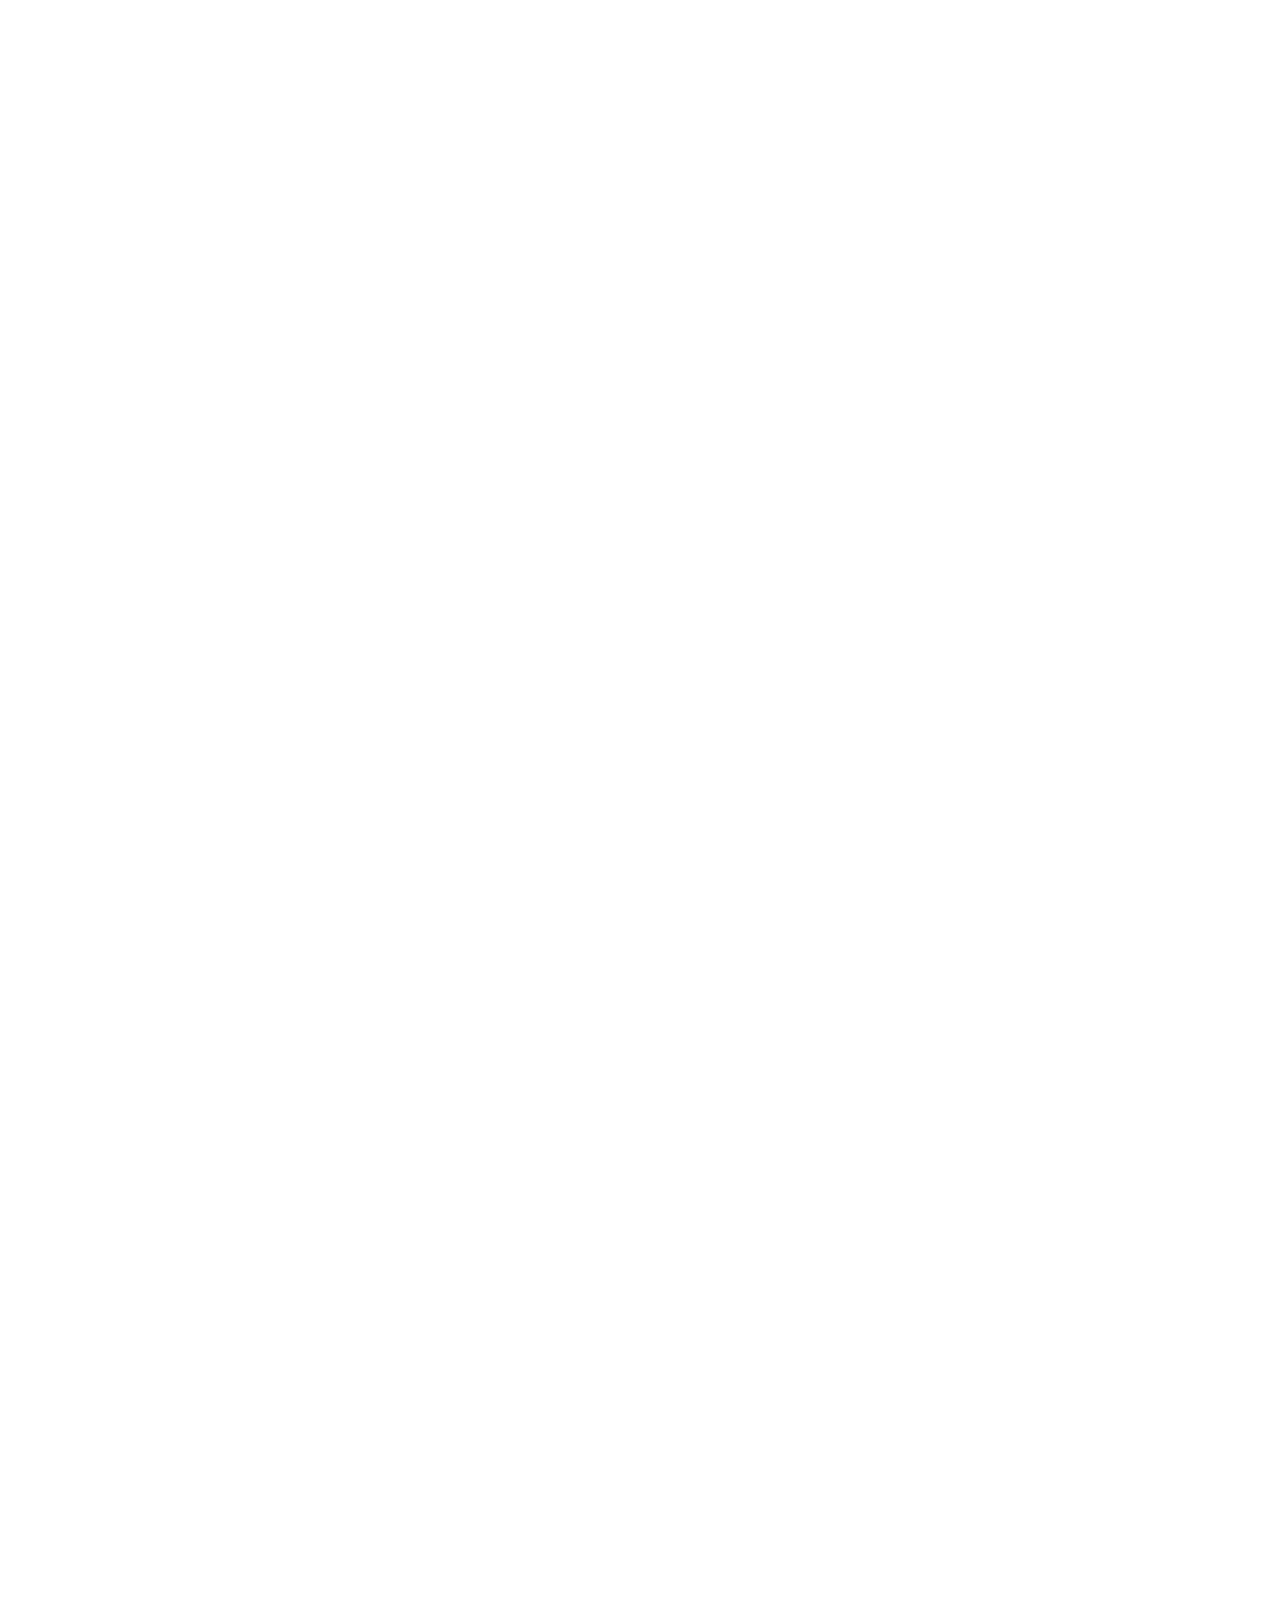
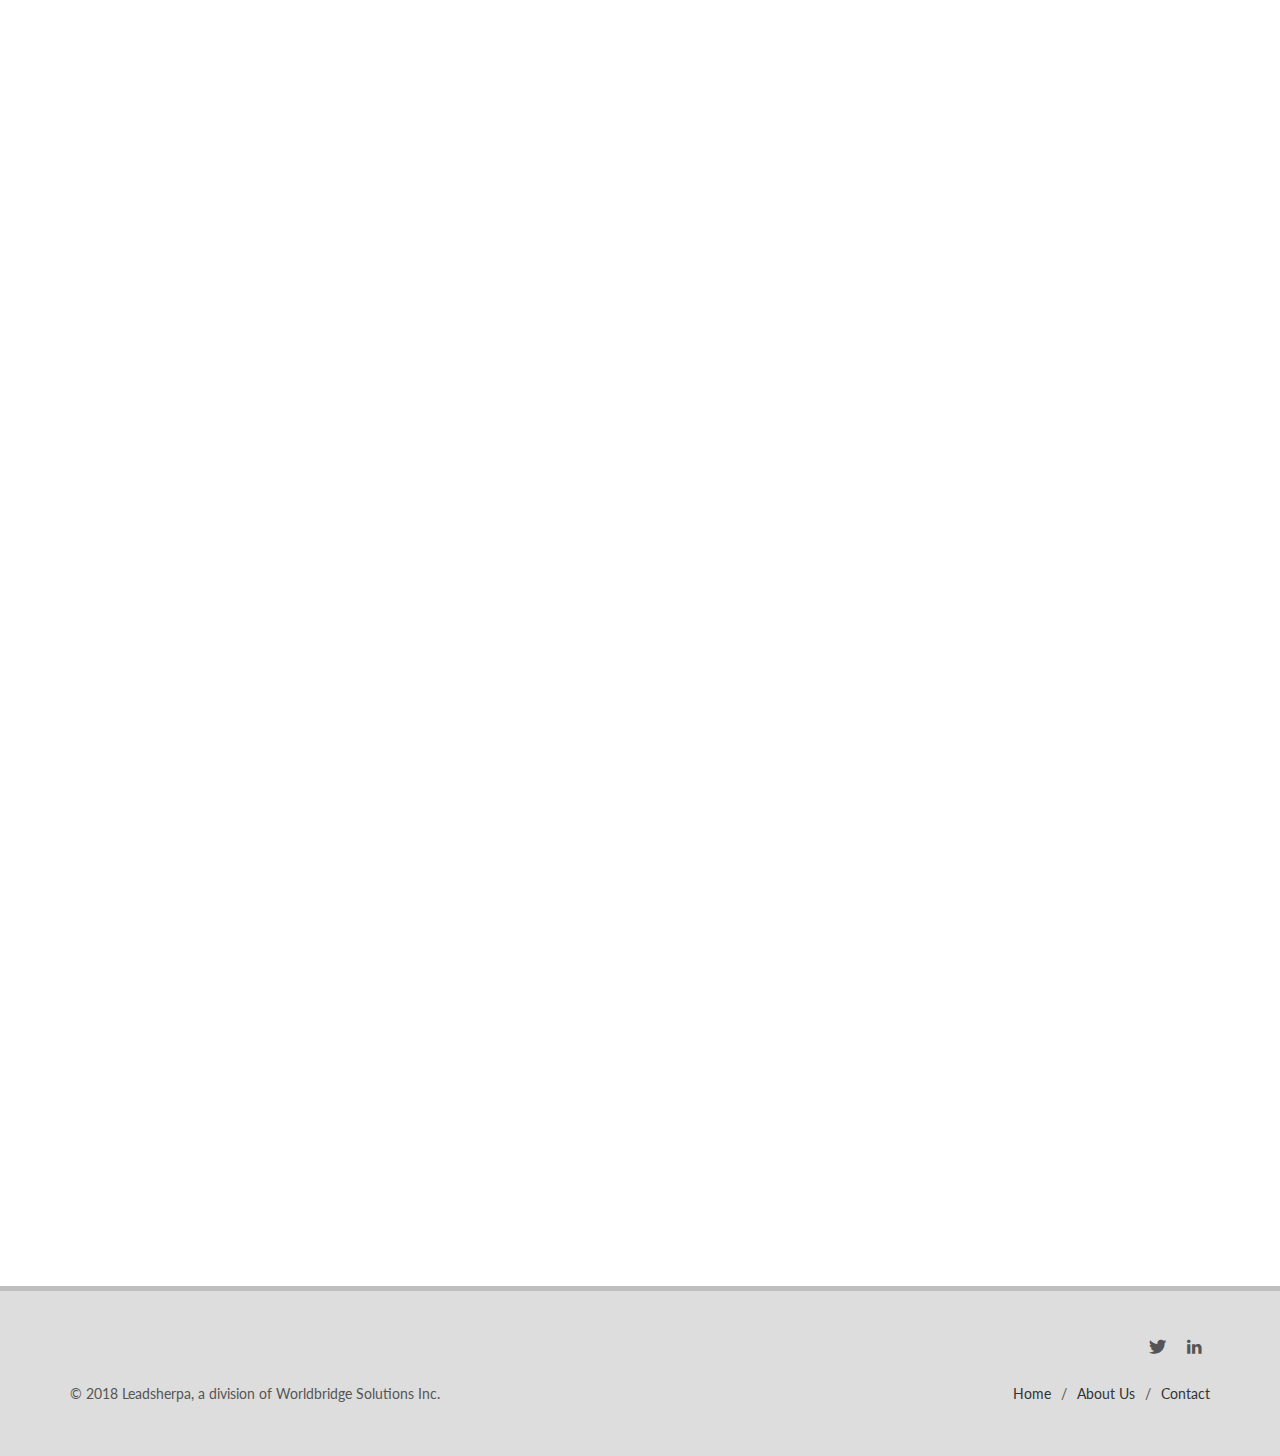
<file: index.html>
<!DOCTYPE html>
<html dir="ltr" lang="en-US">

<head>    
        <title>Accelerate Demand Generation | Leadsherpa</title>	
        
        <meta http-equiv="content-type" content="text/html; charset=utf-8" />
        <meta name="author" content="Leadsherpa" />
        <link rel='shortcut icon' href='favicon.ico' type='image/x-icon'/ >

        <!-- Stylesheets
        ============================================= -->
        <link href="https://fonts.googleapis.com/css?family=Lato:300,400,400italic,600,700|Raleway:300,400,500,600,700|Crete+Round:400italic" rel="stylesheet" type="text/css" />
        <link rel="stylesheet" href="css/bootstrap.css" type="text/css" />
        <link rel="stylesheet" href="style.css" type="text/css" />    
        <link rel="stylesheet" href="css/font-icons.css" type="text/css" />
        <link rel="stylesheet" href="css/animate.css" type="text/css" />
        <link rel="stylesheet" href="css/responsive.css" type="text/css" />
        <link rel="stylesheet" href="css/colors.css" type="text/css" />
        <meta name="viewport" content="width=device-width, initial-scale=1, maximum-scale=1" />

        <!-- External JavaScripts
        ============================================= -->
        <script type="text/javascript" src="js/jquery.js"></script>
        <script type="text/javascript" src="js/plugins.js"></script>
 

</head>


<body class="stretched">

	<!-- Document Wrapper
	============================================= -->
	<div id="wrapper" class="clearfix">

       		<!-- Header
		============================================= -->
        <header id="header" class="transparent-header full-header">

            <div id="header-wrap">

                <div class="container clearfix">

                    <div id="primary-menu-trigger"><i class="icon-reorder"></i></div>

                    <!-- Logo
                    ============================================= -->
                    <div id="logo">
                        <a href="index.html" class="standard-logo" data-dark-logo="images/logo-dark.png"><img src="images/logo.png" alt="Canvas Logo"></a>
                        <a href="index.html" class="retina-logo" data-dark-logo="images/logo-dark@2x.png"><img src="images/logo@2x.png" alt="Canvas Logo"></a>
                    </div><!-- #logo end -->

                    <!-- Primary Navigation
                    ============================================= -->
                    <nav id="primary-menu">

                        <ul>
                            
                            <li><a href="Targeted-B2B-Data.html"><div>Services</div></a>
                                <ul>
                                   
                                    <li><a href="Targeted-B2B-Data.html"><div><i class="icon-data"></i>
                                                Targeted B2B Data</div></a>
                                    </li>
                                     <li><a href="Content-Marketing-Solutions.html"><div><i class="icon-newspaper"></i>
                                                Content Marketing</div></a>
                                    </li>
                                     <li><a href="Lead-Qualification.html">
                                             <div><i class="icon-users2"></i>
                                                Lead Qualification</div>
                                         </a>
                                    </li>
                                </ul>
                            </li>
                            <li><a href="about.html"><div>About</div></a></li>
                              
                         
                        </ul>
                       
                        <div id="top-search">
                            <a href="contact.html"><i class="icon-email3"></i></a>                            
                        </div>
                    </nav><!-- #primary-menu end -->

                </div>

            </div>

        </header><!-- #header end -->
                
              

		<!-- Slider
		============================================= -->
		<section id="slider" class="slider-parallax full-screen">
                    <!-- section id="slider" class="slider-parallax full-screen dark slider-parallax-visible" style="background: url(&quot;http://canvashtml-cdn.semicolonweb.com/images/landing/static.jpg&quot;) center center / cover no-repeat; height: 330px;"-->

			<div class="slider-parallax-inner">

				<div class="full-screen section nobg nopadding nomargin noborder ohidden">
					<div class="container clearfix">
						<div class="vertical-middle ignore-header">
							<div class="row">

								<div class="col-md-7 center">
									<div id="lineChart" class="inline-block" style="opacity: 0;">
										<canvas id="lineChartCanvas" width="547" height="300" style="width:95%;margin-top: 10px;"></canvas>
									</div>
								</div>

								<div class="col-md-5">
									<div class="heading-block nobottomborder bottommargin-sm">
                                                                            <h1 class="capitalize"><i>Accelerate</i><br>Demand Generation</h1>
									</div>
									<p class="lead bottommargin-sm">Leadsherpa provides most relevant prospect data and outreach services to generate 40%+ increase in qualified leads.</p>
									<a href="contact.html" class="button tright noleftmargin">Lets Talk <i class="icon-angle-right"></i></a>
								</div>

							</div>
						</div>
					</div>
				</div>

				

			</div>

		</section><!-- #slider end -->

		<!-- Content
		============================================= -->
		<section id="content" style="margin-bottom: 0px;">
			<div class="content-wrap" style="background-color: #fff;">     
                            
                            <div id="section-home" class="section" style="background-color: #F5F5F5;margin-bottom: 0;">
					<div class="container clearfix">
                                            <div id="section-testimonials" class=" title-center page-section">
							<h2 class="divcenter font-body center">
                                                    Build A Strong Pipeline And Close More Deals
                                                    </h2>
						
						</div>						
                                            <div class="row">
                                            <div class="col-md-4 col-xs-12">
                                                <div class="intro-services center col-padding" style="background-color: #FFF;">
								<i class="i-plain color i-xlarge icon-data inline-block" style="margin-bottom: 15px;"></i>
								<div class="heading-block nobottomborder" style="margin-bottom: 15px;">
									<h4>Targeted B2B Data</h4>
									<p class="text-muted">Customized B2B lists with 95% accuracy and 100% relevance</p>
								</div>
								<div>
                                                                <a href="Targeted-B2B-Data.html" class="">learn more</a></div>
							</div>
                                            </div>
                                                 <div class="col-md-4 col-xs-12">
                                                <div class="intro-services center col-padding" style="background-color: #FFF;">
								<i class="i-plain color i-xlarge icon-newspaper inline-block" style="margin-bottom: 15px;"></i>
								<div class="heading-block nobottomborder" style="margin-bottom: 15px;">
									<h4>Content Marketing </h4>
									<p class="text-muted">Drive your content to your market and in turn your market to your content 
</p>
								</div>
								<div>
                                                                <a href="Content-Marketing-Solutions.html" class="">learn more</a></div>
							</div>
                                            </div>
                                                <div class="col-md-4 col-xs-12">
                                                <div class="intro-services center col-padding" style="background-color: #FFF;">
								<i class="i-plain color i-xlarge icon-users2 inline-block" style="margin-bottom: 15px;"></i>
								<div class="heading-block nobottomborder" style="margin-bottom: 15px;">
									<h4>Lead Qualification</h4>
									<p class="text-muted">Scalable and predictable Lead generation engine</p>
								</div>
								<div>
                                                                <a href="Lead-Qualification.html" class="">learn more</a></div>
							</div>
                                            </div>
                                               
                                            
                                            </div>

					</div>
                                
                                </div>
                            <div class="content-wrap" >    
                             <div class="container clearfix">

                                 <h3 class="center">Trusted By</h3>

					<ul class="clients-grid grid-5 nobottommargin clearfix">
						<li><a href=""><img src="images/clients/1a.png" alt="Clients"></a></li>
						<li><a href=""><img src="images/clients/2a.png" alt="Clients"></a></li>
						<li><a href=""><img src="images/clients/3.png" alt="Clients"></a></li>
						<li><a href=""><img src="images/clients/4.png" alt="Clients"></a></li>
						<li><a href=""><img src="images/clients/5a.png" alt="Clients"></a></li>						
                                        </ul>
                                 </div>
                                <br><br><br>
                             <div class="container clearfix">
                                  <h3 class="center">Testimonials</h3>
                                 <div class="pricing bottommargin clearfix">

						
						<div class="col-md-5 col-md-offset-1">

							<div class="entry-image">
								<blockquote>
									<p>"Leadsherpa takes the time to thoroughly understand our needs and make meaningful recommendations. They work quickly and pay close attention to the details; something that is critically important when you're dealing with strategic marketing and sales programs. Their commitment to excellence allows us to achieve great results, every time."</p>
									<footer>Head of Marketing, AI-driven Cybersecurity Company</footer>
								</blockquote>
							</div>

						</div>

						<div class="col-md-5 col-md-offset-1">

							<div class="entry-image">
								<blockquote>
									<p>"Leadsherpa’s process for custom B2B Contact & Account Data addresses the primary data challenges around prospect relevance to our messaging, prospect reachability over the phone/email and overall data hygiene and accuracy. They were able to uncover invaluable insights around our target accounts and prospects which resulted in much higher conversion in comparison to traditional B2B data sources we used before"</p>
									<footer>Ed Bilat, President-North America, Storytellingsales</footer>
								</blockquote>
							</div>

						</div>

					</div>

					

				</div>
                        </div>
                               <!--div class="section notoppadding" style="background-color: #fff;">
					<div class="container clearfix">
                                              <div id="section-testimonials" class=" title-center page-section">
							<h2 class="divcenter font-body center">
                                                    Trusted By The Best
                                                    </h2>
						
						</div>	
                    <ul class="clients-grid grid-5 nobottommargin clearfix">
                        <li><a><img src="images/clients/1.png" alt="Clients"></a></li>
                        <li><a  ><img src="images/clients/2.png" alt="Clients"></a></li>
                        <li><a  ><img src="images/clients/3.png" alt="Clients"></a></li>
                        <li><a  ><img src="images/clients/4.png" alt="Clients"></a></li>
                        <li><a  ><img src="images/clients/5.png" alt="Clients"></a></li>
                        <li><a  ><img src="images/clients/6.png" alt="Clients"></a></li>
                        <li><a  ><img src="images/clients/7.png" alt="Clients"></a></li>
                        <li><a  ><img src="images/clients/8.png" alt="Clients"></a></li>
                         <li><a  ><img src="images/clients/9.png" alt="Clients"></a></li>
                          <li><a  ><img src="images/clients/10.png" alt="Clients"></a></li>
                           <li><a  ><img src="images/clients/11.png" alt="Clients"></a></li>
                            <li><a  ><img src="images/clients/12.png" alt="Clients"></a></li>
                            <li><a  ><img src="images/clients/13.png" alt="Clients"></a></li>
                           <li><a  ><img src="images/clients/14.png" alt="Clients"></a></li>
                            <li><a  ><img src="images/clients/15.png" alt="Clients"></a></li>                        
                    </ul>


					</div>
				</div-->
                             <div class="promo promo-dark promo-full footer-stick">
					<div class="container clearfix">

						<div class="row">
                                                    <div class="col-md-3 col-sm-6">
								<div class="feature-box fbox-outline fbox-dark fbox-effect clearfix">
									<div class="fbox-icon">
										<a><i class="icon-rocket i-alt"></i></a>
									</div>
									<div class="counter counter-small" style="color:white;" ><span data-from="0" data-to="7000" data-refresh-interval="200" data-speed="2000">7000</span>+</div>
									<h5 class="nomargin" style="color:white;">B2B Campaigns Delivered</h5>
									<div class="visible-xs visible-sm bottommargin"></div>
								</div>
							</div>

							<div class="col-md-3 col-sm-6">
								<div class="feature-box fbox-outline fbox-dark fbox-effect clearfix">
									<div class="fbox-icon">
										<a><i class="icon-comment2 i-alt"></i></a>
									</div>
									<div class="counter counter-small" style="color:white;" ><span data-from="0" data-to="2" data-refresh-interval="250" data-speed="2000">2</span>M+</div>
									<h5 class="nomargin" style="color:white;">Prospect Conversations</h5>
									<div class="visible-xs visible-sm bottommargin"></div>
								</div>
							</div>

							<div class="col-md-3 col-sm-6">
								<div class="feature-box fbox-outline fbox-dark fbox-effect clearfix">
									<div class="fbox-icon">
										<a><i class="icon-users i-alt"></i></a>
									</div>
									<div class="counter counter-small" style="color:white;" ><span data-from="0" data-to="7" data-refresh-interval="50" data-speed="2000">7</span>M+</div>
									<h5 class="nomargin" style="color:white;">Fresh Leads Generated</h5>
									<div class="visible-xs bottommargin"></div>
								</div>
							</div>

							<div class="col-md-3 col-sm-6">
								<div class="feature-box fbox-outline fbox-dark fbox-effect clearfix">
									<div class="fbox-icon">
										<a><i class="icon-globe i-alt"></i></a>
									</div>
									<div class="counter counter-small" style="color:white;"><span data-from="0" data-to="50" data-refresh-interval="110" data-speed="2000">50</span>+</div>
									<h5 class="nomargin" style="color:white;">Global Clients</h5>
								</div>
							</div>
						</div>

					</div>
				</div>
                            
                            
			</div>
                    
                    <div class="container clearfix">

                    <div class="row clear-bottommargin">                       
                        

                        <div class="col-md-4 col-md-offset-4 col-sm-6 col-sm-offset-3 col-xs-12 bottommargin topmargin">
                            <div class="promo promo-border promo-mini promo-center">  
                               
                                <a href="contact.html" class="button button-primary button-xlarge nomargin">Lets Connect</a>
                            </div>
                        </div>

                    </div>

                </div>

		</section>
        
		

	</div><!-- #wrapper end -->
    <footer id="footer" class="dark">
			<!-- Copyrights
			============================================= -->
			<div id="copyrights">

				<div class="container clearfix">
                                        <div class="col_full col_last tright">
                                            <div class="fright clearfix">
                                                <a href="https://twitter.com/leadsherpa" class="social-icon si-small si-borderless nobottommargin si-twitter" target="_blank">
                                                    <i class="icon-twitter"></i>
                                                    <i class="icon-twitter"></i>
                                                </a>
                                                <a href="https://www.linkedin.com/company/13596000/" class="social-icon si-small si-borderless nobottommargin si-linkedin" target="_blank">
                                                    <i class="icon-linkedin"></i>
                                                    <i class="icon-linkedin"></i>
                                                </a>
                                            </div>
                                        </div> 
					<div class="col_half">
						&copy; 2018 Leadsherpa, a division of Worldbridge Solutions Inc.<br>
						
					</div>

					<div class="col_half col_last tright">
						<div class="copyrights-menu copyright-links clearfix">
							<a href="index.html">Home</a>/<a href="about.html">About Us</a>/<a href="contact.html">Contact</a>
						</div>
					</div>

				</div>

			</div><!-- #copyrights end -->

		</footer>
        
	<!-- Go To Top
	============================================= -->
	<div id="gotoTop" class="icon-angle-up"></div>

	
	<!-- Footer Scripts
	============================================= -->
	<script type="text/javascript" src="js/functions.js"></script>

	<script type="text/javascript">

		jQuery(window).load(function(){

			// Chart Scripts
			var lineChartData = {
				labels : ["","","","","","",""],
				datasets : [
					{
						fillColor : "rgba(14,111,185,0.4)",
						strokeColor : "hsl(206, 86%, 39%)",
						pointColor : "hsl(206, 86%, 39%)",
						pointStrokeColor : "hsl(206, 86%, 39%)",
						data : [10,20,30,45,60,80,100]
					},
					{
						
                                                fillColor : "rgba(51 ,51 ,51 ,0.4)",
						strokeColor : "hsl(0, 0%, 20%)",
						pointColor : "hsl(0, 0%, 20%)",
						pointStrokeColor : "hsl(0, 0%, 20%)",
						data : [10,15,20,22,25,30,36]
					}
				]
			};

			var globalGraphSettings = {
				scaleShowGridLines : false,
				animation : Modernizr.canvas,
                                tooltips : {
                                        enabled: false
                                    },
                                    hover: {
                                        
                                    },
                                    scales: {
                                            xAxes: [{
                                                display: false
                                            }]
                                        }
                                
			};

			function showLineChart(){
				var ctx = document.getElementById("lineChartCanvas").getContext("2d");
				new Chart(ctx).Line(lineChartData,globalGraphSettings);
			}

			$('#lineChart').appear( function(){ $(this).css({ opacity: 1 }); setTimeout(showLineChart,300); },{accX: 0, accY: -155},'easeInCubic');

		});

	</script>
       
            <script>
  (function (w,i,d,g,e,t,s) {w[d] = w[d]||[];t= i.createElement(g);
    t.async=1;t.src=e;s=i.getElementsByTagName(g)[0];s.parentNode.insertBefore(t, s);
  })(window, document, '_gscq','script','//widgets.getsitecontrol.com/59310/script.js');
</script>
<script>
  (function(i,s,o,g,r,a,m){i['GoogleAnalyticsObject']=r;i[r]=i[r]||function(){
  (i[r].q=i[r].q||[]).push(arguments)},i[r].l=1*new Date();a=s.createElement(o),
  m=s.getElementsByTagName(o)[0];a.async=1;a.src=g;m.parentNode.insertBefore(a,m)
  })(window,document,'script','https://www.google-analytics.com/analytics.js','ga');

  ga('create', 'UA-86723734-1', 'auto');
  ga('send', 'pageview');

</script>
</html>
</file>
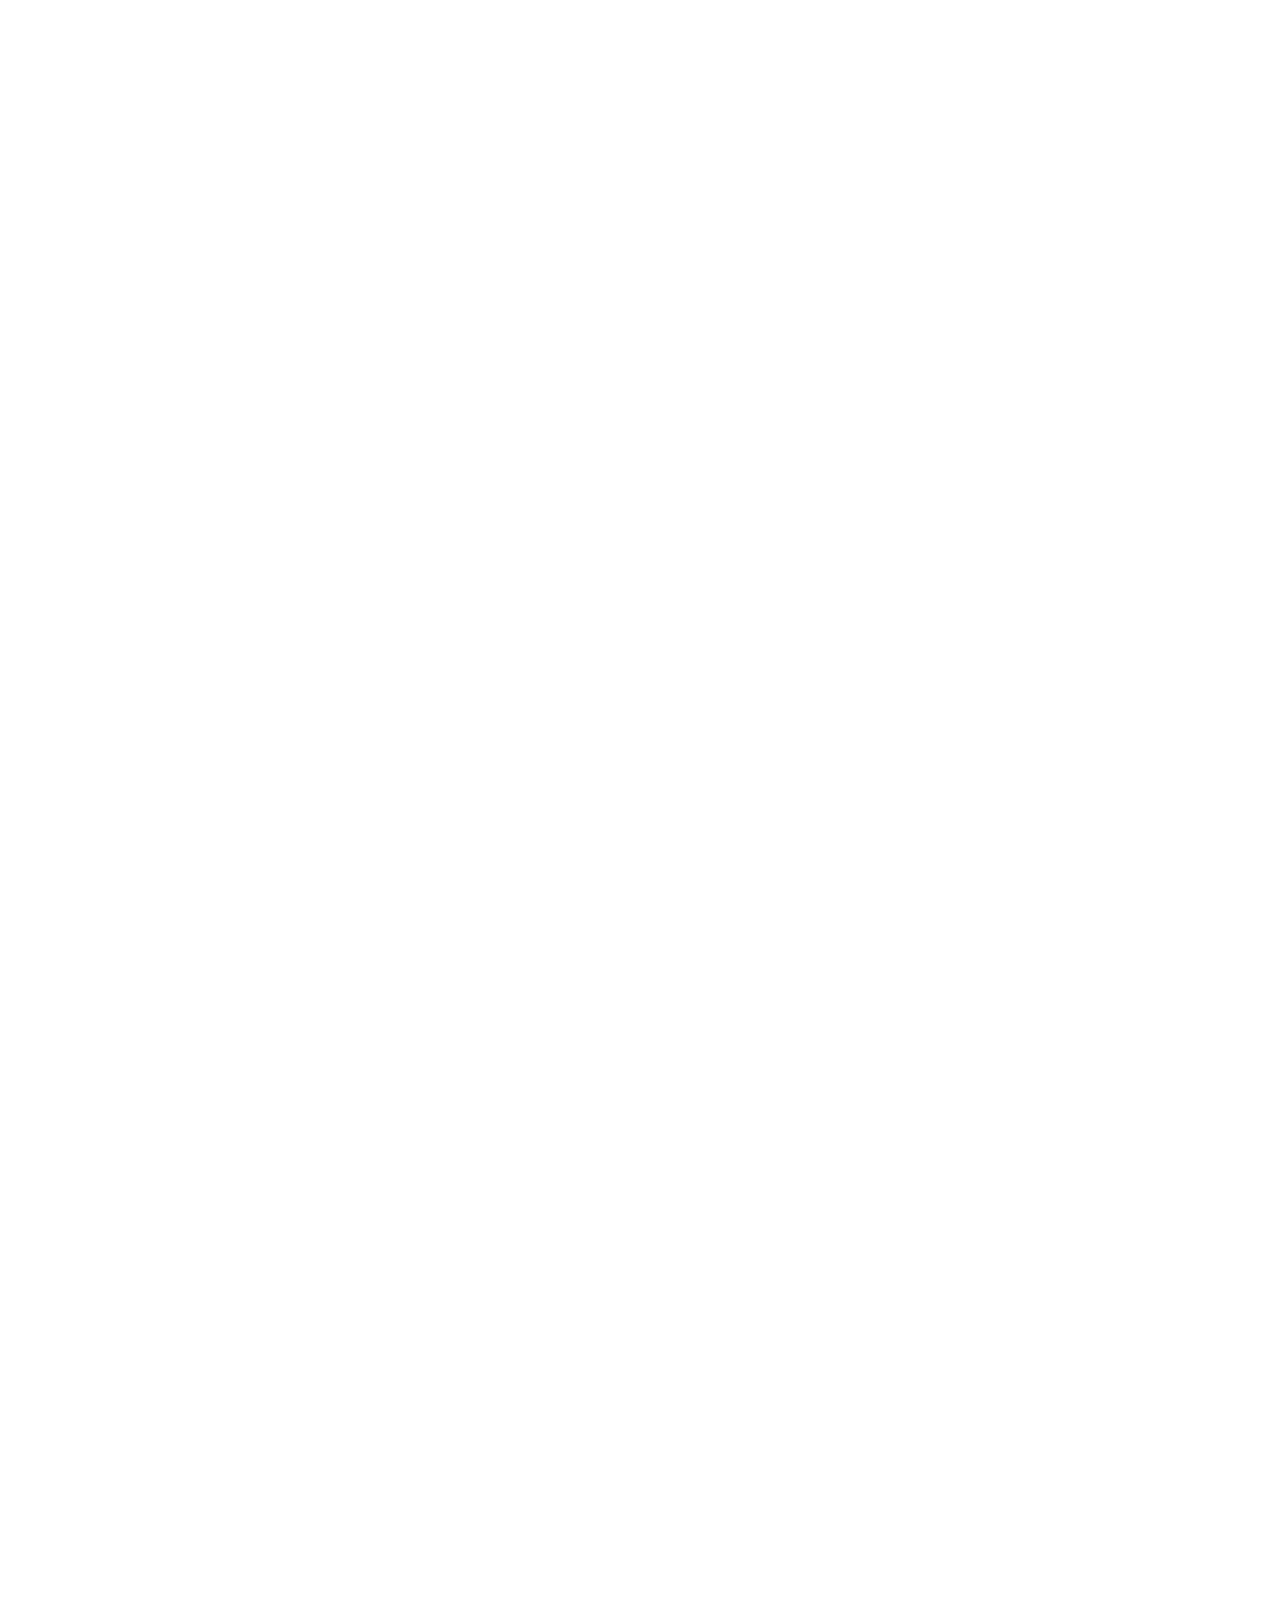
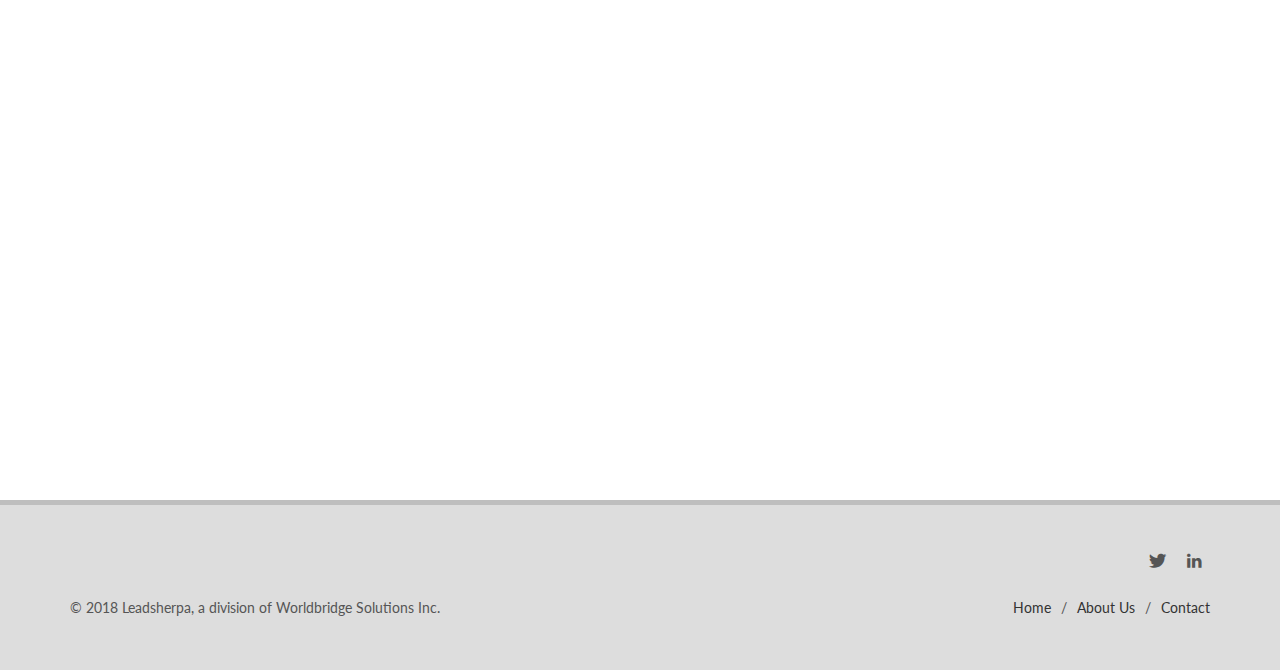
<file: about.html>
<!DOCTYPE html>
<html dir="ltr" lang="en-US">

<head>    
        <title>About Us | Leadsherpa</title>	
        
        <meta http-equiv="content-type" content="text/html; charset=utf-8" />
        <meta name="author" content="Leadsherpa" />
        <link rel='shortcut icon' href='favicon.ico' type='image/x-icon'/ >

        <!-- Stylesheets
        ============================================= -->
        <link href="https://fonts.googleapis.com/css?family=Lato:300,400,400italic,600,700|Raleway:300,400,500,600,700|Crete+Round:400italic" rel="stylesheet" type="text/css" />
        <link rel="stylesheet" href="css/bootstrap.css" type="text/css" />
        <link rel="stylesheet" href="style.css" type="text/css" />    
        <link rel="stylesheet" href="css/font-icons.css" type="text/css" />
        <link rel="stylesheet" href="css/animate.css" type="text/css" />
        <link rel="stylesheet" href="css/responsive.css" type="text/css" />
        <link rel="stylesheet" href="css/colors.css" type="text/css" />
        <meta name="viewport" content="width=device-width, initial-scale=1, maximum-scale=1" />

        <!-- External JavaScripts
        ============================================= -->
        <script type="text/javascript" src="js/jquery.js"></script>
        <script type="text/javascript" src="js/plugins.js"></script>
 

</head>


<body class="stretched">

	<!-- Document Wrapper
	============================================= -->
	<div id="wrapper" class="clearfix">

       		<!-- Header
		============================================= -->
        <header id="header" class="transparent-header full-header">

            <div id="header-wrap">

                <div class="container clearfix">

                    <div id="primary-menu-trigger"><i class="icon-reorder"></i></div>

                    <!-- Logo
                    ============================================= -->
                    <div id="logo">
                        <a href="index.html" class="standard-logo" data-dark-logo="images/logo-dark.png"><img src="images/logo.png" alt="Canvas Logo"></a>
                        <a href="index.html" class="retina-logo" data-dark-logo="images/logo-dark@2x.png"><img src="images/logo@2x.png" alt="Canvas Logo"></a>
                    </div><!-- #logo end -->

                    <!-- Primary Navigation
                    ============================================= -->
                    <nav id="primary-menu">

                        <ul>
                            
                            <li><a href="Targeted-B2B-Data.html"><div>Services</div></a>
                                <ul>
                                   
                                    <li><a href="Targeted-B2B-Data.html"><div><i class="icon-data"></i>
                                                Targeted B2B Data</div></a>
                                    </li>
                                     <li><a href="Content-Marketing-Solutions.html"><div><i class="icon-newspaper"></i>
                                                Content Marketing</div></a>
                                    </li>
                                     <li><a href="Lead-Qualification.html">
                                             <div><i class="icon-users2"></i>
                                                Lead Qualification</div>
                                         </a>
                                    </li>
                                </ul>
                            </li>
                            <li><a href="about.html"><div>About</div></a></li>
                              
                         
                        </ul>
                       
                        <div id="top-search">
                            <a href="contact.html"><i class="icon-email3"></i></a>                            
                        </div>
                    </nav><!-- #primary-menu end -->

                </div>

            </div>

        </header><!-- #header end -->
                
              

		<!-- Slider
		============================================= -->
		
                 <section id="page-title" class="page-title-parallax page-title-dark" style="padding: 250px 0; background-image: url('images/about1.jpg'); background-size: cover; background-position: center center;" data-stellar-background-ratio="0.4">

            <div class="container clearfix">
                <div class="slider-caption" style="background-color: rgba(0,0,0,0.5); padding:30px 50px;">
                <h1>About Us</h1>
                <span>See what we are all about</span>      
                </div>
            </div>

        </section><!-- #page-title end -->
                
                <!-- #slider end -->

		<!-- Content
		============================================= -->
		<section id="content" style="margin-bottom: 0px;">
			<div class="content-wrap notoppadding " style="background-color: #fff;">     
                            
                            <div id="section-home" class="section notopmargin" style="background-color: #F5F5F5;">
					<div class="container clearfix">
                                            <div id="section-testimonials" class=" title-center page-section">
							<h2 class="divcenter font-body center">
                                                            We Don't Just Get B2B Demand Acceleration<br>
                                                            - It's How We Built Our Company
                                                    </h2>
						
						</div>						
                                            <div class="row">
                                            <div class="col-md-4 col-xs-12">
                                                <div class="intro-services center col-padding" style="background-color: #FFF;">
								<i class="i-plain color i-xlarge icon-anchor inline-block" style="margin-bottom: 15px;"></i>
								<div class="heading-block nobottomborder" style="margin-bottom: 15px;">
                                                                    <h4 class="bottommargin-sm">WHY CHOOSE US</h4>
                                                                        
                                                                        <span class="before-heading color">Because we are reliable.</span>
									<p class="text-muted">As your trusted partner, we help you see the highest ROI on your demand generation campaigns and drive revenue by providing the most relevant prospect data and outreach execution services needed to fully optimize your current sales and marketing processes.</p>
								</div>
								
							</div>
                                            </div>
                                                 <div class="col-md-4 col-xs-12">
                                                <div class="intro-services center col-padding" style="background-color: #FFF;">
								<i class="i-plain color i-xlarge icon-flag2 inline-block" style="margin-bottom: 15px;"></i>
								<div class="heading-block nobottomborder" style="margin-bottom: 15px;">
									<h4 class="bottommargin-sm">OUR MISSION</h4>
                                                                        <span class="before-heading color">Be your trusted partner.</span>
									<p class="text-muted">We strive to be the preferred partner to our clients with high quality demand generation solutions that enable businesses to drive exponential growth.</p>
								</div>
								
							</div>
                                            </div>
                                                <div class="col-md-4 col-xs-12">
                                                <div class="intro-services center col-padding" style="background-color: #FFF;">
								<i class="i-plain color i-xlarge icon-group inline-block" style="margin-bottom: 15px;"></i>
								<div class="heading-block nobottomborder" style="margin-bottom: 15px;">
									<h4 class="bottommargin-sm">WHAT WE DO</h4>
									<span class="before-heading color">We deliver quality leads.</span>
                                                                        <p class="text-muted">As the leading account-based marketing services organization, LeadSherpa enables B2B organizations to target accounts, engage with decision-makers, and develop predictable, sustainable and scalable sales pipeline. </p>
								</div>
								
							</div>
                                            </div>
                                               
                                            
                                            </div>

					</div>
                                </div>
                             
                            
                              <div class="section parallax" data-stellar-background-ratio="0.3">
						<div class="heading-block center nobottomborder nobottommargin col-md-8 col-md-offset-2">
							<h2>"The cost of being wrong is less than the cost of doing nothing."</h2>
                                                        <span class="text-center">Seth Godin</span>
						</div>
					</div>
                            
                             <div class="promo promo-dark promo-full footer-stick">
					<div class="container clearfix">

						<div class="row">
                                                    <div class="col-md-3 col-sm-6">
								<div class="feature-box fbox-outline fbox-dark fbox-effect clearfix">
									<div class="fbox-icon">
										<a href="#"><i class="icon-rocket i-alt"></i></a>
									</div>
									<div class="counter counter-small" style="color:white;" ><span data-from="0" data-to="7000" data-refresh-interval="200" data-speed="2000">7000</span>+</div>
									<h5 class="nomargin" style="color:white;">B2B Campaigns Delivered</h5>
									<div class="visible-xs visible-sm bottommargin"></div>
								</div>
							</div>

							<div class="col-md-3 col-sm-6">
								<div class="feature-box fbox-outline fbox-dark fbox-effect clearfix">
									<div class="fbox-icon">
										<a href="#"><i class="icon-comment2 i-alt"></i></a>
									</div>
									<div class="counter counter-small" style="color:white;" ><span data-from="0" data-to="2" data-refresh-interval="250" data-speed="2000">2</span>M+</div>
									<h5 class="nomargin" style="color:white;">Prospect Conversations</h5>
									<div class="visible-xs visible-sm bottommargin"></div>
								</div>
							</div>

							<div class="col-md-3 col-sm-6">
								<div class="feature-box fbox-outline fbox-dark fbox-effect clearfix">
									<div class="fbox-icon">
										<a href="#"><i class="icon-users i-alt"></i></a>
									</div>
									<div class="counter counter-small" style="color:white;" ><span data-from="0" data-to="7" data-refresh-interval="50" data-speed="2000">7</span>M+</div>
									<h5 class="nomargin" style="color:white;">Fresh Leads Generated</h5>
									<div class="visible-xs bottommargin"></div>
								</div>
							</div>

							<div class="col-md-3 col-sm-6">
								<div class="feature-box fbox-outline fbox-dark fbox-effect clearfix">
									<div class="fbox-icon">
										<a href="#"><i class="icon-globe i-alt"></i></a>
									</div>
									<div class="counter counter-small" style="color:white;"><span data-from="0" data-to="50" data-refresh-interval="110" data-speed="2000">50</span>+</div>
									<h5 class="nomargin" style="color:white;">Global Clients</h5>
								</div>
							</div>
						</div>

					</div>
				</div>
                            
                            
			</div>
                    <div class="container clearfix">

                    <div class="row clear-bottommargin">                       
                        

                        <div class="col-md-4 col-md-offset-4 col-sm-6 col-sm-offset-3 col-xs-12 bottommargin topmargin">
                            <div class="promo promo-border promo-mini promo-center">  
                               
                                <a href="contact.html" class="button button-primary button-xlarge nomargin">Lets Connect</a>
                            </div>
                        </div>

                    </div>

                </div>

		</section>
        
		

	</div><!-- #wrapper end -->
        <footer id="footer" class="dark">
			<!-- Copyrights
			============================================= -->
			<div id="copyrights">

				<div class="container clearfix">
                                        <div class="col_full col_last tright">
                                            <div class="fright clearfix">
                                                <a href="https://twitter.com/leadsherpa" class="social-icon si-small si-borderless nobottommargin si-twitter" target="_blank">
                                                    <i class="icon-twitter"></i>
                                                    <i class="icon-twitter"></i>
                                                </a>
                                                <a href="https://www.linkedin.com/company/13596000/" class="social-icon si-small si-borderless nobottommargin si-linkedin" target="_blank">
                                                    <i class="icon-linkedin"></i>
                                                    <i class="icon-linkedin"></i>
                                                </a>
                                            </div>
                                        </div> 
					<div class="col_half">
						&copy; 2018 Leadsherpa, a division of Worldbridge Solutions Inc.<br>
						
					</div>

					<div class="col_half col_last tright">
						<div class="copyrights-menu copyright-links clearfix">
							<a href="index.html">Home</a>/<a href="about.html">About Us</a>/<a href="contact.html">Contact</a>
						</div>
					</div>

				</div>

			</div><!-- #copyrights end -->

		</footer>
        
	<!-- Go To Top
	============================================= -->
	<div id="gotoTop" class="icon-angle-up"></div>

	
	<!-- Footer Scripts
	============================================= -->
	<script type="text/javascript" src="js/functions.js"></script>


       
            <script>
  (function (w,i,d,g,e,t,s) {w[d] = w[d]||[];t= i.createElement(g);
    t.async=1;t.src=e;s=i.getElementsByTagName(g)[0];s.parentNode.insertBefore(t, s);
  })(window, document, '_gscq','script','//widgets.getsitecontrol.com/59310/script.js');
</script>
<script>
  (function(i,s,o,g,r,a,m){i['GoogleAnalyticsObject']=r;i[r]=i[r]||function(){
  (i[r].q=i[r].q||[]).push(arguments)},i[r].l=1*new Date();a=s.createElement(o),
  m=s.getElementsByTagName(o)[0];a.async=1;a.src=g;m.parentNode.insertBefore(a,m)
  })(window,document,'script','https://www.google-analytics.com/analytics.js','ga');

  ga('create', 'UA-86723734-1', 'auto');
  ga('send', 'pageview');

</script>
</html>
</file>
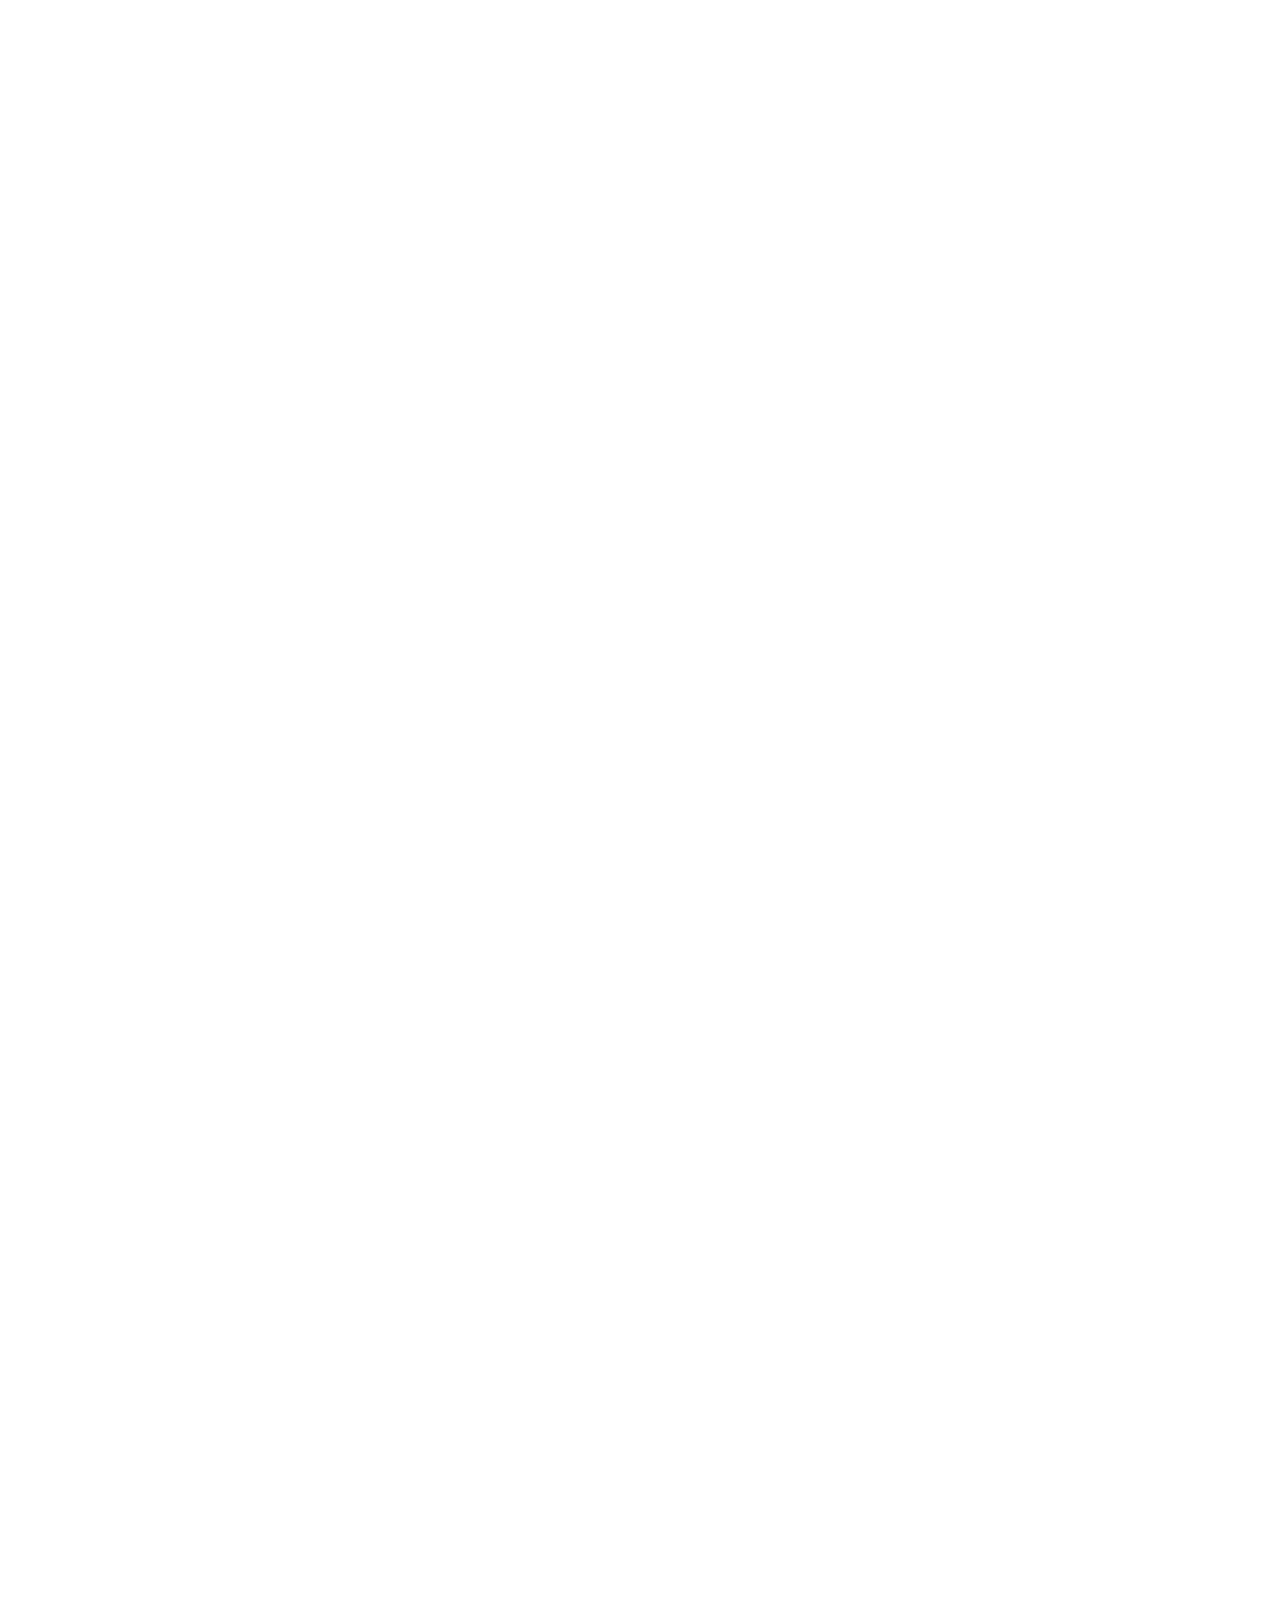
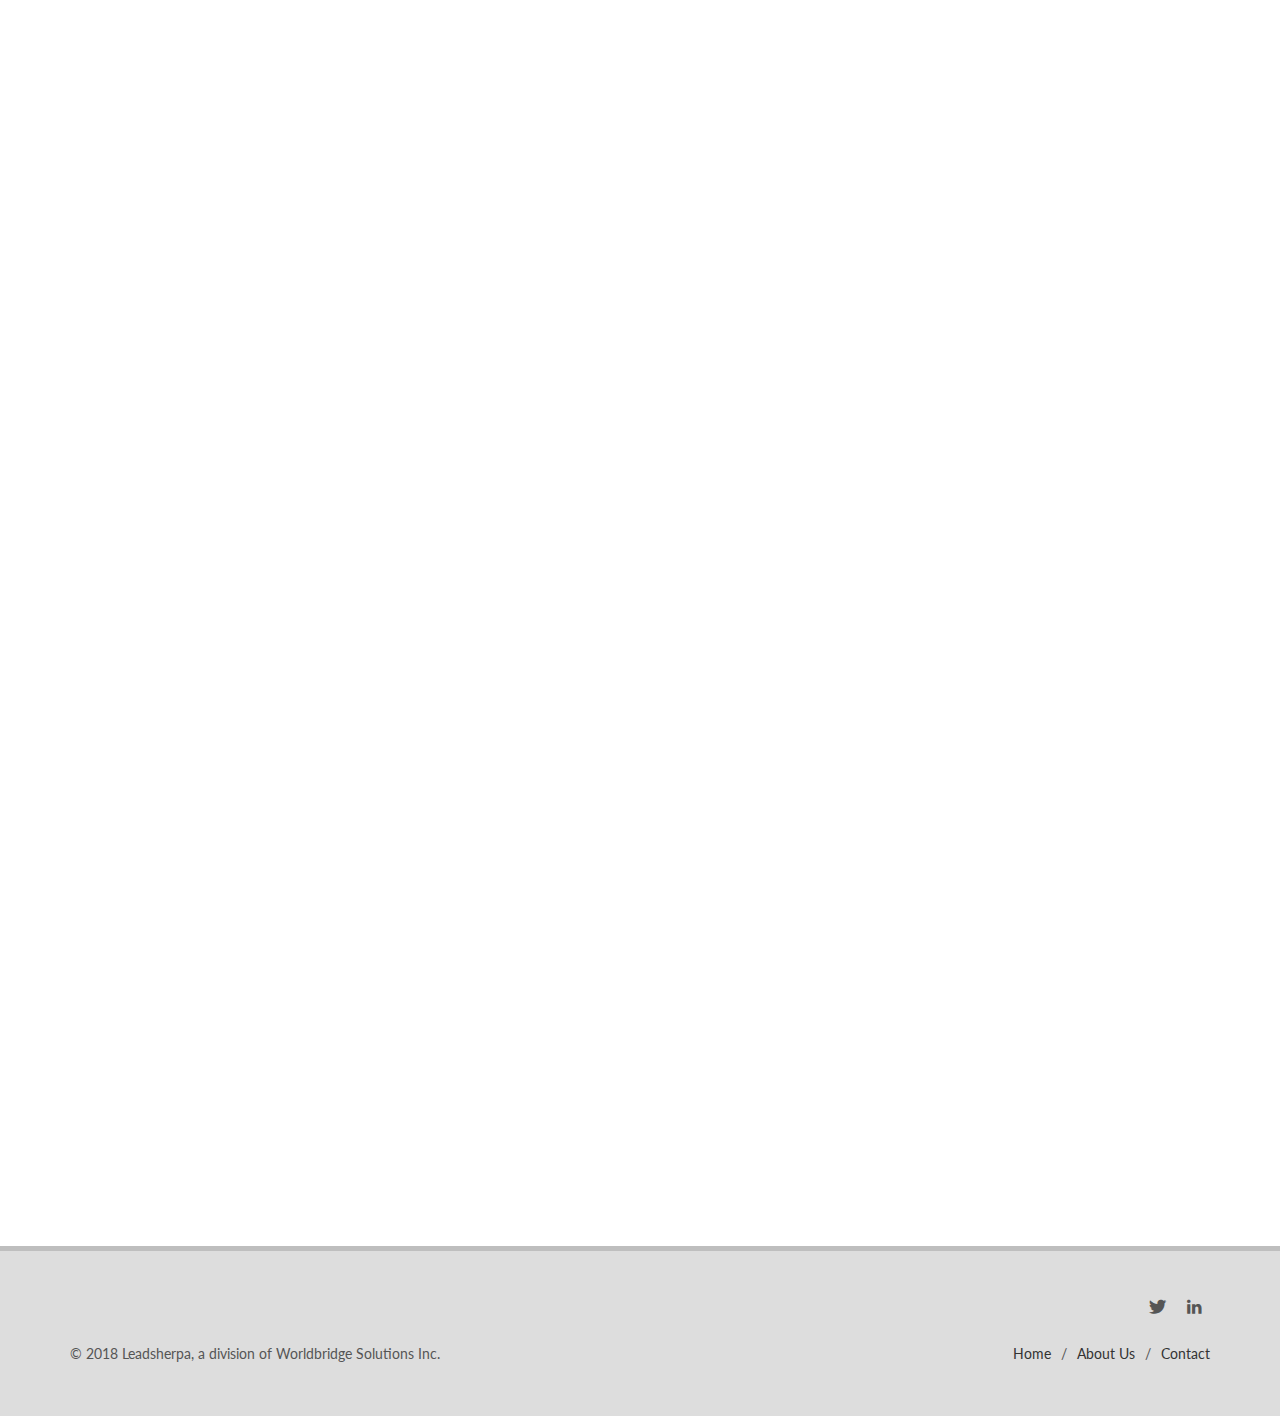
<file: Content-Marketing-Solutions.html>
<!DOCTYPE html>
<html dir="ltr" lang="en-US">

<head>    
        <title>Content Marketing Solutions | Leadsherpa</title>	
        
        <meta http-equiv="content-type" content="text/html; charset=utf-8" />
        <meta name="author" content="Leadsherpa" />
        <link rel='shortcut icon' href='favicon.ico' type='image/x-icon'/ >

        <!-- Stylesheets
        ============================================= -->
        <link href="https://fonts.googleapis.com/css?family=Lato:300,400,400italic,600,700|Raleway:300,400,500,600,700|Crete+Round:400italic" rel="stylesheet" type="text/css" />
        <link rel="stylesheet" href="css/bootstrap.css" type="text/css" />
        <link rel="stylesheet" href="style.css" type="text/css" />    
        <link rel="stylesheet" href="css/font-icons.css" type="text/css" />
        <link rel="stylesheet" href="css/animate.css" type="text/css" />
        <link rel="stylesheet" href="css/responsive.css" type="text/css" />
        <link rel="stylesheet" href="css/colors.css" type="text/css" />
        <meta name="viewport" content="width=device-width, initial-scale=1, maximum-scale=1" />

        <!-- External JavaScripts
        ============================================= -->
        <script type="text/javascript" src="js/jquery.js"></script>
        <script type="text/javascript" src="js/plugins.js"></script>
 

</head>


<body class="stretched">

	<!-- Document Wrapper
	============================================= -->
	<div id="wrapper" class="clearfix">

       		<!-- Header
		============================================= -->
        <header id="header" class="transparent-header full-header">

            <div id="header-wrap">

                <div class="container clearfix">

                    <div id="primary-menu-trigger"><i class="icon-reorder"></i></div>

                    <!-- Logo
                    ============================================= -->
                    <div id="logo">
                        <a href="index.html" class="standard-logo" data-dark-logo="images/logo-dark.png"><img src="images/logo.png" alt="Canvas Logo"></a>
                        <a href="index.html" class="retina-logo" data-dark-logo="images/logo-dark@2x.png"><img src="images/logo@2x.png" alt="Canvas Logo"></a>
                    </div><!-- #logo end -->

                    <!-- Primary Navigation
                    ============================================= -->
                    <nav id="primary-menu">

                        <ul>
                            
                            <li><a href="Targeted-B2B-Data.html"><div>Services</div></a>
                                <ul>
                                   
                                    <li><a href="Targeted-B2B-Data.html"><div><i class="icon-data"></i>
                                                Targeted B2B Data</div></a>
                                    </li>
                                     <li><a href="Content-Marketing-Solutions.html"><div><i class="icon-newspaper"></i>
                                                Content Marketing</div></a>
                                    </li>
                                     <li><a href="Lead-Qualification.html">
                                             <div><i class="icon-users2"></i>
                                                Lead Qualification</div>
                                         </a>
                                    </li>
                                </ul>
                            </li>
                            <li><a href="about.html"><div>About</div></a></li>
                              
                         
                        </ul>
                       
                        <div id="top-search">
                            <a href="contact.html"><i class="icon-email3"></i></a>                            
                        </div>
                    </nav><!-- #primary-menu end -->

                </div>

            </div>

        </header><!-- #header end -->
                
              

		<!-- Slider
		============================================= -->
		<section id="slider" class="slider-parallax full-screen">

			<div class="slider-parallax-inner">

				<div class="full-screen section nobg nopadding nomargin noborder ohidden">
					<div class="container clearfix">
						<div class="vertical-middle ignore-header">
							<div class="row">

								<div class="col-md-6 center">
                                                                    <div class="img-responsive">
                                                                        <img src="images/content.png" style="max-width: 350px; width: 90%;">
                                                                    </div>
								</div>

								<div class="col-md-6">
                                                                    <br><br>
									<div class="heading-block nobottomborder bottommargin-sm">
                                                                            <h1 class="capitalize">Content Marketing Solutions</h1>
									</div>
									<p class="lead bottommargin-sm">We help you drive your content to your prospects and fill your pipeline with leads that convert into buyers.</p>
									<a href="contact.html" class="button tright noleftmargin">Contact Us<i class="icon-angle-right"></i></a>
								</div>

							</div>
						</div>
					</div>
				</div>

				

			</div>
                    
				<a   data-scrollto="#section-home" data-easing="easeInOutExpo" data-speed="1250" data-offset="65" class="one-page-arrow dark"><i class="icon-angle-down infinite animated fadeInDown"></i></a>

		</section><!-- #slider end -->

		<!-- Content
		============================================= -->
		<section id="content" style="margin-bottom: 0px;">
			<div class="content-wrap" style="background-color: #fff;">     
                            
                            <div id="section-home" class="section" >
					<div class="container clearfix">
                                            <div id="section-testimonials" class=" title-center page-section col-md-10 col-md-offset-1">
							<h2 class="divcenter font-body center">
                                                            Convert your digital content into highly qualified prospects and drive revenue growth
                                                    </h2>
						
						</div>	
                                              <div class="row">
                                            <div class="col-md-6 col-xs-12">
                                                <div class="intro-services center col-padding" style="background-color: #FFF;">
								<i class="i-plain color i-xlarge icon-fire inline-block" style="margin-bottom: 15px;"></i>
								<div class="heading-block nobottomborder" style="margin-bottom: 15px;">
									<h4>Marketers</h4>
									<p class="text-muted">
                                                                            Push targeted content to your best-fit prospects<br>
                                                                            Database & technology tools to accelerate prospect leads<br>
                                                                            High interest Leads only are delivered to you<br>
                                                                            Rapid ramp-up to achieve high volume lead goals<br>
                                                                            Access to global markets
                                                                        </p>
								</div>
								<div>
                                                             
                                                                </div>
							</div>
                                            </div>
                                                 <div class="col-md-6 col-xs-12">
                                                <div class="intro-services center col-padding" style="background-color: #FFF;">
								<i class="i-plain color i-xlarge icon-magic inline-block" style="margin-bottom: 15px;"></i>
								<div class="heading-block nobottomborder" style="margin-bottom: 15px;">
									<h4>Digital Agencies</h4>
									<p class="text-muted">
                                                                             Deliver consistent Lead Volumes and Lead Quality<br>
                                                                             B2B data repository of 80M+ records<br>
                                                                             Acceleration tools delivering phone based MQL, SQL and HQL leads<br>
                                                                             Real time monitoring to track production progress and Lead Quality
                                                                             100+ Global geographies covered 
                                                                        </p>
								</div>
								<div>
                                                                
                                                                </div>
							</div>
                                            </div>
                                               
                                               
                                            
                                            </div>                                           
                                         
					</div>
                                </div>
                             
                            
                               <div class="section notoppadding nobottompadding" style="background-color: #fff;">
					<div class="container clearfix">
                                              <div id="section-testimonials" class=" title-center page-section">
							<h2 class="divcenter font-body center">
                                                    Scalable process that delivers quality leads consistently
                                                    </h2>
                                                  <br> <br>
						</div>	
                    <div id="processTabs">
                         <ul class="process-steps bottommargin clearfix">
                            <li>
                                <a   class="i-circled i-bordered i-alt divcenter">1</a>
                                <h5 style="padding: 0 10px;">Leverage proprietary database of 80M+ records as starting point</h5>
                            </li>
                            <li>
                                <a   class="i-circled i-bordered i-alt divcenter">2</a>
                                <h5 style="padding: 0 10px;">Productivity enhancement tools: Agent assisted dialers, Click-to-dial software</h5>
                            </li>
                            <li>
                                <a   class="i-circled i-bordered i-alt divcenter">3</a>
                                <h5 style="padding: 0 10px;">Qualify & Convert conversations into registrations, track and report progress</h5>
                            </li>
                            <li>
                                <a   class="i-circled i-bordered i-alt divcenter">4</a>
                                <h5 style="padding: 0 10px;">Real time Quality Monitoring process: Only Interested Leads get delivered</h5>
                            </li>
                        </ul>                                
                    </div>


					</div>
				</div>
                            
                            <div class="section dark notopmargin nobottommargin" style="padding-top: 60px;">
					<div class="container clearfix">

						<div class="col_one_third">
							<div class="feature-box fbox-plain">
								<div class="fbox-icon">
									<a  ><i class="icon-line2-plus"></i></a>
								</div>								
								<h4>
                                                                    Best-in-class conversion rates  with only valid and interested prospect leads delivered.
                                                                </h4>
							</div>
						</div>

						<div class="col_one_third">
							<div class="feature-box fbox-plain">
								<div class="fbox-icon">
									<a  ><i class="icon-line2-hourglass"></i></a>
								</div>
								<h4>
                                                                    Pure Pay for performance model, you only pay for Leads accepted at your end.
                                                                </h4>
                                                        </div>
						</div>

						<div class="col_one_third col_last">
							<div class="feature-box fbox-plain">
								<div class="fbox-icon">
									<a  ><i class="icon-line2-anchor"></i></a>
								</div>
								<h4>
                                                                    Trusted partner passionate to see you successful with your demand generation efforts.
                                                                </h4>
                                                        </div>
						</div>

						<div class="clear"></div>

						<div class="col_one_third nobottommargin">
							<div class="feature-box fbox-plain">
								<div class="fbox-icon">
									<a  ><i class="icon-line2-rocket"></i></a>
								</div>
								<h4>
                                                                    Accelerate Leads into your pipeline, you don’t have to wait for weeks now.
                                                                </h4>
                                                        </div>
						</div>

						<div class="col_one_third nobottommargin">
							<div class="feature-box fbox-plain">
								<div class="fbox-icon">
									<a  ><i class="icon-line2-graph"></i></a>
								</div>
								<h4>
                                                                    Calculate Marketing ROI faster, prioritize content distribution based on early trends.
                                                                </h4>
                                                        </div>
						</div>

						<div class="col_one_third nobottommargin col_last">
							<div class="feature-box fbox-plain">
								<div class="fbox-icon">
									<a  ><i class="icon-line2-bar-chart"></i></a>
								</div>
								<h4>
                                                                    Real time Alerts and Reports on Leads generated, track them as they come in.
                                                                </h4>
                                                        </div>
						</div>

						

					</div>
				</div>
                            
                            
                         <div class="promo promo-dark promo-full footer-stick">
					<div class="container clearfix">

						<div class="row">
                                                    <div class="col-md-3 col-sm-6">
								<div class="feature-box fbox-outline fbox-dark fbox-effect clearfix">
									<div class="fbox-icon">
										<a><i class="icon-rocket i-alt"></i></a>
									</div>
									<div class="counter counter-small" style="color:white;" ><span data-from="0" data-to="7000" data-refresh-interval="200" data-speed="2000">7000</span>+</div>
									<h5 class="nomargin" style="color:white;">B2B Campaigns Delivered</h5>
									<div class="visible-xs visible-sm bottommargin"></div>
								</div>
							</div>

							<div class="col-md-3 col-sm-6">
								<div class="feature-box fbox-outline fbox-dark fbox-effect clearfix">
									<div class="fbox-icon">
										<a><i class="icon-comment2 i-alt"></i></a>
									</div>
									<div class="counter counter-small" style="color:white;" ><span data-from="0" data-to="2" data-refresh-interval="250" data-speed="2000">2</span>M+</div>
									<h5 class="nomargin" style="color:white;">Prospect Conversations</h5>
									<div class="visible-xs visible-sm bottommargin"></div>
								</div>
							</div>

							<div class="col-md-3 col-sm-6">
								<div class="feature-box fbox-outline fbox-dark fbox-effect clearfix">
									<div class="fbox-icon">
										<a><i class="icon-users i-alt"></i></a>
									</div>
									<div class="counter counter-small" style="color:white;" ><span data-from="0" data-to="7" data-refresh-interval="50" data-speed="2000">7</span>M+</div>
									<h5 class="nomargin" style="color:white;">Fresh Leads Generated</h5>
									<div class="visible-xs bottommargin"></div>
								</div>
							</div>

							<div class="col-md-3 col-sm-6">
								<div class="feature-box fbox-outline fbox-dark fbox-effect clearfix">
									<div class="fbox-icon">
										<a><i class="icon-globe i-alt"></i></a>
									</div>
									<div class="counter counter-small" style="color:white;"><span data-from="0" data-to="50" data-refresh-interval="110" data-speed="2000">50</span>+</div>
									<h5 class="nomargin" style="color:white;">Global Clients</h5>
								</div>
							</div>
						</div>

					</div>
				</div>
                            
                            
			</div>
                    <div class="container clearfix">

                    <div class="row clear-bottommargin">                       
                        

                        <div class="col-md-4 col-md-offset-4 col-sm-6 col-sm-offset-3 col-xs-12 bottommargin topmargin">
                            <div class="promo promo-border promo-mini promo-center">  
                               
                                <a href="contact.html" class="button button-primary button-xlarge nomargin">Lets Connect</a>
                            </div>
                        </div>

                    </div>

                </div>

		</section>
        
		

	</div><!-- #wrapper end -->
        <footer id="footer" class="dark">
			<!-- Copyrights
			============================================= -->
			<div id="copyrights">

				<div class="container clearfix">
                                        <div class="col_full col_last tright">
                                            <div class="fright clearfix">
                                                <a href="https://twitter.com/leadsherpa" class="social-icon si-small si-borderless nobottommargin si-twitter" target="_blank">
                                                    <i class="icon-twitter"></i>
                                                    <i class="icon-twitter"></i>
                                                </a>
                                                <a href="https://www.linkedin.com/company/13596000/" class="social-icon si-small si-borderless nobottommargin si-linkedin" target="_blank">
                                                    <i class="icon-linkedin"></i>
                                                    <i class="icon-linkedin"></i>
                                                </a>
                                            </div>
                                        </div> 
					<div class="col_half">
						&copy; 2018 Leadsherpa, a division of Worldbridge Solutions Inc.<br>
						
					</div>

					<div class="col_half col_last tright">
						<div class="copyrights-menu copyright-links clearfix">
							<a href="index.html">Home</a>/<a href="about.html">About Us</a>/<a href="contact.html">Contact</a>
						</div>
					</div>

				</div>

			</div><!-- #copyrights end -->

		</footer>
        
	<!-- Go To Top
	============================================= -->
	<div id="gotoTop" class="icon-angle-up"></div>

	
	<!-- Footer Scripts
	============================================= -->
	<script type="text/javascript" src="js/functions.js"></script>

	
       
            <script>
  (function (w,i,d,g,e,t,s) {w[d] = w[d]||[];t= i.createElement(g);
    t.async=1;t.src=e;s=i.getElementsByTagName(g)[0];s.parentNode.insertBefore(t, s);
  })(window, document, '_gscq','script','//widgets.getsitecontrol.com/59310/script.js');
</script>
<script>
  (function(i,s,o,g,r,a,m){i['GoogleAnalyticsObject']=r;i[r]=i[r]||function(){
  (i[r].q=i[r].q||[]).push(arguments)},i[r].l=1*new Date();a=s.createElement(o),
  m=s.getElementsByTagName(o)[0];a.async=1;a.src=g;m.parentNode.insertBefore(a,m)
  })(window,document,'script','https://www.google-analytics.com/analytics.js','ga');

  ga('create', 'UA-86723734-1', 'auto');
  ga('send', 'pageview');

</script>
</html>
</file>
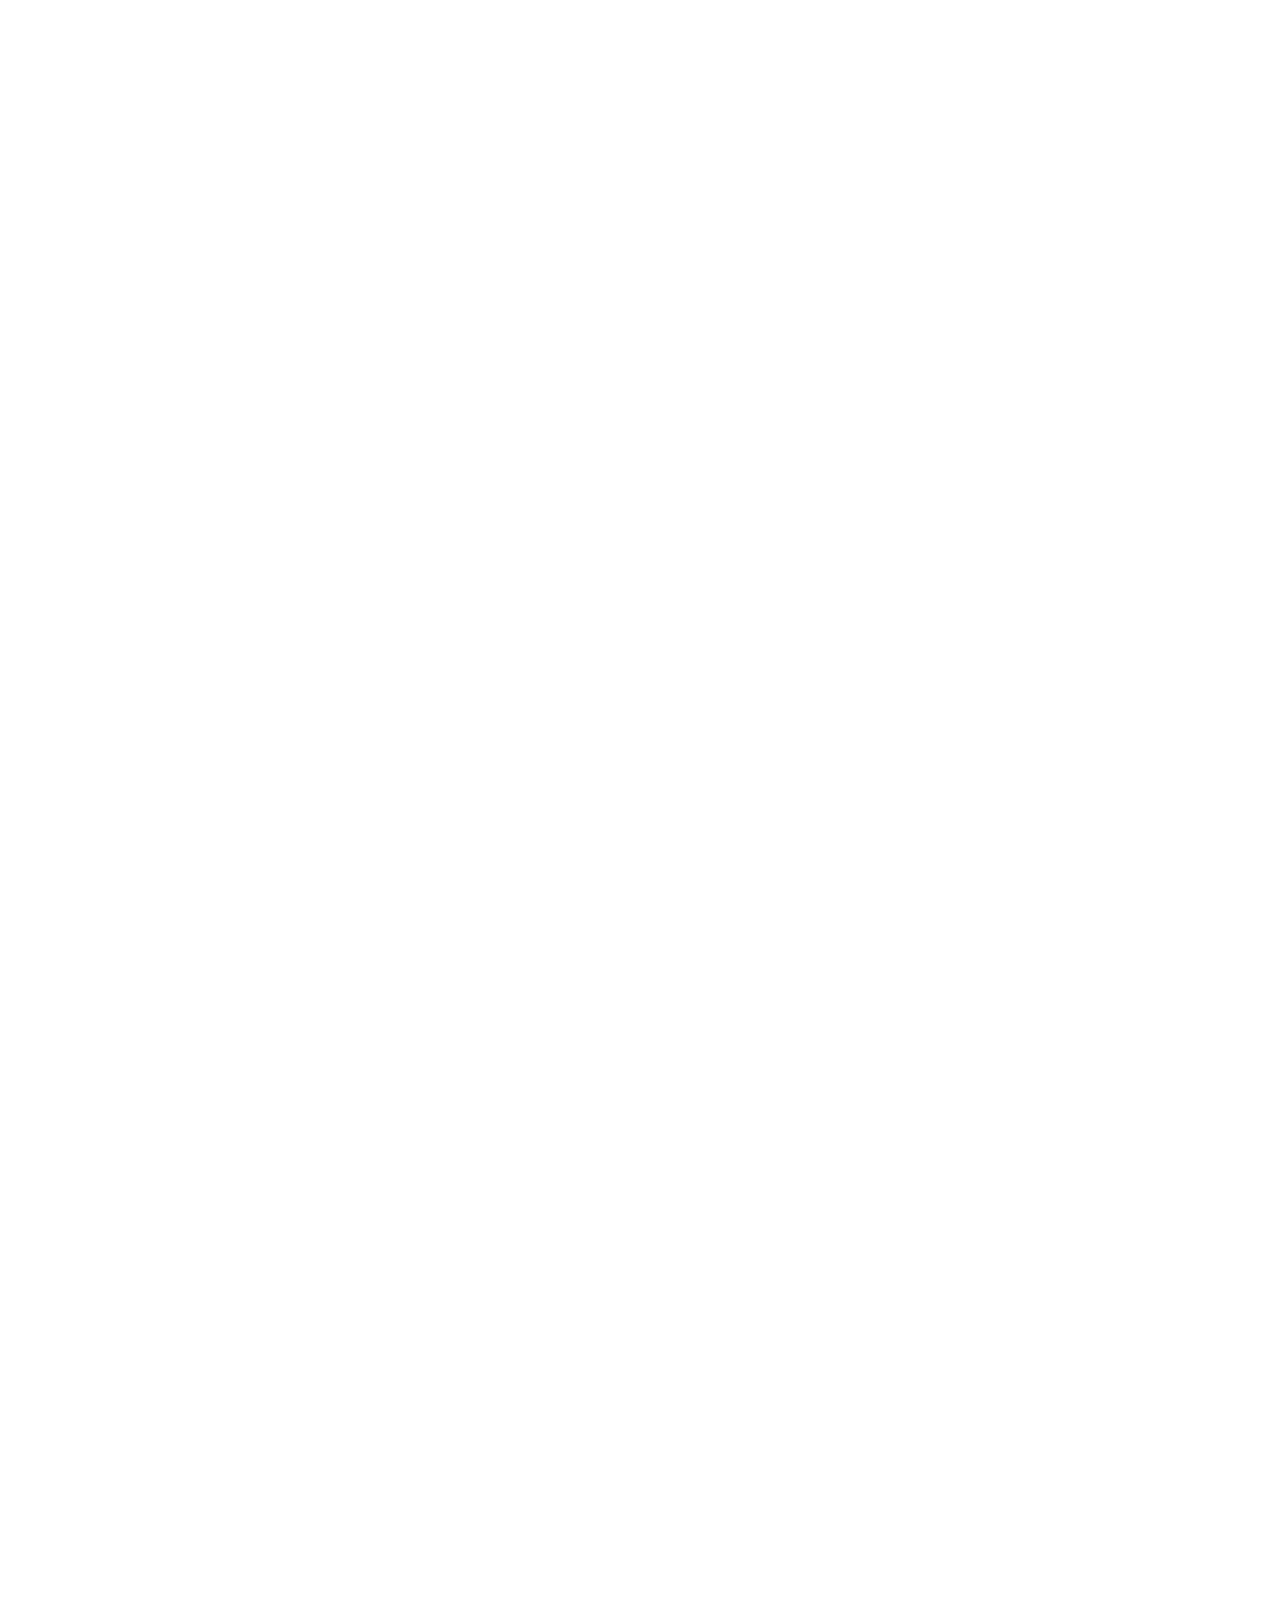
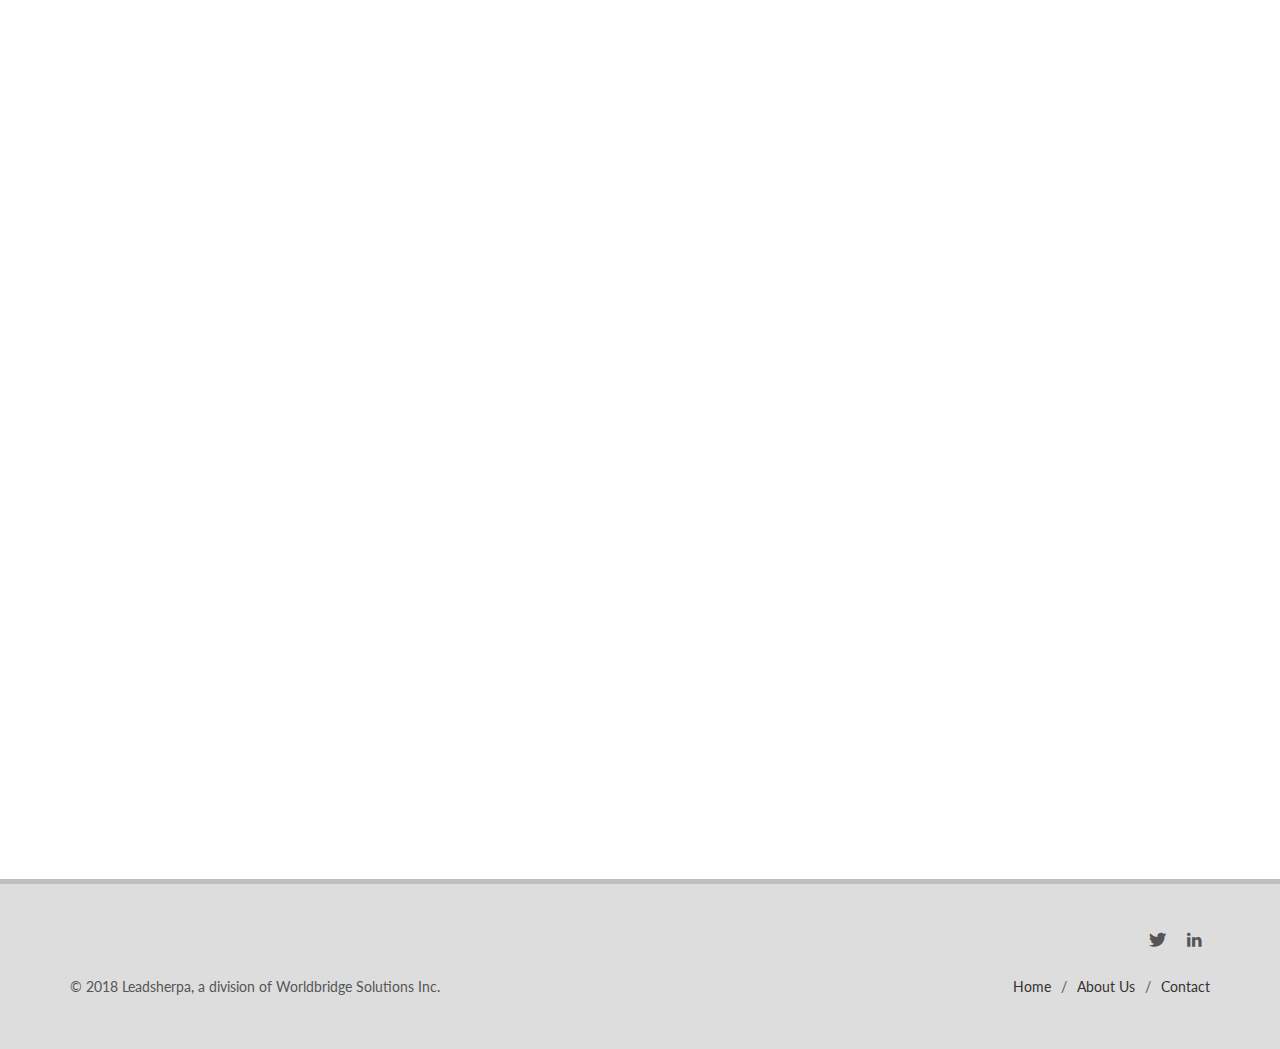
<file: Lead-Qualification.html>
<!DOCTYPE html>
<html dir="ltr" lang="en-US">

<head>    
        <title>Lead Qualification | Leadsherpa</title>	
        
        <meta http-equiv="content-type" content="text/html; charset=utf-8" />
        <meta name="author" content="Leadsherpa" />
        <link rel='shortcut icon' href='favicon.ico' type='image/x-icon'/ >

        <!-- Stylesheets
        ============================================= -->
        <link href="https://fonts.googleapis.com/css?family=Lato:300,400,400italic,600,700|Raleway:300,400,500,600,700|Crete+Round:400italic" rel="stylesheet" type="text/css" />
        <link rel="stylesheet" href="css/bootstrap.css" type="text/css" />
        <link rel="stylesheet" href="style.css" type="text/css" />    
        <link rel="stylesheet" href="css/font-icons.css" type="text/css" />
        <link rel="stylesheet" href="css/animate.css" type="text/css" />
        <link rel="stylesheet" href="css/responsive.css" type="text/css" />
        <link rel="stylesheet" href="css/colors.css" type="text/css" />
        <meta name="viewport" content="width=device-width, initial-scale=1, maximum-scale=1" />

        <!-- External JavaScripts
        ============================================= -->
        <script type="text/javascript" src="js/jquery.js"></script>
        <script type="text/javascript" src="js/plugins.js"></script>
 

</head>


<body class="stretched">

	<!-- Document Wrapper
	============================================= -->
	<div id="wrapper" class="clearfix">

       		<!-- Header
		============================================= -->
        <header id="header" class="transparent-header full-header">

            <div id="header-wrap">

                <div class="container clearfix">

                    <div id="primary-menu-trigger"><i class="icon-reorder"></i></div>

                    <!-- Logo
                    ============================================= -->
                    <div id="logo">
                        <a href="index.html" class="standard-logo" data-dark-logo="images/logo-dark.png"><img src="images/logo.png" alt="Canvas Logo"></a>
                        <a href="index.html" class="retina-logo" data-dark-logo="images/logo-dark@2x.png"><img src="images/logo@2x.png" alt="Canvas Logo"></a>
                    </div><!-- #logo end -->

                    <!-- Primary Navigation
                    ============================================= -->
                    <nav id="primary-menu">

                        <ul>
                            
                            <li><a href="Targeted-B2B-Data.html"><div>Services</div></a>
                                <ul>
                                   
                                    <li><a href="Targeted-B2B-Data.html"><div><i class="icon-data"></i>
                                                Targeted B2B Data</div></a>
                                    </li>
                                     <li><a href="Content-Marketing-Solutions.html"><div><i class="icon-newspaper"></i>
                                                Content Marketing</div></a>
                                    </li>
                                     <li><a href="Lead-Qualification.html">
                                             <div><i class="icon-users2"></i>
                                                Lead Qualification</div>
                                         </a>
                                    </li>
                                </ul>
                            </li>
                            <li><a href="about.html"><div>About</div></a></li>
                              
                         
                        </ul>
                       
                        <div id="top-search">
                            <a href="contact.html"><i class="icon-email3"></i></a>                            
                        </div>
                    </nav><!-- #primary-menu end -->

                </div>

            </div>

        </header><!-- #header end -->
                
              

		<!-- Slider
		============================================= -->
		<section id="slider" class="slider-parallax full-screen">

			<div class="slider-parallax-inner">

				<div class="full-screen section nobg nopadding nomargin noborder ohidden">
					<div class="container clearfix">
						<div class="vertical-middle ignore-header">
							<div class="row">

								<div class="col-md-6 center">
                                                                    <div class="img-responsive">
                                                                        <img src="images/leads.png" style="max-width: 350px; width: 90%;">
                                                                    </div>
								</div>

								<div class="col-md-6">
                                                                    <br><br>
									<div class="heading-block nobottomborder bottommargin-sm">
                                                                            <h1 class="capitalize">Lead Qualification</h1>
									</div>
									<p class="lead bottommargin-sm">Qualified Conversations is the Lifeline for your business, we make Qualified Conversations happen.</p>
									<a href="contact.html" class="button tright noleftmargin">Contact Us<i class="icon-angle-right"></i></a>
								</div>

							</div>
						</div>
					</div>
				</div>

				

			</div>
                    
				<a   data-scrollto="#section-home" data-easing="easeInOutExpo" data-speed="1250" data-offset="65" class="one-page-arrow dark"><i class="icon-angle-down infinite animated fadeInDown"></i></a>

		</section><!-- #slider end -->

		<!-- Content
		============================================= -->
		<section id="content" style="margin-bottom: 0px;">
			<div class="content-wrap" style="background-color: #fff;">     
                            
                            <div id="section-home" class="section" >
					<div class="container clearfix">
                                            <div id="section-testimonials" class=" title-center page-section col-md-10 col-md-offset-1">
							<h2 class="divcenter font-body center">
                                                            Scalable and Predictable Lead Generation Solutions: Open doors to new opportunities for your business growth
                                                    </h2>
						
						</div>	
                                              <div class="row">
                                            <div class="col-md-6 col-xs-12">
                                                <div class="intro-services center col-padding" style="background-color: #FFF;">
								<i class="i-plain color i-xlarge icon-calendar2 inline-block" style="margin-bottom: 15px;"></i>
								<div class="heading-block nobottomborder" style="margin-bottom: 15px;">
									<h4>B2B Appointment Setting</h4>
									<p class="text-muted">
                                                                            Multi-channel touch point campaigns<br>
                                                                            US based inside sales team<br>
                                                                            Accelerated phone outreach delivering 5X conversations<br>
                                                                            Closed loop sales process integrated with your CRM<br>
                                                                            Global coverage for your Lead generation programs<br>
                                                                            Dedicated Account Manager to ensure campaign is on course

                                                                        </p>
								</div>
								<div>
                                                             
                                                                </div>
							</div>
                                            </div>
                                                 <div class="col-md-6 col-xs-12">
                                                <div class="intro-services center col-padding" style="background-color: #FFF;">
								<i class="i-plain color i-xlarge icon-clipboard inline-block" style="margin-bottom: 15px;"></i>
								<div class="heading-block nobottomborder" style="margin-bottom: 15px;">
									<h4>Event registrations</h4>
									<p class="text-muted">
                                                                               
                                                                                Decrease cost-to-qualified attendee<br>
                                                                                Targeted attendance to improve ROI<br>
                                                                                Pure Pay-per-lead/registrant model<br>
                                                                                Rapid ramp-up to achieve high volume registration goals<br>
                                                                                B2B data repository of 80M+ records to jumpstart engagements<br>
                                                                                Dedicated Program Management

                                                                        </p>
								</div>
								<div>
                                                                
                                                                </div>
							</div>
                                            </div>
                                               
                                               
                                            
                                            </div>                                           
                                         
					</div>
                                </div>
                             
                            
                               <div class="section notoppadding nobottompadding" style="background-color: #fff;">
					<div class="container clearfix">
                                              <div id="section-testimonials" class=" title-center page-section">
							<h2 class="divcenter font-body center">
                                                    Scalable process that delivers quality leads consistently
                                                    </h2>
                                                  <br> <br>
						</div>	
                    <div id="processTabs">
                         <ul class="process-steps bottommargin clearfix">
                            <li>
                                <a class="i-circled i-bordered i-alt divcenter">1</a>
                                <h5 style="padding: 0 10px;">Leverage proprietary database of 80M+ records to identify your Ideal prospects</h5>
                            </li>
                            <li>
                                <a class="i-circled i-bordered i-alt divcenter">2</a>
                                <h5 style="padding: 0 10px;">Deploy productivity tools: Agent assisted dialing system to deliver 5X more conversations</h5>
                            </li>
                            <li>
                                <a class="i-circled i-bordered i-alt divcenter">3</a>
                                <h5 style="padding: 0 10px;">20+ dedicated Inside sales pros to engage your prospects with first touch conversations</h5>
                            </li>
                            <li>
                                <a class="i-circled i-bordered i-alt divcenter">4</a>
                                <h5 style="padding: 0 10px;">Qualify & Convert conversations into registrations, track and report progress</h5>
                            </li>
                        </ul>                                
                    </div>


					</div>
				</div>
                            
                            
                             <div class="promo promo-dark promo-full footer-stick">
					<div class="container clearfix">

						<div class="row">
                                                    <div class="col-md-3 col-sm-6">
								<div class="feature-box fbox-outline fbox-dark fbox-effect clearfix">
									<div class="fbox-icon">
										<a  ><i class="icon-rocket i-alt"></i></a>
									</div>
									<div class="counter counter-small" style="color:white;" ><span data-from="0" data-to="7000" data-refresh-interval="200" data-speed="2000">7000</span>+</div>
									<h5 class="nomargin" style="color:white;">B2B Campaigns Delivered</h5>
									<div class="visible-xs visible-sm bottommargin"></div>
								</div>
							</div>

							<div class="col-md-3 col-sm-6">
								<div class="feature-box fbox-outline fbox-dark fbox-effect clearfix">
									<div class="fbox-icon">
										<a  ><i class="icon-comment2 i-alt"></i></a>
									</div>
									<div class="counter counter-small" style="color:white;" ><span data-from="0" data-to="2" data-refresh-interval="250" data-speed="2000">2</span>M+</div>
									<h5 class="nomargin" style="color:white;">Prospect Conversations</h5>
									<div class="visible-xs visible-sm bottommargin"></div>
								</div>
							</div>

							<div class="col-md-3 col-sm-6">
								<div class="feature-box fbox-outline fbox-dark fbox-effect clearfix">
									<div class="fbox-icon">
										<a  ><i class="icon-users i-alt"></i></a>
									</div>
									<div class="counter counter-small" style="color:white;" ><span data-from="0" data-to="7" data-refresh-interval="50" data-speed="2000">7</span>M+</div>
									<h5 class="nomargin" style="color:white;">Fresh Leads Generated</h5>
									<div class="visible-xs bottommargin"></div>
								</div>
							</div>

							<div class="col-md-3 col-sm-6">
								<div class="feature-box fbox-outline fbox-dark fbox-effect clearfix">
									<div class="fbox-icon">
										<a  ><i class="icon-globe i-alt"></i></a>
									</div>
									<div class="counter counter-small" style="color:white;"><span data-from="0" data-to="50" data-refresh-interval="110" data-speed="2000">50</span>+</div>
									<h5 class="nomargin" style="color:white;">Global Clients</h5>
								</div>
							</div>
						</div>

					</div>
				</div>
                            
                            
			</div>
                    <div class="container clearfix">

                    <div class="row clear-bottommargin">                       
                        

                        <div class="col-md-4 col-md-offset-4 col-sm-6 col-sm-offset-3 col-xs-12 bottommargin topmargin">
                            <div class="promo promo-border promo-mini promo-center">  
                               
                                <a href="contact.html" class="button button-primary button-xlarge nomargin">Lets Connect</a>
                            </div>
                        </div>

                    </div>

                </div>

		</section>
        
		

	</div><!-- #wrapper end -->
        <footer id="footer" class="dark">
			<!-- Copyrights
			============================================= -->
			<div id="copyrights">

				<div class="container clearfix">
                                        <div class="col_full col_last tright">
                                            <div class="fright clearfix">
                                                <a href="https://twitter.com/leadsherpa" class="social-icon si-small si-borderless nobottommargin si-twitter" target="_blank">
                                                    <i class="icon-twitter"></i>
                                                    <i class="icon-twitter"></i>
                                                </a>
                                                <a href="https://www.linkedin.com/company/13596000/" class="social-icon si-small si-borderless nobottommargin si-linkedin" target="_blank">
                                                    <i class="icon-linkedin"></i>
                                                    <i class="icon-linkedin"></i>
                                                </a>
                                            </div>
                                        </div> 
					<div class="col_half">
						&copy; 2018 Leadsherpa, a division of Worldbridge Solutions Inc.<br>
						
					</div>

					<div class="col_half col_last tright">
						<div class="copyrights-menu copyright-links clearfix">
							<a href="index.html">Home</a>/<a href="about.html">About Us</a>/<a href="contact.html">Contact</a>
						</div>
					</div>

				</div>

			</div><!-- #copyrights end -->

		</footer>
        
	<!-- Go To Top
	============================================= -->
	<div id="gotoTop" class="icon-angle-up"></div>

	
	<!-- Footer Scripts
	============================================= -->
	<script type="text/javascript" src="js/functions.js"></script>

	
       
            <script>
  (function (w,i,d,g,e,t,s) {w[d] = w[d]||[];t= i.createElement(g);
    t.async=1;t.src=e;s=i.getElementsByTagName(g)[0];s.parentNode.insertBefore(t, s);
  })(window, document, '_gscq','script','//widgets.getsitecontrol.com/59310/script.js');
</script>
<script>
  (function(i,s,o,g,r,a,m){i['GoogleAnalyticsObject']=r;i[r]=i[r]||function(){
  (i[r].q=i[r].q||[]).push(arguments)},i[r].l=1*new Date();a=s.createElement(o),
  m=s.getElementsByTagName(o)[0];a.async=1;a.src=g;m.parentNode.insertBefore(a,m)
  })(window,document,'script','https://www.google-analytics.com/analytics.js','ga');

  ga('create', 'UA-86723734-1', 'auto');
  ga('send', 'pageview');

</script>
</html>
</file>
<file: style.css>
dl, dt, dd, ol, ul, li {
	margin: 0;
	padding: 0;
}

.clear {
	clear: both;
	display: block;
	font-size: 0px;
	height: 0px;
	line-height: 0;
	width: 100%;
	overflow:hidden;
}

::selection {
	background: #1ABC9C;
	color: #FFF;
	text-shadow: none;
}

::-moz-selection {
	background: #1ABC9C; /* Firefox */
	color: #FFF;
	text-shadow: none;
}

::-webkit-selection {
	background: #1ABC9C; /* Safari */
	color: #FFF;
	text-shadow: none;
}

:active,
:focus { outline: none !important; }


/* ----------------------------------------------------------------
	Typography
-----------------------------------------------------------------*/


body {
	line-height: 1.5;
	color: #555;
	font-family: 'Lato', sans-serif;
}

a {
	text-decoration: none !important;
	color: #1ABC9C;
}

a:hover { color: #222; }

a img { border: none; }

img { max-width: 100%; }

iframe { border: none !important; }


/* ----------------------------------------------------------------
	Basic Layout Styles
-----------------------------------------------------------------*/


h1,
h2,
h3,
h4,
h5,
h6 {
	color: #444;
	font-weight: 600;
	line-height: 1.5;
	margin: 0 0 30px 0;
	font-family: 'Raleway', sans-serif;
}

h5,
h6 { margin-bottom: 20px; }

h1 { font-size: 36px; }

h2 { font-size: 30px; }

h3 { font-size: 24px; }

h4 { font-size: 18px; }

h5 { font-size: 14px; }

h6 { font-size: 12px; }

h4 { font-weight: 600; }

h5,
h6 { font-weight: bold; }

h1 > span:not(.nocolor),
h2 > span:not(.nocolor),
h3 > span:not(.nocolor),
h4 > span:not(.nocolor),
h5 > span:not(.nocolor),
h6 > span:not(.nocolor) { color: #1ABC9C; }

p,
pre,
ul,
ol,
dl,
dd,
blockquote,
address,
table,
fieldset,
form { margin-bottom: 30px; }

small { font-family: 'Lato', sans-serif; }

.uppercase { text-transform: uppercase !important; }

.tright { text-align: right !important; }

.tleft { text-align: left !important; }

.fright { float: right !important; }

.fleft { float: left !important; }

.fnone { float: none !important; }

.ohidden {
	position: relative;
	overflow: hidden !important;
}

#wrapper {
	position: relative;
	float: none;
	width: 1220px;
	margin: 0 auto;
	background-color: #FFF;
	box-shadow: 0 0 10px rgba(0,0,0,0.1);
	-moz-box-shadow: 0 0 10px rgba(0,0,0,0.1);
	-webkit-box-shadow: 0 0 10px rgba(0,0,0,0.1);
}

.line,
.double-line {
	clear: both;
	position: relative;
	width: 100%;
	margin: 60px 0;
	border-top: 1px solid #EEE;
}

.line.line-sm { margin: 30px 0; }

span.middot {
	display: inline-block;
	margin: 0 5px;
}

.double-line { border-top: 3px double #E5E5E5; }

.emptydiv {
	display: block !important;
	position: relative !important;
}

.allmargin { margin: 50px !important; }

.leftmargin { margin-left: 50px !important; }

.rightmargin { margin-right: 50px !important; }

.topmargin { margin-top: 50px !important; }

.bottommargin { margin-bottom: 50px !important; }

.clear-bottommargin { margin-bottom: -50px !important; }

.allmargin-sm { margin: 30px !important; }

.leftmargin-sm { margin-left: 30px !important; }

.rightmargin-sm { margin-right: 30px !important; }

.topmargin-sm { margin-top: 30px !important; }

.bottommargin-sm { margin-bottom: 30px !important; }

.clear-bottommargin-sm { margin-bottom: -30px !important; }

.allmargin-lg { margin: 80px !important; }

.leftmargin-lg { margin-left: 80px !important; }

.rightmargin-lg { margin-right: 80px !important; }

.topmargin-lg { margin-top: 80px !important; }

.bottommargin-lg { margin-bottom: 80px !important; }

.clear-bottommargin-lg { margin-bottom: -80px !important; }

.nomargin {margin: 0 !important; }

.noleftmargin { margin-left: 0 !important; }

.norightmargin { margin-right: 0 !important; }

.notopmargin { margin-top: 0 !important; }

.nobottommargin { margin-bottom: 0 !important; }

.header-stick { margin-top: -50px !important; }

.content-wrap .header-stick { margin-top: -80px !important; }

.footer-stick { margin-bottom: -50px !important; }

.content-wrap .footer-stick { margin-bottom: -80px !important; }

.noborder { border: none !important; }

.noleftborder { border-left: none !important; }

.norightborder { border-right: none !important; }

.notopborder { border-top: none !important; }

.nobottomborder { border-bottom: none !important; }

.noradius { -webkit-border-radius: 0 !important; -moz-border-radius: 0 !important; -ms-border-radius: 0 !important; -o-border-radius: 0 !important; border-radius: 0 !important; }

.col-padding { padding: 60px; }

.nopadding { padding: 0 !important; }

.noleftpadding { padding-left: 0 !important; }

.norightpadding { padding-right: 0 !important; }

.notoppadding { padding-top: 0 !important; }

.nobottompadding { padding-bottom: 0 !important; }

.noabsolute { position: relative !important; }

.noshadow { box-shadow: none !important; }

.hidden { display: none !important; }

.nothidden { display: block !important; }

.inline-block {
	float: none !important;
	display: inline-block !important;
}

.center { text-align: center !important; }

.divcenter {
	position: relative !important;
	float: none !important;
	margin-left: auto !important;
	margin-right: auto !important;
}

.bgcolor,
.bgcolor #header-wrap { background-color: #1ABC9C !important; }

.color { color: #1ABC9C !important; }

.border-color { border-color: #1ABC9C !important; }

.nobg { background: none !important; }

.nobgcolor { background-color: transparent !important; }

.bgicon {
	display: block;
	position: absolute;
	bottom: -60px;
	right: -50px;
	font-size: 210px;
	color: rgba(0,0,0,0.1);
}

/* MOVING BG -  TESTIMONIALS */
.bganimate {
  -webkit-animation:BgAnimated 30s infinite linear;
	 -moz-animation:BgAnimated 30s infinite linear;
	  -ms-animation:BgAnimated 30s infinite linear;
	   -o-animation:BgAnimated 30s infinite linear;
		  animation:BgAnimated 30s infinite linear;
}
 @-webkit-keyframes BgAnimated {
  from  {background-position:0 0;}
  to    {background-position:0 400px;}
  }
 @-moz-keyframes BgAnimated {
  from  {background-position:0 0;}
  to    {background-position:0 400px;}
  }
 @-ms-keyframes BgAnimated {
  from  {background-position:0 0;}
  to    {background-position:0 400px;}
  }
 @-o-keyframes BgAnimated {
  from  {background-position:0 0;}
  to    {background-position:0 400px;}
  }
 @keyframes BgAnimated {
  from  {background-position:0 0;}
  to    {background-position:0 400px;}
  }


.input-block-level {
	display: block;
	width: 100% !important;
	min-height: 30px;
	-webkit-box-sizing: border-box;
	-moz-box-sizing: border-box;
	box-sizing: border-box;
}

.vertical-middle {
	height: auto !important;
	left: 0;
}

.magnific-max-width .mfp-content { max-width: 800px; }


/* ----------------------------------------------------------------
	Sections
-----------------------------------------------------------------*/


.section {
	position: relative;
	margin: 60px 0;
	padding: 60px 0;
	background-color: #F9F9F9;
	overflow: hidden;
}

.parallax {
	background-color: transparent;
	background-attachment: fixed;
	background-position: 50% 0;
	background-repeat: no-repeat;
	overflow: hidden;
}

.mobile-parallax,
.video-placeholder {
	background-size: cover !important;
	background-attachment: scroll !important;
	background-position: center center;
}

.section .container { z-index: 2; }

.section .container + .video-wrap { z-index: 1; }

.revealer-image {
	position: relative;
	bottom: -100px;
	transition: bottom .3s ease-in-out;
	-webkit-transition: bottom .3s ease-in-out;
	-o-transition: bottom .3s ease-in-out;
}

.section:hover .revealer-image { bottom: -50px; }


/* ----------------------------------------------------------------
	Columns & Grids
-----------------------------------------------------------------*/


.postcontent { width: 860px; }
.postcontent.bothsidebar { width: 580px; }
.sidebar { width: 240px; }
.col_full { width: 100%; }
.col_half { width: 48%; }
.col_one_third { width: 30.63%; }
.col_two_third { width: 65.33%; }
.col_one_fourth { width: 22%; }
.col_three_fourth { width: 74%; }
.col_one_fifth { width: 16.8%; }
.col_two_fifth { width: 37.6%; }
.col_three_fifth { width: 58.4%; }
.col_four_fifth { width: 79.2%; }
.col_one_sixth { width: 13.33%; }
.col_five_sixth { width: 82.67%; }
body.stretched .container-fullwidth {
	position: relative;
	padding: 0 60px;
	width: 100%;
}

.postcontent,
.sidebar,
.col_full,
.col_half,
.col_one_third,
.col_two_third,
.col_three_fourth,
.col_one_fourth,
.col_one_fifth,
.col_two_fifth,
.col_three_fifth,
.col_four_fifth,
.col_one_sixth,
.col_five_sixth {
	display: block;
	position: relative;
	margin-right: 4%;
	margin-bottom: 50px;
	float: left;
}

.postcontent,
.sidebar { margin-right: 40px; }

.col_full {
	clear: both;
	float: none;
	margin-right: 0;
}

.postcontent.col_last,
.sidebar.col_last { float: right; }

.col_last {
	margin-right: 0 !important;
	clear: right;
}


/* ----------------------------------------------------------------
	Flex Slider
-----------------------------------------------------------------*/


.fslider,
.fslider .flexslider,
.fslider .slider-wrap,
.fslider .slide,
.fslider .slide > a,
.fslider .slide > img,
.fslider .slide > a > img {
	position: relative;
	display: block;
	width: 100%;
	height: auto;
	overflow: hidden;
	-webkit-backface-visibility: hidden;
}

.fslider { min-height: 32px; }


.flex-container a:active,
.flexslider a:active,
.flex-container a:focus,
.flexslider a:focus  { outline: none; border: none; }
.slider-wrap,
.flex-control-nav,
.flex-direction-nav {margin: 0; padding: 0; list-style: none; border: none;}

.flexslider {position: relative;margin: 0; padding: 0;}
.flexslider .slider-wrap > .slide {display: none; -webkit-backface-visibility: hidden;}
.flexslider .slider-wrap img {width: 100%; display: block;}
.flex-pauseplay span {text-transform: capitalize;}

.slider-wrap:after {content: "."; display: block; clear: both; visibility: hidden; line-height: 0; height: 0;}
html[xmlns] .slider-wrap {display: block;}
* html .slider-wrap {height: 1%;}

.no-js .slider-wrap > .slide:first-child {display: block;}

.flex-viewport {
	max-height: 2000px;
	-webkit-transition: all 1s ease;
	-o-transition: all 1s ease;
	transition: all 1s ease;
}

.flex-control-nav {
	position: absolute;
	z-index: 10;
	text-align: center;
	top: 14px;
	right: 10px;
	margin: 0;
}

.flex-control-nav li {
	float: left;
	display: block;
	margin: 0 3px;
	width: 10px;
	height: 10px;
}

.flex-control-nav li a {
	display: block;
	cursor: pointer;
	text-indent: -9999px;
	width: 10px !important;
	height: 10px !important;
	border: 1px solid #FFF;
	border-radius: 50%;
	transition: all .3s ease-in-out;
	-webkit-transition: all .3s ease-in-out;
	-o-transition: all .3s ease-in-out;
}

.flex-control-nav li:hover a,
.flex-control-nav li a.flex-active { background-color: #FFF; }


/* ----------------------------------------------------------------
	Swiper Slider
-----------------------------------------------------------------*/


.swiper-container {
	margin:0 auto;
	position:relative;
	overflow:hidden;
	-webkit-backface-visibility:hidden;
	-moz-backface-visibility:hidden;
	-ms-backface-visibility:hidden;
	-o-backface-visibility:hidden;
	backface-visibility:hidden;
	/* Fix of Webkit flickering */
	z-index:1;
}

.swiper-wrapper {
	position:relative;
	width:100%;
	-webkit-transition-property:-webkit-transform, left, top;
	-webkit-transition-duration:0s;
	-webkit-transform:translate3d(0px,0,0);
	-webkit-transition-timing-function:ease;

	-o-transition-property:-o-transform, left, top;
	-o-transition-duration:0s;
	-o-transform:translate3d(0px,0,0);
	-o-transition-timing-function:ease;
	-o-transform:translate(0px,0px);

	transition-property:transform, left, top;
	transition-duration:0s;
	transform:translate3d(0px,0,0);
	transition-timing-function:ease;

	-webkit-box-sizing: content-box;
	-moz-box-sizing: content-box;
	box-sizing: content-box;
}

.swiper-free-mode > .swiper-wrapper {
	-webkit-transition-timing-function: ease-out;
	-o-transition-timing-function: ease-out;
	transition-timing-function: ease-out;
	margin: 0 auto;
}

.swiper-slide { float: left; }

/* IE10 Windows Phone 8 Fixes */
.swiper-wp8-horizontal { -ms-touch-action: pan-y; }
.swiper-wp8-vertical { -ms-touch-action: pan-x; }


/* ----------------------------------------------------------------
	Top Bar
-----------------------------------------------------------------*/


#top-bar {
	position: relative;
	border-bottom: 1px solid #EEE;
	height: 45px;
	line-height: 44px;
	font-size: 13px;
}


#top-bar .col_half { width: auto; }


/* ----------------------------------------------------------------
	Top Links
-----------------------------------------------------------------*/


.top-links {
	position: relative;
	float: left;
}

.top-links ul {
	margin: 0;
	list-style: none;
}

.top-links ul li {
	float: left;
	position: relative;
	height: 44px;
	border-left: 1px solid #EEE;
}

.top-links ul li:first-child,
.top-links ul ul li { border-left: 0 !important; }

.top-links li > a {
	display: block;
	padding: 0 12px;
	font-size: 12px;
	font-weight: 600;
	text-transform: uppercase;
	height: 44px;
	color: #666;
}

.top-links li i {
	position: relative;
	top: 1px;
}

.top-links li i.icon-angle-down { margin: 0 0 0 2px !important; }

.top-links li i:first-child { margin-right: 2px; }

.top-links li.full-icon i {
	top: 2px;
	font-size: 14px;
	margin: 0;
}

.top-links li:hover { background-color: #EEE; }

.top-links ul ul,
.top-links ul div.top-link-section {
	display: none;
	pointer-events: none;
	position: absolute;
	z-index: 210;
	line-height: 1.5;
	background: #FFF;
	border: 0;
	top: 44px;
	left: 0;
	width: 140px;
	margin: 0;
	border-top: 1px solid #1ABC9C;
	border-bottom: 1px solid #EEE;
	box-shadow: 0 0 5px -1px rgba(0,0,0,0.2);
	-moz-box-shadow: 0 0 5px -1px rgba(0,0,0,0.2);
	-webkit-box-shadow: 0 0 5px -1px rgba(0,0,0,0.2);
}

.top-links li:hover ul,
.top-links li:hover div.top-link-section { pointer-events: auto; }

.top-links ul ul li {
	float: none;
	height: 36px;
	border-top: 1px solid #F5F5F5;
	border-left: 1px solid #EEE;
}

.top-links ul ul li:hover { background-color: #F9F9F9; }

.top-links ul ul li:first-child {
	border-top: none !important;
	border-left: 1px solid #EEE;
}

.top-links ul ul a {
	height: 36px;
	line-height: 36px;
	font-size: 12px;
}

.top-links ul ul img {
	display: inline-block;
	position: relative;
	top: -1px;
	width: 16px;
	height: 16px;
	margin-right: 4px;
}

.top-links ul ul.top-demo-lang img {
	top: 4px;
	width: 16px;
	height: 16px;
}

.top-links ul div.top-link-section {
	padding: 25px;
	left: 0;
	width: 280px;
}

.fright .top-links ul div.top-link-section,
.top-links.fright ul div.top-link-section {
	left: auto;
	right: 0;
}


/* ----------------------------------------------------------------
	Top Social
-----------------------------------------------------------------*/

#top-social,
#top-social ul { margin: 0; }

#top-social li,
#top-social li a,
#top-social li .ts-icon,
#top-social li .ts-text {
	display: block;
	position: relative;
	float: left;
	width: auto;
	overflow: hidden;
	height: 44px;
	line-height: 44px;
}

#top-social li { border-left: 1px solid #EEE; }

#top-social li:first-child { border-left: 0 !important; }

#top-social li a {
	float: none;
	width: 40px;
	font-weight: bold;
	color: #666;
	-webkit-transition: color .3s ease-in-out, background-color .3s ease-in-out, width .3s ease-in-out;
	-o-transition: color .3s ease-in-out, background-color .3s ease-in-out, width .3s ease-in-out;
	transition: color .3s ease-in-out, background-color .3s ease-in-out, width .3s ease-in-out;
}

#top-social li a:hover {
	color: #FFF !important;
	text-shadow: 1px 1px 1px rgba(0,0,0,0.2);
}

#top-social li .ts-icon {
	width: 40px;
	text-align: center;
	font-size: 14px;
}


/* ----------------------------------------------------------------
	Top Login
-----------------------------------------------------------------*/

#top-login { margin-bottom: 0; }

#top-login .checkbox { margin-bottom: 10px; }

#top-login .form-control { position: relative; }

#top-login .form-control:focus { border-color: #CCC; }

#top-login .input-group#top-login-username { margin-bottom: -1px; }

#top-login #top-login-username input,
#top-login #top-login-username .input-group-addon {
	border-bottom-right-radius: 0;
	border-bottom-left-radius: 0;
}

#top-login .input-group#top-login-password { margin-bottom: 10px; }

#top-login #top-login-password input,
#top-login #top-login-password .input-group-addon {
	border-top-left-radius: 0;
	border-top-right-radius: 0;
}


/* ----------------------------------------------------------------
	Header
-----------------------------------------------------------------*/


#header {
	position: relative;
	background-color: #FFF;
	border-bottom: 1px solid #F5F5F5;
}

#header .container { position: relative; }

#header.transparent-header {
	background: transparent;
	border-bottom: none;
	z-index: 199;
}

#header.semi-transparent { background-color: rgba(255,255,255,0.8); }

#header.transparent-header.floating-header { margin-top: 60px; }

#header.transparent-header.floating-header .container {
	width: 1220px;
	background-color: #FFF;
	padding: 0 40px;
	border-radius: 2px;
}

#header.transparent-header.floating-header.sticky-header .container {
	width: 1170px;
	padding: 0 15px;
}

#header.transparent-header + #slider,
#header.transparent-header + #page-title.page-title-parallax,
#header.transparent-header + #google-map,
#slider + #header.transparent-header {
	top: -100px;
	margin-bottom: -100px;
}

#header.transparent-header.floating-header + #slider,
#header.transparent-header.floating-header + #google-map {
	top: -160px;
	margin-bottom: -160px;
}

#header.transparent-header + #page-title.page-title-parallax .container {
	z-index: 5;
	padding-top: 100px;
}

#header.full-header { border-bottom-color: #EEE; }

body.stretched #header.full-header .container {
	width: 100%;
	padding: 0 30px;
}

#header.transparent-header.full-header #header-wrap { border-bottom: 1px solid rgba(0,0,0,0.1); }

#slider + #header.transparent-header.full-header #header-wrap {
	border-top: 1px solid rgba(0,0,0,0.1);
	border-bottom: none;
}


/* ----------------------------------------------------------------
	Logo
-----------------------------------------------------------------*/


#logo {
	position: relative;
	float: left;
	font-family: 'Raleway', sans-serif;
	font-size: 36px;
	line-height: 100%;
	margin-right: 40px;
}

#header.full-header #logo {
	padding-right: 30px;
	margin-right: 30px;
	border-right: 1px solid #EEE;
}

#header.transparent-header.full-header #logo { border-right-color: rgba(0,0,0,0.1); }

#logo a {
	display: block;
	color: #000;
}

#logo img {
	display: block;
	max-width: 100%;
}

#logo a.standard-logo { display: block; }

#logo a.retina-logo { display: none; }


/* ----------------------------------------------------------------
	Header Right Area
-----------------------------------------------------------------*/


.header-extras {
	float: right;
	margin: 30px 0 0;
}

.header-extras li {
	float: left;
	margin-left: 20px;
	height: 40px;
	overflow: hidden;
	list-style: none;
}

.header-extras li i { margin-top: 3px !important; }

.header-extras li:first-child { margin-left: 0; }

.header-extras li .he-text {
	float: left;
	padding-left: 10px;
	font-weight: bold;
	font-size: 14px;
	line-height: 1.43;
}

.header-extras li .he-text span {
	display: block;
	font-weight: 400;
	color: #1ABC9C;
}


/* ----------------------------------------------------------------
	Primary Menu
-----------------------------------------------------------------*/


#primary-menu {
	float: right;
	height: 100px;
}

#header.full-header #primary-menu > ul {
	float: left;
	padding-right: 15px;
	margin-right: 15px;
	border-right: 1px solid #EEE;
}

#header.transparent-header.full-header #primary-menu > ul { border-right-color: rgba(0,0,0,0.1); }

#primary-menu-trigger,
#page-submenu-trigger {
	opacity: 0;
	pointer-events: none;
	cursor: pointer;
	font-size: 14px;
	position: absolute;
	top: 50%;
	margin-top: -25px;
	width: 50px;
	height: 50px;
	line-height: 50px;
	text-align: center;
	-webkit-transition: opacity .3s ease;
	-o-transition: opacity .3s ease;
	transition: opacity .3s ease;
}

#primary-menu ul {
	list-style: none;
	height: 100px;
	margin: 0;
}

#primary-menu > ul { float: left; }

#primary-menu ul li {
	position: relative;
	float: left;
	margin-left: 2px;
}

#primary-menu ul li.mega-menu { position: inherit; }

#primary-menu ul li:first-child { margin-left: 0; }

#primary-menu ul li a {
	display: block;
	height: 100px;
	line-height: 100px;
	padding: 0 15px;
	color: #444;
	font-weight: bold;
	font-size: 13px;
	letter-spacing: 1px;
	text-transform: uppercase;
	font-family: 'Raleway', sans-serif;
	-webkit-transition: height .4s ease, line-height .4s ease, margin .4s ease, padding .4s ease;
	-o-transition: height .4s ease, line-height .4s ease, margin .4s ease, padding .4s ease;
	transition: height .4s ease, line-height .4s ease, margin .4s ease, padding .4s ease;
}

#primary-menu ul li span { display: none; }

#primary-menu ul li i {
	position: relative;
	font-size: 14px !important;
	top: 1px;
	line-height: 99px;
	width: 14px;
	text-align: center;
	margin-right: 6px;
	-webkit-transition: line-height .4s ease;
	-o-transition: line-height .4s ease;
	transition: line-height .4s ease;
}

#primary-menu > ul > li:hover a,
#primary-menu > ul > li.current a { color: #1ABC9C; }

#primary-menu > ul > li.sub-menu > a > div { }

#primary-menu ul ul,
#primary-menu ul li .mega-menu-content {
	display: none;
	position: absolute;
	width: 220px;
	background-color: #FFF;
	box-shadow: 0px 13px 42px 11px rgba(0, 0, 0, 0.05);
	border: 1px solid #EEE;
	border-top: 2px solid #1ABC9C;
	height: auto;
	z-index: 199;
	top: 100px;
	left: 0;
	margin: 0;
}

#primary-menu ul ul ul {
	top: -2px !important;
	left: 218px;
}

#primary-menu ul ul.menu-pos-invert,
#primary-menu ul li .mega-menu-content.menu-pos-invert {
	left: auto;
	right: 0;
}

#primary-menu ul ul ul.menu-pos-invert { right: 218px; }

#primary-menu ul ul li {
	float: none;
	margin: 0;
}

#primary-menu ul ul li:first-child { border-top: 0; }

#primary-menu ul ul a {
	font-size: 12px;
	font-weight: 600;
	height: 42px !important;
	line-height: 42px !important;
	color: #666 !important;
	padding-top: 0 !important;
	padding-bottom: 0 !important;
	border: 0 !important;
	letter-spacing: 0;
	font-family: 'Lato', sans-serif;
	-webkit-transition: all .2s ease-in-out;
	-o-transition: all .2s ease-in-out;
	transition: all .2s ease-in-out;
}

#primary-menu ul ul li:hover > a {
	background-color: #F9F9F9;
	padding-left: 18px;
	color: #1ABC9C !important;
}

#primary-menu ul ul i { line-height: inherit; }

#primary-menu ul ul > li.sub-menu > a,
#primary-menu ul ul > li.sub-menu:hover > a {
	background-image: url("images/icons/submenu.png");
	background-position: right center;
	background-repeat: no-repeat;
}


/* ----------------------------------------------------------------
	Mega Menu
-----------------------------------------------------------------*/


#primary-menu ul li .mega-menu-content,
#primary-menu ul li.mega-menu-small .mega-menu-content { width: 400px; }

#primary-menu ul li.mega-menu .mega-menu-content,
.floating-header.sticky-header #primary-menu ul li.mega-menu .mega-menu-content {
	margin: 0 15px;
	width: 1140px;
	top: 100px;
}

.floating-header #primary-menu ul li.mega-menu .mega-menu-content {
	margin: 0;
	width: 1220px;
}

body.stretched .container-fullwidth #primary-menu ul li.mega-menu .mega-menu-content { margin: 0 60px; }

body.stretched #header.full-header #primary-menu ul li.mega-menu .mega-menu-content { margin: 0 30px; }

#primary-menu ul li.mega-menu .mega-menu-content.style-2 { padding: 0 10px; }

#primary-menu ul li .mega-menu-content ul {
	display: block;
	position: relative;
	top: 0;
	min-width: inherit;
}

#primary-menu ul li .mega-menu-content > ul { float: left; }

#primary-menu ul li .mega-menu-content ul:not(.megamenu-dropdown) {
	display: block !important;
	opacity: 1 !important;
	top: 0;
	left: 0;
}

#primary-menu ul li .mega-menu-content.col-2 > ul,
#primary-menu ul li .mega-menu-content.col-3 > ul,
#primary-menu ul li .mega-menu-content.col-4 > ul,
#primary-menu ul li .mega-menu-content.col-5 > ul {
	width: 50%;
	margin: 0;
	border-left: 1px solid #F2F2F2;
}

#primary-menu ul li .mega-menu-content.col-3 > ul { width: 33.33%; }

#primary-menu ul li .mega-menu-content.col-4 > ul { width: 25%; }

#primary-menu ul li .mega-menu-content.col-5 > ul { width: 20%; }

#primary-menu ul li .mega-menu-content > ul:first-child { border-left: 0; }

#primary-menu ul li .mega-menu-content ul a {
	height: 42px;
	line-height: 42px;
}

#primary-menu ul li .mega-menu-content ul {
	width: 100%;
	border: 0;
	box-shadow: none;
	background-color: transparent;
}

#primary-menu ul li .mega-menu-content.style-2 > ul { padding: 30px 20px; }

#primary-menu ul li .mega-menu-content.style-2 > ul > li.mega-menu-title { margin-top: 20px; }

#primary-menu ul li .mega-menu-content.style-2 > ul > li.mega-menu-title:first-child { margin-top: 0; }

#primary-menu ul li .mega-menu-content.style-2 > ul > li.mega-menu-title > a {
	font-size: 13px;
	font-weight: bold;
	font-family: 'Raleway', sans-serif;
	letter-spacing: 1px;
	text-transform: uppercase !important;
	margin-bottom: 15px;
	color: #444 !important;
	padding: 0;
	height: auto !important;
	line-height: 1.3 !important;
}

#primary-menu ul li .mega-menu-content.style-2 > ul > li.mega-menu-title:hover > a {
	background-color: transparent;
	font-weight: bold;
	padding: 0;
	color: #444 !important;
}

#primary-menu ul li .mega-menu-content.style-2 > ul > li.mega-menu-title > a:hover { color: #1ABC9C !important; }

#primary-menu ul ul i { line-height: inherit; }

#primary-menu ul li .mega-menu-content.style-2 > ul > li.mega-menu-title.sub-menu > a,
#primary-menu ul li .mega-menu-content.style-2 > ul > li.mega-menu-title.sub-menu:hover > a { background: none; }

#primary-menu ul li .mega-menu-content.style-2 li { border: 0; }

#primary-menu ul li .mega-menu-content.style-2 ul a {
	padding-left: 5px;
	height: 36px !important;
	line-height: 36px !important;
}

#primary-menu ul li .mega-menu-content.style-2 ul a:hover { padding-left: 12px; }


/* Primary Menu - Style 2
-----------------------------------------------------------------*/

#primary-menu.style-2 {
	float: none;
	max-width: none;
	border-top: 1px solid #F5F5F5;
}

#primary-menu.style-2 > div > ul { float: left; }

#primary-menu.style-2,
#primary-menu.style-2 > div > ul,
#primary-menu.style-2 > div > ul > li > a { height: 60px; }

#logo + #primary-menu.style-2 {
	height: 100px;
	border-top: 0;
}

#primary-menu.style-2 > div > ul > li > a { line-height: 60px; }

#primary-menu.style-2 > div > ul > li > a i { line-height: 59px; }

#primary-menu.style-2 ul ul,
#primary-menu.style-2 ul li .mega-menu-content { top: 60px; }

#logo + #primary-menu.style-2 > ul > li > ul,
#logo + #primary-menu.style-2 ul li .mega-menu-content { top: 100px; }

#primary-menu.style-2 > div #top-search,
#primary-menu.style-2 > div #top-cart,
#primary-menu.style-2 > div #side-panel-trigger {
	margin-top: 20px;
	margin-bottom: 20px;
}

#primary-menu > div > ul > li:hover a,
#primary-menu > div > ul > li.current a { color: #1ABC9C; }

body:not(.device-sm):not(.device-xs):not(.device-xxs) #primary-menu.style-2.center > ul,
body:not(.device-sm):not(.device-xs):not(.device-xxs) #primary-menu.style-2.center > div {
	float: none;
	display: inline-block;
	width: auto;
	text-align: left;
}


/* Primary Menu - Style 3
-----------------------------------------------------------------*/

#primary-menu.style-3 > ul > li > a {
	height: 44px;
	line-height: 44px;
	margin: 28px 0;
	border-radius: 2px;
}

#primary-menu.style-3 > ul > li > a i { line-height: 43px; }

#primary-menu.style-3 > ul > li:hover > a {
	color: #444;
	background-color: #F5F5F5;
}

#primary-menu.style-3 > ul > li.current > a {
	color: #FFF;
	text-shadow: 1px 1px 1px rgba(0,0,0,0.2);
	background-color: #1ABC9C;
}


/* Primary Menu - Style 4
-----------------------------------------------------------------*/

#primary-menu.style-4 > ul > li > a {
	height: 44px;
	line-height: 42px;
	margin: 28px 0;
	border-radius: 2px;
	border: 1px solid transparent;
}

#primary-menu.style-4 > ul > li > a i { line-height: 41px; }

#primary-menu.style-4 > ul > li:hover > a,
#primary-menu.style-4 > ul > li.current > a { border-color: #1ABC9C; }


/* Primary Menu - Style 5
-----------------------------------------------------------------*/

#primary-menu.style-5 > ul {
	padding-right: 10px;
	margin-right: 5px;
	border-right: 1px solid #EEE;
}

#primary-menu.style-5 > ul > li { margin-left: 15px; }

#primary-menu.style-5 > ul > li:first-child { margin-left: 0; }

#primary-menu.style-5 > ul > li > a { line-height: 1; }

#primary-menu.style-5 > ul > li > a > div {
	padding: 25px 0;
	line-height: 1;
}

#primary-menu.style-5 > ul > li > a i {
	display: block;
	width: auto;
	top: 0;
	margin: 0 0 8px;
	font-size: 28px !important;
	line-height: 1;
	text-align: center;
}


/* Primary Menu - Style 6
-----------------------------------------------------------------*/

#primary-menu.style-6 > ul > li > a { position: relative; }

#primary-menu.style-6 > ul > li > a:after,
#primary-menu.style-6 > ul > li.current > a:after {
	content: '';
	position: absolute;
	top: 0;
	left: 0;
	height: 2px;
	width: 0;
	border-top: 2px solid #1ABC9C;
	-webkit-transition: width .3s ease;
	-o-transition: width .3s ease;
	transition: width .3s ease;
}

#primary-menu.style-6 > ul > li.current > a:after,
#primary-menu.style-6 > ul > li:hover > a:after { width: 100%; }


/* Primary Menu - Sub Title
-----------------------------------------------------------------*/

#primary-menu.sub-title > ul > li,
#primary-menu.sub-title.style-2 > div > ul > li {
	background: url("images/icons/menu-divider.png") no-repeat right center;
	margin-left: 1px;
}

#primary-menu.sub-title ul li:first-child {
	padding-left: 0;
	margin-left: 0;
}

#primary-menu.sub-title ul li a {
	height: auto;
	line-height: 14px;
	padding: 27px 20px 32px;
	text-transform: uppercase;
	border-top: 5px solid transparent;
}

#primary-menu.sub-title ul li span {
	display: block;
	margin-top: 10px;
	line-height: 12px;
	font-size: 11px;
	font-weight: 400;
	color: #888;
	text-transform: capitalize;
}

#primary-menu.sub-title ul li i { line-height: 13px; }

#primary-menu.sub-title > ul > li:hover > a,
#primary-menu.sub-title > ul > li.current > a,
#primary-menu.sub-title > div > ul > li:hover > a,
#primary-menu.sub-title > div > ul > li.current > a {
	background-color: #1ABC9C;
	color: #FFF;
	text-shadow: 1px 1px 1px rgba(0,0,0,0.2);
	border-top-color: rgba(0,0,0,0.1);
}

#primary-menu.sub-title > ul > li:hover span,
#primary-menu.sub-title > ul > li.current span,
#primary-menu.sub-title.style-2 > div > ul > li:hover span,
#primary-menu.sub-title.style-2 > div > ul > li.current span { color: #EEE; }

#primary-menu.sub-title.style-2 ul ul span { display: none; }


/* Primary Menu - Style 2 with Sub Title
-----------------------------------------------------------------*/

#primary-menu.sub-title.style-2 > div > ul > li { background-position: left center; }

#primary-menu.sub-title.style-2,
#primary-menu.sub-title.style-2 > div > ul,
#primary-menu.sub-title.style-2 > div > ul > li > a { height: 80px; }

#primary-menu.sub-title.style-2 div ul ul,
#primary-menu.sub-title.style-2 ul li .mega-menu-content { top: 80px; }

#primary-menu.sub-title.style-2 ul li .mega-menu-content ul { top: 0; }

#primary-menu.sub-title.style-2 > div #top-search,
#primary-menu.sub-title.style-2 > div #top-cart,
#primary-menu.sub-title.style-2 > div #side-panel-trigger {
	float: right;
	margin-top: 30px;
	margin-bottom: 30px;
}

#primary-menu.sub-title.style-2 div ul li:first-child,
#primary-menu.sub-title.style-2 > div > ul > li:hover + li,
#primary-menu.sub-title.style-2 > div > ul > li.current + li { background-image: none; }

#primary-menu.sub-title.style-2 > div > ul > li > a {
	height: auto;
	line-height: 14px;
	padding: 17px 20px 22px;
}


/* Primary Menu - Overlay Menu
-----------------------------------------------------------------*/


@media (min-width: 992px) {

.overlay-menu:not(.top-search-open) #primary-menu-trigger {
	opacity: 1;
	pointer-events: auto;
	left: auto;
	right: 75px;
	width: 20px;
	height: 20px;
	line-height: 20px;
	margin-top: -10px;
}

.overlay-menu:not(.top-search-open) .full-header #primary-menu-trigger { right: 90px; }

.overlay-menu #primary-menu > #overlay-menu-close {
	opacity: 0;
	pointer-events: none;
	position: fixed;
	top: 25px;
	left: auto;
	right: 25px;
	width: 48px;
	height: 48px;
	line-height: 48px;
	font-size: 24px;
	text-align: center;
	color: #444;
	z-index: 300;
	-webkit-transform: translateY(-80px);
	-ms-transform: translateY(-80px);
	-o-transform: translateY(-80px);
	transform: translateY(-80px);
	-webkit-transition: opacity .4s ease, transform .45s .15s ease;
	-o-transition: opacity .4s ease, transform .45s .15s ease;
	transition: opacity .4s ease, transform .45s .15s ease;
}

.overlay-menu #primary-menu > ul {
	opacity: 0 !important;
	pointer-events: none;
	position: fixed;
	left: 0;
	top: 0;
	width: 100%;
	height: 100% !important;
	z-index: 299;
	background: rgba(255,255,255,0.95);
	-webkit-transition: opacity .7s ease;
	-o-transition: opacity .7s ease;
	transition: opacity .7s ease;
}

.overlay-menu #primary-menu > ul.show {
	opacity: 1 !important;
	display: inherit !important;
	pointer-events: auto;
}

.overlay-menu #primary-menu > ul.show ~ #overlay-menu-close {
	opacity: 1;
	-webkit-transition: opacity .7s .4s ease, transform .45s .15s ease;
	-o-transition: opacity .7s .4s ease, transform .45s .15s ease;
	transition: opacity .7s .4s ease, transform .45s .15s ease;
	-webkit-transform: translateY(0);
	-ms-transform: translateY(0);
	-o-transform: translateY(0);
	transform: translateY(0);
	pointer-events: auto;
}

.overlay-menu #primary-menu > ul > li {
	float: none;
	text-align: center;
	max-width: 400px;
	margin: 0 auto;
}

.overlay-menu #primary-menu > ul > li > a {
	height: 60px !important;
	line-height: 60px !important;
	font-size: 24px;
	letter-spacing: 2px;
	text-transform: none;
	opacity: 0;
	-webkit-transform: translateY(-80px);
	-ms-transform: translateY(-80px);
	-o-transform: translateY(-80px);
	transform: translateY(-80px);
	-webkit-transition: opacity .7s .15s ease, transform .45s .15s ease, color .2s linear;
	-o-transition: opacity .7s .15s ease, transform .45s .15s ease, color .2s linear;
	transition: opacity .7s .15s ease, transform .45s .15s ease, color .2s linear;
}

.overlay-menu #primary-menu > ul.show > li > a {
	opacity: 1;
	-webkit-transform: translateY(0);
	-ms-transform: translateY(0);
	-o-transform: translateY(0);
	transform: translateY(0);
}

}


/* ----------------------------------------------------------------
	Top Search
-----------------------------------------------------------------*/


#top-search,
#top-cart,
#side-panel-trigger {
	float: right;
	margin: 40px 0 40px 15px;
}

#top-cart { position: relative; }

#top-search a,
#top-cart a,
#side-panel-trigger a {
	display: block;
	position: relative;
	width: 14px;
	height: 14px;
	font-size: 14px;
	line-height: 20px;
	text-align: center;
	color: #333;
	-webkit-transition: color .3s ease-in-out;
	-o-transition: color .3s ease-in-out;
	transition: color .3s ease-in-out;
}

#top-search a { z-index: 11; }

#top-search a i {
	position: absolute;
	top: 0;
	left: 0;
	-webkit-transition: opacity .3s ease;
	-o-transition: opacity .3s ease;
	transition: opacity .3s ease;
}

body.top-search-open #top-search a i.icon-search3,
#top-search a i.icon-line-cross { opacity: 0; }

body.top-search-open #top-search a i.icon-line-cross {
	opacity: 1;
	z-index: 11;
	font-size: 16px;
}

#top-cart a:hover { color: #1ABC9C; }

#top-search form {
	opacity: 0;
	z-index: -2;
	position: absolute;
	width: 100% !important;
	height: 100% !important;
	padding: 0 15px;
	margin: 0;
	top: 0;
	left: 0;
	-webkit-transition: opacity .3s ease-in-out;
	-o-transition: opacity .3s ease-in-out;
	transition: opacity .3s ease-in-out;
}

body.top-search-open #top-search form {
	opacity: 1;
	z-index: 10;
}

#top-search form input {
	box-shadow: none !important;
	pointer-events: none;
	border-radius: 0;
	border: 0;
	outline: 0 !important;
	font-size: 32px;
	padding: 10px 80px 10px 0;
	height: 100%;
	background-color: transparent;
	color: #333;
	font-weight: 700;
	margin-top: 0 !important;
	font-family: 'Raleway', sans-serif;
	letter-spacing: 2px;
}

body:not(.device-sm):not(.device-xs):not(.device-xxs) #header.full-header #top-search form input { padding-left: 40px; }

body:not(.device-sm):not(.device-xs):not(.device-xxs) .container-fullwidth #top-search form input { padding-left: 60px; }

body.top-search-open #top-search form input { pointer-events: auto; }

body:not(.device-sm):not(.device-xs):not(.device-xxs) #header.transparent-header:not(.sticky-header):not(.full-header):not(.floating-header) #top-search form input { border-bottom: 2px solid rgba(0,0,0,0.1); }

#top-search form input::-moz-placeholder {
	color: #555;
	opacity: 1;
	text-transform: uppercase;
}
#top-search form input:-ms-input-placeholder {
	color: #555;
	text-transform: uppercase;
}
#top-search form input::-webkit-input-placeholder {
	color: #555;
	text-transform: uppercase;
}

#primary-menu .container #top-search form input,
.sticky-header #top-search form input { border: none !important; }


/* ----------------------------------------------------------------
	Top Cart
-----------------------------------------------------------------*/


#top-cart { margin-right: 0; }

#top-cart > a > span {
	display: block;
	position: absolute;
	top: -7px;
	left: auto;
	right: -14px;
	font-size: 10px;
	color: #FFF;
	text-shadow: 1px 1px 1px rgba(0,0,0,0.2);
	width: 16px;
	height: 16px;
	line-height: 16px;
	text-align: center;
	background-color: #1ABC9C;
	border-radius: 50%;
}

#top-cart .top-cart-content {
	opacity: 0;
	z-index: -2;
	position: absolute;
	width: 280px;
	background-color: #FFF;
	box-shadow: 0px 20px 50px 10px rgba(0, 0, 0, 0.05);
	border: 1px solid #EEE;
	border-top: 2px solid #1ABC9C;
	top: 60px;
	right: -15px;
	left: auto;
	margin: -10000px 0 0;
	-webkit-transition: opacity .5s ease, top .4s ease;
	-o-transition: opacity .5s ease, top .4s ease;
	transition: opacity .5s ease, top .4s ease;
}

.style-2 .container #top-cart .top-cart-content { top: 40px; }

.style-2.sub-title .container #top-cart .top-cart-content { top: 50px; }

#top-cart.top-cart-open .top-cart-content {
	opacity: 1;
	z-index: 11;
	margin-top: 0;
}

.top-cart-title {
	padding: 12px 15px;
	border-bottom: 1px solid #EEE;
}

.top-cart-title h4 {
	margin-bottom: 0;
	font-size: 15px;
	font-weight: bold;
	text-transform: uppercase;
	letter-spacing: 1px;
}

.top-cart-items { padding: 15px; }

.top-cart-item {
	padding-top: 15px;
	margin-top: 15px;
	border-top: 1px solid #F5F5F5;
}

.top-cart-item:first-child {
	padding-top: 0;
	margin-top: 0;
	border-top: 0;
}

.top-cart-item-image {
	float: left;
	margin-right: 15px;
	width: 48px !important;
	height: 48px !important;
	border: 2px solid #EEE;
	-webkit-transition: border-color .2s linear;
	-o-transition: border-color .2s linear;
	transition: border-color .2s linear;
}

.top-cart-item-image a,
.top-cart-item-image img {
	display: block;
	width: 44px !important;
	height: 44px !important;
}

.top-cart-item-image:hover { border-color: #1ABC9C; }

.top-cart-item-desc {
	position: relative;
	overflow: hidden;
}

.top-cart-item-desc a {
	text-align: left !important;
	font-size: 13px !important;
	width: auto !important;
	height: auto !important;
	font-weight: 600;
}

.top-cart-item-desc a:hover { color: #1ABC9C !important; }

.top-cart-item-desc span.top-cart-item-price {
	display: block;
	line-height: 20px;
	font-size: 12px !important;
	color: #999;
}

.top-cart-item-desc span.top-cart-item-quantity {
	display: block;
	position: absolute;
	font-size: 12px !important;
	right: 0;
	top: 2px;
	color: #444;
}

.top-cart-action {
	padding: 15px;
	border-top: 1px solid #EEE;
}

.top-cart-action span.top-checkout-price {
	font-size: 20px;
	color: #1ABC9C;
}


/* ----------------------------------------------------------------
	Sticky Header
-----------------------------------------------------------------*/

#header,
#header-wrap,
#logo img,
#primary-menu:not(.style-2),
#primary-menu:not(.style-2) > ul {
	height: 100px;
	-webkit-transition: height .4s ease, opacity .3s ease;
	-o-transition: height .4s ease, opacity .3s ease;
	transition: height .4s ease, opacity .3s ease;
}

#header.sticky-style-2 { height: 161px; }

#header.sticky-style-3 { height: 181px; }

#header.sticky-style-2 #header-wrap,
#header.sticky-style-3 #header-wrap { height: 60px; }

#primary-menu > ul > li > ul,
#primary-menu > ul > li > .mega-menu-content,
#primary-menu > ul > li.mega-menu > .mega-menu-content {
	-webkit-transition: top .4s ease;
	-o-transition: top .4s ease;
	transition: top .4s ease;
}

#top-search,
#top-cart {
	-webkit-transition: margin .4s ease, opacity .3s ease;
	-o-transition: margin .4s ease, opacity .3s ease;
	transition: margin .4s ease, opacity .3s ease;
}

body:not(.top-search-open) #header-wrap #logo,
body:not(.top-search-open) #primary-menu > ul,
body:not(.top-search-open) #primary-menu > .container > ul,
body:not(.top-search-open) #top-cart,
body:not(.top-search-open) #side-panel-trigger {
	opacity: 1;
	-webkit-transition: height .4s ease, margin .4s ease, opacity .2s .2s ease;
	-o-transition: height .4s ease, margin .4s ease, opacity .2s .2s ease;
	transition: height .4s ease, margin .4s ease, opacity .2s .2s ease;
}

body.top-search-open #header-wrap #logo,
body.top-search-open #primary-menu > ul,
body.top-search-open #primary-menu > .container > ul,
body.top-search-open #top-cart,
body.top-search-open #side-panel-trigger { opacity: 0; }

#header.sticky-header.semi-transparent { background-color: transparent; }

#header-wrap { position: relative; }

#header.sticky-header #header-wrap {
	z-index: 199;
	position: fixed;
	top: 0;
	left: 0;
	width: 100%;
	background-color: #FFF;
	box-shadow: 0 0 10px rgba(0,0,0,0.1);
	-webkit-backface-visibility: hidden;
}

#header.semi-transparent.sticky-header #header-wrap { background-color: rgba(255,255,255,0.8) }

#header.sticky-header:not(.static-sticky),
#header.sticky-header:not(.static-sticky) #header-wrap,
#header.sticky-header:not(.static-sticky):not(.sticky-style-2) #logo img,
#header.sticky-header:not(.static-sticky) #primary-menu,
#header.sticky-header:not(.static-sticky) #primary-menu > ul,
#header.sticky-header:not(.static-sticky) #primary-menu > ul > li > a { height: 60px; }

#header.sticky-header:not(.static-sticky).sticky-style-2 { height: 161px; }

#header.sticky-header:not(.static-sticky) #primary-menu > ul > li > a { line-height: 60px; }

#header.sticky-header:not(.static-sticky) #primary-menu > ul > li > a i { line-height: 59px; }

#header.sticky-header:not(.static-sticky) #primary-menu > ul > li > ul,
#header.sticky-header:not(.static-sticky) #primary-menu > ul > li > .mega-menu-content,
#header.sticky-header:not(.static-sticky) #primary-menu > ul > li.mega-menu > .mega-menu-content { top: 60px; }

#header.sticky-header:not(.static-sticky) #top-search,
#header.sticky-header:not(.static-sticky) #top-cart,
#header.sticky-header:not(.static-sticky) #side-panel-trigger {
	margin-top: 20px !important;
	margin-bottom: 20px !important;
}

#header.sticky-header:not(.static-sticky) #top-cart .top-cart-content { top: 40px; }

#header.sticky-header.sticky-style-2 #primary-menu { border-top: 0; }

/* Primary Menu - Style 3
-----------------------------------------------------------------*/

#header.sticky-header:not(.static-sticky) #primary-menu.style-3 > ul > li > a {
	margin: 0;
	border-radius: 0;
}

/* Primary Menu - Style 4
-----------------------------------------------------------------*/

#header.sticky-header:not(.static-sticky) #primary-menu.style-4 > ul > li > a {
	height: 36px;
	line-height: 34px;
	margin: 12px 0;
}

#header.sticky-header:not(.static-sticky) #primary-menu.style-4 > ul > li > a i { line-height: 33px; }

/* Primary Menu - Style 5
-----------------------------------------------------------------*/

#header.sticky-header:not(.static-sticky) #primary-menu.style-5 > ul > li { margin-left: 2px; }

#header.sticky-header:not(.static-sticky) #primary-menu.style-5 > ul > li:first-child { margin-left: 0; }

#header.sticky-header:not(.static-sticky) #primary-menu.style-5 > ul > li > a { line-height: 60px; }

#header.sticky-header:not(.static-sticky) #primary-menu.style-5 > ul > li > a > div {
	padding: 0;
	line-height: 60px;
}

#header.sticky-header:not(.static-sticky) #primary-menu.style-5 > ul > li > a i {
	display: inline-block;
	width: 14px;
	top: 1px;
	margin: 0 5px 0 0;
	font-size: 14px !important;
	line-height: 59px;
}

/* Primary Menu - Sub Title
-----------------------------------------------------------------*/

#header.sticky-header:not(.static-sticky) #primary-menu.sub-title > ul > li,
#header.sticky-header:not(.static-sticky) #primary-menu.sub-title.style-2 > div > ul > li {
	background: none !important;
	margin-left: 2px;
}

#header.sticky-header:not(.static-sticky) #primary-menu.sub-title > ul > li:first-child,
#header.sticky-header:not(.static-sticky) #primary-menu.sub-title.style-2 > div > ul > li:first-child { margin-left: 0; }

#header.sticky-header:not(.static-sticky) #primary-menu.sub-title > ul > li > a {
	height: 60px;
	line-height: 60px;
	padding: 0 15px;
	text-transform: none;
	font-size: 14px;
	border-top: 0;
}

#header.sticky-header:not(.static-sticky) #primary-menu.sub-title ul li span { display: none; }

#header.sticky-header:not(.static-sticky) #primary-menu.sub-title > ul > li > a i { line-height: 59px; }

#header.sticky-header:not(.static-sticky) #primary-menu.sub-title > div > ul > li > ul,
#header.sticky-header:not(.static-sticky) #primary-menu.sub-title > div > ul > li > .mega-menu-content,
#header.sticky-header:not(.static-sticky) #primary-menu.sub-title > div > ul > li.mega-menu > .mega-menu-content { top: 58px; }


/* ----------------------------------------------------------------
	Page Menu
-----------------------------------------------------------------*/

#page-menu,
#page-menu-wrap {
	position: relative;
	height: 44px;
	line-height: 44px;
	text-shadow: 1px 1px 1px rgba(0,0,0,0.1);
}

#page-menu-wrap { background-color: #1ABC9C; }

#page-menu.sticky-page-menu #page-menu-wrap {
	position: fixed;
	z-index: 99;
	top: 60px;
	left: 0;
	width: 100%;
	box-shadow: 0 0 15px rgba(0,0,0,0.3);
	-webkit-backface-visibility: hidden;
}

#page-submenu-trigger {
	top: 0;
	margin-top: 0;
	left: auto;
	right: 15px;
	width: 40px;
	height: 44px;
	line-height: 44px;
}

#page-menu .menu-title {
	float: left;
	color: #FFF;
	font-size: 20px;
	font-weight: 300;
}

#page-menu .menu-title span { font-weight: 600; }

#page-menu nav {
	position: relative;
	float: right;
}

#page-menu nav ul {
	margin-bottom: 0;
	height: 44px;
}

#page-menu nav li {
	position: relative;
	float: left;
	list-style: none;
}

#page-menu nav li a {
	display: block;
	height: 44px;
	line-height: 44px;
	padding: 0 17px;
	color: #FFF;
	font-size: 14px;
}

body:not(.device-touch) #page-menu nav li a {
	-webkit-transition: all .2s ease-in-out;
	-o-transition: all .2s ease-in-out;
	transition: all .2s ease-in-out;
}

#page-menu nav li a:hover,
#page-menu nav li.current a { background-color: rgba(0,0,0,0.15); }


/* Page Menu - Dots Style
-----------------------------------------------------------------*/

#page-menu.dots-menu,
#page-menu.dots-menu #page-menu-wrap {
	position: fixed;
	z-index: 99;
	top: 50%;
	left: auto;
	right: 20px;
	width: 24px;
	height: auto;
	line-height: 1.5;
	background-color: transparent;
	text-shadow: none;
}

#page-menu.dots-menu #page-menu-wrap {
	position: relative;
	box-shadow: none;
}

#page-menu.dots-menu .menu-title { display: none; }

#page-menu.dots-menu nav {
	float: none;
	width: 24px;
}

#page-menu.dots-menu nav ul { height: auto; }

#page-menu.dots-menu nav ul li {
	float: none;
	width: 14px;
	height: 14px;
	margin: 10px 6px;
}

#page-menu.dots-menu nav li a {
	position: relative;
	width: 10px;
	height: 10px;
	line-height: 1.5;
	padding: 0;
	margin: 0 2px;
	background-color: rgba(0,0,0,0.4);
	border-radius: 50%;
	color: #777;
}

#page-menu.dots-menu nav li a:hover { background-color: rgba(0,0,0,0.7) }

#page-menu.dots-menu nav li.current a { background-color: #1ABC9C; }

#page-menu.dots-menu nav li .dots-menu-caption {
	position: absolute;
	width: auto;
	top: -11px;
	right: 25px;
	background-color: #1ABC9C;
	color: #FFF;
	padding: 5px 14px;
	white-space: nowrap;
	pointer-events: none;
	text-shadow: 1px 1px 1px rgba(0,0,0,0.15);
	border-radius: 2px;
	opacity: 0;
}

body:not(.device-touch) #page-menu.dots-menu nav li .dots-menu-caption {
	-webkit-transition: all .2s ease-in-out;
	-o-transition: all .2s ease-in-out;
	transition: all .2s ease-in-out;
}

#page-menu.dots-menu nav li .dots-menu-caption:after {
	position: absolute;
	content: '';
	top: 50%;
	margin-top: -6px;
	left: auto;
	right: -5px;
	width: 0;
	height: 0;
	border-top: 7px solid transparent;
	border-bottom: 7px solid transparent;
	border-left: 6px solid #1ABC9C;
}

#page-menu.dots-menu nav li a:hover + .dots-menu-caption {
	opacity: 1;
	right: 30px;
}


/* ----------------------------------------------------------------
	One Page
-----------------------------------------------------------------*/

.one-page-arrow {
	position: absolute;
	z-index: 3;
	bottom: 20px;
	left: 50%;
	margin-left: -16px;
	width: 32px;
	height: 32px;
	font-size: 32px;
	text-align: center;
	color: #222;
}


/* ----------------------------------------------------------------
	Side Header
-----------------------------------------------------------------*/

@media (min-width: 992px) {


.side-header #header {
	position: fixed;
	top: 0;
	left: 0;
	z-index: 10;
	width: 260px;
	height: 100%;
	background-color: #FFF;
	border: none;
	border-right: 1px solid #EEE;
	overflow: hidden;
	box-shadow: 0 0 15px rgba(0, 0, 0, 0.065);
}

.side-header #header-wrap {
	width: 300px;
	height: 100%;
	overflow: auto;
	padding-right: 40px;
}

.side-header #header .container {
	width: 260px !important;
	padding: 0 30px !important;
	margin: 0 !important;
}

.side-header #logo {
	float: none;
	margin: 60px 0 40px;
}

.side-header #logo img { height: auto !important; }

.side-header #logo:not(.nobottomborder):after,
.side-header #primary-menu:not(.nobottomborder):after {
	display: block;
	content: '';
	width: 20%;
	border-bottom: 1px solid #E5E5E5;
}

.side-header .center #logo:after { margin: 0 auto; }

.side-header #primary-menu { margin-bottom: 30px; }

.side-header #primary-menu:not(.nobottomborder):after { margin-top: 40px; }

.side-header #primary-menu,
.side-header #primary-menu ul {
	float: none;
	height: auto;
}

.side-header #primary-menu ul li {
	float: none;
	margin: 15px 0 0;
}

.side-header #primary-menu ul li:first-child { margin-top: 0; }

.side-header #primary-menu ul li a {
	height: 25px;
	line-height: 25px;
	padding: 0;
	text-transform: uppercase;
}

.side-header #primary-menu ul li i { line-height: 24px; }

.side-header #primary-menu ul ul {
	position: relative;
	width: 100%;
	background-color: transparent;
	box-shadow: none;
	border: none;
	height: auto;
	z-index: 1;
	top: 0;
	left: 0;
	margin: 5px 0;
	padding-left: 12px;
}

.side-header #primary-menu ul ul ul {
	top: 0 !important;
	left: 0;
}

.side-header #primary-menu ul ul.menu-pos-invert {
	left: 0;
	right: auto;
}

.side-header #primary-menu ul ul ul.menu-pos-invert { right: auto; }

.side-header #primary-menu ul ul li {
	margin: 0;
	border: 0;
}

.side-header #primary-menu ul ul li:first-child { border-top: 0; }

.side-header #primary-menu ul ul a {
	font-size: 12px;
	height: auto !important;
	line-height: 24px !important;
	padding: 2px 0 !important;
}

.side-header #primary-menu ul ul li:hover > a {
	background-color: transparent !important;
	color: #444 !important;
}

.side-header #primary-menu ul > li.sub-menu > a,
.side-header #primary-menu ul > li.sub-menu:hover > a { background-image: none !important; }

.side-header #primary-menu ul > li.sub-menu > a:after {
	position: absolute;
	content: '\e7a5';
	top: 1px;
	right: 0;
	-webkit-transition: transform .2s linear;
	-o-transition: transform .2s linear;
	transition: transform .2s linear;
}

.side-header #primary-menu ul > li.sub-menu:hover > a:after {
	filter: progid:DXImageTransform.Microsoft.BasicImage(rotation=1);
	-webkit-transform: rotate(90deg);
	-moz-transform: rotate(90deg);
	-ms-transform: rotate(90deg);
	-o-transform: rotate(90deg);
	transform: rotate(90deg);
}

.side-header:not(.open-header) #wrapper {
	margin: 0 0 0 260px !important;
	width: auto !important;
}

.side-header:not(.open-header) #wrapper .container {
	width: auto;
	margin: 0 40px;
}


/* Side Header - Push Header
-----------------------------------------------------------------*/

.side-header.open-header.push-wrapper { overflow-x: hidden; }

.side-header.open-header #header { left: -260px; }

.side-header.open-header.side-header-open #header { left: 0; }

.side-header.open-header #wrapper { left: 0; }

.side-header.open-header.push-wrapper.side-header-open #wrapper { left: 260px; }

#header-trigger { display: none; }

.side-header.open-header #header-trigger {
	display: block;
	position: fixed;
	cursor: pointer;
	top: 20px;
	left: 20px;
	z-index: 11;
	font-size: 16px;
	width: 32px;
	height: 32px;
	line-height: 32px;
	background-color: #FFF;
	text-align: center;
	border-radius: 2px;
}

.side-header.open-header.side-header-open #header-trigger { left: 280px; }

.side-header.open-header #header-trigger i:nth-child(1),
.side-header.open-header.side-header-open #header-trigger i:nth-child(2) { display: block; }

.side-header.open-header.side-header-open #header-trigger i:nth-child(1),
.side-header.open-header #header-trigger i:nth-child(2) { display: none; }


.side-header.open-header #header,
.side-header.open-header #header-trigger,
.side-header.open-header.push-wrapper #wrapper {
	-webkit-transition: left .4s ease;
	-o-transition: left .4s ease;
	transition: left .4s ease;
}


/* Side Header - Right Aligned
-----------------------------------------------------------------*/

.side-header.side-header-right #header {
	left: auto;
	right: 0;
	border: none;
	border-left: 1px solid #EEE;
}

.side-header.side-header-right:not(.open-header) #wrapper { margin: 0 260px 0 0 !important; }

.side-header.side-header-right.open-header #header {
	left: auto;
	right: -260px;
}

.side-header.side-header-right.open-header.side-header-open #header {
	left: auto;
	right: 0;
}

.side-header.side-header-right.open-header.push-wrapper.side-header-open #wrapper { left: -260px; }

.side-header.side-header-right.open-header #header-trigger {
	left: auto;
	right: 20px;
}

.side-header.side-header-right.open-header.side-header-open #header-trigger {
	left: auto;
	right: 280px;
}

.side-header.side-header-right.open-header #header,
.side-header.side-header-right.open-header #header-trigger {
	-webkit-transition: right .4s ease;
	-o-transition: right .4s ease;
	transition: right .4s ease;
}


}


/* ----------------------------------------------------------------
	Side Push Panel
-----------------------------------------------------------------*/

body.side-push-panel { overflow-x: hidden; }

body.side-push-panel #side-panel {
	position: fixed;
	top: 0;
	right: -300px;
	z-index: 399;
	width: 300px;
	height: 100%;
	background-color: #F5F5F5;
	overflow: hidden;
	-webkit-backface-visibility: hidden;
}

body.side-push-panel.stretched #wrapper,
body.side-push-panel.stretched #header.sticky-header .container { right: 0; }

body.side-push-panel #side-panel .side-panel-wrap {
	position: absolute;
	top: 0;
	left: 0;
	bottom: 0;
	width: 330px;
	height: 100%;
	overflow: auto;
	padding: 50px 70px 50px 40px;
}

body.side-push-panel.device-touch #side-panel .side-panel-wrap { overflow-y: scroll; }

body.side-push-panel #side-panel .widget {
	margin-top: 40px;
	padding-top: 40px;
	width: 220px;
	border-top: 1px solid #E5E5E5;
}

body.side-push-panel #side-panel .widget:first-child {
	padding-top: 0;
	border-top: 0;
	margin: 0;
}

body.side-push-panel.side-panel-open #side-panel { right: 0; }

body.side-push-panel.side-panel-open.stretched #wrapper,
body.side-push-panel.side-panel-open.stretched #header.sticky-header .container { right: 300px; }

body.side-push-panel #side-panel-trigger {
	display: block;
	cursor: pointer;
	z-index: 11;
	margin-right: 5px;
}

#side-panel-trigger-close a { display: none; }

body.side-push-panel #side-panel,
body.side-push-panel.stretched #wrapper,
body.side-push-panel.stretched #header .container {
	-webkit-transition: right .4s ease;
	-o-transition: right .4s ease;
	transition: right .4s ease;
}

body.side-push-panel .body-overlay {
	opacity: 0;
	position: fixed;
	top: 0;
	left: 0;
	width: 100%;
	height: 100%;
	background-color: rgba(0,0,0,0.6);
	z-index: -1;
	pointer-events: none;
	-webkit-backface-visibility: hidden;
	-webkit-transition: opacity .3s ease;
	-o-transition: opacity .3s ease;
	transition: opacity .3s ease;
}

body.side-push-panel.side-panel-open .body-overlay {
	opacity: 1;
	z-index: 298;
	pointer-events: auto;
}

body.side-push-panel.side-panel-open:not(.device-xxs):not(.device-xs):not(.device-sm) .body-overlay:hover { cursor: url('images/icons/close.png') 15 15, default; }


/* ----------------------------------------------------------------
	Slider
-----------------------------------------------------------------*/


#slider {
	position: relative;
	width: 100%;
	overflow: hidden;
}

.slider-parallax {
	visibility: visible;
	-webkit-transform: translate(0,0);
	-ms-transform: translate(0,0);
	-o-transform: translate(0,0);
	transform: translate(0,0);
	-webkit-backface-visibility: hidden;
}


/* Boxed Slider
-----------------------------------------------------------------*/

.boxed-slider { padding-top: 40px; }


/* Flex Slider - Thumbs
-----------------------------------------------------------------*/

.fslider[data-animation="fade"] .flexslider { height: auto !important; }

.flex-control-nav.flex-control-thumbs {
	position: relative;
	top: 0;
	left: 0;
	right: 0;
	margin: 2px -2px -2px 0;
	height: 75px;
}

.flex-control-nav.flex-control-thumbs li { margin: 0 2px 2px 0; }

.flex-control-nav.flex-control-thumbs li img {
	cursor: pointer;
	text-indent: -9999px;
	border: 0;
	border-radius: 0;
	margin: 0;
	opacity: 0.5;
	-webkit-transition: all .3s ease-in-out;
	-o-transition: all .3s ease-in-out;
	transition: all .3s ease-in-out;
}

.flex-control-nav.flex-control-thumbs li,
.flex-control-nav.flex-control-thumbs li img {
	display: block;
	width: 100px !important;
	height: 75px !important;
}

.flex-control-nav.flex-control-thumbs li:hover img,
.flex-control-nav.flex-control-thumbs li img.flex-active {
	border-width: 0;
	opacity: 1;
}


/* Flex Thumbs - Flexible
-----------------------------------------------------------------*/

.fslider.flex-thumb-grid .flex-control-nav.flex-control-thumbs {
	margin: 2px -2px -2px 0;
	height: auto;
}

.fslider.flex-thumb-grid .flex-control-nav.flex-control-thumbs li {
	width: 25% !important;
	height: auto !important;
	margin: 0;
	padding: 0 2px 2px 0;
}

.fslider.flex-thumb-grid.grid-3 .flex-control-nav.flex-control-thumbs li { width: 33.30% !important; }
.fslider.flex-thumb-grid.grid-5 .flex-control-nav.flex-control-thumbs li { width: 20% !important; }
.fslider.flex-thumb-grid.grid-6 .flex-control-nav.flex-control-thumbs li { width: 16.66% !important; }
.fslider.flex-thumb-grid.grid-8 .flex-control-nav.flex-control-thumbs li { width: 12.5% !important; }
.fslider.flex-thumb-grid.grid-10 .flex-control-nav.flex-control-thumbs li { width: 10% !important; }
.fslider.flex-thumb-grid.grid-12 .flex-control-nav.flex-control-thumbs li { width: 8.33% !important; }

.fslider.flex-thumb-grid .flex-control-nav.flex-control-thumbs li img {
	width: 100% !important;
	height: auto !important;
}


/* Swiper Slider
-----------------------------------------------------------------*/

.swiper_wrapper {
	width: 100%;
	height: 500px;
	overflow: hidden;
}

.full-screen .swiper_wrapper { height: auto; }

.swiper_wrapper .swiper-container {
	position: relative;
	width:100%;
	height:100%;
	margin: 0;
	background: url('images/pattern2.png') repeat;
}

.swiper_wrapper .swiper-slide {
	position: relative;
	margin: 0;
	background-position: center center;
	background-repeat: no-repeat;
	background-size: cover;
	overflow: hidden;
}

.swiper-slide [data-caption-animate] { -webkit-backface-visibility: hidden; }

.swiper-slide .video-wrap,
.section .video-wrap,
.swiper-slide .yt-bg-player,
.section .yt-bg-player {
	position: absolute;
	width: 100%;
	height: 100%;
	z-index: -1;
	top: 0;
	left: 0;
}

#slider .container {
	position: relative;
	height: 100%;
}

#slider.canvas-slider .swiper-slide img { width: 100%; }

#slider.canvas-slider a {
	display: block;
	height: 100%;
}


/* Revolution Slider
-----------------------------------------------------------------*/

.boxedcontainer {
	max-width: 1140px;
	margin:auto;
}

.tp-banner-container{
	width:100%;
	position:relative;
	padding:0;
}

.tp-banner{
	width:100%;
	position:relative;
}

.tp-banner-fullscreen-container {
	width:100%;
	position:relative;
	padding:0;
}

.tp-banner .button { height: auto !important; }

.tparrows.preview2:after { line-height: 1 !important; }


/* Video Overlay
-----------------------------------------------------------------*/

.video-wrap {
	overflow: hidden;
	width: 100%;
	position: relative;
}

.video-wrap video {
	position: relative;
	z-index: 1;
	width: 100%;
}

.video-overlay,
.video-placeholder {
	position: absolute;
	width: 100%;
	height: 100%;
	top: 0;
	left: 0;
	z-index: 5;
	background: transparent url('images/grid.png') repeat;
	-webkit-backface-visibility: hidden;
}

.video-placeholder {
	z-index: 4;
	background-repeat: no-repeat !important;
}


/* Slider Caption
-----------------------------------------------------------------*/

.slider-caption,
.nivo-caption,
.flex-caption {
	position: absolute;
	top: 0;
	left: 15px;
	z-index: 20;
	max-width: 550px;
	color: #EEE;
	font-size: 22px;
	font-weight: 300;
	text-shadow: 1px 1px 1px rgba(0,0,0,0.15);
	-webkit-transition: top .3s ease;
	-o-transition: top .3s ease;
	transition: top .3s ease;
}

.slider-caption:not(.dark),
.slider-caption:not(.dark) h2 {
	color: #222;
	text-shadow: none;
}

.slider-caption h2 {
	font-size: 64px;
	letter-spacing: 2px;
	text-transform: uppercase;
	font-weight: 700;
	line-height: 1;
	margin-bottom: 30px;
}

.slider-caption p {
	margin-bottom: 10px;
	font-size: 24px;
}

.slider-caption.slider-caption-right {
	left: auto;
	right: 15px;
}

.slider-caption.slider-caption-center {
	position: relative;
	max-width: 800px;
	text-align: center;
	margin: 0 auto;
	left: 0;
	right: 0;
}

.slider-caption-bg {
	padding: 5px 12px;
	border-radius: 2px;
	background-color: rgba(0,0,0,0.6);
	top: auto;
	bottom: 50px;
	left: 50px;
}

.slider-caption-bg.slider-caption-bg-light {
	background-color: rgba(255,255,255,0.8);
	color: #333;
	font-weight: 400;
	text-shadow: none;
}

.slider-caption-top-left {
	top: 50px;
	bottom: auto;
}

.slider-caption-top-right {
	top: 50px;
	bottom: auto;
	left: auto;
	right: 50px;
}

.slider-caption-bottom-right {
	left: auto;
	right: 50px;
}


/* Slider Arrows
-----------------------------------------------------------------*/

#slider .owl-theme .owl-controls { margin: 0; }

#slider-arrow-left,
#slider-arrow-right,
.camera_prev,
.camera_next,
#slider .owl-prev,
#slider .owl-next,
.flex-prev,
.flex-next,
.nivo-prevNav,
.nivo-nextNav,
.slider-arrow-top-sm,
.slider-arrow-bottom-sm {
	position: absolute;
	cursor: pointer;
	z-index: 10;
	top: 50%;
	left: 0;
	margin-top: -26px;
	background-color: rgba(0,0,0,0.3);
	width: 52px;
	height: 52px;
	border: 0;
	border-radius: 0 3px 3px 0;
	-webkit-transition: background-color .3s ease-in-out;
	-o-transition: background-color .3s ease-in-out;
	transition: background-color .3s ease-in-out;
}

.slider-arrow-top-sm,
.slider-arrow-bottom-sm {
	top: auto;
	bottom: 57px;
	left: auto;
	right: 20px;
	margin: 0;
	width: 32px;
	height: 32px;
	border-radius: 3px 3px 0 0;
}

.slider-arrow-bottom-sm {
	bottom: 20px;
	border-radius: 0 0 3px 3px;
}

.fslider[data-thumbs="true"] .flex-prev,
.fslider[data-thumbs="true"] .flex-next { margin-top: -64px; }

#slider .owl-prev,
#slider .owl-next {
	-webkit-transition: background-color .3s ease-in-out;
	-o-transition: background-color .3s ease-in-out;
	transition: background-color .3s ease-in-out;
}

#slider-arrow-right,
.camera_next,
#slider .owl-next,
.flex-next,
.nivo-nextNav {
	left: auto;
	right: 0;
	border-radius: 3px 0 0 3px;
}

#slider-arrow-left i,
#slider-arrow-right i,
.camera_prev i,
.camera_next i,
#slider .owl-prev i,
#slider .owl-next i,
.flex-prev i,
.flex-next i,
.nivo-prevNav i,
.nivo-nextNav i,
.slider-arrow-top-sm i,
.slider-arrow-bottom-sm i {
	line-height: 50px;
	width: 34px;
	height: 52px;
	color: #DDD;
	color: rgba(255,255,255,0.8);
	text-shadow: 1px 1px 1px rgba(0,0,0,0.1);
	font-size: 34px;
	text-align: center;
	margin-left: 7px;
}


.slider-arrow-top-sm i,
.slider-arrow-bottom-sm i {
	width: 32px;
	height: 32px;
	margin: 0;
	line-height: 30px;
	font-size: 18px;
	color: #FFF;
	color: rgba(255,255,255,1);
}

.flex-prev i { margin-left: 9px; }

#slider .owl-prev i { margin-left: 0; }

#slider-arrow-right i,
.camera_next i,
.nivo-nextNav i { margin-left: 10px; }

.flex-next i { margin-left: 11px; }

#slider .owl-next i { margin-right: 4px; }

#slider .owl-controls .owl-nav {
	opacity: 0;
	-webkit-transition: opacity 0.3s ease-in-out;
	-o-transition: opacity 0.3s ease-in-out;
	transition: opacity 0.3s ease-in-out;
}

#slider .owl-controls .owl-nav div,
#slider:hover .owl-controls .owl-nav { opacity: 1; }

#slider-arrow-left:hover,
#slider-arrow-right:hover,
.camera_prev:hover,
.camera_next:hover,
#slider .owl-prev:hover,
#slider .owl-next:hover,
.flex-prev:hover,
.flex-next:hover,
.nivo-prevNav:hover,
.nivo-nextNav:hover,
.slider-arrow-top-sm:hover,
.slider-arrow-bottom-sm:hover { background-color: rgba(0,0,0,0.6) !important; }


/* Slide Number
-----------------------------------------------------------------*/

#slide-number {
	position: absolute;
	opacity: 0;
	top: auto;
	right: 20px;
	bottom: 20px;
	z-index: 20;
	width: 36px;
	height: 40px;
	text-align: center;
	color: rgba(255,255,255,0.8);
	text-shadow: 1px 1px 1px rgba(0,0,0,0.15);
	font-size: 18px;
	font-weight: 300;
	-webkit-transition: all .3s linear;
	-o-transition: all .3s linear;
	transition: all .3s linear;
}

#slider:hover #slide-number { opacity: 1; }

#slide-number-current,
#slide-number-total {
	position: absolute;
	line-height: 1;
	top: 5px;
	left: 0;
}

#slide-number-total {
	top: auto;
	bottom: 5px;
	left: auto;
	right: 0;
}

#slide-number span {
	display: block;
	font-size: 32px;
	line-height: 40px;
}


/* Pagination
-----------------------------------------------------------------*/

#slider .owl-dots {
	position: absolute;
	width: 100%;
	z-index: 20;
	margin: 0;
	top: auto;
	bottom: 15px;
}

#slider .owl-controls .owl-dots span {
	width: 10px;
	height: 10px;
	margin: 0 3px;
	opacity: 1;
	background-color: transparent;
	border: 1px solid #FFF;
}

#slider .owl-dots .owl-dot.active span,
#slider .owl-dots .owl-dot:hover span { background-color: #FFF !important; }


/* ----------------------------------------------------------------
	Page Title
-----------------------------------------------------------------*/


#page-title {
	position: relative;
	padding: 50px 0;
	background-color: #F5F5F5;
	border-bottom: 1px solid #EEE;
}

#page-title .container { position: relative; }

#page-title h1 {
	padding: 0;
	margin: 0;
	line-height: 1;
	font-weight: 600;
	letter-spacing: 1px;
	color: #333;
	font-size: 28px;
	text-transform: uppercase;
}

#page-title span {
	display: block;
	margin-top: 10px;
	font-weight: 300;
	color: #777;
	font-size: 18px;
}

.breadcrumb {
	position: absolute !important;
	width: auto !important;
	top: 50% !important;
	left: auto !important;
	right: 15px !important;
	margin: -10px 0 0 0 !important;
	background-color: transparent !important;
	padding: 0 !important;
	font-size: 12px;
}

body.stretched .container-fullwidth .breadcrumb { right: 60px !important; }

#header.transparent-header + #page-title.page-title-parallax .breadcrumb { margin-top: 35px !important; }

.breadcrumb a { color: #555; }

.breadcrumb a:hover { color: #1ABC9C; }

.breadcrumb i { width: auto !important; }

/* Page Title - Dark
-----------------------------------------------------------------*/

#page-title.page-title-dark {
	background-color: #333;
	text-shadow: 1px 1px 1px rgba(0,0,0,0.15) !important;
	border-bottom: none;
}

#page-title.page-title-dark h1 { color: rgba(255,255,255,0.9) !important; }

#page-title.page-title-dark span { color: rgba(255,255,255,0.7); }

#page-title.page-title-dark .breadcrumb > .active { color: rgba(255,255,255,0.6); }

#page-title.page-title-dark .breadcrumb a { color: rgba(255,255,255,0.8); }

#page-title.page-title-dark .breadcrumb a:hover { color: rgba(255,255,255,0.95); }

/* Page Title - Right Aligned
-----------------------------------------------------------------*/

#page-title.page-title-right { text-align: right; }

#page-title.page-title-right .breadcrumb {
	left: 15px !important;
	right: auto !important;
}

/* Page Title - Center Aligned
-----------------------------------------------------------------*/

#page-title.page-title-center { text-align: center; }

#page-title.page-title-center span {
	max-width: 700px;
	margin-left: auto;
	margin-right: auto;
}

#page-title.page-title-center .breadcrumb {
	position: relative !important;
	top: 0 !important;
	left: 0 !important;
	right: 0 !important;
	margin: 20px 0 0 !important;
}

/* Page Title - Background Pattern
-----------------------------------------------------------------*/

#page-title.page-title-pattern {
	background-image: url('images/pattern.png');
	background-repeat: repeat;
	background-attachment: fixed;
}

/* Page Title - Parallax Background
-----------------------------------------------------------------*/

#page-title.page-title-parallax {
	padding: 100px 0;
	text-shadow: none;
	border-bottom: none;
}

#page-title.page-title-parallax h1 {
	font-size: 40px;
	font-weight: 600;
	letter-spacing: 2px;
}

#page-title.page-title-parallax span { font-size: 22px; }

#page-title.page-title-parallax .breadcrumb { font-size: 13px; }

#page-title.page-title-parallax {
	background-color: transparent;
	background-image: url('images/parallax/parallax-bg.jpg');
	background-attachment: fixed;
	background-position: 50% 0;
	background-repeat: no-repeat;
}


/* Page Title - Mini
-----------------------------------------------------------------*/

#page-title.page-title-mini { padding: 20px 0; }

#page-title.page-title-mini h1 {
	font-weight: 600;
	font-size: 18px;
	color: #444;
}

#page-title.page-title-mini span { display: none; }


/* Page Title - No Background
-----------------------------------------------------------------*/

#page-title.page-title-nobg {
	background: transparent !important;
	border-bottom: 1px solid #F5F5F5;
}


/* Page Title - Video
-----------------------------------------------------------------*/

#page-title.page-title-video {
	background: none;
	position: relative;
	overflow: hidden;
}

#page-title.page-title-video .container { z-index: 3; }

#page-title.page-title-video .video-wrap {
	position: absolute;
	width: 100%;
	top: 0;
	left: 0;
}

#page-title.page-title-video .video-wrap video { width: 100%; }


/* ----------------------------------------------------------------
	Content
-----------------------------------------------------------------*/


#content {
	position: relative;
	overflow: hidden;
	background-color: #FFF;
}

#content p { line-height: 1.8; }

.content-wrap {
	position: relative;
	padding: 80px 0;
}

#content .container { position: relative; }


/* ----------------------------------------------------------------
	Portfolio
-----------------------------------------------------------------*/


/* Portfolio - Filter
-----------------------------------------------------------------*/

#portfolio-filter {
	position: relative;
	margin: 0 0 40px 0;
	list-style: none;
	border: 1px solid rgba(0,0,0,0.07);
	float: left;
	border-radius: 4px;
}

#portfolio-filter li {
	float: left;
	position: relative;
}

#portfolio-filter li a {
	display: block;
	position: relative;
	padding: 12px 18px;
	font-size: 13px;
	line-height: 15px;
	color: #666;
	border-left: 1px solid rgba(0,0,0,0.07);
}

#portfolio-filter li:first-child a {
	border-left: none;
	border-radius: 4px 0 0 4px;
}

#portfolio-filter li:last-child a { border-radius: 0 4px 4px 0; }

#portfolio-filter li a:hover { color: #1ABC9C; }

#portfolio-filter li.activeFilter a {
	color: #FFF !important;
	background-color: #1ABC9C;
	margin: -1px 0;
	padding: 13px 18px;
}

#portfolio-filter li.activeFilter a { font-weight: bold; }


.bothsidebar #portfolio-filter li a { padding: 12px 14px; }

.bothsidebar #portfolio-filter li.activeFilter a { padding: 13px 18px; }


/* Portfolio - Shuffle Icon
-----------------------------------------------------------------*/

#portfolio-shuffle {
	float: right;
	width: 41px;
	height: 41px;
	border: 1px solid rgba(0,0,0,0.07);
	font-size: 14px;
	text-align: center;
	line-height: 41px;
	color: #333;
	border-radius: 4px;
	cursor: pointer;
	-webkit-transition: all .2s linear;
	-o-transition: all .2s linear;
	transition: all .2s linear;
}

#portfolio-shuffle:hover {
	background-color: #1ABC9C;
	color: #FFF;
	text-shadow: 1px 1px 1px rgba(0,0,0,0.2);
}


/* Portfolio - Items
-----------------------------------------------------------------*/

#portfolio {
	position: relative;
	margin: 0 -12px -12px 0;
}

body:not(.device-touch) #portfolio {
	-webkit-transition: height .4s linear;
	-o-transition: height .4s linear;
	transition: height .4s linear;
}

.portfolio-item {
	position: relative;
	float: left;
	width: 276px;
	margin: 0 12px 12px 0;
}

.portfolio-notitle .portfolio-item,
.portfolio-notitle .iportfolio { overflow: hidden; }

.portfolio-item .portfolio-image {
	position: relative;
	overflow: hidden;
}

.portfolio-item .portfolio-image,
.portfolio-item .portfolio-image a,
.portfolio-item .portfolio-image img {
	display: block;
	width: 276px;
	height: 207px;
}

body:not(.device-touch):not(.device-xs):not(.device-xxs) .portfolio-notitle .portfolio-image img {
	-webkit-transition: all .2s ease-in-out;
	-o-transition: all .2s ease-in-out;
	transition: all .2s ease-in-out;
}


/* Portfolio - Item Title
-----------------------------------------------------------------*/

.portfolio-desc {
	z-index: 3;
	padding: 15px 5px 10px;
}

.portfolio-desc h3 {
	margin: 0;
	padding: 0;
	font-size: 19px;
}

.portfolio-desc h3 a { color: #222; }

.portfolio-desc h3 a:hover { color: #1ABC9C; }

.portfolio-desc span {
	display: block;
	margin-top: 3px;
	color: #888;
}

.portfolio-desc span a { color: #888; }

.portfolio-desc span a:hover { color: #000; }

.portfolio-notitle .portfolio-desc {
	position: absolute;
	display: block !important;
	width: 100%;
	height: 78px;
	padding: 15px 5px;
	top: auto;
	bottom: -79px;
	left: 0;
	background-color: #FFF;
	border-bottom: 1px solid #EEE;
}

body:not(.device-touch):not(.device-xs):not(.device-xxs) .portfolio-notitle .portfolio-desc {
	-webkit-transition: bottom .2s ease-in-out;
	-o-transition: bottom .2s ease-in-out;
	transition: bottom .2s ease-in-out;
}

.portfolio-full.portfolio-notitle .portfolio-desc,
.portfolio-nomargin.portfolio-notitle .portfolio-desc {
	bottom: -78px;
	border-bottom: 0;
}

.portfolio-notitle .portfolio-item:hover .portfolio-desc,
.portfolio-notitle .iportfolio:hover .portfolio-desc { bottom: 0 !important; }

.bothsidebar .portfolio-notitle .portfolio-item:hover .portfolio-image img {
	-webkit-transform: translateY(0);
	-moz-transform: translateY(0);
	-ms-transform: translateY(0);
	-o-transform: translateY(0);
	transform: translateY(0);
}

body:not(.device-touch):not(.device-xs):not(.device-xxs) .portfolio-notitle .portfolio-item:hover .portfolio-image img,
body:not(.device-touch):not(.device-xs):not(.device-xxs) .bothsidebar .portfolio-3.portfolio-notitle .portfolio-item:hover .portfolio-image img,
body:not(.device-touch):not(.device-xs):not(.device-xxs) .bothsidebar .portfolio-2.portfolio-notitle .portfolio-item:hover .portfolio-image img,
body:not(.device-touch):not(.device-xs):not(.device-xxs) .portfolio-notitle .iportfolio:hover .portfolio-image img {
	-webkit-transform: translateY(-20px);
	-moz-transform: translateY(-20px);
	-ms-transform: translateY(-20px);
	-o-transform: translateY(-20px);
	transform: translateY(-20px);
}

body.device-touch.device-xs .portfolio-notitle .portfolio-desc,
body.device-touch.device-xxs .portfolio-notitle .portfolio-desc { display: none !important; }


/* Portfolio - No Margin
-----------------------------------------------------------------*/

#portfolio.portfolio-nomargin,
#portfolio.portfolio-full { margin: 0 !important; }

.portfolio-nomargin .portfolio-item {
	width: 284px;
	margin: 0 !important;
}

.portfolio-nomargin .portfolio-item .portfolio-image,
.portfolio-nomargin .portfolio-item .portfolio-image a,
.portfolio-nomargin .portfolio-item .portfolio-image img {
	width: 284px;
	height: 213px;
}

.portfolio-nomargin .portfolio-desc { padding: 15px 10px 15px; }


/* Portfolio - 100% Full Width
-----------------------------------------------------------------*/

#portfolio.portfolio-full {
	margin: 0 !important;
	width: 100.4%;
}

.portfolio-full .portfolio-item {
	width: 25%;
	margin: 0 !important;
	overflow: hidden !important;
}

.portfolio-full .portfolio-item-sizer { width: 25%; }

.portfolio-full .portfolio-item .portfolio-image,
.portfolio-full .portfolio-item .portfolio-image > a,
.portfolio-full .portfolio-item .portfolio-image .slide a,
.portfolio-full .portfolio-item .portfolio-image img {
	width: 100% !important;
	height: auto !important;
}

.portfolio-full .portfolio-desc { padding: 15px; }


/* Portfolio - Sidebar
-----------------------------------------------------------------*/

.postcontent #portfolio { margin: 0 -12px -12px 0; }

.postcontent .portfolio-item {
	width: 206px;
	margin: 0 12px 12px 0;
}

.postcontent .portfolio-item .portfolio-image,
.postcontent .portfolio-item .portfolio-image a,
.postcontent .portfolio-item .portfolio-image img {
	width: 206px;
	height: 155px;
}

.postcontent .portfolio-desc h3 { font-size: 17px; }

.postcontent .portfolio-desc span { font-size: 12px; }


/* Portfolio - Sidebar - No Margin
-----------------------------------------------------------------*/

.postcontent .portfolio-nomargin .portfolio-item { width: 214px; }

.postcontent .portfolio-nomargin .portfolio-item .portfolio-image,
.postcontent .portfolio-nomargin .portfolio-item .portfolio-image a,
.postcontent .portfolio-nomargin .portfolio-item .portfolio-image img {
	width: 214px;
	height: 161px;
}


/* Portfolio - Sidebar - No Title
-----------------------------------------------------------------*/

.postcontent .portfolio-notitle .portfolio-desc {
	height: 70px;
	bottom: -71px;
}

.postcontent .portfolio-full.portfolio-notitle .portfolio-desc,
.postcontent .portfolio-nomargin.portfolio-notitle .portfolio-desc { bottom: -70px; }

.postcontent .portfolio-notitle .portfolio-item:hover .portfolio-overlay a { margin-top: -50px !important; }


/* Portfolio - Both Sidebars
-----------------------------------------------------------------*/

.bothsidebar #portfolio { margin: 0; }

.bothsidebar .portfolio-item {
	width: 145px;
	margin: 0;
}

.bothsidebar .portfolio-item .portfolio-image,
.bothsidebar .portfolio-item .portfolio-image a,
.bothsidebar .portfolio-item .portfolio-image img {
	width: 145px;
	height: 108px;
}

.bothsidebar .portfolio-desc { display: none !important; }


/* Portfolio - Masonry
-----------------------------------------------------------------*/

.portfolio-masonry .portfolio-item .portfolio-image,
.portfolio-masonry .portfolio-item .portfolio-image > a,
.portfolio-masonry .portfolio-item .portfolio-image .slide a,
.portfolio-masonry .portfolio-item .portfolio-image img { height: auto !important; }

.portfolio-masonry.mixed-masonry {  }

.portfolio-masonry.mixed-masonry .portfolio-item,
.portfolio-masonry.mixed-masonry .portfolio-item .portfolio-image,
.portfolio-masonry.mixed-masonry .portfolio-item .portfolio-image > a,
.portfolio-masonry.mixed-masonry .portfolio-item .portfolio-image .slide a,
.portfolio-masonry.mixed-masonry .portfolio-item .portfolio-image img {  }


/* Portfolio - Items - 3 Columns
-----------------------------------------------------------------*/

#portfolio.portfolio-3 { margin: 0 -15px -15px 0; }

.portfolio-3 .portfolio-item {
	width: 370px;
	margin: 0 15px 15px 0;
}

.portfolio-3 .portfolio-item .portfolio-image,
.portfolio-3 .portfolio-item .portfolio-image a,
.portfolio-3 .portfolio-item .portfolio-image img {
	width: 370px;
	height: 278px;
}


/* Portfolio - Items - 3 Columns - No Margin
-----------------------------------------------------------------*/

.portfolio-3.portfolio-nomargin .portfolio-item { width: 379px; }

.portfolio-3.portfolio-nomargin .portfolio-item .portfolio-image,
.portfolio-3.portfolio-nomargin .portfolio-item .portfolio-image a,
.portfolio-3.portfolio-nomargin .portfolio-item .portfolio-image img {
	width: 379px;
	height: 284px;
}


/* Portfolio - Sidebar - Items - 3 Columns
-----------------------------------------------------------------*/

.postcontent #portfolio.portfolio-3 { margin: 0 -16px -16px 0; }

.postcontent .portfolio-3 .portfolio-item {
	width: 276px;
	margin: 0 16px 16px 0;
}

.postcontent .portfolio-3 .portfolio-item .portfolio-image,
.postcontent .portfolio-3 .portfolio-item .portfolio-image a,
.postcontent .portfolio-3 .portfolio-item .portfolio-image img {
	width: 276px;
	height: 207px;
}

.postcontent .portfolio-3 .portfolio-desc h3 { font-size: 18px; }

.postcontent .portfolio-3 .portfolio-desc span { font-size: 13px; }


/* Portfolio - Sidebar - Items - 3 Columns - No Margin
-----------------------------------------------------------------*/

.postcontent .portfolio-3.portfolio-nomargin .portfolio-item { width: 285px; }

.postcontent .portfolio-3.portfolio-nomargin .portfolio-item .portfolio-image,
.postcontent .portfolio-3.portfolio-nomargin .portfolio-item .portfolio-image a,
.postcontent .portfolio-3.portfolio-nomargin .portfolio-item .portfolio-image img {
	width: 285px;
	height: 214px;
}


/* Portfolio - Sidebar - Items - 3 Columns - No Title
-----------------------------------------------------------------*/

.postcontent .portfolio-3.portfolio-notitle .portfolio-desc {
	height: 72px;
	bottom: -73px;
}

.postcontent .portfolio-3.portfolio-full.portfolio-notitle .portfolio-desc,
.postcontent .portfolio-3.portfolio-nomargin.portfolio-notitle .portfolio-desc { bottom: -72px; }

.postcontent .portfolio-3.portfolio-notitle .portfolio-item:hover .portfolio-overlay a { margin-top: -40px !important; }


/* Portfolio - Both Sidebars - Items - 3 Columns
-----------------------------------------------------------------*/

.bothsidebar #portfolio.portfolio-3 { margin: 0 -11px -11px 0; }

.bothsidebar .portfolio-3 .portfolio-item {
	width: 186px;
	margin: 0 11px 11px 0;
}

.bothsidebar .portfolio-3 .portfolio-item .portfolio-image,
.bothsidebar .portfolio-3 .portfolio-item .portfolio-image a,
.bothsidebar .portfolio-3 .portfolio-item .portfolio-image img {
	width: 186px;
	height: 140px;
}

.bothsidebar .portfolio-3 .portfolio-desc { display: block !important; }

.bothsidebar .portfolio-3 .portfolio-desc h3 { font-size: 15px; }

.bothsidebar .portfolio-3 .portfolio-desc span { font-size: 12px; }


/* Portfolio - Both Sidebars - Items - 3 Columns - No Margin
-----------------------------------------------------------------*/

.bothsidebar .portfolio-3.portfolio-nomargin .portfolio-item { width: 192px; }

.bothsidebar .portfolio-3.portfolio-nomargin .portfolio-item .portfolio-image,
.bothsidebar .portfolio-3.portfolio-nomargin .portfolio-item .portfolio-image a,
.bothsidebar .portfolio-3.portfolio-nomargin .portfolio-item .portfolio-image img {
	width: 192px;
	height: 144px;
}


/* Portfolio - Both Sidebars - Items - 3 Columns - No Title
-----------------------------------------------------------------*/

.bothsidebar .portfolio-3.portfolio-notitle .portfolio-desc {
	height: 68px;
	bottom: -69px;
}

.bothsidebar .portfolio-3.portfolio-full.portfolio-notitle .portfolio-desc,
.bothsidebar .portfolio-3.portfolio-nomargin.portfolio-notitle .portfolio-desc { bottom: -68px; }

.bothsidebar .portfolio-3.portfolio-notitle .portfolio-item:hover .portfolio-overlay a { margin-top: -50px !important; }


/* Portfolio - Items - 2 Columns
-----------------------------------------------------------------*/

#portfolio.portfolio-2 { margin: 0 -20px -20px 0; }

.portfolio-2 .portfolio-item {
	width: 560px;
	margin: 0 20px 20px 0;
}

.portfolio-2 .portfolio-item .portfolio-image,
.portfolio-2 .portfolio-item .portfolio-image a,
.portfolio-2 .portfolio-item .portfolio-image img {
	width: 560px;
	height: 420px;
}

.portfolio-2 .portfolio-desc { padding: 20px 5px 10px; }

.portfolio-2 .portfolio-desc h3 { font-size: 21px; }

.portfolio-2 .portfolio-desc span {
	margin-top: 4px;
	font-size: 14px;
}


/* Portfolio - Items - 2 Columns - No Margin
-----------------------------------------------------------------*/

.portfolio-2.portfolio-nomargin .portfolio-item { width: 569px; }

.portfolio-2.portfolio-nomargin .portfolio-item .portfolio-image,
.portfolio-2.portfolio-nomargin .portfolio-item .portfolio-image a,
.portfolio-2.portfolio-nomargin .portfolio-item .portfolio-image img {
	width: 569px;
	height: 427px;
}

.portfolio-2.portfolio-nomargin .portfolio-desc { padding: 20px 15px 20px; }


/* Portfolio - Items - 2 Columns - No Title
-----------------------------------------------------------------*/

.portfolio-2.portfolio-notitle .portfolio-desc {
	height: 90px;
	bottom: -91px;
}

.portfolio-2.portfolio-full.portfolio-notitle .portfolio-desc,
.portfolio-2.portfolio-nomargin.portfolio-notitle .portfolio-desc { bottom: -90px; }


/* Portfolio - Sidebar - Items - 2 Columns
-----------------------------------------------------------------*/

.postcontent #portfolio.portfolio-2 { margin: 0 -20px -20px 0; }

.postcontent .portfolio-2 .portfolio-item {
	width: 420px;
	margin: 0 20px 20px 0;
}

.postcontent .portfolio-2 .portfolio-item .portfolio-image,
.postcontent .portfolio-2 .portfolio-item .portfolio-image a,
.postcontent .portfolio-2 .portfolio-item .portfolio-image img {
	width: 420px;
	height: 315px;
}

.postcontent .portfolio-2 .portfolio-desc h3 { font-size: 21px; }

.postcontent .portfolio-2 .portfolio-desc span { font-size: 14px; }


/* Portfolio - Sidebar - Items - 2 Columns - No Margin
-----------------------------------------------------------------*/

.postcontent .portfolio-2.portfolio-nomargin .portfolio-item { width: 429px; }

.postcontent .portfolio-2.portfolio-nomargin .portfolio-item .portfolio-image,
.postcontent .portfolio-2.portfolio-nomargin .portfolio-item .portfolio-image a,
.postcontent .portfolio-2.portfolio-nomargin .portfolio-item .portfolio-image img {
	width: 429px;
	height: 322px;
}

.postcontent .portfolio-2.portfolio-nomargin .portfolio-desc { padding-bottom: 20px; }


/* Portfolio - Sidebar - Items - 2 Columns - No Title
-----------------------------------------------------------------*/

.postcontent .portfolio-2.portfolio-notitle .portfolio-desc {
	height: 90px;
	bottom: -91px;
}

.postcontent .portfolio-2.portfolio-full.portfolio-notitle .portfolio-desc,
.postcontent .portfolio-2.portfolio-nomargin.portfolio-notitle .portfolio-desc { bottom: -90px; }

.postcontent .portfolio-2.portfolio-notitle .portfolio-item:hover .portfolio-overlay a { margin-top: -40px !important; }


/* Portfolio - Both Sidebars - Items - 2 Columns
-----------------------------------------------------------------*/

.bothsidebar #portfolio.portfolio-2 { margin: 0 -20px -20px 0; }

.bothsidebar .portfolio-2 .portfolio-item {
	width: 280px;
	margin: 0 20px 20px 0;
}

.bothsidebar .portfolio-2 .portfolio-item .portfolio-image,
.bothsidebar .portfolio-2 .portfolio-item .portfolio-image a,
.bothsidebar .portfolio-2 .portfolio-item .portfolio-image img {
	width: 280px;
	height: 210px;
}

.bothsidebar .portfolio-2 .portfolio-desc {
	display: block !important;
	padding-top: 15px;
	padding-bottom: 0;
}

.bothsidebar .portfolio-2 .portfolio-desc h3 { font-size: 19px; }

.bothsidebar .portfolio-2 .portfolio-desc span { font-size: 13px; }


/* Portfolio - Both Sidebars - Items - 2 Columns - No Margin
-----------------------------------------------------------------*/

.bothsidebar .portfolio-2.portfolio-nomargin .portfolio-item { width: 289px; }

.bothsidebar .portfolio-2.portfolio-nomargin .portfolio-item .portfolio-image,
.bothsidebar .portfolio-2.portfolio-nomargin .portfolio-item .portfolio-image a,
.bothsidebar .portfolio-2.portfolio-nomargin .portfolio-item .portfolio-image img {
	width: 289px;
	height: 217px;
}

.bothsidebar .portfolio-2.portfolio-nomargin .portfolio-desc { padding-bottom: 15px; }


/* Portfolio - Both Sidebars - Items - 2 Columns - No Title
-----------------------------------------------------------------*/

.bothsidebar .portfolio-2.portfolio-notitle .portfolio-desc {
	height: 75px;
	bottom: -76px;
}

.bothsidebar .portfolio-2.portfolio-full.portfolio-notitle .portfolio-desc,
.bothsidebar .portfolio-2.portfolio-nomargin.portfolio-notitle .portfolio-desc { bottom: -75px; }

.bothsidebar .portfolio-2.portfolio-notitle .portfolio-item:hover .portfolio-overlay a { margin-top: -40px !important; }


/* Portfolio - Items - 5 Columns
-----------------------------------------------------------------*/

#portfolio.portfolio-5 { margin: 0 -10px -10px 0; }

.portfolio-5 .portfolio-item {
	width: 220px;
	margin: 0 10px 10px 0;
}

.portfolio-5 .portfolio-item .portfolio-image,
.portfolio-5 .portfolio-item .portfolio-image a,
.portfolio-5 .portfolio-item .portfolio-image img {
	width: 220px;
	height: 165px;
}

.portfolio-5 .portfolio-desc h3 { font-size: 17px; }


/* Portfolio - Items - 5 Columns - No Margin
-----------------------------------------------------------------*/

.portfolio-5.portfolio-nomargin .portfolio-item { width: 227px; }

.portfolio-5.portfolio-nomargin .portfolio-item .portfolio-image,
.portfolio-5.portfolio-nomargin .portfolio-item .portfolio-image a,
.portfolio-5.portfolio-nomargin .portfolio-item .portfolio-image img {
	width: 227px;
	height: 170px;
}


/* Portfolio - Items - 5 Columns - No Title
-----------------------------------------------------------------*/

.portfolio-5.portfolio-notitle .portfolio-desc {
	height: 71px;
	bottom: -72px;
}

.portfolio-5.portfolio-full.portfolio-notitle .portfolio-desc,
.portfolio-5.portfolio-nomargin.portfolio-notitle .portfolio-desc { bottom: -71px; }

.portfolio-5.portfolio-notitle .portfolio-item:hover .portfolio-overlay a { margin-top: -30px !important; }


/* Portfolio - Sidebar - Items - 5 Columns
-----------------------------------------------------------------*/

.postcontent #portfolio.portfolio-5 { margin: 0; }

.postcontent .portfolio-5 .portfolio-item {
	width: 172px;
	margin: 0;
}

.postcontent .portfolio-5 .portfolio-item .portfolio-image,
.postcontent .portfolio-5 .portfolio-item .portfolio-image a,
.postcontent .portfolio-5 .portfolio-item .portfolio-image img {
	width: 172px;
	height: 128px;
}

.postcontent .portfolio-5 .portfolio-desc h3 { font-size: 15px; }

.postcontent .portfolio-5 .portfolio-desc span { font-size: 12px; }

.postcontent .portfolio-5 .portfolio-desc { padding: 15px 10px; }


/* Portfolio - Sidebar - Items - 5 Columns - No Title
-----------------------------------------------------------------*/

.postcontent .portfolio-5.portfolio-notitle .portfolio-desc {
	height: 68px;
	bottom: -69px;
}

.postcontent .portfolio-5.portfolio-full.portfolio-notitle .portfolio-desc,
.postcontent .portfolio-5.portfolio-nomargin.portfolio-notitle .portfolio-desc { bottom: -68px; }

.postcontent .portfolio-5.portfolio-notitle .portfolio-item:hover .portfolio-overlay a { margin-top: -50px !important; }


/* Portfolio - Items - 6 Columns
-----------------------------------------------------------------*/

#portfolio.portfolio-6 { margin: 0 -6px -6px 0; }

.portfolio-6 .portfolio-item {
	width: 185px;
	margin: 0 6px 6px 0;
}

.portfolio-6 .portfolio-item .portfolio-image,
.portfolio-6 .portfolio-item .portfolio-image a,
.portfolio-6 .portfolio-item .portfolio-image img {
	width: 185px;
	height: 139px;
}

.portfolio-6 .portfolio-desc h3 { font-size: 15px; }

.portfolio-6 .portfolio-desc span { font-size: 12px; }


/* Portfolio - Items - 6 Columns - No Margin
-----------------------------------------------------------------*/

.portfolio-6.portfolio-nomargin .portfolio-item { width: 189px; }

.portfolio-6.portfolio-nomargin .portfolio-item .portfolio-image,
.portfolio-6.portfolio-nomargin .portfolio-item .portfolio-image a,
.portfolio-6.portfolio-nomargin .portfolio-item .portfolio-image img {
	width: 189px;
	height: 142px;
}


/* Portfolio - Items - 6 Columns - No Title
-----------------------------------------------------------------*/

.portfolio-6.portfolio-notitle .portfolio-desc {
	height: 68px;
	bottom: -69px;
}

.portfolio-6.portfolio-full.portfolio-notitle .portfolio-desc,
.portfolio-6.portfolio-nomargin.portfolio-notitle .portfolio-desc { bottom: -68px; }

.portfolio-6.portfolio-notitle .portfolio-item:hover .portfolio-overlay a { margin-top: -40px !important; }


/* Portfolio - Items - 1 Column
-----------------------------------------------------------------*/

#portfolio.portfolio-1 { margin: 0 0px -40px 0; }

.portfolio-1 .portfolio-item {
	float: none;
	width: 100%;
	margin: 0 0 40px 0;
	padding-bottom: 40px;
	border-bottom: 1px solid #EEE;
}

.portfolio-1 .portfolio-item .portfolio-image {
	float: left;
	margin-right: 40px;
}

.portfolio-1 .portfolio-item.alt .portfolio-image {
	float: right;
	margin: 0 0 0 40px;
}

.portfolio-1 .portfolio-item .portfolio-image,
.portfolio-1 .portfolio-item .portfolio-image a,
.portfolio-1 .portfolio-item .portfolio-image img {
	display: block;
	width: 720px;
	height: 400px;
}

.portfolio-1 .portfolio-desc {
	float: left;
	width: 380px;
	padding: 10px 0;
}

.portfolio-1 .alt .portfolio-desc { float: right; }

.portfolio-1 .portfolio-desc h3 { font-size: 22px; }

.portfolio-1 .portfolio-desc span {
	margin-top: 6px;
	font-size: 14px;
}

.portfolio-1 .portfolio-desc p {
	margin: 20px 0 25px;
	font-size: 14px;
}

.portfolio-1 .portfolio-desc li { margin: 3px 0; }


/* Portfolio - Items - 1 Column - Sidebar
-----------------------------------------------------------------*/

.postcontent .portfolio-1 .portfolio-item .portfolio-image,
.postcontent .portfolio-1 .portfolio-item .portfolio-image a,
.postcontent .portfolio-1 .portfolio-item .portfolio-image img {
	width: 540px;
	height: 300px;
}

.postcontent .portfolio-1 .portfolio-desc { width: 280px; }


/* Portfolio - Items - 1 Column - Both Sidebar
-----------------------------------------------------------------*/

.bothsidebar .portfolio-1 .portfolio-item .portfolio-image { margin-right: 20px; }

.bothsidebar .portfolio-1 .portfolio-item.alt .portfolio-image { margin: 0 0 0 20px; }

.bothsidebar .portfolio-1 .portfolio-item .portfolio-image,
.bothsidebar .portfolio-1 .portfolio-item .portfolio-image a,
.bothsidebar .portfolio-1 .portfolio-item .portfolio-image img {
	width: 320px;
	height: 178px;
}

.bothsidebar .portfolio-1 .portfolio-desc {
	display: block !important;
	width: 240px;
}

.bothsidebar .portfolio-1 .portfolio-desc h3 { font-size: 19px; }

.bothsidebar .portfolio-1 .portfolio-desc span {
	margin-top: 5px;
	font-size: 13px;
}

.bothsidebar .portfolio-1 .portfolio-desc p {
	margin: 15px 0 0 0;
	font-size: 13px;
}

.bothsidebar .portfolio-1 .portfolio-desc ul,
.bothsidebar .portfolio-1 .portfolio-desc .btn { display: none; }


/* Portfolio - Items - 1 Column - Full Width
-----------------------------------------------------------------*/

#portfolio.portfolio-1.portfolio-fullwidth { margin: 0 0 -60px 0; }

.portfolio-1.portfolio-fullwidth .portfolio-item {
	margin-bottom: 60px;
	padding-bottom: 0;
	border-bottom: 0;
	overflow: hidden;
}

.portfolio-1.portfolio-fullwidth .portfolio-item .portfolio-image {
	float: none;
	margin: 0 !important;
}

.portfolio-1.portfolio-fullwidth .portfolio-item .portfolio-image,
.portfolio-1.portfolio-fullwidth .portfolio-item .portfolio-image a,
.portfolio-1.portfolio-fullwidth .portfolio-item .portfolio-image img {
	width: 1140px;
	height: 500px;
}

body:not(.device-touch):not(.device-xs):not(.device-xxs) .portfolio-1.portfolio-fullwidth .portfolio-item .portfolio-image img {
	-webkit-transition: all .3s ease-in-out;
	-o-transition: all .3s ease-in-out;
	transition: all .3s ease-in-out;
}

.portfolio-1.portfolio-fullwidth .portfolio-item:hover .portfolio-image img {
	-webkit-transform: translateX(-60px);
	-moz-transform: translateX(-60px);
	-ms-transform: translateX(-60px);
	-o-transform: translateX(-60px);
	transform: translateX(-60px);
}

.portfolio-1.portfolio-fullwidth .portfolio-item.alt:hover .portfolio-image img {
	-webkit-transform: translateX(60px);
	-moz-transform: translateX(60px);
	-ms-transform: translateX(60px);
	-o-transform: translateX(60px);
	transform: translateX(60px);
}

.portfolio-1.portfolio-fullwidth .portfolio-desc {
	position: absolute;
	float: none;
	width: 380px;
	height: 100%;
	padding: 30px;
	background-color: #F9F9F9;
	top: 0;
	left: auto;
	right: -380px;
}

body:not(.device-touch):not(.device-xs):not(.device-xxs) .portfolio-1.portfolio-fullwidth .portfolio-desc {
	-webkit-transition: right .3s ease-in-out;
	-o-transition: right .3s ease-in-out;
	transition: right .3s ease-in-out;
}

.portfolio-1.portfolio-fullwidth .portfolio-item:hover .portfolio-desc { right: 0; }

.portfolio-1.portfolio-fullwidth .alt .portfolio-desc {
	left: -380px;
	right: auto;
}

body:not(.device-touch):not(.device-xs):not(.device-xxs) .portfolio-1.portfolio-fullwidth .alt .portfolio-desc {
	-webkit-transition: left .3s ease-in-out;
	-o-transition: left .3s ease-in-out;
	transition: left .3s ease-in-out;
}

.portfolio-1.portfolio-fullwidth .portfolio-item.alt:hover .portfolio-desc { left: 0; }

.portfolio-1.portfolio-fullwidth .portfolio-overlay a { left: 33%; }

.portfolio-1.portfolio-fullwidth .alt .portfolio-overlay a {
	left: auto;
	right: 33%;
}


/* Portfolio - Items - 1 Column - Full Width - Sidebar
-----------------------------------------------------------------*/

.postcontent #portfolio.portfolio-1.portfolio-fullwidth { margin: 0 0 -40px 0; }

.postcontent .portfolio-1.portfolio-fullwidth .portfolio-item { margin-bottom: 40px; }

.postcontent .portfolio-1.portfolio-fullwidth .portfolio-item .portfolio-image,
.postcontent .portfolio-1.portfolio-fullwidth .portfolio-item .portfolio-image a,
.postcontent .portfolio-1.portfolio-fullwidth .portfolio-item .portfolio-image img {
	width: 860px;
	height: 377px;
}

.postcontent .portfolio-1.portfolio-fullwidth .portfolio-item:hover .portfolio-image img {
	-webkit-transform: translateX(-40px);
	-moz-transform: translateX(-40px);
	-ms-transform: translateX(-40px);
	-o-transform: translateX(-40px);
	transform: translateX(-40px);
}

.postcontent .portfolio-1.portfolio-fullwidth .portfolio-item.alt:hover .portfolio-image img {
	-webkit-transform: translateX(40px);
	-moz-transform: translateX(40px);
	-ms-transform: translateX(40px);
	-o-transform: translateX(40px);
	transform: translateX(40px);
}

.postcontent .portfolio-1.portfolio-fullwidth .portfolio-desc {
	width: 320px;
	padding: 25px;
	right: -320px;
}

.postcontent .portfolio-1.portfolio-fullwidth .alt .portfolio-desc {
	left: -320px;
	right: auto;
}

.postcontent .portfolio-1.portfolio-fullwidth .portfolio-overlay a { left: 32%; }

.postcontent .portfolio-1.portfolio-fullwidth .alt .portfolio-overlay a {
	left: auto;
	right: 32%;
}


/* Portfolio - Items - 1 Column - Full Width - Both Sidebar
-----------------------------------------------------------------*/

.bothsidebar #portfolio.portfolio-1.portfolio-fullwidth { margin: 0 0 -40px 0; }

.bothsidebar .portfolio-1.portfolio-fullwidth .portfolio-item { margin-bottom: 40px; }

.bothsidebar .portfolio-1.portfolio-fullwidth .portfolio-item .portfolio-image,
.bothsidebar .portfolio-1.portfolio-fullwidth .portfolio-item .portfolio-image a,
.bothsidebar .portfolio-1.portfolio-fullwidth .portfolio-item .portfolio-image img {
	width: 580px;
	height: 254px;
}

.bothsidebar .portfolio-1.portfolio-fullwidth .portfolio-item:hover .portfolio-image img {
	-webkit-transform: translateX(-20px);
	-moz-transform: translateX(-20px);
	-ms-transform: translateX(-20px);
	-o-transform: translateX(-20px);
	transform: translateX(-20px);
}

.bothsidebar .portfolio-1.portfolio-fullwidth .portfolio-item.alt:hover .portfolio-image img {
	-webkit-transform: translateX(20px);
	-moz-transform: translateX(20px);
	-ms-transform: translateX(20px);
	-o-transform: translateX(20px);
	transform: translateX(20px);
}

.bothsidebar .portfolio-1.portfolio-fullwidth .portfolio-desc {
	width: 240px;
	padding: 20px;
	right: -240px;
}

.bothsidebar .portfolio-1.portfolio-fullwidth .alt .portfolio-desc {
	left: -240px;
	right: auto;
}

.bothsidebar .portfolio-1.portfolio-fullwidth .portfolio-overlay a { left: 29%; }

.bothsidebar .portfolio-1.portfolio-fullwidth .alt .portfolio-overlay a {
	left: auto;
	right: 29%;
}


/* Portfolio - Parallax
-----------------------------------------------------------------*/

#portfolio.portfolio-parallax { margin: 0 !important; }

#portfolio.portfolio-parallax .portfolio-item {
	float: none;
	width: 100% !important;
	height: 500px !important;
	margin: 0 !important;
}

#portfolio.portfolio-parallax .portfolio-item .portfolio-image {
	width: 100% !important;
	height: 500px !important;
	background-attachment: fixed;
}

#portfolio.portfolio-parallax .portfolio-desc {
	position: absolute;
	top: 50%;
	left: 0;
	margin-top: -57px;
	width: 100%;
	text-align: center;
	text-shadow: 1px 1px 1px rgba(0,0,0,0.15);
	padding: 0;
	opacity: 0;
}

body:not(.device-touch):not(.device-xs):not(.device-xxs) #portfolio.portfolio-parallax .portfolio-desc {
	-webkit-transition: opacity .15s ease-in-out;
	-o-transition: opacity .15s ease-in-out;
	transition: opacity .15s ease-in-out;
}

#portfolio.portfolio-parallax .portfolio-item:hover .portfolio-desc { opacity: 1; }

#portfolio.portfolio-parallax .portfolio-desc h3 {
	font-size: 44px;
	font-weight: 300;
	letter-spacing: -1px;
}

#portfolio.portfolio-parallax .portfolio-desc h3 a { color: #FFF; }

#portfolio.portfolio-parallax .portfolio-desc h3 a:hover { color: #DDD; }

#portfolio.portfolio-parallax .portfolio-desc span {
	margin-top: 12px;
	font-size: 16px;
	color: #CCC;
}

#portfolio.portfolio-parallax .portfolio-desc span a { color: #DDD; }

#portfolio.portfolio-parallax .portfolio-desc span a:hover { color: #BBB; }

#portfolio.portfolio-parallax .portfolio-desc .portfolio-divider {
	width: 100%;
	text-align: center;
	margin: 15px 0 0;
}

#portfolio.portfolio-parallax .portfolio-desc .portfolio-divider div {
	display: inline-block;
	width: 50px;
	height: 0;
	border-bottom: 1px solid #FFF;
}

body:not(.device-touch):not(.device-xs):not(.device-xxs) #portfolio.portfolio-parallax .portfolio-desc .portfolio-divider div {
	-webkit-transition: width .5s ease-in-out;
	-o-transition: width .5s ease-in-out;
	transition: width .5s ease-in-out;
}

#portfolio.portfolio-parallax .portfolio-item:hover .portfolio-desc .portfolio-divider div { width: 120px; }

#portfolio.portfolio-parallax .portfolio-overlay { background-color: rgba(0,0,0,0.4); }


/* Portfolio - Overlay
-----------------------------------------------------------------*/

.portfolio-overlay {
	position: absolute;
	top: 0;
	left: 0;
	width: 100%;
	height: 100%;
	opacity: 0;
	z-index: 2;
	text-align: center;
	background-color: rgba(0,0,0,0.5);
}

body:not(.device-touch):not(.device-xs):not(.device-xxs) .portfolio-overlay {
	-webkit-transition: opacity .4s ease-in-out;
	-o-transition: opacity .4s ease-in-out;
	transition: opacity .4s ease-in-out;
}

.portfolio-item:hover .portfolio-overlay,
.iportfolio:hover .portfolio-overlay { opacity: 1; }

.portfolio-overlay a {
	position: absolute;
	top: 50%;
	left: 50%;
	background-color: #F5F5F5;
	width: 40px !important;
	height: 40px !important;
	margin: -28px 0 0 -44px;
	font-size: 18px;
	line-height: 40px;
	text-align: center;
	color: #444;
	border-radius: 50%;
	-webkit-backface-visibility: hidden;
}

body:not(.device-touch):not(.device-xs):not(.device-xxs) .portfolio-overlay a {
	-webkit-transition: color .2s linear, background-color .2s linear, margin-top .2s linear, opacity .2s linear;
	-o-transition: color .2s linear, background-color .2s linear, margin-top .2s linear, opacity .2s linear;
	transition: color .2s linear, background-color .2s linear, margin-top .2s linear, opacity .2s linear;
}

.portfolio-overlay a.left-icon {  }

.portfolio-overlay a.right-icon {
	left: auto;
	right: 50%;
	margin-left: 0;
	margin-right: -44px;
}

.portfolio-overlay a.center-icon {
	display: block;
	margin: -20px 0 0 -20px;
	opacity: 0;
}

.portfolio-item:hover a.center-icon,
.iportfolio:hover a.center-icon { opacity: 1; }

.portfolio-overlay a:hover {
	color: #1ABC9C;
	background-color: #EEE;
}

.portfolio-item:hover .portfolio-overlay a.left-icon,
.portfolio-item:hover .portfolio-overlay a.right-icon,
.iportfolio:hover .portfolio-overlay a.left-icon,
.iportfolio:hover .portfolio-overlay a.right-icon { margin-top: -18px; }

.portfolio-overlay a i.icon-line-play {
	position: relative;
	left: 2px;
}


.portfolio-overlay .portfolio-desc {
	position: relative;
	padding: 0 !important;
	margin: 0;
	text-align: center;
}

.portfolio-overlay .portfolio-desc a {
	display: inline;
	position: relative;
	top: 0;
	left: 0;
	margin: 0;
	font-size: inherit;
	width: auto !important;
	height: auto !important;
	line-height: 1;
	background-color: transparent !important;
	text-shadow: 1px 1px 1px rgba(0,0,0,0.15);
}

.portfolio-overlay .portfolio-desc h3 {
	font-weight: 600;
	color: #F5F5F5 !important;
	line-height: 1;
}

.portfolio-overlay .portfolio-desc h3 a { color: #F5F5F5 !important; }

.portfolio-overlay .portfolio-desc span {
	margin-top: 7px;
	color: #DDD !important;
}

.portfolio-overlay .portfolio-desc span a {
	color: #DDD !important;
	font-size: inherit;
}

.portfolio-overlay .portfolio-desc ~ a {
	display: inline-block;
	position: relative;
	top: 0;
	left: 0;
	margin: 20px 0 0 !important;
}

body:not(.device-touch):not(.device-xs):not(.device-xxs) .portfolio-overlay .portfolio-desc ~ a {
	-webkit-transition: color .2s linear, background-color .2s linear, opacity .2s linear;
	-o-transition: color .2s linear, background-color .2s linear, opacity .2s linear;
	transition: color .2s linear, background-color .2s linear, opacity .2s linear;
}

.portfolio-overlay .portfolio-desc ~ a.right-icon {
	left: 0;
	right: 0;
	margin-left: 5px !important;
	margin-right: 0 !important;
}

.portfolio-overlay .portfolio-desc a:hover { background: transparent; }

body.device-touch.device-xs .portfolio-notitle .portfolio-overlay,
body.device-touch.device-xxs .portfolio-notitle .portfolio-overlay { display: none !important; }


/* Portfolio Single
-----------------------------------------------------------------*/

.portfolio-single {}


/* Portfolio Single - Image
-----------------------------------------------------------------*/

.portfolio-single-image > a,
.portfolio-single-image .slide a,
.portfolio-single-image img,
.portfolio-single-image iframe,
.portfolio-single-image video {
	display: block;
	width: 100%;
}

.portfolio-single-image-full {
	position: relative;
	height: 600px;
	overflow: hidden;
	margin: -80px 0 80px !important;
}

.portfolio-single-video { height: auto !important; }


/* Portfolio Single - Gallery Thumbs
-----------------------------------------------------------------*/

.portfolio-single-image-full .swiper-container {
	width:100%;
	height:600px;
	background-color: #333;
}

.portfolio-single-image-full .swiper-nested-1,
.portfolio-single-image-full .swiper-nested-2 { width:100%; }

.portfolio-single-image-full .swiper-slide { overflow: hidden; }

.portfolio-single-image-full .swiper-slide img {
	width: 100%;
	height: auto;
}


/* Portfolio & Blog Single - Masonry
-----------------------------------------------------------------*/

.masonry-thumbs { position: relative; }

.masonry-thumbs a {
	position: relative;
	float: left;
	width: 25%;
	max-width: 100% !important;
	overflow: hidden;
}

.masonry-thumbs.col-2 a { width: 50%; }

.masonry-thumbs.col-3 a { width: 33.30%; }

.masonry-thumbs.col-4 a { width: 25%; }

.masonry-thumbs.col-5 a { width: 20%; }

.masonry-thumbs.col-6 a { width: 16.60%; }

.masonry-thumbs a,
.masonry-thumbs img {
	display: block;
	height: auto !important;
}

.masonry-thumbs img {
	width: 100%;
	border-radius: 0 !important;
	padding: 0 1px 1px 0;
}

.masonry-thumbs .overlay { padding: 0 1px 1px 0; }


/* Portfolio Single - Content
-----------------------------------------------------------------*/

.portfolio-single-content { font-size: 14px; }

.portfolio-single-content h2 {
	margin: 0 0 20px;
	padding: 0;
	font-size: 20px;
	font-weight: 600 !important;
}


.portfolio-ajax-modal { width: 1000px !important; }

.modal-padding { padding: 40px; }

.ajax-modal-title {
	background-color: #F9F9F9;
	border-bottom: 1px solid #EEE;
	padding: 25px 40px;
}

.ajax-modal-title h2 {
	font-size: 26px;
	margin-bottom: 0;
}


#portfolio-ajax-wrap {
	position: relative;
	max-height: 0;
	overflow: hidden;
	-webkit-transition: max-height .4s ease;
	-o-transition: max-height .4s ease;
	transition: max-height .4s ease;
}

#portfolio-ajax-wrap.portfolio-ajax-opened { max-height: 1200px; }

#portfolio-ajax-container {
	display: none;
	padding-bottom: 60px;
}

#portfolio-ajax-single h2 { font-size: 26px; }


/* Portfolio Single - Meta
-----------------------------------------------------------------*/

.portfolio-meta,
.portfolio-share {
	list-style: none;
	font-size: 14px;
}

.portfolio-meta li {
	margin: 10px 0;
	color: #666;
}

.portfolio-meta li:first-child { margin-top: 0; }

.portfolio-meta li span {
	display: inline-block;
	width: 150px;
	font-weight: bold;
	color: #333;
}

.portfolio-meta li span i {
	position: relative;
	top: 1px;
	width: 14px;
	text-align: center;
	margin-right: 7px;
}

.well .line {
	margin: 20px 0;
	border-color: #E5E5E5;
}


/* Portfolio Single Navigation
-----------------------------------------------------------------*/

#portfolio-navigation {
	position: absolute;
	top: 50%;
	left: auto;
	right: 10px;
	max-width: 96px;
	height: 24px;
	margin-top: -12px;
}

.page-title-right #portfolio-navigation {
	left: 10px;
	right: auto;
}

.page-title-center #portfolio-navigation {
	position: relative;
	top: 0;
	left: 0;
	margin: 20px auto 0;
}

#portfolio-navigation a {
	display: block;
	float: left;
	margin-left: 12px;
	width: 24px;
	height: 24px;
	text-align: center;
	color: #444;
	transition: color .3s linear;
	-webkit-transition: color .3s linear;
	-o-transition: color .3s linear;
}

.page-title-dark #portfolio-navigation a { color: #EEE; }

.page-title-parallax #portfolio-navigation a { color: #FFF; }

#portfolio-navigation a i {
	position: relative;
	top: -1px;
	font-size: 24px;
	line-height: 1;
}

#portfolio-navigation a i.icon-angle-left,
#portfolio-navigation a i.icon-angle-right {
	font-size: 32px;
	top: -6px;
}

#portfolio-navigation a i.icon-angle-right { left: -1px; }

#portfolio-navigation a:first-child { margin-left: 0; }

#portfolio-navigation a:hover { color: #1ABC9C; }

#portfolio-ajax-show #portfolio-navigation {
	top: 0;
	margin-top: 0;
}


/* Individual Portfolio Item
-----------------------------------------------------------------*/

.iportfolio {
	position: relative;
	float: none;
	width: 100%;
	margin: 0;
}

.iportfolio .portfolio-image {
	position: relative;
	overflow: hidden;
}

.iportfolio .portfolio-image,
.iportfolio .portfolio-image a,
.iportfolio .portfolio-image img {
	display: block;
	width: 100%;
	height: auto;
}


/* ----------------------------------------------------------------
	Blog
-----------------------------------------------------------------*/


#posts { position: relative; }

.entry {
	position: relative;
	margin: 0 0 50px;
	padding: 0 0 50px;
	border-bottom: 2px solid #F5F5F5;
}

.entry-image { margin-bottom: 30px; }

.entry-image,
.entry-image > a,
.entry-image .slide a,
.entry-image img {
	display: block;
	position: relative;
	width: 100%;
	height: auto;
}

.entry-image iframe { display: block; }

.entry-image img { border-radius: 3px; }

.entry-title h2 {
	margin: 0;
	font-size: 24px;
	font-weight: 600;
	text-transform: uppercase;
	letter-spacing: 1px;
}

.entry-title h2 a { color: #333; }

.entry-title h2 a:hover { color: #1ABC9C; }

.entry-meta {
	margin: 10px -10px -15px 0;
	list-style: none;
}

.single-post .entry-meta { margin-bottom: 20px; }

.entry-meta li {
	float: left;
	font-size: 13px;
	line-height: 14px;
	margin: 0 10px 15px 0;
	color: #999;
	font-family: 'Crete Round', serif;
	font-style: italic;
}

.entry-meta li:before {
	content: '/';
	display: inline-block;
	margin-right: 10px;
	opacity: 0.5
}

.entry-meta li i {
	position: relative;
	top: 1px;
	font-size: 14px;
	margin-right: 3px;
}

.entry-meta li a { color: #999; }

.entry-meta li a:hover { color: #1ABC9C; }

.entry-meta li:first-child:before { display: none; }

.entry-meta li ins {
	font-weight: 600;
	text-decoration: none;
}

.entry-c {
	position: relative;
	overflow: hidden;
}

#posts .entry-content { margin-top: 30px; }

.single-post .entry-content .entry-image { max-width: 350px; }

.entry-content { position: relative; }

.entry-link {
	display: block;
	background-color: #F5F5F5;
	padding: 30px 0;
	text-align: center;
	color: #444;
	font-family: 'Raleway', sans-serif;
	text-transform: uppercase;
	letter-spacing: 1px;
	font-size: 24px;
	font-weight: 700;
	border-radius: 3px;
}

body:not(.device-touch) .entry-link {
	-webkit-transition: background-color .3s ease-in-out;
	-o-transition: background-color .3s ease-in-out;
	transition: background-color .3s ease-in-out;
}

.entry-link:hover {
	color: #FFF;
	background-color: #1ABC9C;
	text-shadow: 1px 1px 1px rgba(0,0,0,0.2);
}

.entry-link span {
	display: block;
	margin-top: 5px;
	font-family: 'Crete Round', serif;
	font-style: italic;
	font-weight: normal;
	text-transform: none;
	letter-spacing: 0;
	font-size: 14px;
	color: #AAA;
}

.entry-link:hover span { color: #EEE; }

.entry blockquote p {
	font-weight: 400;
	font-family: 'Crete Round', serif;
	font-style: italic;
}


/* Small Thumbs
-----------------------------------------------------------------*/

.small-thumbs .entry-image,
.ievent .entry-image {
	float: left;
	width: 300px;
	margin: 0 30px 0 0;
}

.small-thumbs .entry-image img,
.ievent .entry-image img { border-radius: 0; }

.small-thumbs .entry-c .entry-image,
.ievent .entry-c .entry-image {
	float: none;
	width: 100%;
	margin: 0 0 20px 0;
}

.small-thumbs .entry-c .entry-image img,
.ievent .entry-c .entry-image img { border-radius: 5px; }

.small-thumbs .entry-title h2,
.ievent .entry-title h2 {
	font-size: 20px;
	font-weight: 600;
}


/* Small Thumbs - Right
-----------------------------------------------------------------*/

.small-thumbs.alt .entry-image {
	float: right;
	margin: 0 0 0 30px;
}

.small-thumbs.alt .entry-c .entry-image {
	float: none;
	margin: 0 0 20px 0;
}


/* Small Thumbs - Both Sidebar
-----------------------------------------------------------------*/

.bothsidebar .small-thumbs .entry-image {
	width: 200px;
	margin: 0 25px 0 0;
}

.bothsidebar .small-thumbs.alt .entry-image { margin: 0 0 0 25px; }

.bothsidebar .small-thumbs .entry-c .entry-image {
	width: 100%;
	margin: 0 0 20px 0;
}

.bothsidebar .small-thumbs .entry-title h2 { font-size: 18px; }


/* Blog - Grid
-----------------------------------------------------------------*/

.post-grid { margin-right: -28px; }

.post-grid .entry {
	float: left;
	width: 264px;
	margin-right: 28px;
}

.post-grid .entry-image,
.post-grid .entry-image img { height: 148px; }

.post-grid .entry-image img { border-radius: 0; }

.post-grid .entry-title h2 {
	font-size: 17px;
	font-weight: 600;
}

.post-grid .entry-link { font-size: 24px; }

.post-grid .entry-link span { font-size: 13px; }


/* Blog - Grid - 3 Columns
-----------------------------------------------------------------*/

.post-grid.grid-3 { margin-right: -30px; }

.post-grid.grid-3 .entry {
	width: 360px;
	margin-right: 30px;
}

.post-grid.grid-3 .entry-image,
.post-grid.grid-3 .entry-image img { height: 202px; }

.post-grid.grid-3 .entry-title h2 { font-size: 18px; }


/* Blog - Grid - 3 Columns - Sidebar
-----------------------------------------------------------------*/

.postcontent .post-grid.grid-3 { margin-right: -25px; }

.postcontent .post-grid.grid-3 .entry {
	width: 270px;
	margin-right: 25px;
}

.postcontent .post-grid.grid-3 .entry-image,
.postcontent .post-grid.grid-3 .entry-image img { height: 152px; }

.postcontent .post-grid.grid-3 .entry-title h2 { font-size: 16px; }


/* Blog - Grid - 2 Columns
-----------------------------------------------------------------*/

.post-grid.grid-2 { margin-right: -40px; }

.post-grid.grid-2 .entry {
	width: 550px;
	margin-right: 40px;
}

.post-grid.grid-2 .entry-image,
.post-grid.grid-2 .entry-image img { height: 309px; }

.post-grid.grid-2 .entry-title h2 { font-size: 20px; }


/* Blog - Grid - 2 Columns - Sidebar
-----------------------------------------------------------------*/

.postcontent .post-grid.grid-2 .entry { width: 410px; }

.postcontent .post-grid.grid-2 .entry-image,
.postcontent .post-grid.grid-2 .entry-image img { height: 230px; }

.postcontent .post-grid.grid-2 .entry-title h2 { font-size: 18px; }


/* Blog - Grid - 2 Columns - Both Sidebar
-----------------------------------------------------------------*/

.bothsidebar .post-grid.grid-2 .entry { width: 270px; }

.bothsidebar .post-grid.grid-2 .entry-image,
.bothsidebar .post-grid.grid-2 .entry-image img { height: 152px; }

.bothsidebar .post-grid.grid-2 .entry-title h2 { font-size: 16px; }


/* Blog - Masonry
-----------------------------------------------------------------*/

.post-masonry .entry-image,
.post-masonry .entry-image img { height: auto !important; }


/* Blog - Masonry Full
-----------------------------------------------------------------*/

.post-masonry-full { margin: -80px 0 -80px -1px !important; }

.post-masonry-full .entry {
	width: 24.9% !important;
	margin: 0 !important;
	padding: 40px 30px;
	border-bottom: 1px dashed;
	border-left: 1px dashed;
	border-color: #E5E5E5;
}

.post-masonry-full.grid-3 .entry { width: 33.30% !important; }


/* Blog - Timeline
-----------------------------------------------------------------*/

.timeline-border {
	position: absolute;
	top: 0;
	left: 50%;
	margin-left: -71px;
	width: 0;
	border-left: 1px dashed #CCC;
	height: 100%;
}

.post-timeline { margin-right: -140px !important; }

.post-timeline .entry {
	width: 500px !important;
	margin-right: 140px !important;
}

.entry.entry-date-section {
	width: 100% !important;
	margin: 50px -70px 80px;
	padding: 0;
	border: 0;
	text-align: center;
}

.entry.entry-date-section span {
	display: inline-block;
	padding: 10px 15px;
	background-color: #FFF;
	border: 2px solid #EEE;
	font-size: 18px;
	font-weight: bold;
	letter-spacing: 1px;
	text-transform: uppercase;
	font-family: 'Raleway', sans-serif;
}

.post-timeline .entry-timeline {
	display: none;
	position: absolute;
	border: 2px solid #CCC;
	background-color: #FFF;
	padding-top: 0;
	text-indent: -9999px;
	top: 40px;
	left: auto;
	right: -76px;
	width: 13px;
	height: 13px;
	border-radius: 50%;
	font-size: 26px;
	font-weight: bold;
	color: #AAA;
	text-align: center;
	line-height: 1;
	-webkit-transition: all .3s ease-in-out;
	-o-transition: all .3s ease-in-out;
	transition: all .3s ease-in-out;
}

.entry.entry-date-section + .entry .entry-timeline { top: 70px; }

.post-timeline .entry-timeline div.timeline-divider {
	position: absolute;
	top: 4px;
	left: -58px;
	width: 50px;
	height: 0;
	border-top: 1px dashed #CCC;
	-webkit-transition: all .3s ease-in-out;
	-o-transition: all .3s ease-in-out;
	transition: all .3s ease-in-out;
}

.post-timeline .alt .entry-timeline {
	right: auto;
	left: -77px;
}

.post-timeline .alt .entry-timeline div.timeline-divider {
	left: auto;
	right: -58px;
}

.post-timeline .entry-timeline span {
	display: block;
	margin-top: 3px;
	font-size: 13px;
	font-weight: normal;
}

.post-timeline .entry:hover .entry-timeline,
.post-timeline .entry:hover .timeline-divider {
	border-color: #1ABC9C;
	color: #1ABC9C;
}


/* Blog - Timeline - Sidebar
-----------------------------------------------------------------*/

.postcontent .timeline-border {
	left: 32px;
	margin-left: 0;
}

.postcontent .post-timeline {
	padding-left: 100px;
	margin-right: 0 !important;
}

.postcontent .post-timeline .entry {
	width: 100% !important;
	margin-right: 140px !important;
}

.postcontent .post-timeline .entry-timeline {
	display: block;
	border: 3px solid #CCC;
	background-color: #FFF;
	padding-top: 10px;
	text-indent: 0;
	top: 20px;
	left: -100px;
	right: auto;
	width: 64px;
	height: 64px;
	font-size: 24px;
}

.postcontent .post-timeline .entry-timeline div.timeline-divider {
	top: 29px;
	left: 64px;
	width: 32px;
}


/* Individual Post
-----------------------------------------------------------------*/

.ipost .entry-image img { border-radius: 0; }

.ipost .entry-title h3,
.ipost .entry-title h4 {
	margin: 0;
	font-size: 16px;
	font-weight: 600;
}

.ipost .entry-title h4 { font-size: 15px; }

.ipost .entry-title h3 a,
.ipost .entry-title h4 a { color: #333; }

.ipost .entry-title h3 a:hover,
.ipost .entry-title h4 a:hover { color: #1ABC9C; }

.ipost .entry-meta { margin-right: -10px; }

.ipost .entry-meta li {
	font-size: 13px;
	margin-right: 10px;
}

.ipost .entry-content { margin-top: 20px; }

.ipost .entry-content p { margin-bottom: 0; }


.more-link {
	display: inline-block;
	border-bottom: 1px solid #1ABC9C;
	padding: 0 2px;
	font-family: 'Crete Round', serif;
	font-style: italic;
}

.more-link:hover { border-bottom-color: #555; }


/* Related Posts
-----------------------------------------------------------------*/

.overlay-icon {
	position: absolute;
	left: auto;
	right: 0;
	top: auto;
	bottom: 0;
	width: 48px;
	height: 48px;
	background-color: rgba(0,0,0,0.2);
	text-align: center;
}

.overlay-icon i {
	line-height: 48px;
	font-size: 28px;
	color: #FFF;
	text-shadow: 1px 1px 1px rgba(0,0,0,0.2);
}


/* Small Post
-----------------------------------------------------------------*/

.spost,
.mpost {
	margin-top: 20px;
	padding-top: 20px;
	border-top: 1px dashed #E5E5E5;
}

.mpost {
	margin-top: 25px;
	padding-top: 25px;
}

.spost:first-child,
.mpost:first-child {
	margin-top: 0;
	padding-top: 0;
	border-top: 0;
}

.spost .entry-image,
.mpost .entry-image {
	float: left;
	margin: 0 15px 0 0;
	text-align: center;
}

.spost .entry-image,
.spost .entry-image a,
.spost .entry-image img,
.spost .entry-image i {
	width: 48px;
	height: 48px;
}

.spost .entry-image a i,
.mpost .entry-image a i {
	font-size: 28px;
	line-height: 48px;
	color: #666;
	background-color: #EEE;
}

.spost .entry-title h4,
.mpost .entry-title h4 {
	margin: 0;
	font-size: 14px;
	font-weight: 600;
}

.spost .entry-title h4 a,
.mpost .entry-title h4 a { color: #333; }

.spost .entry-title h4 a:hover,
.mpost .entry-title h4 a:hover { color: #1ABC9C; }

.spost .entry-meta { margin: 8px -10px 0 0; }

.spost .entry-meta li,
.mpost .entry-meta li {
	font-size: 13px;
	margin: 0 10px 0 0;
}


/* Medium Post
-----------------------------------------------------------------*/

.mpost .entry-image { margin-right: 20px; }

.mpost .entry-image,
.mpost .entry-image a,
.mpost .entry-image img,
.mpost .entry-image i {
	width: 170px;
	height: 128px;
}

.mpost .entry-image a,
.mpost .entry-image img { border-radius: 2px; }

.mpost .entry-image a i {
	font-size: 42px;
	line-height: 128px;
}

.mpost .entry-title h4 {
	margin: 0;
	font-size: 17px;
	font-weight: 600;
}

.mpost .entry-meta { margin-top: 5px; }

.mpost .entry-meta li i { margin-right: 2px; }

.mpost .entry-content { margin-top: 15px; }

.post-navigation + .line { margin: 40px 0 50px; }


/* ----------------------------------------------------------------
	Blog - Author
-----------------------------------------------------------------*/

.author-image {
	float: left;
	width: 84px;
	height: 84px;
	margin-right: 15px;
}

.author-image img {
	width: 84px;
	height: 84px;
}


/* ----------------------------------------------------------------
	Comments List
-----------------------------------------------------------------*/


#comments {
	position: relative;
	margin-top: 50px;
	padding-top: 50px;
	border-top: 1px solid #EEE;
}

.commentlist {
	list-style: none;
	padding-bottom: 50px;
	margin: 0 0 50px;
	border-bottom: 1px solid #EEE;
}

#reviews .commentlist {
	padding-bottom: 30px;
	margin: 0 0 20px;
}

.commentlist ul { list-style: none; }

.commentlist li,
.commentlist li ul,
.commentlist li ul li { margin: 30px 0 0 0; }

.commentlist ul:first-child { margin-top: 0; }

.commentlist li {
	position: relative;
	margin: 30px 0 0 30px;
}

#reviews .commentlist li { margin-top: 20px; }

.comment-wrap {
	position: relative;
	border: 1px solid #E5E5E5;
	border-radius: 5px;
	padding: 20px 20px 20px 35px;
}

.commentlist ul .comment-wrap {
	margin-left: 25px;
	padding-left: 20px;
}

#reviews .comment-wrap {
	border: 0;
	padding: 10px 0 0 35px;
}

.commentlist > li:first-child,
#reviews .commentlist > li:first-child {
	padding-top: 0;
	margin-top: 0;
}

.commentlist li .children { margin-top: 0; }

.commentlist li li .children { margin-left: 30px; }

.commentlist li .comment-content,
.pingback {
	position: relative;
	overflow: hidden;
}

.commentlist li .comment-content p,
.pingback p { margin: 20px 0 0 0; }

.commentlist li .comment-content { padding: 0 0 0 15px; }

.commentlist li .comment-meta {
	float: left;
	margin-right: 0;
	line-height: 1;
}

.comment-avatar {
	position: absolute;
	top: 15px;
	left: -35px;
	padding: 4px;
	background: #FFF;
	border: 1px solid #E5E5E5;
	border-radius: 50%;
}

.comment-avatar img {
	display: block;
	border-radius: 50%;
}

.commentlist li .children .comment-avatar { left: -25px; }

.comment-content .comment-author {
	margin-bottom: -10px;
	font-size: 16px;
	font-weight: bold;
	color: #555;
}

.comment-content .comment-author a {
	border: none;
	color: #333;
}

.comment-content .comment-author a:hover { color: #1ABC9C; }

.comment-content .comment-author span { display: block; }

.comment-content .comment-author span,
.comment-content .comment-author span a {
	font-size: 12px;
	font-weight: normal;
	font-family: 'Crete Round', serif;
	font-style: italic;
	color: #AAA;
}

.comment-content .comment-author span a:hover { color: #888; }

.comment-reply-link,
.review-comment-ratings {
	display: block;
	position: absolute;
	top: 4px;
	left: auto;
	text-align: center;
	right: 0px;
	width: 14px;
	height: 14px;
	color: #CCC;
	font-size: 14px;
	line-height: 1;
}

.review-comment-ratings {
	width: auto;
	color: #333;
}

.comment-reply-link:hover { color: #888; }


/* ----------------------------------------------------------------
	Comment Form
-----------------------------------------------------------------*/


#respond,
#respond form { margin-bottom: 0; }

.commentlist li #respond { margin: 30px 0 0; }

.commentlist li li #respond { margin-left: 30px; }

#respond p { margin: 10px 0 0 0; }

#respond p:first-child { margin-top: 0; }

#respond label small {
	color: #999;
	font-weight: normal;
}

#respond input[type="text"],
#respond textarea { margin-bottom: 0; }

#respond .col_one_third,
#respond .col_full { margin-bottom: 20px; }

.fb-comments,
.fb_iframe_widget,
.fb-comments > span,
.fb_iframe_widget > span,
.fb-comments > span > iframe,
.fb_iframe_widget > span > iframe {
	display: block !important;
	width: 100% !important;
	margin: 0;
}


/* Post Elements
-----------------------------------------------------------------*/

img.alignleft,
div.alignleft {
	float: left;
	margin: 5px 20px 13px 0;
	max-width: 100%;
}

div.alignleft > img,
div.alignnone > img,
div.aligncenter > img,
div.alignright > img {
	display: block;
	float: none;
}

img.alignnone,
img.aligncenter,
div.alignnone,
div.aligncenter {
	display: block;
	margin: 10px 0;
	float: none;
}

img.aligncenter,
div.aligncenter,
div.aligncenter img {
	margin-left: auto;
	margin-right: auto;
	clear: both;
}

img.alignright,
div.alignright {
	float: right;
	margin: 5px 0 13px 20px;
}

.wp-caption {
	text-align: center;
	margin: 10px 20px 13px 20px;
	font-family: 'Lato', Georgia, "Times New Roman", Times, serif;
	font-style: italic;
}

.wp-caption img,
.wp-caption img a {
	display: block;
	margin: 0;
}

p.wp-caption-text {
	display: inline-block;
	margin: 10px 0 0 0;
	padding: 5px 10px;
	background-color: #EEE;
	border-radius: 50px;
}

.wp-smiley {
	max-height: 13px;
	margin: 0 !important;
}


/* Infinity Scroll - Message Style
-----------------------------------------------------------------*/

#infscr-loading,
#portfolio-ajax-loader {
	position: fixed;
	z-index: 20;
	top: 50%;
	left: 50%;
	width: 48px;
	height: 48px;
	margin: -24px 0 0 -24px;
	background-color: rgba(0,0,0,0.7);
	border-radius: 3px;
	line-height: 48px;
	font-size: 24px;
	color: #FFF;
	text-align: center;
}

#infscr-loading img,
#portfolio-ajax-loader img {
	display: none;
	width: 24px;
	height: 24px;
	margin: 12px;
}

#portfolio-ajax-loader { display: none; }

#portfolio-ajax-loader img { display: block; }


/* ----------------------------------------------------------------
	Shop
-----------------------------------------------------------------*/


#shop {
	position: relative;
	margin: 0 -20px -20px 0;
}

.product {
	position: relative;
	float: left;
	margin: 0 20px 20px 0;
	width: 270px;
}

.product-image {
	position: relative;
	width: 100%;
	height: 360px;
	overflow: hidden;
}

.product-image > a,
.product-image .slide a,
.product-image img {
	display: block;
	width: 100%;
	height: 100%;
}

body:not(.device-touch):not(.device-xs):not(.device-xxs) .product-image > a {
	-webkit-transition: all .5s ease;
	-o-transition: all .5s ease;
	transition: all .5s ease;
}

.product-image > a:nth-of-type(2) {
	opacity: 0;
	position: absolute;
	z-index: -1;
	top: 0;
	left: 0;
}

.product-image:hover > a:nth-of-type(2) {
	opacity: 1;
	z-index: 2;
}

.product-desc {
	padding: 15px 0;
	font-size: 14px;
}

.product-title { margin-bottom: 7px; }

.product-title h3 {
	margin: 0;
	font-size: 20px;
}

.product-title h3 a,
.single-product .product-title h2 a { color: #333; }

.product-title h3 a:hover,
.single-product .product-title h2 a:hover { color: #1ABC9C; }

.product-price {
	font-size: 18px;
	font-weight: 600;
	color: #444;
	margin-bottom: 4px;
}

.product-price del {
	font-weight: 400;
	font-size: 90%;
	color: #888;
}

.product-price ins {
	text-decoration: none;
	color: #1ABC9C;
}

.product-overlay {
	position: absolute;
	width: 100%;
	height: 44px;
	line-height: 44px;
	top: auto;
	bottom: -44px;
	left: 0;
	z-index: 6;
}

body:not(.device-touch):not(.device-xs):not(.device-xxs) .product-overlay {
	-webkit-transition: bottom .3s ease-in-out;
	-o-transition: bottom .3s ease-in-out;
	transition: bottom .3s ease-in-out;
}

.product:hover .product-overlay { bottom: 0; }

.product-overlay a {
	display: block;
	float: left;
	width: 50%;
	font-size: 13px;
	color: #333;
	background-color: #F5F5F5;
	text-align: center;
	border-right: 1px solid rgba(0,0,0,0.1);
}

body:not(.device-touch):not(.device-xs):not(.device-xxs) .product-overlay a {
	-webkit-transition: all .3s ease-in-out;
	-o-transition: all .3s ease-in-out;
	transition: all .3s ease-in-out;
}

.product-overlay a.item-quick-view { border-right: 0; }

.product-overlay a i {
	position: relative;
	top: 1px;
	font-size: 14px;
	margin-right: 3px;
}

.product-overlay a:hover {
	background-color: #333;
	color: #FFF;
	text-shadow: 1px 1px 1px rgba(0,0,0,0.2);
}

.sale-flash {
	position: absolute;
	top: 10px;
	left: 10px;
	padding: 6px 10px;
	background-color: #1ABC9C;
	color: #FFF;
	text-shadow: 1px 1px 1px rgba(0,0,0,0.2);
	border-radius: 2px;
	z-index: 5;
}

.sale-flash.out-of-stock { background-color: #777; }


/* Shop - 3 Columns
-----------------------------------------------------------------*/

#shop.product-3 { margin: 0 -30px -30px 0; }

.product-3 .product {
	margin: 0 30px 30px 0;
	width: 360px;
}

.product-3 .product-image { height: 480px; }


/* Shop - 3 Columns - Sidebar
-----------------------------------------------------------------*/

.postcontent #shop.product-3 { margin: 0 -25px -25px 0; }

.postcontent .product-3 .product {
	margin: 0 25px 25px 0;
	width: 270px;
}

.postcontent .product-3 .product-image { height: 360px; }


/* Shop - 2 Columns - Sidebar
-----------------------------------------------------------------*/

.postcontent #shop.product-2 { margin: 0 -40px -40px 0; }

.postcontent .product-2 .product {
	margin: 0 40px 40px 0;
	width: 410px;
}

.postcontent .product-2 .product-image { height: 547px; }


/* Shop - 2 Columns - Both Sidebar
-----------------------------------------------------------------*/

.bothsidebar #shop.product-2 { margin: 0 -40px -20px 0; }

.bothsidebar .product-2 .product {
	margin: 0 40px 20px 0;
	width: 270px;
}

.bothsidebar .product-2 .product-image { height: 360px; }


/* Shop - 1 Column
-----------------------------------------------------------------*/

#shop.product-1 { margin: 0 0 -40px 0; }

.product-1 .product {
	float: none;
	margin: 0 0 40px 0;
	width: 100%;
}

.product-1 .product-image {
	float: left;
	width: 300px;
	height: 400px;
	margin-right: 30px;
}

.product-1 .product.alt .product-image {
	float: right;
	margin: 0 0 0 30px;
}

.product-1 .product-desc {
	padding: 0;
	position: relative;
	overflow: hidden;
}

.product-1 .product-title h3 { font-size: 22px; }

.product-1 .product-desc .product-price { font-size: 20px; }

.product-1 .product-desc .product-rating { margin-bottom: 15px; }


/* Shop - 1 Column - Both Sidebar
-----------------------------------------------------------------*/

.bothsidebar .product-1 .product {
	border-top: 1px solid #F5F5F5;
	padding-top: 40px;
}

.bothsidebar .product-1 .product:first-child {
	border-top: 0;
	padding-top: 0;
}

.bothsidebar .product-1 .product-image {
	width: 240px;
	height: 320px;
}

.bothsidebar .product-1 .product-title h3 { font-size: 20px; }

.bothsidebar .product-1 .product-desc .product-price { font-size: 16px; }


/* Shop - Single
-----------------------------------------------------------------*/

.single-product .product {
	width: 100%;
	margin: 0;
}

.shop-quick-view-ajax,
.portfolio-ajax-modal {
	position: relative;
	background-color: #FFF;
	width: 800px;
	margin: 0 auto;
}

.single-product .product-image,
.single-product .product-image img { height: auto; }

.single-product .product-desc { padding: 0; }

.single-product .product-title h2 {
	font-size: 28px;
	margin-bottom: 8px;
}

.single-product .product-price {
	float: left;
	font-size: 24px;
	color: #1ABC9C;
	margin-bottom: 0;
}

.single-product .product-rating {
	float: right;
	position: relative;
	top: 9px;
}

.single-product .product-desc .line { margin: 20px 0; }

.quantity {
	float: left;
	margin-right: 30px;
}

.quantity .qty {
	float: left;
	width: 50px;
	height: 40px;
	line-height: 40px;
	border: 0;
	border-left: 1px solid #DDD;
	border-right: 1px solid #DDD;
	background-color: #EEE;
	text-align: center;
	margin-bottom: 0;
}

.quantity .plus,
.quantity .minus {
	display: block;
	float: left;
	cursor: pointer;
	border: 0px transparent;
	padding: 0;
	width: 36px;
	height: 40px;
	line-height: 40px;
	text-align: center;
	background-color: #EEE;
	font-size: 16px;
	font-weight: bold;
	transition: background-color .2s linear;
	-webkit-transition: background-color .2s linear;
	-o-transition: background-color .2s linear;
}

.quantity .plus:hover,
.quantity .minus:hover { background-color: #DDD; }

.quantity .qty:focus,
.quantity .plus:focus,
.quantity .minus:focus {
	box-shadow: none !important;
	outline: 0 !important;
}

.single-product .add-to-cart.button {
	height: 40px;
	line-height: 40px;
}

.product-meta {
	font-size: 13px;
	color: #777;
}

.product-meta > .panel-body { margin-bottom: -5px; }

.product-meta > .panel-body > span {
	display: block;
	margin-bottom: 5px;
}


.single-product .feature-box.fbox-plain.fbox-small { padding-left: 26px; }

.single-product .feature-box.fbox-plain.fbox-small .fbox-icon { width: 20px; }

.single-product .feature-box.fbox-plain.fbox-small h3 {
	font-size: 15px;
	font-weight: bold;
	line-height: 18px;
	margin-bottom: 7px;
}

.single-product .feature-box.fbox-plain.fbox-small p { margin-left: -26px; }

.single-product .feature-box.fbox-plain.fbox-small .fbox-icon i { font-size: 18px; }


/* Individual Product
-----------------------------------------------------------------*/

.product.iproduct {
	float: none;
	margin: 0;
	width: 100%;
}

.iproduct .product-image,
.iproduct .product-image a,
.iproduct .product-image img { height: auto; }


/* ----------------------------------------------------------------
	Cart
-----------------------------------------------------------------*/


.cart .remove {
	font-size: 14px;
	color: #FF0000;
}

.cart .remove:hover { color: #000; }

.cart th {
	padding: 12px 15px !important;
	font-size: 14px;
	color: #555;
}

.cart td {
	padding: 12px 15px !important;
	vertical-align: middle !important;
	border-color: #E5E5E5 !important;
}

.cart-product-thumbnail a {
	display: block;
	width: 68px;
}

.cart-product-thumbnail img {
	display: block;
	width: 64px;
	height: 64px;
	border: 2px solid #EEE;
}

.cart-product-thumbnail img:hover { border-color: #1ABC9C; }

.cart-product-name a,
.product-name a {
	font-weight: bold;
	font-size: 13px;
	color: #333;
}

.cart-product-name a:hover,
.product-name a:hover { color: #666; }

.cart-product-price,
.cart-product-quantity,
.cart-product-subtotal { text-align: center !important; }

.cart-product-quantity .quantity {
	display: inline-block;
	margin: 0;
	float: none;
}

td.actions {
	padding: 20px 15px !important;
	vertical-align: top !important;
	background-color: #F5F5F5;
}


/* ----------------------------------------------------------------
	Events
-----------------------------------------------------------------*/


.events .entry,
.ievent {
	padding: 20px;
	background-color: #F9F9F9;
	border-bottom: 3px solid #EEE;
}

.events .entry-image .entry-date,
.ievent .entry-image .entry-date {
	position: absolute;
	top: 10px;
	left: 10px;
	background-color: rgba(0,0,0,0.7);
	color: #FFF;
	text-shadow: 1px 1px 1px rgba(0,0,0,0.2);
	width: 60px;
	height: 64px;
	text-align: center;
	padding-top: 7px;
	font-size: 26px;
	line-height: 1;
}

.events .entry-image .entry-date span,
.ievent .entry-image .entry-date span {
	display: block;
	font-size: 15px;
	margin-top: 5px;
}

.events .entry-c,
.ievent .entry-c { padding: 5px 0; }

.single-event .entry-image img { border-radius: 0; }

.single-event .events-meta { font-size: 14px; }

.single-event .events-meta .iconlist li,
.parallax .iconlist li { margin: 5px 0; }

.single-event .entry-overlay,
.parallax .entry-overlay-meta {
	position: absolute;
	top: auto;
	bottom: 0;
	left: 0;
	width: 100%;
	height: 80px;
	background-color: rgba(0,0,0,0.85);
	text-align: center;
	line-height: 80px;
	font-size: 22px;
	color: #FFF;
	text-shadow: 1px 1px 1px rgba(0,0,0,0.3);
	z-index: 5;
}

.single-event .countdown {
	display: inline-block;
	position: relative;
	top: 7px;
}

.single-event .countdown-section {
	padding: 0 15px;
	border-left-color: rgba(255,255,255,0.3);
	color: #CCC;
}

.single-event .countdown-amount { color: #FFF; }

.parallax .entry-overlay,
.parallax .entry-overlay-meta {
	background: transparent;
	width: auto;
	text-align: right;
	bottom: 30px;
	left: auto;
	right: 30px;
}

.parallax .entry-overlay-meta {
	padding: 20px;
	font-size: 14px;
	text-align: left;
	right: 38px;
	bottom: 130px;
	width: 368px;
	height: auto;
	line-height: inherit;
	background-color: rgba(0,0,0,0.7);
	border-radius: 3px;
}

.parallax.overlay-left .entry-overlay,
.parallax.overlay-left .entry-overlay-meta {
	right: auto;
	left: 30px;
}

.parallax.overlay-left .entry-overlay-meta { left: 38px; }

.parallax.overlay-center .entry-overlay,
.parallax.overlay-center .entry-overlay-meta {
	bottom: 100px;
	right: auto;
	left: 50%;
	margin-left: -192px;
}

.parallax.overlay-center .entry-overlay-meta {
	top: 100px;
	bottom: auto;
	margin-left: -184px;
}

.parallax .entry-overlay-meta h2 {
	font-size: 20px;
	text-transform: uppercase;
	border-bottom: 1px dashed rgba(255,255,255,0.2);
	padding-bottom: 17px;
}

.parallax .entry-overlay-meta h2 a { color: #FFF; }

.parallax .entry-overlay-meta h2 a:hover { color: #DDD; }

.parallax .countdown { top: 0; }

.parallax .countdown-section {
	border-left: 0;
	width: 80px;
	height: 80px;
	margin: 0 8px;
	font-size: 13px;
	background-color: rgba(0,0,0,0.7);
	border-radius: 3px;
	padding-top: 14px;
}

.parallax .countdown-amount {
	font-size: 28px;
	margin-bottom: 6px;
}


/* Individual Events
-----------------------------------------------------------------*/

.ievent {
	position: relative;
	margin-top: 20px;
}

.ievent:first-child { margin-top: 0; }

.ievent .entry-image {
	width: 30%;
	margin-right: 20px;
}

.ievent .entry-content { margin-top: 20px; }

.ievent .entry-title h2 { font-size: 18px; }

.ievent .entry-meta { margin-right: -10px; }

.ievent .entry-meta li {
	font-size: 13px;
	margin-right: 10px;
	padding-left: 10px;
}

.ievent .entry-meta li:first-child { padding-left: 0; }


/* ----------------------------------------------------------------
	Countdown
-----------------------------------------------------------------*/

.countdown { display: block; }

.countdown-row {
	display: block;
	position: relative;
	text-align: center;
}

.countdown-section {
	display: inline-block;
	font-size: 11px;
	line-height: 1;
	text-align: center;
	width: 25%;
	border-left: 1px dotted #BBB;
	color: #888;
	text-transform: capitalize;
}

.countdown-section:first-child { border-left: 0; }

.countdown-amount {
	display: block;
	font-size: 20px;
	color: #333;
	margin-bottom: 5px;
}

.countdown-descr {
	display: block;
	width: 100%;
}


/* Countdown - Medium
-----------------------------------------------------------------*/

.countdown-medium .countdown-section { font-size: 14px; }

.countdown-medium .countdown-amount {
	font-size: 30px;
	margin-bottom: 7px;
}


/* Countdown - Large
-----------------------------------------------------------------*/

.countdown-large .countdown-section { font-size: 18px; }

.countdown-large .countdown-amount {
	font-size: 44px;
	font-weight: 600;
	margin-bottom: 8px;
}


/* Countdown - Inline
-----------------------------------------------------------------*/

.countdown.countdown-inline { display: inline-block; }

.countdown.countdown-inline .countdown-row {
	display: inline-block;
	text-align: center;
}

.countdown.countdown-inline .countdown-section {
	display: inline-block;
	font-size: inherit;
	line-height: inherit;
	width: auto;
	border: none;
	color: inherit;
	margin-left: 7px;
	text-transform: lowercase;
}

.countdown.countdown-inline .countdown-section:first-child { margin-left: 0; }

.countdown.countdown-inline .countdown-amount {
	display: inline-block;
	font-size: inherit;
	color: inherit;
	font-weight: bold;
	margin: 0 3px 0 0;
}

.countdown.countdown-inline .countdown-descr {
	display: inline-block;
	width: auto;
}


/* Countdown - Coming Soon
-----------------------------------------------------------------*/

body:not(.device-xs):not(.device-xxs) .countdown.countdown-large.coming-soon .countdown-section {
	border: none;
	padding: 15px;
}

body:not(.device-xs):not(.device-xxs) .countdown.countdown-large.coming-soon .countdown-amount {
	height: 140px;
	line-height: 140px;
	border-radius: 50%;
	background-color: rgba(0,0,0,0.2);
	margin-bottom: 15px !important;
}


/* ----------------------------------------------------------------
	Buttons
-----------------------------------------------------------------*/


.button {
	display: inline-block;
	position: relative;
	cursor: pointer;
	outline: none;
	white-space: nowrap;
	margin: 5px;
	padding: 0 22px;
	font-size: 14px;
	height: 40px;
	line-height: 40px;
	background-color: #1ABC9C;
	color: #FFF;
	font-weight: 600;
	text-transform: uppercase;
	letter-spacing: 1px;
	border: none;
	text-shadow: 1px 1px 1px rgba(0,0,0,0.2);
}

body:not(.device-touch) .button {
	-webkit-transition: all .2s ease-in-out;
	-o-transition: all .2s ease-in-out;
	transition: all .2s ease-in-out;
}

.button-dark { background-color: #444; }

.button-light {
	background-color: #EEE;
	color: #333;
	text-shadow: none !important;
}

.button:hover {
	background-color: #444;
	color: #FFF;
	text-shadow: 1px 1px 1px rgba(0,0,0,0.2);
}

.button.button-dark:hover { background-color: #1ABC9C; }

.button.button-mini {
	padding: 0 14px;
	font-size: 11px;
	height: 28px;
	line-height: 28px;
}

.button.button-small {
	padding: 0 17px;
	font-size: 12px;
	height: 34px;
	line-height: 34px;
}

.button.button-large {
	padding: 0 26px;
	font-size: 16px;
	height: 46px;
	line-height: 46px;
}

.button.button-xlarge {
	padding: 0 32px;
	font-size: 18px;
	letter-spacing: 2px;
	height: 52px;
	line-height: 52px;
}

.button.button-desc {
	text-align: left;
	padding: 24px 34px;
	font-size: 22px;
	height: auto;
	line-height: 1;
	font-family: 'Raleway', sans-serif;
}

.button.button-desc span {
	display: block;
	margin-top: 10px;
	font-size: 14px;
	font-weight: 400;
	letter-spacing: 1px;
	font-family: 'Crete Round', serif;
	font-style: italic;
	text-transform: none;
}

.button i {
	position: relative;
	top: 1px;
	line-height: 1;
	margin-right: 5px;
}

.button.tright i { margin: 0 0 0 5px; }

.button-mini i { margin-right: 3px; }

.button-mini.tright i { margin: 0 0 0 3px; }

.button-small i { margin-right: 4px; }

.button-small.tright i { margin: 0 0 0 4px; }

.button-xlarge i {
	top: 2px;
	margin-right: 8px;
}

.button-xlarge.tright i { margin: 0 0 0 8px; }

.button.button-desc i {
	top: 1px;
	font-size: 48px;
	width: 48px;
	text-align: center;
	margin-right: 12px;
}

.button.button-desc.tright i { margin: 0 0 0 12px; }

.button.button-desc div { display: inline-block; }

.button.button-rounded { border-radius: 3px; }


/* Buttons - Border
-----------------------------------------------------------------*/

.button.button-border {
	border: 2px solid #444;
	background-color: transparent;
	color: #333;
	line-height: 36px;
	font-weight: 600;
	text-shadow: none;
}

.button.button-border.button-mini { line-height: 24px; }

.button.button-border.button-small { line-height: 30px; }

.button.button-border.button-large { line-height: 42px; }

.button.button-border.button-xlarge { line-height: 48px; }

.button.button-border.button-desc { line-height: 1; }

.button.button-border:hover {
	background-color: #444;
	color: #FFF;
	border-color: transparent !important;
	text-shadow: 1px 1px 1px rgba(0,0,0,0.2);
}

.button.button-border.button-light {
	border-color: #EEE;
	color: #EEE;
}

.button.button-border.button-light:hover {
	background-color: #EEE;
	color: #333;
	text-shadow: none;
}


/* Buttons - Border
-----------------------------------------------------------------*/

.button.button-3d {
	border-radius: 3px;
	border-bottom: 3px solid rgba(0,0,0,0.15);
	-webkit-transition: none;
	-o-transition: none;
	transition: none;
}

.button.button-3d:hover {
	background-color: #1ABC9C !important;
	opacity: 0.9;
}

.button.button-3d.button-light:hover,
.button.button-reveal.button-light:hover {
	text-shadow: none;
	color: #333;
}


/* Buttons - Icon Reveal
-----------------------------------------------------------------*/

.button.button-reveal {
	padding: 0 28px;
	overflow: hidden;
}

.button.button-reveal i {
	display: block;
	position: absolute;
	top: 0;
	left: -32px;
	width: 32px;
	height: 40px;
	line-height: 40px;
	margin: 0;
	text-align: center;
	background-color: rgba(0,0,0,0.1);
}

.button.button-reveal.button-border i { top: -2px; }

.button.button-reveal.tright i {
	left: auto;
	right: -32px;
}

.button.button-reveal.button-3d i,
.button.button-reveal.button-rounded i { border-radius: 3px 0 0 3px; }

.button.button-reveal.button-3d.tright i,
.button.button-reveal.button-rounded.tright i { border-radius: 0 3px 3px 0; }

.button.button-reveal span {
	display: inline-block;
	position: relative;
	left: 0;
}

body:not(.device-touch) .button.button-reveal i,
body:not(.device-touch) .button.button-reveal span {
	-webkit-transition: left 0.3s ease, right 0.3s ease;
	-o-transition: left 0.3s ease, right 0.3s ease;
	transition: left 0.3s ease, right 0.3s ease;
}

.button.button-reveal.button-mini { padding: 0 17px; }

.button.button-reveal.button-mini i {
	left: -22px;
	width: 22px;
	height: 28px;
	line-height: 28px;
}

.button.button-reveal.button-mini.tright i {
	left: auto;
	right: -22px;
}

.button.button-reveal.button-small { padding: 0 22px; }

.button.button-reveal.button-small i {
	left: -26px;
	width: 26px;
	height: 34px;
	line-height: 34px;
}

.button.button-reveal.button-small.tright i {
	left: auto;
	right: -26px;
}

.button.button-reveal.button-large { padding: 0 32px; }

.button.button-reveal.button-large i {
	left: -38px;
	width: 38px;
	height: 46px;
	line-height: 46px;
}

.button.button-reveal.button-large.tright i {
	left: auto;
	right: -38px;
}

.button.button-reveal.button-xlarge { padding: 0 40px; }

.button.button-reveal.button-xlarge i {
	left: -44px;
	width: 44px;
	height: 52px;
	line-height: 52px;
}

.button.button-reveal.button-xlarge.tright i {
	left: auto;
	right: -44px;
}

.button.button-reveal:hover i { left: 0; }

.button.button-reveal.tright:hover i {
	left: auto;
	right: 0;
}

.button.button-reveal:hover span { left: 16px; }

.button.button-reveal.button-mini:hover span { left: 11px; }

.button.button-reveal.button-small:hover span { left: 13px; }

.button.button-reveal.button-large:hover span { left: 19px; }

.button.button-reveal.button-xlarge:hover span { left: 22px; }

.button.button-reveal.tright:hover span { left: -16px; }

.button.button-reveal.button-mini.tright:hover span { left: -11px; }

.button.button-reveal.button-small.tright:hover span { left: -13px; }

.button.button-reveal.button-large.tright:hover span { left: -19px; }

.button.button-reveal.button-xlarge.tright:hover span { left: -22px; }


/* Buttons - Promo 100% Width
-----------------------------------------------------------------*/

.button.button-full {
	display: block !important;
	white-space: normal;
	margin: 0;
	height: auto;
	line-height: 1.6;
	padding: 30px 0;
	font-size: 30px;
	font-weight: 300;
	text-transform: none;
	border-radius: 0;
	text-shadow: 1px 1px 1px rgba(0,0,0,0.1);
}

.button.button-full.button-light { border-bottom: 1px solid rgba(0,0,0,0.15); }

.button.button-full strong {
	font-weight: 600;
	border-bottom: 2px solid #EEE;
}

body:not(.device-touch) .button.button-full strong {
	-webkit-transition: border .2s ease-in-out;
	-o-transition: border .2s ease-in-out;
	transition: border .2s ease-in-out;
}

.button.button-full.button-light strong { border-bottom-color: #333; }

.button.button-full.button-light:hover strong { border-bottom-color: #EEE; }


/* Buttons - Colors
-----------------------------------------------------------------*/

.button-red { background-color: #C02942; }
.button-3d.button-red:hover,
.button-reveal.button-red:hover { background-color: #C02942 !important; }

.button-teal { background-color: #53777A; }
.button-3d.button-teal:hover,
.button-reveal.button-teal:hover { background-color: #53777A !important; }

.button-yellow { background-color: #ECD078; }
.button-3d.button-yellow:hover,
.button-reveal.button-yellow:hover { background-color: #ECD078 !important; }

.button-green { background-color: #59BA41; }
.button-3d.button-green:hover,
.button-reveal.button-green:hover { background-color: #59BA41 !important; }

.button-brown { background-color: #774F38; }
.button-3d.button-brown:hover,
.button-reveal.button-brown:hover { background-color: #774F38 !important; }

.button-aqua { background-color: #40C0CB; }
.button-3d.button-aqua:hover,
.button-reveal.button-aqua:hover { background-color: #40C0CB !important; }

.button-lime { background-color: #AEE239; }
.button-3d.button-lime:hover,
.button-reveal.button-lime:hover { background-color: #AEE239 !important; }

.button-purple { background-color: #5D4157; }
.button-3d.button-purple:hover,
.button-reveal.button-purple:hover { background-color: #5D4157 !important; }

.button-leaf { background-color: #A8CABA; }
.button-3d.button-leaf:hover,
.button-reveal.button-leaf:hover { background-color: #A8CABA !important; }

.button-pink { background-color: #F89FA1; }
.button-3d.button-pink:hover,
.button-reveal.button-pink:hover { background-color: #F89FA1 !important; }

.button-dirtygreen { background-color: #1693A5; }
.button-3d.button-dirtygreen:hover,
.button-reveal.button-dirtygreen:hover { background-color: #1693A5 !important; }

.button-blue { background-color: #1265A8; }
.button-3d.button-blue:hover,
.button-reveal.button-blue:hover { background-color: #1265A8 !important; }

.button-amber { background-color: #EB9C4D; }
.button-3d.button-amber:hover,
.button-reveal.button-amber:hover { background-color: #EB9C4D !important; }

.button-black { background-color: #111; }
.button-3d.button-black:hover,
.button-reveal.button-black:hover { background-color: #111 !important; }

.button-white { background-color: #F9F9F9; }
.button-3d.button-white:hover,
.button-reveal.button-white:hover { background-color: #F9F9F9 !important; }


/* Buttons - No Hover
-----------------------------------------------------------------*/

.button.button-nohover:hover {
	opacity: inherit !important;
	background-color: inherit !important;
	color: inherit !important;
	border-color: inherit !important;
}


/* ----------------------------------------------------------------
	Promo Boxes
-----------------------------------------------------------------*/


.promo {
	position: relative;
	padding: 30px 200px 30px 0;
}

.promo h3 {
	font-weight: bold;
	margin-bottom: 0;
}

.promo > span,
.promo > .container > span {
	display: block;
	color: #444;
	font-weight: 300;
	font-size: 16px;
	margin-top: 6px;
}

.promo a.button {
	position: absolute;
	top: 50%;
	margin: 0;
	margin-top: -18px;
	left: auto;
	right: 0;
}

.promo a.button.button-mini { margin-top: -12px; }

.promo a.button.button-small { margin-top: -15px; }

.promo a.button.button-large { margin-top: -22px; }

.promo a.button.button-xlarge { margin-top: -25px; }

.promo a.button.button-desc { margin-top: -40px; }


/* Promo Uppercase
-----------------------------------------------------------------*/

.promo-uppercase { text-transform: uppercase; }

.promo-uppercase h3 { font-size: 22px; }

.promo-uppercase > span,
.promo-uppercase > .container > span { font-size: 15px; }


/* Promo - with Border
-----------------------------------------------------------------*/

.promo.promo-border {
	border: 1px solid #E5E5E5;
	border-radius: 3px;
	padding-left: 30px;
}

.promo.promo-border a.button { right: 30px; }


/* Promo - Light
-----------------------------------------------------------------*/

.promo.promo-light {
	background-color: #F5F5F5;
	border-radius: 3px;
	padding-left: 30px;
}

.promo.promo-light a.button { right: 30px; }


/* Promo - Dark
-----------------------------------------------------------------*/

.promo.promo-dark {
	border: 0 !important;
	background-color: #333;
	padding: 30px 200px 30px 30px;
	text-shadow: 1px 1px 1px rgba(0,0,0,0.2);
	border-radius: 3px;
}

.promo.promo-dark h3 { color: #FFF; }

.promo.promo-dark > h3 span,
.promo.promo-dark > .container > h3 span {
	padding: 2px 8px;
	border-radius: 3px;
	background-color: rgba(0,0,0,0.15);
	color: #FFF;
	font-weight: 400;
}

.promo.promo-dark > span,
.promo.promo-dark > .container > span {
	color: #CCC;
	margin-top: 8px;
}

.promo.promo-dark a.button { right: 30px; }


/* Promo - Flat
-----------------------------------------------------------------*/

.promo.promo-flat { background-color: #1ABC9C; }

.promo.promo-flat > span,
.promo.promo-flat > .container > span { color: rgba(255,255,255,0.9); }

.promo.promo-flat a.button:not(.button-border) {
	background-color: rgba(0,0,0,0.2);
	color: #FFF;
}

.promo.promo-flat a.button:hover {
	background-color: #FFF;
	border-color: #FFF;
	color: #444;
	text-shadow: none;
}


/* Promo - 100% Full Width
-----------------------------------------------------------------*/

.promo-full {
	border-radius: 0 !important;
	border-left: 0 !important;
	border-right: 0 !important;
	padding: 40px 0 !important;
}

.promo-full a.button { right: 15px !important; }

.promo-full.promo-right a.button {
	right: auto !important;
	left: 15px !important;
}

/* Promo - Parallax
-----------------------------------------------------------------*/

.promo.parallax { padding: 80px 0 !important; }


/* Promo - Right Align
-----------------------------------------------------------------*/

.promo.promo-right {
	text-align: right;
	padding: 30px 0 30px 200px;
}

.promo.promo-right a.button {
	left: 0;
	right: auto;
}


/* Promo - with Border & Right Align
-----------------------------------------------------------------*/

.promo.promo-right.promo-border:not(.promo-mini),
.promo.promo-dark.promo-right:not(.promo-mini) { padding-right: 30px; }

.promo.promo-right.promo-border a.button,
.promo.promo-dark.promo-right a.button { left: 30px; }


/* Promo - Center Align
-----------------------------------------------------------------*/

.promo.promo-center {
	text-align: center;
	padding: 30px 20px;
}

.promo.promo-center a.button {
	position: relative;
	top: 0;
	margin: 20px 0 0;
	left: 0 !important;
	right: 0;
}


/* Promo - Mini
-----------------------------------------------------------------*/

.promo.promo-mini {
	text-align: left;
	padding: 20px 25px;
}

.promo.promo-mini h3 {
	font-size: 20px;
	line-height: 1.5;
}

.promo.promo-mini.promo-uppercase h3 { font-size: 18px; }

.promo.promo-mini.promo-dark h3 { line-height: 1.7; }

.promo.promo-mini a.button {
	position: relative;
	top: 0;
	margin: 20px 0 0;
	left: 0 !important;
	right: 0;
}


/* Promo - Mini - Center Align
-----------------------------------------------------------------*/

.promo.promo-mini.promo-center { text-align: center; }


/* Promo - Mini - Right Align
-----------------------------------------------------------------*/

.promo.promo-mini.promo-right { text-align: right; }


/* ----------------------------------------------------------------
	Featured Boxes
-----------------------------------------------------------------*/


.feature-box {
	position: relative;
	margin-top: 20px;
	padding: 0 0 0 80px;
}

.feature-box:first-child { margin-top: 0; }

.feature-box .fbox-icon {
	display: block;
	position: absolute;
	width: 64px;
	height: 64px;
	top: 0;
	left: 0;
}

.feature-box .fbox-icon a,
.feature-box .fbox-icon i,
.feature-box .fbox-icon img {
	display: block;
	position: relative;
	width: 100%;
	height: 100%;
	color: #FFF;
}

.feature-box .fbox-icon i,
.feature-box .fbox-icon img {
	border-radius: 50%;
	background-color: #1ABC9C;
}

.feature-box .fbox-icon i {
	font-style: normal;
	font-size: 28px;
	text-align: center;
	line-height: 64px;
}

.feature-box h3 {
	font-size: 16px;
	font-weight: 700;
	text-transform: uppercase;
	letter-spacing: 1px;
	margin-bottom: 0;
	color: #333;
}

.feature-box p {
	margin: 8px 0 0 0;
	color: #999;
}

.feature-box .before-heading { font-size: 14px; }


/* Feature Box - Icon Large
-----------------------------------------------------------------*/

.feature-box.fbox-large { padding: 0 0 0 115px; }

.feature-box.fbox-large .fbox-icon {
	width: 96px;
	height: 96px;
}

.feature-box.fbox-large .fbox-icon i {
	font-size: 42px;
	line-height: 96px;
}


/* Feature Box - Icon Outline
-----------------------------------------------------------------*/

.feature-box.fbox-outline .fbox-icon {
	border: 1px solid #1ABC9C;
	border-radius: 50%;
	padding: 3px;
}

.feature-box.fbox-outline .fbox-icon i { line-height: 56px; }


/* Feature Box - Icon Outline Large
-----------------------------------------------------------------*/

.feature-box.fbox-outline.fbox-large .fbox-icon { padding: 4px; }

.feature-box.fbox-outline.fbox-large .fbox-icon i { line-height: 86px; }


/* Feature Box - Icon Rounded
-----------------------------------------------------------------*/

.feature-box.fbox-rounded .fbox-icon { border-radius: 3px !important; }

.feature-box.fbox-rounded .fbox-icon i,
.feature-box.fbox-rounded .fbox-icon img { border-radius: 3px !important; }


/* Feature Box - Icon Rounded & Large
-----------------------------------------------------------------*/

.feature-box.fbox-rounded.fbox-large .fbox-icon { border-radius: 4px !important; }

.feature-box.fbox-rounded.fbox-large .fbox-icon i,
.feature-box.fbox-rounded.fbox-large .fbox-icon img { border-radius: 4px !important; }


/* Feature Box - Light Background
-----------------------------------------------------------------*/

.feature-box.fbox-light.fbox-outline .fbox-icon { border-color: #E5E5E5; }

.feature-box.fbox-light .fbox-icon i,
.feature-box.fbox-light .fbox-icon img {
	border: 1px solid #E5E5E5;
	background-color: #F5F5F5;
	color: #444;
}

.feature-box.fbox-light .fbox-icon i { line-height: 62px; }

.feature-box.fbox-light.fbox-outline .fbox-icon i { line-height: 54px; }

.feature-box.fbox-light.fbox-large .fbox-icon i { line-height: 96px; }

.feature-box.fbox-light.fbox-outline.fbox-large .fbox-icon i { line-height: 84px; }


/* Feature Box - Dark Background
-----------------------------------------------------------------*/

.feature-box.fbox-dark.fbox-outline .fbox-icon { border-color: #444; }

.feature-box.fbox-dark .fbox-icon i,
.feature-box.fbox-dark .fbox-icon img { background-color: #333; }


/* Feature Box - Border
-----------------------------------------------------------------*/

.feature-box.fbox-border .fbox-icon {
	border: 1px solid #1ABC9C;
	border-radius: 50%;
}

.feature-box.fbox-border .fbox-icon i,
.feature-box.fbox-border .fbox-icon img {
	border: none;
	background-color: transparent !important;
	color: #1ABC9C;
}

.feature-box.fbox-border .fbox-icon { padding: 0; }

.feature-box.fbox-border .fbox-icon i { line-height: 62px !important; }

.feature-box.fbox-border.fbox-large .fbox-icon i { line-height: 94px !important; }


/* Feature Box - Border - Light
-----------------------------------------------------------------*/

.feature-box.fbox-border.fbox-light .fbox-icon { border-color: #E5E5E5; }

.feature-box.fbox-border.fbox-light .fbox-icon i,
.feature-box.fbox-border.fbox-light .fbox-icon img { color: #888; }


/* Feature Box - Border - Dark
-----------------------------------------------------------------*/

.feature-box.fbox-border.fbox-dark .fbox-icon { border-color: #333; }

.feature-box.fbox-border.fbox-dark .fbox-icon i,
.feature-box.fbox-border.fbox-dark .fbox-icon img { color: #444; }


/* Feature Box - Plain
-----------------------------------------------------------------*/

.feature-box.fbox-plain .fbox-icon {
	border: none !important;
	height: auto !important;
}

.feature-box.fbox-plain .fbox-icon i,
.feature-box.fbox-plain .fbox-icon img {
	border: none !important;
	background-color: transparent !important;
	color: #1ABC9C;
	border-radius: 0;
}

.feature-box.fbox-plain .fbox-icon i {
	font-size: 48px;
	line-height: 1 !important;
}

.feature-box.fbox-plain .fbox-icon img { height: 64px; }

.feature-box.fbox-plain.fbox-image .fbox-icon { width: auto; }

.feature-box.fbox-plain.fbox-image .fbox-icon img {
	width: auto;
	display: inline-block;
}

.feature-box.fbox-plain.fbox-small { padding-left: 42px; }

.feature-box.fbox-plain.fbox-small .fbox-icon { width: 28px; }

.feature-box.fbox-plain.fbox-small h3 {
	font-size: 15px;
	line-height: 26px;
	margin-bottom: 10px;
}

.feature-box.fbox-plain.fbox-small p { margin-left: -42px; }

.feature-box.fbox-plain.fbox-small .fbox-icon i { font-size: 28px; }

.feature-box.fbox-plain.fbox-small .fbox-icon img { height: 28px; }

.feature-box.fbox-plain.fbox-large .fbox-icon i { font-size: 72px; }

.feature-box.fbox-plain.fbox-large .fbox-icon img { height: 96px; }

.feature-box.fbox-plain.fbox-light .fbox-icon i,
.feature-box.fbox-plain.fbox-light .fbox-icon img { color: #888; }

.feature-box.fbox-plain.fbox-dark .fbox-icon i,
.feature-box.fbox-plain.fbox-dark .fbox-icon img { color: #444; }


/* Feature Box - Center
-----------------------------------------------------------------*/

.feature-box.fbox-center {
	padding: 0;
	text-align: center;
}

.feature-box.fbox-center.fbox-small { padding-left: 0 !important; }

.feature-box.fbox-center .fbox-icon {
	position: relative;
	width: 96px;
	height: 96px;
	margin: 0 auto 30px;
}

.feature-box.fbox-center .fbox-icon i {
	font-size: 42px;
	line-height: 96px;
}

.feature-box.fbox-center.fbox-outline .fbox-icon i { line-height: 88px; }

.feature-box.fbox-center p {
	font-size: 14px;
	margin-top: 15px;
}


/* Feature Box - Center & Large Icons
-----------------------------------------------------------------*/

.feature-box.fbox-center.fbox-large .fbox-icon {
	width: 128px;
	height: 128px;
}

.feature-box.fbox-center.fbox-large .fbox-icon i {
	font-size: 70px;
	line-height: 128px;
}

.feature-box.fbox-center.fbox-large.fbox-outline .fbox-icon i { line-height: 118px; }

.feature-box.fbox-center.fbox-light .fbox-icon i { line-height: 94px; }

.feature-box.fbox-center.fbox-light.fbox-outline .fbox-icon i { line-height: 86px; }

.feature-box.fbox-center.fbox-light.fbox-outline.fbox-large .fbox-icon i { line-height: 114px; }

.feature-box.fbox-center.fbox-border .fbox-icon i { line-height: 94px !important; }

.feature-box.fbox-center.fbox-large.fbox-border .fbox-icon i { line-height: 126px !important; }

.feature-box.fbox-center.fbox-plain .fbox-icon i { font-size: 84px; }

.feature-box.fbox-center.fbox-plain .fbox-icon img { height: 96px; }

.feature-box.fbox-center.fbox-large.fbox-plain .fbox-icon i { font-size: 112px; }

.feature-box.fbox-center.fbox-large.fbox-plain .fbox-icon img { height: 128px; }


/* Feature Box - Center & Large Icons
-----------------------------------------------------------------*/

.feature-box.fbox-center.fbox-small .fbox-icon {
	width: 64px;
	height: 64px;
}

.feature-box.fbox-center.fbox-small .fbox-icon i {
	font-size: 28px;
	line-height: 64px;
}

.feature-box.fbox-center.fbox-small.fbox-outline .fbox-icon i { line-height: 58px; }

.feature-box.fbox-center.fbox-light.fbox-outline.fbox-small .fbox-icon i { line-height: 54px; }

.feature-box.fbox-center.fbox-small.fbox-border .fbox-icon i { line-height: 62px !important; }

.feature-box.fbox-center.fbox-small.fbox-plain .fbox-icon i { font-size: 56px; }

.feature-box.fbox-center.fbox-small.fbox-plain .fbox-icon img { height: 64px; }

.feature-box.fbox-center.fbox-small p {
	font-size: 14px;
	margin-top: 10px;
}

.feature-box.fbox-center.fbox-plain.fbox-small p { margin-left: 0; }


/* Feature Box - Right
-----------------------------------------------------------------*/

.feature-box.fbox-right {
	padding: 0 80px 0 0;
	text-align: right;
}

.feature-box.fbox-right.fbox-large { padding-right: 115px; }

.feature-box.fbox-right .fbox-icon {
	left: auto;
	right: 0;
}

.feature-box.fbox-right.fbox-plain.fbox-small { padding: 0 42px 0 0; }

.feature-box.fbox-right.fbox-plain.fbox-small p { margin: 0 -42px 0 0; }


/* Feature Box - Subtitle
-----------------------------------------------------------------*/

.feature-box h3 + .fbox-icon { margin-top: 20px !important; }

.feature-box h3 span.subtitle {
	display: block;
	margin-top: 5px;
	color: #444;
	font-weight: 300;
	text-transform: none;
}

.feature-box.fbox-center:not(.fbox-bg) h3:after {
	content: '';
	display: block;
	margin: 20px auto;
	width: 30px;
	border-top: 2px solid #555;
	-webkit-transition: width .3s ease;
	-o-transition: width .3s ease;
	transition: width .3s ease;
}

.feature-box.fbox-center:not(.fbox-bg):hover h3:after { width: 50px; }

.feature-box.fbox-center.noborder:not(.fbox-bg) h3:after,
.feature-box.fbox-center.nobottomborder:not(.fbox-bg) h3:after { display: none; }

.feature-box.fbox-center.fbox-italic p {
	font-style: italic;
	font-family: 'Lato', sans-serif;
}


/* Feature Box - Background
-----------------------------------------------------------------*/

.feature-box.fbox-bg.fbox-center {
	margin-top: 68px;
	padding: 68px 30px 30px;
	background-color: #FFF;
	border: 1px solid #E5E5E5;
	border-radius: 5px;
}

.feature-box.fbox-bg.fbox-center:first-child { margin-top: 48px; }

.feature-box.fbox-bg.fbox-center.fbox-large {
	margin-top: 84px;
	padding-top: 84px;
}

.feature-box.fbox-bg.fbox-center.fbox-large:first-child { margin-top: 64px; }

.feature-box.fbox-bg.fbox-center .fbox-icon {
	position: absolute;
	top: -48px;
	left: 50%;
	margin: 0 0 0 -48px;
}

.feature-box.fbox-bg.fbox-center.fbox-large .fbox-icon {
	top: -64px;
	left: 50%;
	margin-left: -64px;
}

.feature-box.fbox-bg.fbox-center.fbox-plain .fbox-icon,
.feature-box.fbox-bg.fbox-center.fbox-border .fbox-icon,
.feature-box.fbox-bg.fbox-center.fbox-outline .fbox-icon { background-color: #FFF; }


/* Animated Icon Hovers
-----------------------------------------------------------------*/

.fbox-effect .fbox-icon i { z-index: 1; }

.fbox-effect .fbox-icon i:after {
	pointer-events: none;
	position: absolute;
	width: 100%;
	height: 100%;
	border-radius: 50%;
	content: '';
	-webkit-box-sizing: content-box;
	-moz-box-sizing: content-box;
	box-sizing: content-box;
}

.fbox-rounded.fbox-effect .fbox-icon i:after { border-radius: 3px; }

.fbox-effect .fbox-icon i {
	-webkit-transition: background-color 0.3s, color 0.3s;
	-o-transition: background-color 0.3s, color 0.3s;
	transition: background-color 0.3s, color 0.3s;
}

.fbox-effect .fbox-icon i:after {
	top: -3px;
	left: -3px;
	padding: 3px;
	box-shadow: 0 0 0 2px #333;
	-webkit-transition: -webkit-transform 0.3s, opacity 0.3s;
	-webkit-transform: scale(.8);
	-moz-transition: -moz-transform 0.3s, opacity 0.3s;
	-moz-transform: scale(.8);
	-ms-transform: scale(.8);
	transition: transform 0.3s, opacity 0.3s;
	transform: scale(.8);
	opacity: 0;
}

.fbox-effect .fbox-icon i:hover,
.fbox-effect:hover .fbox-icon i {
	background-color: #333;
	color: #FFF;
}

.fbox-effect.fbox-dark .fbox-icon i:after { box-shadow: 0 0 0 2px #1ABC9C; }

.fbox-effect.fbox-dark .fbox-icon i:hover,
.fbox-effect.fbox-dark:hover .fbox-icon i { background-color: #1ABC9C; }

.fbox-effect .fbox-icon i:hover:after,
.fbox-effect:hover .fbox-icon i:after {
	-webkit-transform: scale(1);
	-moz-transform: scale(1);
	-ms-transform: scale(1);
	transform: scale(1);
	opacity: 1;
}

/* Icon Effects - Bordered
-----------------------------------------------------------------*/

.fbox-border.fbox-effect .fbox-icon i {
	-webkit-transition: color 0.5s, box-shadow 0.5s, background-color 0.5s;
	-o-transition: color 0.5s, box-shadow 0.5s, background-color 0.5s;
	transition: color 0.5s, box-shadow 0.5s, background-color 0.5s;
}

.fbox-border.fbox-effect .fbox-icon i:after {
	top: -2px;
	left: -2px;
	padding: 2px;
	z-index: -1;
	box-shadow: none;
	background-image: url('images/icons/iconalt.svg');
	background-position: center center;
	background-size: 100% 100%;
	-webkit-transition: -webkit-transform 0.5s, opacity 0.5s, background-color 0.5s;
	-o-transition: -moz-transform 0.5s, opacity 0.5s, background-color 0.5s;
	transition: transform 0.5s, opacity 0.5s, background-color 0.5s;
}

.fbox-border.fbox-rounded.fbox-effect .fbox-icon i:after { border-radius: 3px; }

.fbox-border.fbox-effect .fbox-icon i:hover,
.fbox-border.fbox-effect:hover .fbox-icon i {
	color: #FFF;
	box-shadow: 0 0 0 1px #333;
}

.fbox-border.fbox-effect .fbox-icon i:after {
	-webkit-transform: scale(1.3);
	-moz-transform: scale(1.3);
	-ms-transform: scale(1.3);
	transform: scale(1.3);
	opacity: 0;
	background-color: #333;
}

.fbox-border.fbox-effect.fbox-dark .fbox-icon i:hover,
.fbox-border.fbox-effect.fbox-dark:hover .fbox-icon i { box-shadow: 0 0 0 1px #1ABC9C; }

.fbox-border.fbox-effect.fbox-dark .fbox-icon i:after { background-color: #1ABC9C; }

.fbox-border.fbox-effect .fbox-icon i:hover:after,
.fbox-border.fbox-effect:hover .fbox-icon i:after {
	-webkit-transform: scale(1);
	-moz-transform: scale(1);
	-ms-transform: scale(1);
	transform: scale(1);
	opacity: 1;
}


/* Media Featured Box
-----------------------------------------------------------------*/

.feature-box.media-box { padding: 0; }

.feature-box.media-box .fbox-media { margin: 0 0 25px; }

.feature-box.media-box .fbox-media,
.feature-box.media-box .fbox-media a,
.feature-box.media-box .fbox-media img {
	position: relative;
	display: block;
	width: 100%;
	height: auto;
}

.feature-box.media-box .fbox-media iframe { display: block; }

.feature-box.media-box p { margin-top: 17px; }

.feature-box.media-box.fbox-bg .fbox-media { margin: 0; }

.feature-box.media-box.fbox-bg .fbox-desc {
	padding: 25px;
	background-color: #FFF;
	border: 1px solid #E5E5E5;
	border-top: 0;
	border-radius: 0 0 5px 5px;
}

.feature-box.media-box.fbox-bg .fbox-media img { border-radius: 5px 5px 0 0; }


/* ----------------------------------------------------------------
	Process Steps
-----------------------------------------------------------------*/

.process-steps {
	margin: 0 0 40px;
	list-style: none;
}

.process-steps li {
	float: left;
	position: relative;
	width: 25%;
	text-align: center;
	overflow: hidden;
}

.process-steps.process-2 li { width: 50%; }
.process-steps.process-3 li { width: 33.33%; }
.process-steps.process-5 li { width: 20%; }

.process-steps li .i-circled { margin-bottom: 0 !important; }

.process-steps li .i-bordered { background-color: #FFF; }

.process-steps li h5 {
	margin: 15px 0 0 0;
	font-size: 16px;
	font-weight: 300;
}

.process-steps li.active h5,
.process-steps li.ui-tabs-active h5 {
	font-weight: 600;
	color: #1ABC9C;
}

.process-steps li.active a,
.process-steps li.ui-tabs-active a {
	background-color: #1ABC9C !important;
	color: #FFF;
	text-shadow: 1px 1px 1px rgba(0,0,0,0.2);
	border-color: #1ABC9C !important;
}

.process-steps li:before,
.process-steps li:after {
	content: '';
	position: absolute;
	top: 30px;
	left: 0;
	margin-left: -26px;
	width: 50%;
	border-top: 1px dashed #DDD;
}

.process-steps li:after {
	left: auto;
	right: 0;
	margin: 0 -26px 0 0;
}

.process-steps li:first-child:before,
.process-steps li:last-child:after { display: none; }


/* ----------------------------------------------------------------
	Alerts
-----------------------------------------------------------------*/


.style-msg,
.style-msg2 {
	display: block;
	color: #444;
	border-left: 4px solid rgba(0,0,0,0.1);
	margin-bottom: 20px;
}

.style-msg2 { border-left: 4px solid rgba(0,0,0,0.2); }

.successmsg {
	background: #C5EBD4;
	color: #184B21;
}

.errormsg {
	background: #FFCCCC;
	color: #740D0A;
}

.infomsg {
	background: #B9DFF4;
	color: #124F70;
}

.alertmsg {
	background: #FCE0B6;
	color: #975E06;
}

.style-msg .sb-msg,
.style-msg2 .msgtitle,
.style-msg2 .sb-msg {
	display: block;
	padding: 15px;
	border-left: 1px solid rgba(255,255,255,0.5);
	font-size: 13px;
	text-shadow: 1px 1px 1px rgba(255,255,255,0.6);
}

.style-msg2 .msgtitle {
	background: rgba(0,0,0,0.15);
	border-top: none;
	border-bottom: none;
	font-size: 14px;
	font-weight: bold;
}

.style-msg-light .sb-msg,
.style-msg-light .msgtitle {
	color: #FFF;
	text-shadow: 1px 1px 1px rgba(0,0,0,0.3);
}

.style-msg2 .sb-msg { font-weight: normal; }

.style-msg2 ol,
.style-msg2 ul { margin: 0 0 0 30px; }

.style-msg2 ol { list-style-type: decimal; }

.style-msg2 ul { list-style-type: disc; }

.alert i,
.sb-msg i,
.msgtitle i {
	position: relative;
	top: 1px;
	font-size: 14px;
	width: 14px;
	text-align: center;
	margin-right: 5px;
}


/* ----------------------------------------------------------------
	Styled Icons
-----------------------------------------------------------------*/


.i-rounded,
.i-plain,
.i-circled,
.i-bordered,
.social-icon {
	display: block;
	float: left;
	margin: 4px 11px 7px 0;
	text-align: center !important;
	font-size: 28px;
	color: #FFF;
	text-shadow: 1px 1px 1px rgba(0,0,0,0.3);
	cursor: pointer;
	font-style: normal;
}

body:not(.device-touch) .i-rounded,
body:not(.device-touch) .i-plain,
body:not(.device-touch) .i-circled,
body:not(.device-touch) .i-bordered,
body:not(.device-touch) .social-icon {
	-webkit-transition: all .3s ease;
	-o-transition: all .3s ease;
	transition: all .3s ease;
}

.i-rounded,
.i-circled,
.i-bordered {
	width: 52px !important;
	height: 52px !important;
	line-height: 52px !important;
	background-color: #444;
	border-radius: 3px;
}

.i-bordered {
	border: 1px solid #555;
	line-height: 50px !important;
	background-color: transparent !important;
	color: #444;
	text-shadow: none;
}

.i-plain {
	width: 36px !important;
	height: 36px !important;
	font-size: 28px;
	line-height: 36px !important;
	color: #444;
	text-shadow: 1px 1px 1px #FFF;
}

.i-plain:hover { color: #777; }

.i-circled { border-radius: 50%; }

.i-light {
	background-color: #F5F5F5;
	color: #444;
	text-shadow: 1px 1px 1px #FFF;
	box-shadow: inset 0 0 15px rgba(0,0,0,0.2);
}

.i-alt {
	background-image: url('images/icons/iconalt.svg');
	background-position: center center;
	background-size: 100% 100%;
}


.i-rounded:hover,
.i-circled:hover {
	background-color: #1ABC9C;
	color: #FFF;
	text-shadow: 1px 1px 1px rgba(0,0,0,0.3);
	box-shadow: 0 0 0 rgba(0,0,0,0.2);
}

.i-bordered:hover {
	background-color: #444 !important;
	color: #FFF;
	border-color: #444;
}


/* Icon Size - Small
-----------------------------------------------------------------*/

.i-small.i-rounded,
.i-small.i-plain,
.i-small.i-circled,
.i-small.i-bordered {
	margin: 4px 11px 7px 0;
	font-size: 14px;
}

.i-small.i-rounded,
.i-small.i-circled,
.i-small.i-bordered {
	width: 28px !important;
	height: 28px !important;
	line-height: 28px !important;
}

.i-small.i-bordered { line-height: 26px !important; }

.i-small.i-plain {
	width: 18px !important;
	height: 18px !important;
	font-size: 14px;
	line-height: 18px !important;
}


/* Icon Size - Small
-----------------------------------------------------------------*/

.i-medium.i-rounded,
.i-medium.i-plain,
.i-medium.i-circled,
.i-medium.i-bordered {
	margin: 6px 13px 9px 0;
	font-size: 21px;
}

.i-medium.i-rounded,
.i-medium.i-circled,
.i-medium.i-bordered {
	width: 36px !important;
	height: 36px !important;
	line-height: 36px !important;
}

.i-medium.i-bordered { line-height: 34px !important; }

.i-medium.i-plain {
	width: 28px !important;
	height: 28px !important;
	font-size: 20px;
	line-height: 28px !important;
}


/* Icon Size - Large
-----------------------------------------------------------------*/

.i-large.i-rounded,
.i-large.i-plain,
.i-large.i-circled,
.i-large.i-bordered {
	margin: 4px 11px 7px 0;
	font-size: 42px;
}

.i-large.i-rounded,
.i-large.i-circled,
.i-large.i-bordered {
	width: 64px !important;
	height: 64px !important;
	line-height: 64px !important;
}

.i-large.i-bordered { line-height: 62px !important; }

.i-large.i-plain {
	width: 48px !important;
	height: 48px !important;
	font-size: 42px;
	line-height: 48px !important;
}


/* Icon Size - Extra Large
-----------------------------------------------------------------*/

.i-xlarge.i-rounded,
.i-xlarge.i-plain,
.i-xlarge.i-circled,
.i-xlarge.i-bordered {
	margin: 4px 11px 7px 0;
	font-size: 56px;
}

.i-xlarge.i-rounded,
.i-xlarge.i-circled,
.i-xlarge.i-bordered {
	width: 84px !important;
	height: 84px !important;
	line-height: 84px !important;
}

.i-xlarge.i-bordered { line-height: 82px !important; }

.i-xlarge.i-plain {
	width: 64px !important;
	height: 64px !important;
	font-size: 56px;
	line-height: 64px !important;
}


/* ----------------------------------------------------------------
	Icon Overlay
-----------------------------------------------------------------*/

.i-overlay {
	display: block;
	position: absolute;
	width: 100%;
	height: 100%;
	top: 0;
	left: 0;
	text-align: center;
	background: rgba(0,0,0,0.2) url('images/grid.png') repeat;
}

.i-overlay img,
.i-overlay i {
	display: block;
	position: absolute;
	top: 50%;
	left: 50%;
	margin: -24px 0 0 -24px;
	width: 48px !important;
	height: 48px !important;
	font-size: 48px;
	line-height: 1;
	color: #E5E5E5;
	text-shadow: 1px 1px 1px rgba(0,0,0,0.15);
}

.i-overlay i {
	margin: -18px 0 0 -18px;
	width: 36px;
	height: 36px;
	line-height: 36px;
	font-size: 24px;
}

.on-hover.i-overlay { opacity: 0; }

body:not(.device-touch) .on-hover.i-overlay {
	-webkit-transition: opacity 0.3s linear;
	-o-transition: opacity 0.3s linear;
	transition: opacity 0.3s linear;
}

.on-hover.i-overlay:hover { opacity: 1; }


/* ----------------------------------------------------------------
	Social Icons
-----------------------------------------------------------------*/


.social-icon {
	margin: 0 5px 5px 0;
	width: 40px;
	height: 40px;
	font-size: 20px;
	line-height: 38px !important;
	color: #555;
	text-shadow: none;
	border: 1px solid #AAA;
	border-radius: 3px;
	overflow: hidden;
}


/* Social Icons - Rounded
-----------------------------------------------------------------*/

.si-rounded { border-radius: 50%; }

/* Social Icons - Borderless
-----------------------------------------------------------------*/

.si-borderless { border-color: transparent !important; }

/* Social Icons - Dark
-----------------------------------------------------------------*/

.si-dark {
	background-color: #444;
	color: #FFF !important;
	border-color: transparent;
}

/* Social Icons - Light
-----------------------------------------------------------------*/

.si-light {
	background-color: rgba(0,0,0,0.05);
	color: #666 !important;
	border-color: transparent;
}

/* Social Icons - Colored
-----------------------------------------------------------------*/

.si-colored { border-color: transparent !important; }

.si-colored i { color: #FFF; }

/* Social Icons - Large
-----------------------------------------------------------------*/

.social-icon.si-large {
	margin: 0 10px 10px 0;
	width: 56px;
	height: 56px;
	font-size: 30px;
	line-height: 54px !important;
}

/* Social Icons - Small
-----------------------------------------------------------------*/

.social-icon.si-small {
	width: 32px;
	height: 32px;
	font-size: 14px;
	line-height: 30px !important;
}

.social-icon i {
	display: block;
	position: relative;
}

body:not(.device-touch) .social-icon i {
	-webkit-transition: all .3s ease;
	-o-transition: all .3s ease;
	transition: all .3s ease;
}

.social-icon i:last-child { color: #FFF !important; }

.social-icon:hover i:first-child { margin-top: -38px; }

.social-icon.si-large:hover i:first-child { margin-top: -54px; }

.social-icon.si-small:hover i:first-child { margin-top: -30px; }

.social-icon:hover {
	color: #555;
	border-color: transparent;
}

.si-colored.social-icon { border-color: transparent; }

/* Social Icons - Sticky
-----------------------------------------------------------------*/

.si-sticky {
	position: fixed;
	top: 50%;
	left: 5px;
	width: 36px;
	z-index: 100;
}

/* Social Icons - Sticky Right
-----------------------------------------------------------------*/

.si-sticky.si-sticky-right {
	left: auto;
	right: 8px;
}

/* Social Icons - Share
-----------------------------------------------------------------*/

.si-share {
	position: relative;
	padding-left: 5px;
	border-top: 1px solid #EEE;
	border-bottom: 1px solid #EEE;
}

.si-share span {
	line-height: 36px;
	font-weight: bold;
	font-size: 13px;
}

.si-share div { float: right; }

.si-share .social-icon {
	margin: -1px 0;
	border-radius: 0;
	font-size: 15px;
}

.si-facebook:hover,
.si-colored.si-facebook { background-color: #3B5998 !important; }
.si-delicious:hover,
.si-colored.si-delicious { background-color: #205CC0 !important; }
.si-paypal:hover,
.si-colored.si-paypal { background-color: #00588B !important; }
.si-flattr:hover,
.si-colored.si-flattr { background-color: #F67C1A !important; }
.si-android:hover,
.si-colored.si-android { background-color: #A4C639 !important; }
.si-smashmag:hover,
.si-colored.si-smashmag { background-color: #E53B2C !important; }
.si-gplus:hover,
.si-colored.si-gplus { background-color: #DD4B39 !important; }
.si-wikipedia:hover,
.si-colored.si-wikipedia { background-color: #333 !important; }
.si-stumbleupon:hover,
.si-colored.si-stumbleupon { background-color: #F74425 !important; }
.si-foursquare:hover,
.si-colored.si-foursquare { background-color: #25A0CA !important; }
.si-call:hover,
.si-colored.si-call { background-color: #444 !important; }
.si-ninetyninedesigns:hover,
.si-colored.si-ninetyninedesigns { background-color: #F26739 !important; }
.si-forrst:hover,
.si-colored.si-forrst { background-color: #5B9A68 !important; }
.si-digg:hover,
.si-colored.si-digg { background-color: #191919 !important; }
.si-spotify:hover,
.si-colored.si-spotify { background-color: #81B71A !important; }
.si-reddit:hover,
.si-colored.si-reddit { background-color: #C6C6C6 !important; }
.si-blogger:hover,
.si-colored.si-blogger { background-color: #FC4F08 !important; }
.si-cc:hover,
.si-colored.si-cc { background-color: #688527 !important; }
.si-dribbble:hover,
.si-colored.si-dribbble { background-color: #EA4C89 !important; }
.si-evernote:hover,
.si-colored.si-evernote { background-color: #5BA525 !important; }
.si-flickr:hover,
.si-colored.si-flickr { background-color: #FF0084 !important; }
.si-google:hover,
.si-colored.si-google { background-color: #DD4B39 !important; }
.si-instapaper:hover,
.si-colored.si-instapaper { background-color: #333 !important; }
.si-klout:hover,
.si-colored.si-klout { background-color: #FF5F52 !important; }
.si-linkedin:hover,
.si-colored.si-linkedin { background-color: #0E76A8 !important; }
.si-vk:hover,
.si-colored.si-vk { background-color: #2B587A !important; }
.si-rss:hover,
.si-colored.si-rss { background-color: #EE802F !important; }
.si-skype:hover,
.si-colored.si-skype { background-color: #00AFF0 !important; }
.si-twitter:hover,
.si-colored.si-twitter { background-color: #00ACEE !important; }
.si-youtube:hover,
.si-colored.si-youtube { background-color: #C4302B !important; }
.si-vimeo:hover,
.si-colored.si-vimeo { background-color: #86C9EF !important; }
.si-aim:hover,
.si-colored.si-aim { background-color: #FCD20B !important; }
.si-yahoo:hover,
.si-colored.si-yahoo { background-color: #720E9E !important; }
.si-email3:hover,
.si-colored.si-email3 { background-color: #6567A5 !important; }
.si-macstore:hover,
.si-colored.si-macstore { background-color: #333333 !important; }
.si-myspace:hover,
.si-colored.si-myspace { background-color: #666666 !important; }
.si-podcast:hover,
.si-colored.si-podcast { background-color: #E4B21B !important; }
.si-cloudapp:hover,
.si-colored.si-cloudapp { background-color: #525557 !important; }
.si-dropbox:hover,
.si-colored.si-dropbox { background-color: #3D9AE8 !important; }
.si-ebay:hover,
.si-colored.si-ebay { background-color: #89C507 !important; }
.si-github:hover,
.si-colored.si-github { background-color: #171515 !important; }
.si-googleplay:hover,
.si-colored.si-googleplay { background-color: #DD4B39 !important; }
.si-itunes:hover,
.si-colored.si-itunes { background-color: #222 !important; }
.si-plurk:hover,
.si-colored.si-plurk { background-color: #CF5A00 !important; }
.si-pinboard:hover,
.si-colored.si-pinboard { background-color: #0000E6 !important; }
.si-soundcloud:hover,
.si-colored.si-soundcloud { background-color: #FF7700 !important; }
.si-tumblr:hover,
.si-colored.si-tumblr { background-color: #34526F !important; }
.si-wordpress:hover,
.si-colored.si-wordpress { background-color: #1E8CBE !important; }
.si-yelp:hover,
.si-colored.si-yelp { background-color: #C41200 !important; }
.si-intensedebate:hover,
.si-colored.si-intensedebate { background-color: #009EE4 !important; }
.si-eventbrite:hover,
.si-colored.si-eventbrite { background-color: #F16924 !important; }
.si-scribd:hover,
.si-colored.si-scribd { background-color: #666666 !important; }
.si-stripe:hover,
.si-colored.si-stripe { background-color: #008CDD !important; }
.si-print:hover,
.si-colored.si-print { background-color: #111 !important; }
.si-dwolla:hover,
.si-colored.si-dwolla { background-color: #FF5C03 !important; }
.si-statusnet:hover,
.si-colored.si-statusnet { background-color: #131A30 !important; }
.si-acrobat:hover,
.si-colored.si-acrobat { background-color: #D3222A !important; }
.si-drupal:hover,
.si-colored.si-drupal { background-color: #27537A !important; }
.si-buffer:hover,
.si-colored.si-buffer { background-color: #333333 !important; }
.si-pocket:hover,
.si-colored.si-pocket { background-color: #EE4056 !important; }
.si-bitbucket:hover,
.si-colored.si-bitbucket { background-color: #0E4984 !important; }
.si-stackoverflow:hover,
.si-colored.si-stackoverflow { background-color: #EF8236 !important; }
.si-hackernews:hover,
.si-colored.si-hackernews { background-color: #FF6600 !important; }
.si-xing:hover,
.si-colored.si-xing { background-color: #126567 !important; }
.si-instagram:hover,
.si-colored.si-instagram { background-color: #3F729B !important; }
.si-quora:hover,
.si-colored.si-quora { background-color: #A82400 !important; }
.si-openid:hover,
.si-colored.si-openid { background-color: #E16309 !important; }
.si-steam:hover,
.si-colored.si-steam { background-color: #111 !important; }
.si-amazon:hover,
.si-colored.si-amazon { background-color: #E47911 !important; }
.si-disqus:hover,
.si-colored.si-disqus { background-color: #E4E7EE !important; }
.si-plancast:hover,
.si-colored.si-plancast { background-color: #222 !important; }
.si-appstore:hover,
.si-colored.si-appstore { background-color: #000 !important; }
.si-pinterest:hover,
.si-colored.si-pinterest { background-color: #C8232C !important; }
.si-fivehundredpx:hover,
.si-colored.si-fivehundredpx { background-color: #111 !important; }


/* ----------------------------------------------------------------
	Toggle
-----------------------------------------------------------------*/


.toggle {
	display: block;
	position: relative;
	margin: 0 0 20px 0;
}

.toggle .togglet,
.toggle .toggleta {
	display: block;
	position: relative;
	line-height: 24px;
	padding: 0 0 0 24px;
	margin: 0;
	font-size: 16px;
	font-weight: 600;
	color: #444;
	cursor: pointer;
}

.toggle .togglet i {
	position: absolute;
	top: 0;
	left: 0;
	width: 16px;
	text-align: center;
	font-size: 16px;
	line-height: 24px;
}

.toggle .toggleta { font-weight: bold; }

.toggle .togglet i.toggle-open,
.toggle .toggleta i.toggle-closed { display: none; }

.toggle .toggleta i.toggle-open { display: block; }

.toggle .togglec {
	display: block;
	position: relative;
	padding: 10px 0 0 24px;
}


/* Toggle - with Title Background
-----------------------------------------------------------------*/

.toggle.toggle-bg .togglet,
.toggle.toggle-bg .toggleta {
	background-color: #EEE;
	line-height: 44px;
	padding: 0 0 0 36px;
	border-radius: 2px;
}

.toggle.toggle-bg .togglet i {
	left: 14px;
	line-height: 44px;
}

.toggle.toggle-bg .togglec { padding: 12px 0 0 36px; }


/* Toggle - Bordered
-----------------------------------------------------------------*/

.toggle.toggle-border {
	border: 1px solid #CCC;
	border-radius: 4px;
}

.toggle.toggle-border .togglet,
.toggle.toggle-border .toggleta {
	line-height: 44px;
	padding: 0 15px 0 36px;
}

.toggle.toggle-border .togglet i {
	left: 14px;
	line-height: 44px;
}

.toggle.toggle-border .togglec { padding: 0 15px 15px 36px; }


/* Toggle - FAQs
-----------------------------------------------------------------*/

.faqs .toggle {
	border-bottom: 1px solid #EEE;
	padding-bottom: 12px;
	margin-bottom: 12px;
}

.faqs .toggle .togglet,
.faqs .toggle .toggleta { font-size: 15px; }

.faqs .toggle .togglet i {
	top: 1px;
	font-size: 14px;
}

.faqs .toggle .togglec { padding-bottom: 10px; }


/* ----------------------------------------------------------------
	Accordions
-----------------------------------------------------------------*/

.accordion { margin-bottom: 20px; }

.acctitle {
	display: block;
	position: relative;
	line-height: 24px;
	margin: 0;
	font-size: 14px;
	font-weight: bold;
	color: #444;
	cursor: pointer;
	border-top: 1px dotted #DDD;
	padding: 10px 0 10px 20px;
}

.acctitlec { cursor: auto; }

.acctitle:first-child { border-top: none; }

.acctitle i {
	position: absolute;
	top: 0;
	left: 0;
	width: 14px;
	text-align: center;
	font-size: 14px;
	line-height: 44px;
}

.acctitle i.acc-open,
.acctitlec i.acc-closed { display: none; }

.acctitlec i.acc-open { display: block; }

.acc_content {
	position: relative;
	padding: 0 0 15px 20px;
}


/* Accordion - with Title Background
-----------------------------------------------------------------*/

.accordion.accordion-bg .acctitle,
.accordion.accordion-bg .acctitlec {
	background-color: #EEE;
	line-height: 44px;
	padding: 0 0 0 36px;
	margin-bottom: 5px;
	border-top: 0;
}

.accordion.accordion-bg .acctitle i {
	left: 14px;
	line-height: 44px;
}

.accordion.accordion-bg .acc_content { padding: 10px 0 15px 36px; }


/* Accordion - Bordered
-----------------------------------------------------------------*/

.accordion.accordion-border {
	border: 1px solid #DDD;
	border-radius: 4px;
}

.accordion.accordion-border .acctitle,
.accordion.accordion-border .acctitlec {
	border-color: #CCC;
	line-height: 44px;
	padding: 0 15px 0 36px;
}

.accordion.accordion-border .acctitle i {
	left: 14px;
	line-height: 44px;
}

.accordion.accordion-border .acc_content { padding: 0 15px 15px 36px; }


/* Accordion - Large
-----------------------------------------------------------------*/

.accordion.accordion-lg .acctitle {
	font-size: 23px;
	line-height: 44px;
	padding-left: 30px;
	font-weight: 400;
}

.accordion.accordion-lg .acctitle i {
	width: 20px;
	font-size: 20px;
	line-height: 64px;
}

.accordion.accordion-lg .acc_content { padding: 10px 0 30px 30px; }


/* ----------------------------------------------------------------
	Tabs
-----------------------------------------------------------------*/


.tabs {
	position: relative;
	margin: 0 0 30px 0;
}

ul.tab-nav:not(.tab-nav-lg) {
	margin: 0;
	border-bottom: 1px solid #DDD;
	list-style: none;
}

ul.tab-nav:not(.tab-nav-lg) li {
	float: left;
	border: 1px solid #DDD;
	border-bottom: 0;
	border-left: 0;
	height: 41px;
	text-align: center;
}

ul.tab-nav:not(.tab-nav-lg) li:first-child {
	margin-left: 15px;
	border-left: 1px solid #DDD;
}

ul.tab-nav:not(.tab-nav-lg) li a {
	display: block;
	padding: 0 15px;
	color: #444;
	height: 40px;
	line-height: 40px;
	background-color: #F2F2F2;
	font-size: 14px;
	font-weight: bold;
}

ul.tab-nav:not(.tab-nav-lg) li.ui-tabs-active a {
	position: relative;
	top: 1px;
	background-color: #FFF;
}


/* Tabs - Alternate Nav
-----------------------------------------------------------------*/

.tabs.tabs-alt ul.tab-nav li { border-color: transparent; }

.tabs.tabs-alt ul.tab-nav li:first-child { border-left: 0; }

.tabs.tabs-alt ul.tab-nav li a { background-color: #FFF; }

.tabs.tabs-alt ul.tab-nav li.ui-tabs-active a {
	border: 1px solid #DDD;
	border-bottom: 0;
}


/* Tabs - Top Border
-----------------------------------------------------------------*/

.tabs.tabs-tb ul.tab-nav li.ui-tabs-active a {
	top: -1px;
	height: 43px;
	line-height: 38px;
	border-top: 2px solid #1ABC9C;
}

.tabs.tabs-alt.tabs-tb ul.tab-nav li.ui-tabs-active a { height: 42px; }


/* Tabs - Bottom Border
-----------------------------------------------------------------*/

.tabs.tabs-bb ul.tab-nav li {
	border: 0;
	margin: 0;
}

.tabs.tabs-bb ul.tab-nav li a {
	background-color: transparent;
	border-bottom: 2px solid transparent;
}

.tabs.tabs-bb ul.tab-nav li.ui-tabs-active a {
	border-bottom: 2px solid #1ABC9C;
	top: -2px;
	height: 44px;
	line-height: 44px;
}


/* Tabs - Navigation Style 2
-----------------------------------------------------------------*/


ul.tab-nav.tab-nav2 {
	border-bottom: 0;
}

ul.tab-nav.tab-nav2 li {
	border: 0;
	margin-left: 10px;
}

ul.tab-nav.tab-nav2 li:first-child {
	margin-left: 0;
	border-left: 0;
}

ul.tab-nav.tab-nav2 li a {
	background-color: #F5F5F5;
	border-radius: 2px;
	box-shadow: inset 0 1px 2px rgba(0, 0, 0, 0.1);
}

ul.tab-nav.tab-nav2 li.ui-state-active a {
	top: 0;
	background-color: #1ABC9C;
	color: #FFF;
}


/* Tabs - Large Navigation
-----------------------------------------------------------------*/


ul.tab-nav-lg {
	margin-bottom: 20px;
	list-style: none;
}

ul.tab-nav-lg li {
	float: left;
	position: relative;
	text-align: center;
	padding: 15px;
}

ul.tab-nav-lg li a {
	display: inline-block;
	color: #444;
	font-family: 'Raleway', sans-serif;
	font-size: 13px;
	font-weight: bold;
	text-transform: uppercase;
	letter-spacing: 2px;
}

ul.tab-nav.tab-nav-lg li i {
	display: block;
	font-size: 28px;
	margin: 0 0 7px;
}

ul.tab-nav-lg li.ui-tabs-active a {
	color: #1ABC9C;
}



ul.tab-nav-lg.tab-nav-section li.ui-tabs-active:before,
ul.tab-nav-lg.tab-nav-section li.ui-tabs-active:after {
	content: '';
	position: absolute;
	z-index: 2;
	top: auto;
	bottom: -50px;
	border: solid transparent;
}

ul.tab-nav-lg.tab-nav-section li.ui-tabs-active:after {
	border-top-color: #FFF;
	border-width: 16px;
	left: 50%;
	margin-left: -16px;
}

ul.tab-nav-lg.tab-nav-section li.ui-tabs-active:before {
	border-top-color: #FFF;
	border-width: 16px;
	left: 50%;
	margin-left: -16px;
}


/* Tabs - Content Area
-----------------------------------------------------------------*/

.tab-container {
	position: relative;
	padding: 20px 0 0;
}

ul.tab-nav li a i {
	position: relative;
	top: 1px;
	font-size: 14px;
	margin-right: 3px;
}

/* Tabs - Bordered
-----------------------------------------------------------------*/

.tabs-bordered ul.tab-nav li:first-child { margin-left: 0; }

.tabs-bordered .tab-container {
	border: 1px solid #DDD;
	border-top: 0;
	padding: 20px;
}


/* Tabs - Side Tabs
-----------------------------------------------------------------*/

.side-tabs ul.tab-nav {
	float: left;
	width: 200px;
	padding: 20px 0;
	border-bottom: 0;
	border-right: 1px solid #DDD;
}

.side-tabs ul.tab-nav li {
	float: none;
	border: 1px solid #DDD;
	border-right: 0;
	border-top: 0;
	height: auto;
	text-align: left;
}

.side-tabs ul.tab-nav li:first-child {
	margin-left: 0;
	border-top: 1px solid #DDD;
	border-left: 1px solid #DDD;
}

.side-tabs ul.tab-nav li a {
	height: auto;
	line-height: 44px;
}

.side-tabs ul.tab-nav li.ui-tabs-active a {
	top: 0;
	right: -1px;
}

.side-tabs .tab-container {
	overflow: hidden;
	padding: 15px 0 0 20px;
}

.ui-tabs .ui-tabs-hide {
    position: absolute !important;
    left: -10000px !important;
    display:block !important;
}


/* Tabs - Side Tabs & Nav Style 2
-----------------------------------------------------------------*/

.side-tabs ul.tab-nav.tab-nav2 { border: 0; }

.side-tabs ul.tab-nav.tab-nav2 li {
	border: 0;
	margin: 6px 0 0;
}

.side-tabs ul.tab-nav.tab-nav2 li:first-child { margin-top: 0; }

.side-tabs ul.tab-nav.tab-nav2 li a { box-shadow: inset 0 1px 3px rgba(0, 0, 0, 0.1); }

.side-tabs ul.tab-nav.tab-nav2 li.ui-state-active a { right: 0; }


/* Tabs - Side Tabs & Bordered
-----------------------------------------------------------------*/

.tabs-bordered.side-tabs ul.tab-nav {
	position: relative;
	padding: 0;
	z-index: 2;
	margin-right: -1px;
}

.tabs-bordered.side-tabs ul.tab-nav li a {
	height: auto;
	line-height: 44px;
}

.tabs-bordered.side-tabs ul.tab-nav li.ui-tabs-active a {
	right: -1px;
	border-right: 1px solid #FFF;
}

.tabs-bordered.side-tabs .tab-container {
	overflow: hidden;
	padding: 20px;
	border-top: 1px solid #DDD;
}


/* ----------------------------------------------------------------
	Side Navigation
-----------------------------------------------------------------*/


.sidenav {
	width: 100%;
	padding: 0;
	background-color: #FFF;
	list-style-type: none !important;
	border-radius: 4px;
}

.sidenav > li > a {
	display: block;
	margin: 0 0 -1px;
	padding: 11px 14px;
	font-size: 14px;
	border: 1px solid #E5E5E5;
	border-right-width: 2px;
	color: #666;
}

.sidenav > li:first-child > a { border-radius: 4px 4px 0 0; }

.sidenav > li:last-child > a {
	border-radius: 0 0 4px 4px;
	border-bottom-width: 2px;
}

.sidenav > .ui-tabs-active > a,
.sidenav > .ui-tabs-active > a:hover {
	position: relative;
	z-index: 2;
	border-color: rgba(0,0,0,0.1) !important;
	color: #FFF !important;
	font-weight: 600;
	background-color: #1ABC9C !important;
	text-shadow: 1px 1px 1px rgba(0,0,0,0.2);
}

.sidenav li i {
	position: relative;
	top: 1px;
	margin-right: 6px;
	font-size: 14px;
	text-align: center;
	width: 16px;
}

/* Chevrons */
.sidenav .icon-chevron-right {
	float: right;
	margin-top: 2px;
	margin-right: -6px;
	opacity: .4;
	font-size: 12px !important;
}

.sidenav > li > a:hover {
	background-color: #F5F5F5;
	color: #222;
}

.sidenav a:hover .icon-chevron-right { opacity: .5; }

.sidenav .ui-tabs-active .icon-chevron-right,
.sidenav .ui-tabs-active a:hover .icon-chevron-right { opacity: 1; }


/* ----------------------------------------------------------------
	FAQ List
-----------------------------------------------------------------*/


.faqlist li {
	margin-bottom: 5px;
	font-size: 15px;
}

.faqlist li a { color: #444; }

.faqlist li a:hover { color: #1ABC9C !important; }


/* ----------------------------------------------------------------
	Clients
-----------------------------------------------------------------*/


.clients-grid,
.testimonials-grid {
	list-style: none;
	overflow: hidden;
}

.clients-grid li,
.testimonials-grid li {
	float: left;
	position: relative;
	width: 20%;
	padding: 20px 0;
}

.clients-grid.grid-2 li {
	width: 50%;
	padding: 25px 0;
}

.clients-grid.grid-3 li { width: 33.33%; }

.clients-grid.grid-4 li { width: 25%; }

.clients-grid.grid-6 li { width: 16.66%; }

.clients-grid li a { opacity: 0.6; }

body:not(.device-touch) .clients-grid li a {
	-webkit-transition: all .5s ease;
	-o-transition: all .5s ease;
	transition: all .5s ease;
}

.clients-grid li a:hover { opacity: 1; }

.clients-grid li a,
.clients-grid li img {
	display: block;
	width: 75%;
	margin-left: auto;
	margin-right: auto;
}

.clients-grid li a img { width: 100%; }

.clients-grid li:before,
.clients-grid li:after,
.testimonials-grid li:before,
.testimonials-grid li:after {
	content: '';
	position: absolute;
}

.clients-grid li:before,
.testimonials-grid li:before {
	height: 100%;
	top: 0;
	left: -1px;
	border-left: 1px dashed #DDD;
}

.clients-grid li:after,
.testimonials-grid li:after {
	width: 100%;
	height: 0;
	top: auto;
	left: 0;
	bottom: -1px;
	border-bottom: 1px dashed #DDD;
}


/* ----------------------------------------------------------------
	Testimonials
-----------------------------------------------------------------*/

/* Testimonials - Grid
-----------------------------------------------------------------*/

.testimonials-grid li {
	width: 50%;
	padding: 25px;
}

.testimonials-grid.grid-3 li { width: 33.33%; }

.testimonials-grid li .testimonial {
	padding: 0;
	background-color: transparent !important;
	border: 0 !important;
	box-shadow: none !important;
}


/* Testimonials - Item
-----------------------------------------------------------------*/

.testimonial {
	position: relative;
	padding: 20px;
	background-color: #FFF;
	border: 1px solid rgba(0,0,0,0.1);
	border-radius: 5px;
	box-shadow: 0 1px 1px rgba(0,0,0,0.1);
}

.testi-image {
	float: left;
	margin-right: 15px;
}

.testi-image,
.testi-image a,
.testi-image img,
.testi-image i {
	display: block;
	width: 64px;
	height: 64px;
}

.testi-image i {
	text-align: center;
	background-color: #EEE;
	border-radius: 50%;
	line-height: 64px;
	font-size: 28px;
	color: #888;
	text-shadow: 1px 1px 1px #FFF;
}

.testi-image img { border-radius: 50%; }

.testi-content {
	position: relative;
	overflow: hidden;
}

.testi-content p {
	margin-bottom: 0;
	font-family: 'Crete Round', serif;
	font-style: italic;
}

.testi-content p:before,
.testi-content p:after { content: '"'; }

.testi-meta {
	margin-top: 10px;
	font-size: 13px;
	font-weight: bold;
	text-transform: uppercase;
}

.testi-meta:before { content: '\2013'; }

.testi-meta span {
	display: block;
	font-weight: normal;
	color: #999;
	font-size: 12px;
	text-transform: none;
	padding-left: 10px;
}


/* Twitter - Small Scroller
-----------------------------------------------------------------*/

.testimonial.twitter-scroll .testi-content p:before,
.testimonial.twitter-scroll .testi-content p:after,
.testimonial.twitter-scroll .testi-meta:before { content: ''; }

.testimonial.twitter-scroll .testi-meta span { padding-left: 0; }

.testimonial.twitter-scroll .testi-meta span a { color: #999; }

.testimonial.twitter-scroll .testi-meta span a:hover { color: #222; }


/* Testimonials - Full Width
-----------------------------------------------------------------*/

.testimonial.testimonial-full { padding: 30px; }

.testimonial.testimonial-full[data-animation="fade"] { padding: 30px; }

.testimonial.testimonial-full[data-animation="fade"] .flexslider { overflow: visible !important; }

.testimonial-full .testi-image {
	float: none;
	margin: 0 auto 20px;
}

.testimonial-full .testi-image,
.testimonial-full .testi-image a,
.testimonial-full .testi-image img,
.testimonial-full .testi-image i {
	display: block;
	width: 72px;
	height: 72px;
}

.testimonial-full .testi-image i { line-height: 72px; }

.testimonial-full .testi-content {
	text-align: center;
	font-size: 18px;
}

.testimonial-full .testi-meta { margin-top: 15px; }

.testimonial-full .testi-meta span { padding-left: 0; }


/* Testimonial - Section Scroller
-----------------------------------------------------------------*/

.section > .testimonial {
	padding: 0;
	background-color: transparent !important;
	border: 0 !important;
	box-shadow: none !important;
	max-width: 800px;
	margin: 0 auto;
}

.section > .testimonial[data-animation="fade"] { padding: 0; }

.section > .testimonial .testi-content { font-size: 22px; }

.section > .testimonial .testi-meta,
.section > .testimonial .testi-meta span { font-size: 14px; }


/* Testimonial - Pagination
-----------------------------------------------------------------*/

.testimonial .flex-control-nav {
	top: auto;
	bottom: 6px;
	right: 0;
}

.testimonial .flex-control-nav li {
	margin: 0 2px;
	width: 6px;
	height: 6px;
}

.testimonial .flex-control-nav li a {
	width: 6px !important;
	height: 6px !important;
	border: none;
	background-color: #1ABC9C;
	opacity: 0.5;
}

.testimonial .flex-control-nav li:hover a { opacity: 0.75; }
.testimonial .flex-control-nav li a.flex-active { opacity: 1; }


/* Testimonial - Full Scroller
-----------------------------------------------------------------*/

.testimonial.testimonial-full .flex-control-nav {
	position: relative;
	top: 0;
	bottom: 0;
	right: 0;
	left: 0;
	height: 6px;
	margin-top: 20px;
}

.testimonial.testimonial-full .flex-control-nav li {
	display: inline-block;
	float: none;
}


/* ----------------------------------------------------------------
	Team
-----------------------------------------------------------------*/


.team,
.team-image { position: relative; }

.team-image > a,
.team-image img {
	display: block;
	width: 100%;
}

.team-desc { text-align: center; }

.team-desc.team-desc-bg {
	background-color: #FFF;
	padding: 10px 0 30px;
}

.team .si-share {
	margin-top: 30px;
	text-align: left;
}

.team .si-share .social-icon {
	font-size: 14px;
	width: 34px;
}

.team-title {
	position: relative;
	padding-top: 20px;
}

.team-title h4 {
	display: block;
	margin-bottom: 0;
	font-size: 19px;
	text-transform: uppercase;
	letter-spacing: 1px;
	font-weight: 700;
}

.team-title span {
	display: block;
	color: #1ABC9C;
	font-weight: 400;
	font-family: 'Crete Round', serif;
	font-style: italic;
	font-size: 15px;
	margin-top: 5px;
}

.team-content {
	margin-top: 15px;
	color: #777;
}

.team-content p:last-child { margin-bottom: 0; }

.team-overlay,
.team-overlay:before {
	opacity: 0;
	position: absolute;
	z-index: 2;
	width: 100%;
	height: 100%;
	top: 0;
	left: 0;
	text-align: center;
}

body:not(.device-touch) .team-overlay {
	-webkit-transition: opacity .3s ease;
	-o-transition: opacity .3s ease;
	transition: opacity .3s ease;
}

.team-overlay:before {
	content: '';
	z-index: auto;
	background-color: #FFF;
	opacity: 0.75;
}

.team-overlay .social-icon {
	float: none;
	position: relative;
	z-index: 3;
	margin: 0 3px !important;
	display: inline-block;
}

.team:hover .team-overlay { opacity: 1; }


/* Team Center
-----------------------------------------------------------------*/

.team.center .team-title:after {
	left: 50%;
	margin-left: -40px;
}


/* Team List
-----------------------------------------------------------------*/

.team.team-list .team-image {
	float: left;
	width: 250px;
	margin-right: 30px;
}

.team.team-list .team-desc {
	position: relative;
	overflow: hidden;
	text-align: left;
}

.team.team-list .team-title { padding-top: 0; }

.team .team-desc > .social-icon { margin-top: 20px; }

.team .team-content ~ .social-icon { margin-top: 30px; }

.team:not(.team-list) .social-icon {
	display: inline-block;
	float: none;
	margin-left: 6px;
	margin-right: 6px;
}


/* ----------------------------------------------------------------
	Pricing Boxes
-----------------------------------------------------------------*/

.pricing { position: relative; }

.pricing [class^=col-] {
	padding: 0;
	margin-top: 20px;
}


/* Pricing Boxes
-----------------------------------------------------------------*/

.pricing-box {
	position: relative;
	border: 1px solid rgba(0,0,0,0.075);
	border-radius: 3px;
	text-align: center;
	box-shadow: 0 1px 1px rgba(0,0,0,0.1);
	background-color: #F5F5F5;
}


/* Pricing Boxes - Title
-----------------------------------------------------------------*/

.pricing-title {
	padding: 15px 0;
	background-color: #F9F9F9;
	border-radius: 3px 3px 0 0;
	text-shadow: 1px 1px 1px #FFF;
	border-bottom: 1px solid rgba(0,0,0,0.05);
}

.pricing-title h3 {
	margin: 0;
	font-size: 20px;
	letter-spacing: 1px;
	font-weight: bold;
	text-transform: uppercase;
	color: #555;
}

.pricing-title span {
	display: block;
	color: #999;
	font-weight: 300;
	font-size: 14px;
	margin-top: 3px;
	text-transform: uppercase;
}


/* Pricing Boxes - Price
-----------------------------------------------------------------*/

.pricing-price {
	position: relative;
	padding: 25px 0;
	color: #333;
	font-weight: 300;
	font-size: 64px;
	line-height: 1;
}

.pricing-price:after {
	content: '';
	position: absolute;
	width: 100px;
	border-top: 1px solid rgba(0,0,0,0.1);
	top: auto;
	bottom: 0;
	left: 50%;
	margin-left: -50px;
}

.pricing-price span {
	display: inline-block;
	vertical-align: top;
	margin: 7px 3px 0 0;
	font-size: 28px;
	font-weight: normal;
}

.pricing-price span.price-tenure {
	vertical-align: baseline;
	font-size: 16px;
	font-weight: normal;
	color: #999;
	margin: 0 0 0 3px;
}


/* Pricing Boxes - Features
-----------------------------------------------------------------*/

.pricing-features { border-bottom: 1px solid rgba(0,0,0,0.075); }

.pricing-features ul {
	margin: 0;
	padding: 15px 0;
	list-style: none;
}

.pricing-features li {
	padding: 6px 0;
	font-size: 14px;
}


/* Pricing Boxes - Action
-----------------------------------------------------------------*/

.pricing-action { padding: 15px 30px; }


/* Pricing Boxes - Best Price
-----------------------------------------------------------------*/

.pricing-box.best-price {
	background-color: #FFF;
	box-shadow: 0 0 8px rgba(0,0,0,0.1);
	z-index: 10;
}

.pricing-box.best-price { margin: -20px -1px 0 -1px; }

.pricing-box.best-price .pricing-title {
	background-color: #FFF;
	padding: 20px 0;
}

.pricing-box.best-price .pricing-title h3 { font-size: 22px; }

.pricing-box.best-price .pricing-price {
	color: #1ABC9C;
	font-size: 72px;
}


/* Pricing Boxes - Minimal
-----------------------------------------------------------------*/

.pricing-box.pricing-minimal .pricing-price {
	background-color: #FFF;
	border-bottom: 1px solid rgba(0,0,0,0.075);
}

.pricing-box.pricing-minimal .pricing-price:after { display: none; }


/* Pricing Boxes - 5 Columns
-----------------------------------------------------------------*/

.pricing.pricing-5 .pricing-box {
	float: left;
	width: 20%;
	margin-top: 20px;
}

.pricing.pricing-5 .pricing-box.best-price { margin-top: 0; }

.pricing.pricing-5 .pricing-box:nth-child(5) { margin-left: -1px; }

.pricing.pricing-5 .pricing-title h3 { font-size: 18px; }

.pricing.pricing-5 .best-price .pricing-title h3 { font-size: 20px; }


/* Pricing Boxes - Extended
-----------------------------------------------------------------*/

.pricing-box.pricing-extended {
	background-color: #FFF;
	text-align: left;
}

.pricing-box.pricing-extended .pricing-desc {
	float: left;
	width: 75%;
	padding: 25px;
}

.pricing-box.pricing-extended .pricing-title {
	background-color: transparent;
	padding-top: 0;
	text-align: left;
}

.pricing-box.pricing-extended .pricing-features { border: 0; }

.pricing-box.pricing-extended .pricing-features ul { padding: 15px 0 0 0; }

.pricing-box.pricing-extended .pricing-features li {
	padding: 6px 0;
	font-size: 15px;
	width: 50%;
	float: left;
}

.pricing-box.pricing-extended .pricing-features ul li i {
	position: relative;
	top: 1px;
	width: 16px;
	margin-right: 2px;
}

.pricing-box.pricing-extended .pricing-action-area {
	position: absolute;
	top: 0;
	left: auto;
	right: 0;
	width: 25%;
	height: 100%;
	border-left: 1px solid rgba(0,0,0,0.05);
	background-color: #F9F9F9;
	padding: 30px;
	border-radius: 0 3px 3px 0;
	text-align: center;
}

.pricing-box.pricing-extended .pricing-action-area .pricing-price,
.pricing-box.pricing-extended .pricing-action-area .pricing-action { padding: 0; }

.pricing-box.pricing-extended .pricing-action-area .pricing-price { padding-bottom: 20px; }

.pricing-box.pricing-extended .pricing-action-area .pricing-price:after { display: none; }

.pricing-box.pricing-extended .pricing-action-area .pricing-price span.price-tenure {
	display: block;
	margin: 10px 0 0 0;
	font-weight: 300;
	text-transform: uppercase;
	font-size: 14px;
}

.pricing-box.pricing-extended .pricing-meta {
	color: #999;
	font-weight: 300;
	font-size: 14px;
	letter-spacing: 1px;
	text-transform: uppercase;
	padding-bottom: 10px;
}

.table-comparison,
.table-comparison th { text-align: center; }

.table-comparison th:first-child,
.table-comparison td:first-child {
	text-align: left;
	font-weight: bold;
}


/* ----------------------------------------------------------------
	Counter
-----------------------------------------------------------------*/


.counter {
	font-size: 42px;
	font-weight: 600;
	font-family: 'Raleway', sans-serif;
}

.counter.counter-small { font-size: 28px; }

.counter.counter-large { font-size: 56px; }

.counter.counter-xlarge {
	font-size: 64px;
	font-weight: 400;
}

.counter.counter-inherit {
	font-size: inherit;
	font-weight: inherit;
}

.counter + h5 {
	font-weight: 400;
	text-transform: uppercase;
	letter-spacing: 1px;
	margin-top: 10px;
}

.counter.counter-lined + h5:before {
	display: block;
	position: relative;
	margin: 20px auto 25px auto;
	content: '';
	width: 15%;
	border-top: 2px solid #444;
	opacity: 0.9;
}

.counter.counter-small + h5 { font-size: 13px; }

.counter.counter-large + h5,
.counter.counter-xlarge + h5 {
	font-size: 15px;
	font-weight: 300;
}

.widget .counter + h5 { opacity: 0.7; }


/* ----------------------------------------------------------------
	Animated Rounded Skills
-----------------------------------------------------------------*/


.rounded-skill {
	display: inline-block;
	margin: 0 15px 15px;
}

body:not(.device-touch) .rounded-skill {
	-webkit-transition: opacity .4s ease;
	-o-transition: opacity .4s ease;
	transition: opacity .4s ease;
}

.rounded-skill + h5 { margin-bottom: 0; }

.easyPieChart {
	display: inline-block;
	position: relative;
	text-align: center;
	font-size: 22px;
	font-weight: bold;
	color: #333;
}

.easyPieChart i { font-size: 42px; }

.easyPieChart canvas {
	position: absolute;
	top: 0;
	left: 0;
}


/* ----------------------------------------------------------------
	Skills Bar
-----------------------------------------------------------------*/


.skills {
	margin: 0;
	list-style: none;
	padding-top: 25px;
}

.skills li {
	position: relative;
	margin-top: 38px;
	height: 4px;
	background-color: #F5F5F5;
	box-shadow: inset 0 1px 2px rgba(0,0,0,0.1);
	border-radius: 2px;
}

.skills li:first-child { margin-top: 0; }

.skills li .progress {
	position: absolute;
	top: 0;
	left: 0;
	width: 0;
	height: 100%;
	background-color: #1ABC9C;
	overflow: visible !important;
	border-radius: 2px;
	-webkit-transition: width 1.2s ease-in-out;
	-o-transition: width 1.2s ease-in-out;
	transition: width 1.2s ease-in-out;
}

.skills li .progress-percent {
	position: absolute;
	top: -28px;
	right: 0;
	background-color: #333;
	color: #F9F9F9;
	text-shadow: 1px 1px 1px rgba(0,0,0,0.2);
	height: 22px;
	line-height: 22px;
	padding: 0px 5px;
	font-size: 11px;
	border-radius: 2px;
}

.skills li .progress-percent .counter {
	font-weight: 400;
	font-family: 'Lato', sans-serif;
}

.progress-percent:after, .progress-percent:before {
	top: 100%;
	border: solid transparent;
	content: " ";
	height: 0;
	width: 0;
	position: absolute;
	pointer-events: none;
}

.progress-percent:after {
	border-top-color: #333;
	border-width: 4px;
	left: 50%;
	margin-left: -4px;
}

.progress-percent:before {
	border-top-color: #333;
	border-width: 5px;
	left: 50%;
	margin-left: -5px;
}

.skills li > span {
	position: absolute;
	z-index: 1;
	top: -23px;
	left: 0;
	line-height: 20px;
	font-size: 12px;
	font-weight: bold;
	text-transform: uppercase;
	color: #222;
}


/* ----------------------------------------------------------------
	Owl Carousel CSS
-----------------------------------------------------------------*/

.owl-carousel .animated {
	-webkit-animation-duration: 1000ms;
	animation-duration: 1000ms;
	-webkit-animation-fill-mode: both;
	animation-fill-mode: both;
}

.owl-carousel .owl-animated-in { z-index: 0; }

.owl-carousel .owl-animated-out { z-index: 1; }

.owl-carousel .fadeOut  {
	-webkit-animation-name: fadeOut;
	animation-name: fadeOut;
}

@-webkit-keyframes fadeOut {
	0% { opacity: 1; }
	100% { opacity: 0; }
}

@keyframes fadeOut {
	0% { opacity: 1; }
	100% { opacity: 0; }
}

.owl-height {
	-webkit-transition:height 500ms ease-in-out;
	-o-transition:height 500ms ease-in-out;
	transition:height 500ms ease-in-out
}

.owl-carousel {
	display:none;
	-webkit-tap-highlight-color:transparent;
	position:relative;
	z-index:1;
	-webkit-backface-visibility: hidden;
}

.owl-carousel .owl-stage {
	position:relative;
	-ms-touch-action:pan-Y
}

.owl-carousel .owl-stage:after {
	content:".";
	display:block;
	clear:both;
	visibility:hidden;
	line-height:0;
	height:0
}

.owl-carousel .owl-stage-outer {
	position:relative;
	overflow:hidden;
	-webkit-transform:translate3d(0px,0,0);
	cursor:move;
	cursor:-webkit-grab;
	cursor:-o-grab;
	cursor:-ms-grab;
	cursor:grab
}

.owl-carousel .owl-controls .owl-dot,
.owl-carousel .owl-controls .owl-nav .owl-next,
.owl-carousel .owl-controls .owl-nav .owl-prev {
	cursor:pointer;
	cursor:hand;
	-webkit-user-select:none;
	-khtml-user-select:none;
	-moz-user-select:none;
	-ms-user-select:none;
	user-select:none
}

.owl-carousel.owl-loaded { display:block }

.owl-carousel.owl-loading {
	display:block;
	min-height: 100px;
	background: url('images/preloader.gif') no-repeat center center
}

.owl-carousel.owl-hidden { opacity:0 }

.owl-carousel .owl-refresh .owl-item { display:none }

.owl-carousel .owl-item {
	position:relative;
	min-height:1px;
	float:left;
	-webkit-backface-visibility:hidden;
	-webkit-tap-highlight-color:transparent;
	-webkit-touch-callout:none;
	-webkit-user-select:none;
	-moz-user-select:none;
	-ms-user-select:none;
	user-select:none
}

.owl-carousel .owl-item img {
	display:block;
	width:100%;
	-webkit-transform-style:preserve-3d;
}

#slider .owl-carousel .owl-item img { -webkit-backface-visibility: hidden; }

.owl-carousel.owl-text-select-on .owl-item {
	-webkit-user-select:auto;
	-moz-user-select:auto;
	-ms-user-select:auto;
	user-select:auto
}

.owl-carousel .owl-grab {
	cursor:move;
	cursor:-webkit-grab;
	cursor:-o-grab;
	cursor:-ms-grab;
	cursor:grab
}

.owl-carousel.owl-rtl { direction:rtl }

.owl-carousel.owl-rtl .owl-item { float:right }

.no-js .owl-carousel { display:block }

.owl-carousel .owl-item .owl-lazy {
	opacity:0;
	-webkit-transition:opacity 400ms ease;
	-o-transition:opacity 400ms ease;
	transition:opacity 400ms ease
}

.owl-carousel .owl-item img { transform-style:preserve-3d }

.owl-carousel .owl-video-wrapper {
	position:relative;
	height:100%;
	background:#111
}

.owl-carousel .owl-video-play-icon {
	position: absolute;
	height: 64px;
	width: 64px;
	left: 50%;
	top: 50%;
	margin-left: -32px;
	margin-top: -32px;
	background: url("images/icons/play.png") no-repeat;
	cursor: pointer;
	z-index: 1;
	-webkit-backface-visibility: hidden;
	-webkit-transition: scale 100ms ease;
	-o-transition: scale 100ms ease;
	transition: scale 100ms ease;
}

.owl-carousel .owl-video-play-icon:hover {
	-webkit-transition:scale(1.3,1.3);
	-o-transition:scale(1.3,1.3);
	transition:scale(1.3,1.3)
}

.owl-carousel .owl-video-playing .owl-video-play-icon,
.owl-carousel .owl-video-playing .owl-video-tn { display:none }

.owl-carousel .owl-video-tn {
	opacity:0;
	height:100%;
	background-position:center center;
	background-repeat:no-repeat;
	-webkit-background-size:contain;
	-moz-background-size:contain;
	-o-background-size:contain;
	background-size:contain;
	-webkit-transition:opacity 400ms ease;
	-o-transition:opacity 400ms ease;
	transition:opacity 400ms ease
}

.owl-carousel .owl-video-frame {
	position:relative;
	z-index:1
}


/* Owl Carousel - Controls
-----------------------------------------------------------------*/

.owl-theme .owl-controls {
	text-align: center;
	-webkit-tap-highlight-color: transparent;
}

/* Owl Carousel - Controls - Arrows
-----------------------------------------------------------------*/

.owl-theme .owl-controls .owl-nav [class*=owl-] {
	position: absolute;
	top: 50%;
	margin-top: -18px;
	left: -36px;
	zoom: 1;
	width: 36px;
	height: 36px;
	line-height: 32px;
	border: 1px solid rgba(0,0,0,0.2);
	color: #666;
	background-color: #FFF;
	font-size: 18px;
	border-radius: 50%;
	opacity: 0;
	-webkit-transition: all .3s ease;
	-o-transition: all .3s ease;
	transition: all .3s ease;
}

.owl-theme .owl-controls.with-carousel-dots .owl-nav [class*=owl-] { margin-top: -39px; }

.owl-carousel-full .owl-controls .owl-nav [class*=owl-] {
	margin-top: -30px;
	left: 0 !important;
	height: 60px;
	line-height: 60px;
	border: none;
	color: #EEE;
	background-color: rgba(0,0,0,0.4);
	font-size: 28px;
	border-radius: 0 3px 3px 0;
}

.owl-carousel-full .owl-controls.with-carousel-dots .owl-nav [class*=owl-] { margin-top: -46px; }

.owl-theme .owl-controls .owl-nav .owl-next {
	left: auto;
	right: -36px;
}

.owl-carousel-full .owl-controls .owl-nav .owl-next {
	left: auto !important;
	right: 0 !important;
	border-radius: 3px 0 0 3px;
}

.owl-theme:hover .owl-controls .owl-nav [class*=owl-] {
	opacity: 1;
	left: -18px;
}

.owl-theme:hover .owl-controls .owl-nav .owl-next {
	left: auto;
	right: -18px;
}

.owl-theme .owl-controls .owl-nav [class*=owl-]:hover {
	background-color: #1ABC9C !important;
	color: #FFF !important;
	text-decoration: none;
}

.owl-theme .owl-controls .owl-nav .disabled { display: none !important; }


/* Owl Carousel - Controls - Dots
-----------------------------------------------------------------*/

.owl-theme .owl-dots .owl-dot {
	display: inline-block;
	zoom: 1;
	margin-top: 30px;
	*display: inline;
}

.owl-theme .owl-dots .owl-dot span {
	display: block;
	width: 8px;
	height: 8px;
	margin: 0 4px;
	opacity: 0.5;
	border-radius: 50%;
	background-color: #1ABC9C;
	-webkit-transition: all .3s ease;
	-o-transition: all .3s ease;
	transition: all .3s ease;
}

.owl-theme .owl-dots .owl-dot.active span,
.owl-theme .owl-dots .owl-dot:hover span { opacity: 1; }


/* ----------------------------------------------------------------
	Overlays
-----------------------------------------------------------------*/


.overlay {
	position: absolute;
	top: 0;
	left: 0;
	width: 100%;
	height: 100%;
}

.overlay .overlay-wrap,
.text-overlay {
	opacity: 0;
	position: relative;
	width: 100%;
	height: 100%;
	background-color: rgba(0,0,0,0.6);
}

body:not(.device-touch) .overlay .overlay-wrap,
body:not(.device-touch) .text-overlay {
	-webkit-transition: all .3s ease-in-out;
	-o-transition: all .3s ease-in-out;
	transition: all .3s ease-in-out;
}

.overlay .overlay-wrap i {
	position: absolute;
	opacity: 0.8;
	font-size: 24px;
	line-height: 1;
	width: 24px;
	height: 24px;
	text-align: center;
	top: 50%;
	margin-top: -12px;
	left: 50%;
	margin-left: -12px;
	color: #FFF;
}

.overlay:hover .overlay-wrap,
.overlay:hover .text-overlay { opacity: 1; }


.text-overlay {
	position: absolute;
	opacity: 0.85;
	top: auto;
	bottom: 0;
	height: auto;
	padding: 40px 15px 15px;
	text-shadow: 1px 1px 1px rgba(0,0,0,0.3);
	background: -moz-linear-gradient(top, rgba(0,0,0,0) 0%, rgba(0,0,0,0.85) 100%); /* FF3.6+ */
	background: -webkit-gradient(linear, left top, left bottom, color-stop(0%,rgba(0,0,0,0)), color-stop(100%,rgba(0,0,0,0.85))); /* Chrome,Safari4+ */
	background: -webkit-linear-gradient(top, rgba(0,0,0,0) 0%,rgba(0,0,0,0.85) 100%); /* Chrome10+,Safari5.1+ */
	background: -o-linear-gradient(top, rgba(0,0,0,0) 0%,rgba(0,0,0,0.85) 100%); /* Opera 11.10+ */
	background: -ms-linear-gradient(top, rgba(0,0,0,0) 0%,rgba(0,0,0,0.85) 100%); /* IE10+ */
	background: linear-gradient(to bottom, rgba(0,0,0,0) 0%,rgba(0,0,0,0.85) 100%); /* W3C */
	filter: progid:DXImageTransform.Microsoft.gradient( startColorstr='#00000000', endColorstr='#a6000000',GradientType=0 ); /* IE6-9 */
}

.text-overlay-title h2,
.text-overlay-title h3,
.text-overlay-title h4 {
	margin: 0;
	color: #F5F5F5;
}

.text-overlay-title h2 { font-size: 28px; }

.text-overlay-title h3 {
	font-size: 17px;
	font-weight: 600;
}

.text-overlay-title h2,
.text-overlay-title h3,
.text-overlay-title h4,
.text-overlay-meta {
	max-width: 100%;
	text-overflow: ellipsis;
	white-space: nowrap;
	overflow: hidden;
}

.text-overlay-meta {
	color: #CCC;
	font-size: 13px;
}

.text-overlay-meta span i {
	position: relative;
	top: 1px;
	font-size: 14px;
}


/* News Carousel Overlays
-----------------------------------------------------------------*/

.news-carousel .text-overlay { padding: 40px 30px 25px; }

.news-carousel .text-overlay-title { margin: 15px 0 10px; }

.news-carousel .text-overlay-title h2,
.news-carousel .text-overlay-title h3,
.news-carousel .text-overlay-title h4 {
	line-height: 1.2;
	text-overflow: none;
	white-space: normal;
}

.news-carousel .text-overlay-meta { font-size: 14px; }

.news-carousel .rounded-skill {
	position: absolute;
	margin: 0 !important;
	top: 30px;
	right: 30px;
	color: #FFF;
	font-weight: 600;
}


/* ----------------------------------------------------------------
	Forms
-----------------------------------------------------------------*/

.sm-form-control {
	display: block;
	width: 100%;
	height: 38px;
	padding: 8px 14px;
	font-size: 15px;
	line-height: 1.42857143;
	color: #555555;
	background-color: #ffffff;
	background-image: none;
	border: 2px solid #DDD;
	border-radius: 0 !important;
	-webkit-transition: border-color ease-in-out .15s;
	-o-transition: border-color ease-in-out .15s;
	transition: border-color ease-in-out .15s;
}

.sm-form-control:focus {
	border-color: #AAA;
	outline: 0;
	-webkit-box-shadow: none;
	box-shadow: none;
}

.sm-form-control::-moz-placeholder {
	color: #999;
	opacity: 1;
}

.sm-form-control:-ms-input-placeholder { color: #999; }
.sm-form-control::-webkit-input-placeholder { color: #999; }

.sm-form-control[disabled],
.sm-form-control[readonly],
fieldset[disabled] .sm-form-control {
  cursor: not-allowed;
  background-color: #eeeeee;
  opacity: 1;
}

.sm-form-control { height: auto; }

.form-control { border-radius: 3px; }

.form-control:active,
.form-control:focus {
	border-color: #999;
	box-shadow: none;
}

label {
	display: inline-block;
	font-size: 13px;
	font-weight: 700;
	font-family: 'Raleway', sans-serif;
	text-transform: uppercase;
	letter-spacing: 1px;
	color: #555;
	margin-bottom: 10px;
	cursor: pointer;
}

label.label-muted {
	color: #999;
	font-weight: normal;
	margin-right: 5px;
}

form .col_full,
form .col_half,
form .col_one_third,
form .col_two_third,
form .col_three_fourth,
form .col_one_fourth,
form .col_one_fifth,
form .col_two_fifth,
form .col_three_fifth,
form .col_four_fifth,
form .col_one_sixth,
form .col_five_sixth { margin-bottom: 25px; }


/* ----------------------------------------------------------------
	Contact Form
-----------------------------------------------------------------*/


#contact-form-overlay,
#contact-form-overlay-mini {
	position: relative;
	max-width: 800px;
	background-color: #FFF;
	padding: 40px;
	margin: 0 auto;
	z-index: 10;
	border-radius: 4px;
	box-shadow: 0 1px 10px rgba(0,0,0,0.15);
}

#contact-form-overlay-mini {
	float: right;
	width: 380px;
	margin: 0;
}

label.error {
	margin-top: 5px;
	color: #E42C3E;
	font-weight: 400;
}

label.error { display: none !important; }

.form-control.error,
.sm-form-control.error { border-color: #E42C3E; }


/* ----------------------------------------------------------------
	Google Maps
-----------------------------------------------------------------*/


#google-map {
	position: relative;
	width: 100%;
	height: 450px;
}

.gmap img { max-width: none !important; }

.gm-style .gm-style-iw h3 span {
	font-size: inherit;
	font-family: inherit;
}

#map-overlay {
	position: relative;
	padding: 100px 0;
}

#map-overlay #google-map {
	position: absolute;
	height: 100%;
	top: 0;
	left: 0;
}


/* ----------------------------------------------------------------
	Google Custom Search
-----------------------------------------------------------------*/


#content .cse .gsc-control-cse,
#content .gsc-control-cse,
#content .gsc-above-wrapper-area,
#content .gsc-adBlock,
#content .gsc-thumbnail-inside,
#content .gsc-url-top,
#content .gsc-table-result,
#content .gsc-webResult,
#content .gsc-result { padding: 0 !important; }

#content .gsc-selected-option-container { width: auto !important; }

#content .gsc-result-info { padding-left: 0 !important; }

#content .gsc-above-wrapper-area-container,
#content .gsc-table-result { margin-bottom: 10px; }

#content .gcsc-branding { display: none; }

#content .gsc-results,
#content .gsc-webResult { width: 100% !important; }

#content .gs-no-results-result .gs-snippet,
#content .gs-error-result .gs-snippet { margin: 0 !important; }


/* ----------------------------------------------------------------
	Heading Styles
-----------------------------------------------------------------*/


/* Block Titles
-----------------------------------------------------------------*/

.title-block {
	padding: 2px 0 3px 20px;
	border-left: 7px solid #1ABC9C;
	margin-bottom: 30px;
}

.title-block-right {
	padding: 2px 20px 3px 0;
	border-left: 0;
	border-right: 7px solid #1ABC9C;
	text-align: right;
}

.title-block h1,
.title-block h2,
.title-block h3,
.title-block h4 { margin-bottom: 0; }

.title-block > span {
	display: block;
	margin-top: 4px;
	color: #555;
	font-weight: 300;
}

.title-block h1 + span { font-size: 22px; }

.title-block h2 + span { font-size: 19px; }

.title-block h3 + span { font-size: 17px; }

.title-block h4 + span {
	font-size: 15px;
	margin-top: 3px;
}


/* Heading Block - with Subtitle
-----------------------------------------------------------------*/

.heading-block { margin-bottom: 50px; }

.heading-block h1,
.heading-block h2,
.heading-block h3,
.heading-block h4,
.emphasis-title h1,
.emphasis-title h2 {
	margin-bottom: 0;
	font-weight: 700;
	text-transform: uppercase;
	letter-spacing: 1px;
	color: #333;
}

.emphasis-title h1,
.emphasis-title h2 {
	font-weight: 400;
	letter-spacing: 0;
	text-transform: none;
}

.heading-block h1 { font-size: 32px; }

.heading-block h2 { font-size: 30px; }

.heading-block h3 { font-size: 26px; }

.heading-block h4 {
	font-size: 20px;
	font-weight: 700;
}

.heading-block > span:not(.before-heading) {
	display: block;
	margin-top: 10px;
	font-weight: 300;
	color: #777;
}

.heading-block .before-heading { margin-bottom: 7px; }

.heading-block.center > span,
.heading-block.title-center > span,
.center .heading-block > span {
	max-width: 700px;
	margin-left: auto;
	margin-right: auto;
}

.heading-block h1 + span { font-size: 24px; }

.heading-block h2 + span { font-size: 22px; }

.heading-block h3 + span,
.heading-block h4 + span { font-size: 20px; }

.heading-block ~ p:not(.lead) { font-size: 15px; }

.heading-block:after {
	content: '';
	display: block;
	margin-top: 30px;
	width: 40px;
	border-top: 2px solid #444;
}

.center .heading-block:after,
.heading-block.center:after,
.heading-block.title-center:after { margin: 30px auto 0; }

.heading-block.noborder:after,
.heading-block.nobottomborder:after { display: none; }

.heading-block.border-color:after { border-color: #1ABC9C; }


/* Emphasis Title
-----------------------------------------------------------------*/

.emphasis-title { margin: 0 0 50px; }

.emphasis-title h1,
.emphasis-title h2 {
	font-size: 64px;
	letter-spacing: -2px;
}

.emphasis-title h1 strong,
.emphasis-title h2 strong { font-weight: 700; }


/* Justify Border Title
-----------------------------------------------------------------*/

.fancy-title {
	position: relative;
	margin-bottom: 30px;
}

.fancy-title h1,
.fancy-title h2,
.fancy-title h3,
.fancy-title h4,
.fancy-title h5,
.fancy-title h6 {
	position: relative;
	display: inline-block;
	background-color: #FFF;
	padding-right: 15px;
	margin-bottom: 0;
}

.fancy-title h4,
.fancy-title h5,
.fancy-title h6 { padding-right: 10px; }

.fancy-title.title-double-border:before,
.fancy-title.title-border:before,
.fancy-title.title-border-color:before {
	content: '';
	position: absolute;
	width: 100%;
	height: 0;
	border-top: 3px double #E5E5E5;
	left: auto;
	top: 46%;
	right: 0;
}

.fancy-title.title-border:before {
	top: 49%;
	border-top: 1px solid #EEE;
}

.fancy-title.title-border-color:before {
	top: 49%;
	border-top: 1px solid #1ABC9C;
	opacity: 0.6;
}


/* Fancy Title - Center Align
-----------------------------------------------------------------*/

.title-center { text-align: center; }

.title-center h1,
.title-center h2,
.title-center h3 { padding: 0 15px; }

.title-center h4,
.title-center h5,
.title-center h6 { padding: 0 10px; }


/* Fancy Title - Right Align
-----------------------------------------------------------------*/

.title-right { text-align: right; }

.title-right h1,
.title-right h2,
.title-right h3 { padding: 0 0 0 15px; }

.title-right h4,
.title-right h5,
.title-right h6 { padding: 0 0 0 10px; }


/* Fancy Title - Bottom Short Border
-----------------------------------------------------------------*/

.fancy-title.title-bottom-border h1,
.fancy-title.title-bottom-border h2,
.fancy-title.title-bottom-border h3,
.fancy-title.title-bottom-border h4,
.fancy-title.title-bottom-border h5,
.fancy-title.title-bottom-border h6 {
	display: block;
	background: transparent;
	padding: 0 0 10px;
	border-bottom: 2px solid #1ABC9C;
}


/* Fancy Title - Bottom Short Border
-----------------------------------------------------------------*/

.fancy-title.title-dotted-border { background: url('images/icons/dotted.png') repeat-x center; }


/* Sub Heading
-----------------------------------------------------------------*/

.before-heading {
	display: block;
	margin: 0 0 5px;
	font-size: 16px;
	font-family: 'Crete Round', serif;
	font-style: italic;
	font-weight: 400;
	color: #999;
}


/* ----------------------------------------------------------------
	Divider
-----------------------------------------------------------------*/


.divider {
	position: relative;
	overflow: hidden;
	margin: 35px 0;
	color: #E5E5E5;
	width: 100%;
}

.divider.divider-margin { margin: 70px 0; }

.divider:after,
.divider.divider-center:before,
.divider.divider-center.divider-short:before {
	content: '';
	position: absolute;
	width: 100%;
	top: 8px;
	left: 30px;
	height: 0;
	border-top: 1px solid #EEE;
}

.divider.divider-thick:after,
.divider.divider-center.divider-thick:before,
.divider.divider-center.divider-short.divider-thick:before { border-top-width: 3px; }

.divider.divider-short:after { width: 30%; }

.divider.divider-vshort:after { width: 12%; }

.divider i {
	position: relative;
	width: 18px;
	height: 18px;
	line-height: 1;
	font-size: 18px !important;
	text-align: center;
}

.divider a {
	position: relative;
	display: inline-block;
	color: inherit;
	-webkit-transition: all .3s ease;
	-o-transition: all .3s ease;
	transition: all .3s ease;
}

.divider a:hover { color: #888; }


/* Divider - Icon Align Right
-----------------------------------------------------------------*/

.divider.divider-right { text-align: right; }

.divider.divider-right:after {
	left: auto;
	right: 30px;
}


/* Divider - Icon Align Center
-----------------------------------------------------------------*/

.divider.divider-center,
.divider.divider-center.divider-short { text-align: center; }

.divider.divider-center:before {
	left: -50% !important;
	right: 0;
	margin-left: -20px;
}

.divider.divider-center:after {
	left: 50% !important;
	right: 0;
	margin-left: 20px;
}


/* Short Divider - Icon Align Center
-----------------------------------------------------------------*/

.divider.divider-center.divider-short:before {
	left: auto !important;
	right: 50%;
	margin-right: 20px;
	width: 15%;
}

.divider.divider-center.divider-short:after {
	left: 50% !important;
	right: auto !important;
	margin-left: 20px;
	width: 15%;
}

.divider.divider-center.divider-vshort:before,
.divider.divider-center.divider-vshort:after { width: 6%; }


/* Divider - Rounded Icon
-----------------------------------------------------------------*/

.divider.divider-rounded { color: #BBB; }

.divider.divider-rounded:after,
.divider.divider-rounded.divider-center:before,
.divider.divider-rounded.divider-short:before,
.divider.divider-border:after,
.divider.divider-border.divider-center:before,
.divider.divider-border.divider-short:before {
	top: 19px;
	left: 40px;
}

.divider.divider-rounded i,
.divider.divider-border i {
	width: 40px;
	height: 40px;
	line-height: 40px;
	background-color: #F5F5F5;
	border-radius: 50%;
}

.divider.divider-rounded.divider-right:after,
.divider.divider-border.divider-right:after {
	left: auto;
	right: 40px;
}


/* Divider - Rounded & Border
-----------------------------------------------------------------*/

.divider.divider-border { color: #E5E5E5; }

.divider.divider-border i {
	line-height: 38px;
	background-color: transparent;
	border: 1px solid #EEE;
}


/* Divider - Line Only
-----------------------------------------------------------------*/

.divider.divider-line:before,
.divider.divider-line:after {
	margin-left: 0 !important;
	margin-right: 0 !important;
}



/* ----------------------------------------------------------------
	Quotes & Blockquotes
-----------------------------------------------------------------*/


blockquote p { margin-bottom: 15px; }

blockquote.pull-left {
	max-width: 300px;
	margin: 5px 20px 10px 0;
	padding-right: 0;
}

blockquote.pull-right {
	max-width: 300px;
	margin: 5px 0 10px 20px;
	padding-left: 0;
}

.quote {
	border: none !important;
	position: relative;
}

.quote p { position: relative; }

.quote:before {
	font-family: 'font-icons';
	speak: none;
	font-style: normal;
	font-weight: normal;
	font-variant: normal;
	content: "\e7ad";
	position: absolute;
	width: 48px;
	height: 48px;
	line-height: 48px;
	font-size: 42px;
	top: 0;
	left: 0;
	color: #EEE;
}

.quote.blockquote-reverse:before {
	content: "\e7ae";
	left: auto;
	right: 0;
}


/* ----------------------------------------------------------------
	Dropcaps & Highlights
-----------------------------------------------------------------*/


.dropcap {
	float: left;
	font-size: 42px;
	line-height: 1;
	margin: 0 5px 0 0;
	text-transform: uppercase;
}

.highlight {
	padding: 2px 5px;
	background-color: #444;
	color: #FFF;
	border-radius: 2px;
}


/* ----------------------------------------------------------------
	Magazine Specific Classes
-----------------------------------------------------------------*/

.top-advert {
	float: right;
	padding: 5px;
	border-left: 1px solid #EEE;
	border-right: 1px solid #EEE;
}

.top-advert a,
.top-advert img { display: block; }

.bnews-title {
	display: block;
	float: left;
	margin-top: 2px;
	padding-top: .3em;
	text-transform: uppercase;
}

.bnews-slider {
	float: left;
	width: 970px;
	margin-left: 20px;
	min-height: 0;
}


/* ----------------------------------------------------------------
	Text Rotater
-----------------------------------------------------------------*/

.text-rotater {}

.text-rotater > .t-rotate > .animated { display: inline-block; }


/* ----------------------------------------------------------------
	Go To Top
-----------------------------------------------------------------*/


#gotoTop {
	display: none;
	z-index: 299;
	position: fixed;
	width: 40px;
	height: 40px;
	background-color: #333;
	background-color: rgba(0,0,0,0.3);
	font-size: 20px;
	line-height: 36px;
	text-align: center;
	color: #FFF;
	top: auto;
	left: auto;
	right: 30px;
	bottom: 50px;
	cursor: pointer;
	border-radius: 2px;
}

body:not(.device-touch) #gotoTop {
	transition: background-color .2s linear;
	-webkit-transition: background-color .2s linear;
	-o-transition: background-color .2s linear;
}

.stretched #gotoTop { bottom: 30px; }

#gotoTop:hover { background-color: #1ABC9C; }


/* ----------------------------------------------------------------
	Error 404
-----------------------------------------------------------------*/


.error404 {
	display: block;
	font-size: 216px;
	font-weight: 600;
	color: #DDD;
	line-height: 1.35;
	letter-spacing: 4px;
}

.error404-wrap .container { z-index: 7; }

.error404-wrap .error404 {
	line-height: 0.9;
	margin-bottom: 40px;
	font-weight: bold;
	font-size: 244px;
	color: #FFF !important;
	opacity: 0.2;
	text-shadow: 1px 1px 5px rgba(0,0,0,0.4);
}

.error404-wrap .heading-block h4 {
	font-weight: 300;
	margin-bottom: 8px;
}

.error404-wrap .heading-block span { font-size: 17px; }

.error404-wrap form { max-width: 500px; }


/* ----------------------------------------------------------------
	Landing Pages
-----------------------------------------------------------------*/

.landing-wide-form {
	background: rgba(0,0,0,0.3);
	padding: 30px;
	border-radius: 3px;
}

.landing-form-overlay {
	position: absolute;
	z-index: 10;
	top: auto;
	left: auto;
	right: 0;
	bottom: -154px;
	background-color: rgba(0,0,0,0.6);
	border-radius: 3px 3px 0 0;
}

.landing-video {
	z-index: 1;
	width: 560px;
	height: 315px;
	margin: 22px 0 0 95px;
	overflow: hidden;
}

.landing-promo h3 { font-size: 26px; }

.landing-promo > .container > span { font-size: 17px; }


/* ----------------------------------------------------------------
	Preloaders
-----------------------------------------------------------------*/


.preloader,
.preloader2,
.form-process {
	display: block;
	width: 100%;
	height: 100%;
	background: url("images/preloader.gif") center center no-repeat #FFF;
}

.preloader2 { background-color: transparent; }

.form-process {
	display: none;
	position: absolute;
	z-index: 3;
	background-color: rgba(255,255,255,0.7);
}


/* ----------------------------------------------------------------
	Toastr Notifications
-----------------------------------------------------------------*/


.toast-title { font-weight: bold; }

.toast-message {
	-ms-word-wrap: break-word;
	word-wrap: break-word;
}

.toast-message a,
.toast-message label { color: #ffffff; }

.toast-message a:hover {
	color: #cccccc;
	text-decoration: none;
}

.toast-close-button {
	position: absolute;
	right: 5px;
	top: 3px;
	font-size: 14px;
	color: #ffffff;
	opacity: 0.8;
	-ms-filter: progid:DXImageTransform.Microsoft.Alpha(Opacity=80);
	filter: alpha(opacity=80);
}

.toast-close-button:hover,
.toast-close-button:focus {
	color: #000000;
	text-decoration: none;
	cursor: pointer;
	opacity: 0.5;
	-ms-filter: progid:DXImageTransform.Microsoft.Alpha(Opacity=50);
	filter: alpha(opacity=50);
}


button.toast-close-button {
	padding: 0;
	cursor: pointer;
	background: transparent;
	border: 0;
	-webkit-appearance: none;
}

.toast-top-full-width {
	top: 10px;
	right: 0;
	width: 100%;
}

.toast-bottom-full-width {
	bottom: 10px;
	right: 0;
	width: 100%;
}

.toast-top-left {
	top: 12px;
	left: 12px;
}

.toast-top-right {
	top: 12px;
	right: 12px;
}

.toast-bottom-right {
	right: 12px;
	bottom: 12px;
}

.toast-bottom-left {
	bottom: 12px;
	left: 12px;
}

#toast-container {
	position: fixed;
	z-index: 1999;
}

#toast-container * {
	-moz-box-sizing: border-box;
	-webkit-box-sizing: border-box;
	box-sizing: border-box;
}

#toast-container > div {
	margin: 0 0 6px;
	padding: 15px;
	width: 300px;
	border-radius: 3px;
	background-position: 15px center;
	background-repeat: no-repeat;
	color: #ffffff;
	opacity: 0.8;
	-ms-filter: progid:DXImageTransform.Microsoft.Alpha(Opacity=80);
	filter: alpha(opacity=80);
}

#toast-container > div i {
	position: relative;
	top: 1px;
	width: 16px;
	text-align: center;
	margin-right: 3px;
}

#toast-container > :hover {
	opacity: 1;
	-ms-filter: progid:DXImageTransform.Microsoft.Alpha(Opacity=100);
	filter: alpha(opacity=100);
	cursor: pointer;
}

#toast-container.toast-top-full-width > div,
#toast-container.toast-bottom-full-width > div {
	width: 96%;
	margin: auto;
}

.toast { background-color: #030303; }

.toast-success { background-color: #51a351; }

.toast-error { background-color: #bd362f; }

.toast-info { background-color: #2f96b4; }

.toast-warning { background-color: #f89406; }


@media all and (min-width: 240px) and (max-width: 479px) {
	#toast-container > div {
		padding: 8px;
		width: 18em;
	}
}

@media all and (min-width: 480px) and (max-width: 767px) {
	#toast-container > div {
		padding: 15px;
		width: 25em;
	}
}


/* ----------------------------------------------------------------
	Footer
-----------------------------------------------------------------*/


#footer {
	position: relative;
	background-color: #EEE;
	border-top: 5px solid rgba(0,0,0,0.2);
}

#footer .footer-widgets-wrap {
	position: relative;
	padding: 80px 0;
}

.footer-widgets-wrap .col_full,
.footer-widgets-wrap .col_half,
.footer-widgets-wrap .col_one_third,
.footer-widgets-wrap .col_two_third,
.footer-widgets-wrap .col_three_fourth,
.footer-widgets-wrap .col_one_fourth,
.footer-widgets-wrap .col_one_fifth,
.footer-widgets-wrap .col_two_fifth,
.footer-widgets-wrap .col_three_fifth,
.footer-widgets-wrap .col_four_fifth,
.footer-widgets-wrap .col_one_sixth,
.footer-widgets-wrap .col_five_sixth { margin-bottom: 0; }

#copyrights {
	padding: 40px 0;
	background-color: #DDD;
	font-size: 14px;
	line-height: 1.8;
}

#copyrights i.footer-icon {
	position: relative;
	top: 1px;
	font-size: 14px;
	width: 14px;
	text-align: center;
	margin-right: 3px;
}

.copyright-links a {
	display: inline-block;
	margin: 0 3px;
	color: #333;
	border-bottom: 1px dotted #444;
}

.copyright-links a:hover {
	color: #555;
	border-bottom: 1px solid #666;
}

.copyrights-menu { margin-bottom: 10px; }

.copyrights-menu a {
	font-size: 14px;
	margin: 0 10px;
	border-bottom: 0 !important;
}

#copyrights .col_half { margin-bottom: 0 !important; }

#copyrights a:first-child { margin-left: 0; }

#copyrights .tright a:last-child { margin-right: 0; }

.footer-logo {
	display: block;
	margin-bottom: 30px;
}


/* ----------------------------------------------------------------
	Widgets
-----------------------------------------------------------------*/


.widget {
	position: relative;
	margin-top: 50px;
}

.sidebar-widgets-wrap .widget {
	padding-top: 50px;
	border-top: 1px solid #EEE;
}

.widget:first-child { margin-top: 0; }

.sidebar-widgets-wrap .widget:first-child {
	padding-top: 0;
	border-top: 0;
}

.widget > h4 {
	margin-bottom: 25px;
	font-size: 15px;
	font-weight: 600;
	letter-spacing: 2px;
	text-transform: uppercase;
}

.sidebar-widgets-wrap .widget > h4 { letter-spacing: 1px; }

.widget p:not(.lead) { font-size: 14px; }


/* Tag Cloud
-----------------------------------------------------------------*/


.tagcloud { margin-bottom: -2px; }

.tagcloud a {
	display: block;
	float: left;
	margin-right: 4px;
	margin-bottom: 4px;
	padding: 3px 6px;
	border: 1px solid #E5E5E5;
	font-size: 13px !important;
	color: #666;
	border-radius: 2px;
}

body:not(.device-touch) .tagcloud a {
	-webkit-transition: all .3s ease-in-out;
	-o-transition: all .3s ease-in-out;
	transition: all .3s ease-in-out;
}

.tagcloud a:hover {
	border-color: #1ABC9C !important;
	color: #1ABC9C !important;
}


/* Widget - Links
-----------------------------------------------------------------*/

.widget_nav_menu ul,
.widget_nav_menu li,
.widget_links ul,
.widget_links li,
.widget_meta ul,
.widget_meta li,
.widget_archive ul,
.widget_archive li,
.widget_recent_comments ul,
.widget_recent_comments li,
.widget_recent_entries ul,
.widget_recent_entries li,
.widget_categories ul,
.widget_categories li,
.widget_pages ul,
.widget_pages li,
.widget_rss ul,
.widget_rss li {
	list-style: none;
	margin: 0;
}

.widget_nav_menu li,
.widget_links li,
.widget_meta li,
.widget_archive li,
.widget_recent_comments li,
.widget_recent_entries li,
.widget_categories li,
.widget_pages li,
.widget_rss li { padding: 4px; }

.widget_nav_menu li a,
.widget_links li a,
.widget_meta li a,
.widget_archive li a,
.widget_recent_entries li a,
.widget_categories li a,
.widget_pages li a,
.widget_rss li a,
.widget_recent_comments li {
	display: inline-block;
	padding: 0 3px 0 12px;
}

.widget_recent_comments li {
	display: block;
	background: url("images/icons/widget-comment.png") left top no-repeat;
	padding: 4px 0 4px 20px;
}

.widget_nav_menu li a,
.widget_links li a,
.widget_meta li a,
.widget_archive li a,
.widget_recent_entries li a,
.widget_categories li a,
.widget_pages li a,
.widget_rss li a,
.widget_recent_comments li a {
	background: url("images/icons/widget-link.png") left top no-repeat;
	border: none !important;
	color: #444;
	font-size: 14px;
}

.widget_nav_menu li a:hover,
.widget_links li a:hover,
.widget_meta li a:hover,
.widget_archive li a:hover,
.widget_recent_entries li a:hover,
.widget_categories li a:hover,
.widget_pages li a:hover,
.widget_rss li a:hover,
.widget_recent_comments li a:hover { color: #000; }

.widget_recent_comments li a {
	display: inline;
	padding: 0;
	background: none !important;
}

.widget_nav_menu > ul > li:first-child,
.widget_links > ul > li:first-child,
.widget_meta > ul > li:first-child,
.widget_archive > ul > li:first-child,
.widget_recent_comments > ul > li:first-child,
.widget_recent_entries > ul > li:first-child,
.widget_categories > ul > li:first-child,
.widget_pages > ul > li:first-child,
.widget_rss > ul > li:first-child { border-top: 0 !important; }

.widget_nav_menu > ul,
.widget_links > ul,
.widget_meta > ul,
.widget_archive > ul,
.widget_recent_comments > ul,
.widget_recent_entries > ul,
.widget_categories > ul,
.widget_pages > ul,
.widget_rss > ul { margin-top: -4px !important; }

.widget_nav_menu ul ul,
.widget_links ul ul,
.widget_meta ul ul,
.widget_archive ul ul,
.widget_recent_comments ul ul,
.widget_recent_entries ul ul,
.widget_categories ul ul,
.widget_pages ul ul,
.widget_rss ul ul { margin-left: 15px; }


/* Widget - Testimonial & Twitter
-----------------------------------------------------------------*/

.widget .testimonial.no-image .testi-image { display: none; }

.widget .testimonial.twitter-scroll .testi-image { margin-right: 10px; }

.widget .testimonial:not(.twitter-scroll) .testi-image,
.widget .testimonial:not(.twitter-scroll) .testi-image a,
.widget .testimonial:not(.twitter-scroll) .testi-image img {
	width: 42px;
	height: 42px;
}

.widget .testimonial.twitter-scroll .testi-image,
.widget .testimonial.twitter-scroll .testi-image a,
.widget .testimonial.twitter-scroll .testi-image img,
.widget .testimonial.twitter-scroll .testi-image i {
	width: 28px;
	height: 28px;
}

.widget .testimonial.twitter-scroll .testi-image i {
	background-color: #EEE;
	line-height: 28px;
	font-size: 14px;
	color: #888;
}

.widget .testimonial p { font-size: 14px; }


/* Widget - Quick Contact Form
-----------------------------------------------------------------*/

.quick-contact-widget .form-control,
.quick-contact-widget .input-group,
.quick-contact-widget .sm-form-control { margin-bottom: 10px; }

.quick-contact-widget .input-group .form-control { margin-bottom: 0; }

.quick-contact-widget form,
#template-contactform { position: relative; }


/* Newsletter Widget
-----------------------------------------------------------------*/

.subscribe-widget h5 {
	font-weight: 300;
	font-size: 14px;
	line-height: 1.5;
}


/* Twitter Feed Widget
-----------------------------------------------------------------*/

.widget-twitter-feed li { margin: 15px 0 0 0; }

.widget-twitter-feed li:first-child { margin-top: 0; }

.widget-twitter-feed small {
	display: block;
	margin-top: 3px;
}

.widget-twitter-feed small a { color: #999; }


/* Small Post
-----------------------------------------------------------------*/

.widget-twitter-feed li { margin: 15px 0 0 0; }

.widget-twitter-feed li:first-child { margin-top: 0; }

.widget-twitter-feed small {
	display: block;
	margin-top: 3px;
}

.widget-twitter-feed small a { color: #999; }


/* Navigation Tree
-----------------------------------------------------------------*/


.nav-tree {
	position: relative;
	margin-bottom: 40px;
}

.nav-tree ul {
	margin-bottom: 0;
	list-style: none;
}

.nav-tree > ul { margin: -8px 0; }

.nav-tree li { position: relative; }

.nav-tree li a {
	display: block;
	padding: 8px 0;
	color: #333;
	text-transform: uppercase;
	font-size: 13px;
	font-weight: 700;
	letter-spacing: 2px;
	font-family: 'Raleway', sans-serif;
}

.nav-tree li i {
	font-size: 14px;
	width: 16px;
	text-align: center;
}

.nav-tree li i:not(.icon-angle-down) {
	margin-right: 8px;
	position: relative;
	top: 1px;
}

.nav-tree li a i.icon-angle-down {
	width: auto;
	font-size: 12px;
	margin-left: 2px;
}

.nav-tree li:hover > a,
.nav-tree li.current > a,
.nav-tree li.active > a { color: #1ABC9C !important; }

.nav-tree ul ul { display: none; }

.nav-tree ul ul a {
	font-size: 12px;
	padding: 6px 0;
	letter-spacing: 1px;
	font-family: 'Lato', sans-serif;
}

.nav-tree ul ul a i.icon-angle-down { font-size: 12px; }

.nav-tree ul ul a { padding-left: 20px; }
.nav-tree ul ul ul a { padding-left: 40px; }
.nav-tree ul ul ul ul a { padding-left: 60px; }
.nav-tree ul ul ul ul ul a { padding-left: 80px; }


/* ----------------------------------------------------------------
	Wedding
-----------------------------------------------------------------*/


.wedding-head {
	position: relative;
	line-height: 1;
	font-size: 80px;
	text-shadow: 1px 1px 1px rgba(0,0,0,0.15);
}

.wedding-head .first-name,
.wedding-head .last-name,
.wedding-head .and {
	display: inline-block;
	margin-right: 15px;
	font-weight: bold;
	text-align: right;
	text-transform: uppercase;
	font-family: 'Raleway', sans-serif;
	letter-spacing: 2px;
}

.wedding-head .last-name {
	margin: 0 0 0 15px;
	text-align: left;
}

.wedding-head .first-name span,
.wedding-head .last-name span {
	display: block;
	margin-top: 10px;
	font-size: 56px;
	font-weight: 400;
	font-style: italic;
	font-family: 'Crete Round', serif;
	text-transform: none;
}

.wedding-head .and {
	margin: 0;
	font-size: 200px;
	font-family: 'Times New Roman', serif;
}


/* ----------------------------------------------------------------
	Bootstrap Specific
-----------------------------------------------------------------*/

.table .success { color: #3c763d; }

.table .info { color: #31708f; }

.table .warning { color: #8a6d3b; }

.table .danger { color: #a94442; }

.btn-link { color: #1ABC9C; }

.btn-link:hover,
.btn-link:focus { color: #222; }

.boot-tabs { margin-bottom: 20px !important; }

.carousel-control .icon-chevron-left,
.carousel-control .icon-chevron-right {
	position: absolute;
	top: 47.5%;
	z-index: 5;
	display: inline-block;
}

.carousel-control .icon-chevron-left { left: 50%; }

.carousel-control .icon-chevron-right { right: 50%; }

.responsive-utilities th small {
	display: block;
	font-weight: 400;
	color: #999;
}

.show-grid [class^=col-] {
	padding-top: 10px;
	padding-bottom: 10px;
	background-color: #EEE;
	border: 1px solid #DDD;
}

.img-circle { border-radius: 50% !important; }

.pagination > .active > a,
.pagination > .active > span,
.pagination > .active > a:hover,
.pagination > .active > span:hover,
.pagination > .active > a:focus,
.pagination > .active > span:focus {
	color: #FFF !important;
	background-color: #1ABC9C !important;
	border-color: #1ABC9C !important;
}

label.radio,
label.checkbox { padding-left: 20px; }

.input-group-lg > .input-group-addon { line-height: 1; }


/* ----------------------------------------------------------------
	Stretched Layout
-----------------------------------------------------------------*/


.stretched #wrapper {
	width: 100%;
	margin: 0;
	box-shadow: none;
}


/* ----------------------------------------------------------------
	Page Transitions
-----------------------------------------------------------------*/

body:not(.no-transition) #wrapper,
.animsition-overlay {
	position: relative;
	opacity: 0;
	-webkit-animation-fill-mode: both;
	animation-fill-mode: both;
}

.css3-spinner {
	position: fixed;
	width: 100%;
	height: 100%;
	top: 0;
	left: 0;
	z-index: 1000;
	text-align: center;
	background-color: #FFF;
	-webkit-animation-fill-mode: both;
	animation-fill-mode: both;
}

.css3-spinner > div {
	position: absolute;
	top: 50%;
	left: 50%;
	margin-top: -9px;
	margin-left: 13px;
	width: 18px;
	height: 18px;
	background-color: #DDD;
	border-radius: 100%;
	display: inline-block;
	-webkit-animation: bouncedelay 1.4s infinite ease-in-out;
	animation: bouncedelay 1.4s infinite ease-in-out;
	-webkit-animation-fill-mode: both;
	animation-fill-mode: both;
}

.css3-spinner .css3-spinner-bounce1 {
	margin-left: -31px;
	-webkit-animation-delay: -0.32s;
	animation-delay: -0.32s;
}

.css3-spinner .css3-spinner-bounce2 {
	margin-left: -9px;
	-webkit-animation-delay: -0.16s;
	animation-delay: -0.16s;
}

@-webkit-keyframes bouncedelay {
	0%, 80%, 100% { -webkit-transform: scale(0.0) }
	40% { -webkit-transform: scale(1.0) }
}

@keyframes bouncedelay {
  0%, 80%, 100% {
	transform: scale(0.0);
	-webkit-transform: scale(0.0);
  } 40% {
	transform: scale(1.0);
	-webkit-transform: scale(1.0);
  }
}


.css3-spinner > .css3-spinner-flipper {
	width: 32px;
	height: 32px;
	margin-top: -16px;
	margin-left: -16px;
	border-radius: 0;
	-webkit-animation: rotateplane 1.2s infinite ease-in-out;
	animation: rotateplane 1.2s infinite ease-in-out;
}

@-webkit-keyframes rotateplane {
	0% { -webkit-transform: perspective(120px) }
	50% { -webkit-transform: perspective(120px) rotateY(180deg) }
	100% { -webkit-transform: perspective(120px) rotateY(180deg)  rotateX(180deg) }
}

@keyframes rotateplane {
	0% {
		transform: perspective(120px) rotateX(0deg) rotateY(0deg);
		-webkit-transform: perspective(120px) rotateX(0deg) rotateY(0deg)
	} 50% {
		transform: perspective(120px) rotateX(-180.1deg) rotateY(0deg);
		-webkit-transform: perspective(120px) rotateX(-180.1deg) rotateY(0deg)
	} 100% {
		transform: perspective(120px) rotateX(-180deg) rotateY(-179.9deg);
		-webkit-transform: perspective(120px) rotateX(-180deg) rotateY(-179.9deg);
	}
}

.css3-spinner > .css3-spinner-double-bounce1,
.css3-spinner > .css3-spinner-double-bounce2 {
	width: 40px;
	height: 40px;
	margin-top: -20px;
	margin-left: -20px;
	border-radius: 50%;
	opacity: 0.6;
	-webkit-animation: cssspinnerbounce 2.0s infinite ease-in-out;
	animation: cssspinnerbounce 2.0s infinite ease-in-out;
}

.css3-spinner > .css3-spinner-double-bounce2 {
	-webkit-animation-delay: -1.0s;
	animation-delay: -1.0s;
}

@-webkit-keyframes cssspinnerbounce {
  0%, 100% { -webkit-transform: scale(0.0) }
  50% { -webkit-transform: scale(1.0) }
}

@keyframes cssspinnerbounce {
  0%, 100% {
	transform: scale(0.0);
	-webkit-transform: scale(0.0);
  } 50% {
	transform: scale(1.0);
	-webkit-transform: scale(1.0);
  }
}

.css3-spinner > .css3-spinner-rect1,
.css3-spinner > .css3-spinner-rect2,
.css3-spinner > .css3-spinner-rect3,
.css3-spinner > .css3-spinner-rect4,
.css3-spinner > .css3-spinner-rect5 {
	height: 30px;
	width: 6px;
	margin-top: -15px;
	margin-left: -21px;
	border-radius: 0;
	-webkit-animation: stretchdelay 1.2s infinite ease-in-out;
	animation: stretchdelay 1.2s infinite ease-in-out;
}

.css3-spinner > .css3-spinner-rect2 {
	margin-left: -12px;
	-webkit-animation-delay: -1.1s;
	animation-delay: -1.1s;
}

.css3-spinner > .css3-spinner-rect3 {
	margin-left: -3px;
	-webkit-animation-delay: -1.0s;
	animation-delay: -1.0s;
}

.css3-spinner > .css3-spinner-rect4 {
	margin-left: 6px;
	-webkit-animation-delay: -0.9s;
	animation-delay: -0.9s;
}

.css3-spinner > .css3-spinner-rect5 {
	margin-left: 15px;
	-webkit-animation-delay: -0.8s;
	animation-delay: -0.8s;
}

@-webkit-keyframes stretchdelay {
  0%, 40%, 100% { -webkit-transform: scaleY(0.4) }
  20% { -webkit-transform: scaleY(1.0) }
}

@keyframes stretchdelay {
  0%, 40%, 100% {
	transform: scaleY(0.4);
	-webkit-transform: scaleY(0.4);
  }  20% {
	transform: scaleY(1.0);
	-webkit-transform: scaleY(1.0);
  }
}


.css3-spinner > .css3-spinner-cube1,
.css3-spinner > .css3-spinner-cube2 {
	width: 16px;
	height: 16px;
	border-radius: 0;
	margin-top: -20px;
	margin-left: -20px;
	-webkit-animation: cubemove 1.8s infinite ease-in-out;
	animation: cubemove 1.8s infinite ease-in-out;
}

.css3-spinner > .css3-spinner-cube2 {
	-webkit-animation-delay: -0.9s;
	animation-delay: -0.9s;
}

@-webkit-keyframes cubemove {
  25% { -webkit-transform: translateX(42px) rotate(-90deg) scale(0.5) }
  50% { -webkit-transform: translateX(42px) translateY(42px) rotate(-180deg) }
  75% { -webkit-transform: translateX(0px) translateY(42px) rotate(-270deg) scale(0.5) }
  100% { -webkit-transform: rotate(-360deg) }
}

@keyframes cubemove {
  25% {
	transform: translateX(42px) rotate(-90deg) scale(0.5);
	-webkit-transform: translateX(42px) rotate(-90deg) scale(0.5);
  } 50% {
	transform: translateX(42px) translateY(42px) rotate(-179deg);
	-webkit-transform: translateX(42px) translateY(42px) rotate(-179deg);
  } 50.1% {
	transform: translateX(42px) translateY(42px) rotate(-180deg);
	-webkit-transform: translateX(42px) translateY(42px) rotate(-180deg);
  } 75% {
	transform: translateX(0px) translateY(42px) rotate(-270deg) scale(0.5);
	-webkit-transform: translateX(0px) translateY(42px) rotate(-270deg) scale(0.5);
  } 100% {
	transform: rotate(-360deg);
	-webkit-transform: rotate(-360deg);
  }
}


.css3-spinner > .css3-spinner-scaler {
	width: 40px;
	height: 40px;
	margin-top: -20px;
	margin-left: -20px;
	-webkit-animation: scaleout 1.0s infinite ease-in-out;
	animation: scaleout 1.0s infinite ease-in-out;
}

@-webkit-keyframes scaleout {
  0% { -webkit-transform: scale(0.0) }
  100% {
	-webkit-transform: scale(1.0);
	opacity: 0;
  }
}

@keyframes scaleout {
  0% {
	transform: scale(0.0);
	-webkit-transform: scale(0.0);
  } 100% {
	transform: scale(1.0);
	-webkit-transform: scale(1.0);
	opacity: 0;
  }
}



/* ----------------------------------------------------------------
	HTML5 Youtube Video Backgrounds
-----------------------------------------------------------------*/


.mb_YTVPlayer :focus { outline: 0; }

.mb_YTVPlayer {
	display:block;
	transform:translateZ(0);
	transform-style: preserve-3d;
	perspective: 1000;
	backface-visibility: hidden;
	transform:translate3d(0,0,0);
	animation-timing-function: linear;
}

.mb_YTVPlayer.fullscreen {
	display:block!important;
	position: fixed!important;
	width: 100%!important;
	height: 100%!important;
	top: 0!important;
	left: 0!important;
	margin: 0!important;
	border: none !important;
}

.mb_YTVPlayer.fullscreen .mbYTP_wrapper { opacity:1 !important; }


.mbYTP_wrapper iframe { max-width: 4000px !important; }

.inline_YTPlayer {
	margin-bottom: 20px;
	vertical-align:top;
	position:relative;
	left:0;
	overflow: hidden;
	border-radius: 4px;
	-moz-box-shadow: 0 0 5px rgba(0,0,0,.7);
	-webkit-box-shadow: 0 0 5px rgba(0,0,0,.7);
	box-shadow: 0 0 5px rgba(0,0,0,.7);
	background: rgba(0,0,0,.5);
}

.inline_YTPlayer img {
	border: none!important;
	-moz-transform: none!important;
	-webkit-transform: none!important;
	-o-transform: none!important;
	transform: none!important;
	margin:0!important;
	padding:0!important
}
</file>
<file: css/font-icons.css>
@font-face {
	font-family: 'font-icons';
	src:url('fonts/font-icons.eot');
	src:url('fonts/font-icons.eot') format('embedded-opentype'),
		url('fonts/font-icons.woff') format('woff'),
		url('fonts/font-icons.ttf') format('truetype'),
		url('fonts/font-icons.svg') format('svg');
	font-weight: normal;
	font-style: normal;
}

@font-face {
	font-family: 'lined-icons';
	src:url('fonts/lined-icons.eot');
	src:url('fonts/lined-icons.eot') format('embedded-opentype'),
		url('fonts/lined-icons.woff') format('woff'),
		url('fonts/lined-icons.ttf') format('truetype'),
		url('fonts/lined-icons.svg') format('svg');
	font-weight: normal;
	font-style: normal;
}

@font-face {
	font-family: 'Simple-Line-Icons';
	src:url('fonts/Simple-Line-Icons.eot');
	src:url('fonts/Simple-Line-Icons.eot?#iefix') format('embedded-opentype'),
		url('fonts/Simple-Line-Icons.woff') format('woff'),
		url('fonts/Simple-Line-Icons.ttf') format('truetype'),
		url('fonts/Simple-Line-Icons.svg#Simple-Line-Icons') format('svg');
	font-weight: normal;
	font-style: normal;
}

[class^="icon-"], [class*=" icon-"],
[class^="icon-line-"], [class*=" icon-line-"],
[class^="icon-line2-"], [class*=" icon-line2-"],
.side-header #primary-menu ul > li.sub-menu > a:after {
	display: inline-block;
	font-family: 'font-icons';
	speak: none;
	font-style: normal;
	font-weight: normal;
	font-variant: normal;
	text-transform: none;
	line-height: inherit;
	-webkit-font-smoothing: antialiased;
	-moz-osx-font-smoothing: grayscale;
}

[class^="icon-line-"], [class*=" icon-line-"] { font-family: 'lined-icons'; }

[class^="icon-line2-"], [class*=" icon-line2-"] { font-family: 'Simple-Line-Icons'; }

.icon-lg {
  font-size: 1.3333333333333333em;
  line-height: 0.75em;
  vertical-align: -15%;
}
.icon-2x {
  font-size: 2em;
}
.icon-3x {
  font-size: 3em;
}
.icon-4x {
  font-size: 4em;
}
.icon-5x {
  font-size: 5em;
}
.icon-fw {
  width: 1.2857142857142858em;
  text-align: center;
}

.iconlist {
	padding-left: 0;
	margin-left: 1.75em;
	list-style-type: none;
}

.iconlist li { position: relative; }

.iconlist ul {
	list-style-type: none;
	margin: 5px 0 5px 25px;
}

.iconlist > li [class^="icon-"]:first-child, .iconlist > li [class*=" icon-"]:first-child {
	position: absolute;
	left: -1.75em;
	width: 1.75em;
	text-align: center;
	top: 1px;
	width: 14px;
}

.iconlist.iconlist-large { font-size: 16px; }

.iconlist.iconlist-large li { margin: 4px 0; }

.iconlist.iconlist-large > li [class^="icon-"], .iconlist.iconlist-large > li [class*=" icon-"] {
	width: 16px;
	margin-right: 5px;
}

.iconlist-color li i { color: #1ABC9C; }

.icon-border {
  padding: .2em .25em .15em;
  border: solid 0.08em #eeeeee;
  border-radius: .1em;
}
.icon.pull-left {
  margin-right: .3em;
}
.icon.pull-right {
  margin-left: .3em;
}
.icon-spin {
  -webkit-animation: spin 2s infinite linear;
  -moz-animation: spin 2s infinite linear;
  -o-animation: spin 2s infinite linear;
  animation: spin 2s infinite linear;
}
@-moz-keyframes spin {
  0% {
    -moz-transform: rotate(0deg);
  }
  100% {
    -moz-transform: rotate(359deg);
  }
}
@-webkit-keyframes spin {
  0% {
    -webkit-transform: rotate(0deg);
  }
  100% {
    -webkit-transform: rotate(359deg);
  }
}
@-o-keyframes spin {
  0% {
    -o-transform: rotate(0deg);
  }
  100% {
    -o-transform: rotate(359deg);
  }
}
@-ms-keyframes spin {
  0% {
    -ms-transform: rotate(0deg);
  }
  100% {
    -ms-transform: rotate(359deg);
  }
}
@keyframes spin {
  0% {
    transform: rotate(0deg);
  }
  100% {
    transform: rotate(359deg);
  }
}
.icon-rotate-90 {
  filter: progid:DXImageTransform.Microsoft.BasicImage(rotation=1);
  -webkit-transform: rotate(90deg);
  -moz-transform: rotate(90deg);
  -ms-transform: rotate(90deg);
  -o-transform: rotate(90deg);
  transform: rotate(90deg);
}
.icon-rotate-180 {
  filter: progid:DXImageTransform.Microsoft.BasicImage(rotation=2);
  -webkit-transform: rotate(180deg);
  -moz-transform: rotate(180deg);
  -ms-transform: rotate(180deg);
  -o-transform: rotate(180deg);
  transform: rotate(180deg);
}
.icon-rotate-270 {
  filter: progid:DXImageTransform.Microsoft.BasicImage(rotation=3);
  -webkit-transform: rotate(270deg);
  -moz-transform: rotate(270deg);
  -ms-transform: rotate(270deg);
  -o-transform: rotate(270deg);
  transform: rotate(270deg);
}
.icon-flip-horizontal {
  filter: progid:DXImageTransform.Microsoft.BasicImage(rotation=0, mirror=1);
  -webkit-transform: scale(-1, 1);
  -moz-transform: scale(-1, 1);
  -ms-transform: scale(-1, 1);
  -o-transform: scale(-1, 1);
  transform: scale(-1, 1);
}
.icon-flip-vertical {
  filter: progid:DXImageTransform.Microsoft.BasicImage(rotation=2, mirror=1);
  -webkit-transform: scale(1, -1);
  -moz-transform: scale(1, -1);
  -ms-transform: scale(1, -1);
  -o-transform: scale(1, -1);
  transform: scale(1, -1);
}
.icon-stacked {
  position: relative;
  display: inline-block;
  width: 2em;
  height: 2em;
  line-height: 2em;
  vertical-align: middle;
}
.icon-stacked-1x,
.icon-stacked-2x {
  position: absolute;
  left: 0;
  width: 100%;
  text-align: center;
}
.icon-stacked-1x {
  line-height: inherit;
}
.icon-stacked-2x {
  font-size: 2em;
}
.icon-inverse {
  color: #ffffff;
}

.icon-type:before {
	content: "\e600";
}
.icon-box:before {
	content: "\e601";
}
.icon-archive:before {
	content: "\e602";
}
.icon-envelope:before {
	content: "\e603";
}
.icon-email:before {
	content: "\e604";
}
.icon-files:before {
	content: "\e605";
}
.icon-printer2:before {
	content: "\e606";
}
.icon-folder-add:before {
	content: "\e607";
}
.icon-folder-settings:before {
	content: "\e608";
}
.icon-folder-check:before {
	content: "\e609";
}
.icon-wifi-low:before {
	content: "\e60a";
}
.icon-wifi-mid:before {
	content: "\e60b";
}
.icon-wifi-full:before {
	content: "\e60c";
}
.icon-connection-empty:before {
	content: "\e60d";
}
.icon-battery-full:before {
	content: "\e60e";
}
.icon-settings:before {
	content: "\e60f";
}
.icon-arrow-left:before {
	content: "\e610";
}
.icon-arrow-up:before {
	content: "\e611";
}
.icon-arrow-down:before {
	content: "\e612";
}
.icon-arrow-right:before {
	content: "\e613";
}
.icon-reload:before {
	content: "\e614";
}
.icon-download:before {
	content: "\e615";
}
.icon-tag:before {
	content: "\e616";
}
.icon-trashcan:before {
	content: "\e617";
}
.icon-search:before {
	content: "\e618";
}
.icon-zoom-in:before {
	content: "\e619";
}
.icon-zoom-out:before {
	content: "\e61a";
}
.icon-chat:before {
	content: "\e61b";
}
.icon-clock:before {
	content: "\e61c";
}
.icon-printer:before {
	content: "\e61d";
}
.icon-home:before {
	content: "\e61e";
}
.icon-flag:before {
	content: "\e61f";
}
.icon-meter:before {
	content: "\e620";
}
.icon-switch:before {
	content: "\e621";
}
.icon-forbidden:before {
	content: "\e622";
}
.icon-phone-landscape:before {
	content: "\e623";
}
.icon-tablet:before {
	content: "\e624";
}
.icon-tablet-landscape:before {
	content: "\e625";
}
.icon-laptop:before {
	content: "\e626";
}
.icon-camera:before {
	content: "\e627";
}
.icon-microwave-oven:before {
	content: "\e628";
}
.icon-credit-cards:before {
	content: "\e629";
}
.icon-map-marker:before {
	content: "\e62a";
}
.icon-map:before {
	content: "\e62b";
}
.icon-support:before {
	content: "\e62c";
}
.icon-newspaper2:before {
	content: "\e62d";
}
.icon-barbell:before {
	content: "\e62e";
}
.icon-stopwatch:before {
	content: "\e62f";
}
.icon-atom:before {
	content: "\e630";
}
.icon-image:before {
	content: "\e631";
}
.icon-cube:before {
	content: "\e632";
}
.icon-bars:before {
	content: "\e633";
}
.icon-chart:before {
	content: "\e634";
}
.icon-pencil:before {
	content: "\e635";
}
.icon-measure:before {
	content: "\e636";
}
.icon-eyedropper:before {
	content: "\e637";
}
.icon-file-settings:before {
	content: "\e638";
}
.icon-file-add:before {
	content: "\e639";
}
.icon-file:before {
	content: "\e63a";
}
.icon-align-left:before {
	content: "\e63b";
}
.icon-align-right:before {
	content: "\e63c";
}
.icon-align-center:before {
	content: "\e63d";
}
.icon-align-justify:before {
	content: "\e63e";
}
.icon-file-broken:before {
	content: "\e63f";
}
.icon-browser:before {
	content: "\e640";
}
.icon-windows:before {
	content: "\e641";
}
.icon-window:before {
	content: "\e642";
}
.icon-folder:before {
	content: "\e643";
}
.icon-connection-25:before {
	content: "\e644";
}
.icon-connection-50:before {
	content: "\e645";
}
.icon-connection-75:before {
	content: "\e646";
}
.icon-connection-full:before {
	content: "\e647";
}
.icon-list:before {
	content: "\e648";
}
.icon-grid:before {
	content: "\e649";
}
.icon-stack3:before {
	content: "\e64a";
}
.icon-battery-charging:before {
	content: "\e64b";
}
.icon-battery-empty:before {
	content: "\e64c";
}
.icon-battery-25:before {
	content: "\e64d";
}
.icon-battery-50:before {
	content: "\e64e";
}
.icon-battery-75:before {
	content: "\e64f";
}
.icon-refresh:before {
	content: "\e650";
}
.icon-volume:before {
	content: "\e651";
}
.icon-volume-increase:before {
	content: "\e652";
}
.icon-volume-decrease:before {
	content: "\e653";
}
.icon-mute:before {
	content: "\e654";
}
.icon-microphone:before {
	content: "\e655";
}
.icon-microphone-off:before {
	content: "\e656";
}
.icon-book:before {
	content: "\e657";
}
.icon-checkmark:before {
	content: "\e658";
}
.icon-checkbox-checked:before {
	content: "\e659";
}
.icon-checkbox:before {
	content: "\e65a";
}
.icon-paperclip:before {
	content: "\e65b";
}
.icon-chat-1:before {
	content: "\e65c";
}
.icon-chat-2:before {
	content: "\e65d";
}
.icon-chat-3:before {
	content: "\e65e";
}
.icon-comment:before {
	content: "\e65f";
}
.icon-calendar:before {
	content: "\e660";
}
.icon-bookmark:before {
	content: "\e661";
}
.icon-email2:before {
	content: "\e662";
}
.icon-heart:before {
	content: "\e663";
}
.icon-enter:before {
	content: "\e664";
}
.icon-cloud:before {
	content: "\e665";
}
.icon-book2:before {
	content: "\e666";
}
.icon-star:before {
	content: "\e667";
}
.icon-lock:before {
	content: "\e668";
}
.icon-unlocked:before {
	content: "\e669";
}
.icon-unlocked2:before {
	content: "\e66a";
}
.icon-users:before {
	content: "\e66b";
}
.icon-user:before {
	content: "\e66c";
}
.icon-users2:before {
	content: "\e66d";
}
.icon-user2:before {
	content: "\e66e";
}
.icon-bullhorn:before {
	content: "\e66f";
}
.icon-share:before {
	content: "\e670";
}
.icon-screen:before {
	content: "\e671";
}
.icon-phone:before {
	content: "\e672";
}
.icon-phone-portrait:before {
	content: "\e673";
}
.icon-calculator:before {
	content: "\e674";
}
.icon-bag:before {
	content: "\e675";
}
.icon-diamond:before {
	content: "\e676";
}
.icon-drink:before {
	content: "\e677";
}
.icon-shorts:before {
	content: "\e678";
}
.icon-vcard:before {
	content: "\e679";
}
.icon-sun:before {
	content: "\e67a";
}
.icon-bill:before {
	content: "\e67b";
}
.icon-coffee:before {
	content: "\e67c";
}
.icon-tv2:before {
	content: "\e67d";
}
.icon-newspaper:before {
	content: "\e67e";
}
.icon-stack:before {
	content: "\e67f";
}
.icon-syringe:before {
	content: "\e680";
}
.icon-health:before {
	content: "\e681";
}
.icon-bolt:before {
	content: "\e682";
}
.icon-pill:before {
	content: "\e683";
}
.icon-bones:before {
	content: "\e684";
}
.icon-lab:before {
	content: "\e685";
}
.icon-clipboard:before {
	content: "\e686";
}
.icon-mug:before {
	content: "\e687";
}
.icon-bucket:before {
	content: "\e688";
}
.icon-select:before {
	content: "\e689";
}
.icon-graph:before {
	content: "\e68a";
}
.icon-crop:before {
	content: "\e68b";
}
.icon-heart2:before {
	content: "\e68c";
}
.icon-cloud2:before {
	content: "\e68d";
}
.icon-star2:before {
	content: "\e68e";
}
.icon-pen:before {
	content: "\e68f";
}
.icon-diamond2:before {
	content: "\e690";
}
.icon-display:before {
	content: "\e691";
}
.icon-paperplane:before {
	content: "\e692";
}
.icon-params:before {
	content: "\e693";
}
.icon-banknote:before {
	content: "\e694";
}
.icon-vynil:before {
	content: "\e695";
}
.icon-truck:before {
	content: "\e696";
}
.icon-world:before {
	content: "\e697";
}
.icon-tv:before {
	content: "\e698";
}
.icon-sound:before {
	content: "\e699";
}
.icon-video:before {
	content: "\e69a";
}
.icon-trash:before {
	content: "\e69b";
}
.icon-user3:before {
	content: "\e69c";
}
.icon-key:before {
	content: "\e69d";
}
.icon-search2:before {
	content: "\e69e";
}
.icon-settings2:before {
	content: "\e69f";
}
.icon-camera2:before {
	content: "\e6a0";
}
.icon-tag2:before {
	content: "\e6a1";
}
.icon-lock2:before {
	content: "\e6a2";
}
.icon-bulb:before {
	content: "\e6a3";
}
.icon-location:before {
	content: "\e6a4";
}
.icon-eye:before {
	content: "\e6a5";
}
.icon-bubble:before {
	content: "\e6a6";
}
.icon-stack2:before {
	content: "\e6a7";
}
.icon-cup:before {
	content: "\e6a8";
}
.icon-phone2:before {
	content: "\e6a9";
}
.icon-news:before {
	content: "\e6aa";
}
.icon-mail:before {
	content: "\e6ab";
}
.icon-like:before {
	content: "\e6ac";
}
.icon-photo:before {
	content: "\e6ad";
}
.icon-note:before {
	content: "\e6ae";
}
.icon-clock2:before {
	content: "\e6af";
}
.icon-data:before {
	content: "\e6b0";
}
.icon-music:before {
	content: "\e6b1";
}
.icon-megaphone:before {
	content: "\e6b2";
}
.icon-study:before {
	content: "\e6b3";
}
.icon-lab2:before {
	content: "\e6b4";
}
.icon-food:before {
	content: "\e6b5";
}
.icon-t-shirt:before {
	content: "\e6b6";
}
.icon-fire:before {
	content: "\e6b7";
}
.icon-clip:before {
	content: "\e6b8";
}
.icon-shop:before {
	content: "\e6b9";
}
.icon-calendar2:before {
	content: "\e6ba";
}
.icon-wallet:before {
	content: "\e6bb";
}
.icon-duckduckgo:before {
	content: "\e830";
}
.icon-lkdto:before {
	content: "\e896";
}
.icon-delicious:before {
	content: "\e832";
}
.icon-paypal:before {
	content: "\e833";
}
.icon-flattr:before {
	content: "\e834";
}
.icon-android:before {
	content: "\e835";
}
.icon-eventful:before {
	content: "\e836";
}
.icon-smashmag:before {
	content: "\e837";
}
.icon-gplus:before {
	content: "\e838";
}
.icon-wikipedia:before {
	content: "\e839";
}
.icon-lanyrd:before {
	content: "\e83a";
}
.icon-calendar-1:before {
	content: "\e83b";
}
.icon-stumbleupon:before {
	content: "\e83c";
}
.icon-bitcoin:before {
	content: "\e83f";
}
.icon-w3c:before {
	content: "\e840";
}
.icon-foursquare:before {
	content: "\e841";
}
.icon-html5:before {
	content: "\e842";
}
.icon-ie:before {
	content: "\e843";
}
.icon-call:before {
	content: "\e844";
}
.icon-grooveshark:before {
	content: "\e845";
}
.icon-ninetyninedesigns:before {
	content: "\e846";
}
.icon-forrst:before {
	content: "\e847";
}
.icon-digg:before {
	content: "\e848";
}
.icon-spotify:before {
	content: "\e849";
}
.icon-reddit:before {
	content: "\e84a";
}
.icon-guest:before {
	content: "\e84b";
}
.icon-blogger:before {
	content: "\e84e";
}
.icon-cc:before {
	content: "\e84f";
}
.icon-dribbble:before {
	content: "\e850";
}
.icon-evernote:before {
	content: "\e851";
}
.icon-flickr:before {
	content: "\e852";
}
.icon-google:before {
	content: "\e853";
}
.icon-viadeo:before {
	content: "\e854";
}
.icon-instapaper:before {
	content: "\e855";
}
.icon-weibo:before {
	content: "\e856";
}
.icon-klout:before {
	content: "\e857";
}
.icon-linkedin:before {
	content: "\e858";
}
.icon-meetup:before {
	content: "\e859";
}
.icon-vk:before {
	content: "\e85a";
}
.icon-rss:before {
	content: "\e85d";
}
.icon-skype:before {
	content: "\e85e";
}
.icon-twitter:before {
	content: "\e85f";
}
.icon-youtube:before {
	content: "\e860";
}
.icon-vimeo:before {
	content: "\e861";
}
.icon-windows2:before {
	content: "\e862";
}
.icon-aim:before {
	content: "\e831";
}
.icon-yahoo:before {
	content: "\e864";
}
.icon-chrome:before {
	content: "\e865";
}
.icon-email3:before {
	content: "\e866";
}
.icon-macstore:before {
	content: "\e867";
}
.icon-myspace:before {
	content: "\e868";
}
.icon-podcast:before {
	content: "\e869";
}
.icon-cloudapp:before {
	content: "\e86c";
}
.icon-dropbox:before {
	content: "\e86d";
}
.icon-ebay:before {
	content: "\e86e";
}
.icon-facebook:before {
	content: "\e86f";
}
.icon-github:before {
	content: "\e870";
}
.icon-github-circled:before {
	content: "\e871";
}
.icon-googleplay:before {
	content: "\e872";
}
.icon-itunes:before {
	content: "\e873";
}
.icon-plurk:before {
	content: "\e874";
}
.icon-songkick:before {
	content: "\e875";
}
.icon-lastfm:before {
	content: "\e876";
}
.icon-gmail:before {
	content: "\e877";
}
.icon-pinboard:before {
	content: "\e878";
}
.icon-soundcloud:before {
	content: "\e87b";
}
.icon-tumblr:before {
	content: "\e87c";
}
.icon-eventasaurus:before {
	content: "\e87d";
}
.icon-wordpress:before {
	content: "\e87e";
}
.icon-yelp:before {
	content: "\e87f";
}
.icon-intensedebate:before {
	content: "\e880";
}
.icon-eventbrite:before {
	content: "\e881";
}
.icon-scribd:before {
	content: "\e882";
}
.icon-posterous:before {
	content: "\e883";
}
.icon-stripe:before {
	content: "\e884";
}
.icon-opentable:before {
	content: "\e885";
}
.icon-cart:before {
	content: "\e886";
}
.icon-print:before {
	content: "\e887";
}
.icon-dwolla:before {
	content: "\e88a";
}
.icon-appnet:before {
	content: "\e88b";
}
.icon-statusnet:before {
	content: "\e88c";
}
.icon-acrobat:before {
	content: "\e88d";
}
.icon-drupal:before {
	content: "\e88e";
}
.icon-buffer:before {
	content: "\e88f";
}
.icon-pocket:before {
	content: "\e890";
}
.icon-bitbucket:before {
	content: "\e891";
}
.icon-lego:before {
	content: "\e892";
}
.icon-login:before {
	content: "\e893";
}
.icon-stackoverflow:before {
	content: "\e894";
}
.icon-hackernews:before {
	content: "\e895";
}
.icon-xing:before {
	content: "\e863";
}
.icon-instagram:before {
	content: "\e889";
}
.icon-angellist:before {
	content: "\e888";
}
.icon-quora:before {
	content: "\e87a";
}
.icon-openid:before {
	content: "\e879";
}
.icon-steam:before {
	content: "\e86b";
}
.icon-amazon:before {
	content: "\e86a";
}
.icon-disqus:before {
	content: "\e85c";
}
.icon-plancast:before {
	content: "\e85b";
}
.icon-appstore:before {
	content: "\e84d";
}
.icon-gowalla:before {
	content: "\e84c";
}
.icon-pinterest:before {
	content: "\e83e";
}
.icon-fivehundredpx:before {
	content: "\e83d";
}
.icon-glass:before {
	content: "\e6bc";
}
.icon-music2:before {
	content: "\e6bd";
}
.icon-search3:before {
	content: "\e6be";
}
.icon-envelope2:before {
	content: "\e6bf";
}
.icon-heart3:before {
	content: "\e6c0";
}
.icon-star3:before {
	content: "\e6c1";
}
.icon-star-empty:before {
	content: "\e6c2";
}
.icon-user4:before {
	content: "\e6c3";
}
.icon-film:before {
	content: "\e6c4";
}
.icon-th-large:before {
	content: "\e6c5";
}
.icon-th:before {
	content: "\e6c6";
}
.icon-th-list:before {
	content: "\e6c7";
}
.icon-ok:before {
	content: "\e6c8";
}
.icon-remove:before {
	content: "\e6c9";
}
.icon-zoom-in2:before {
	content: "\e6ca";
}
.icon-zoom-out2:before {
	content: "\e6cb";
}
.icon-off:before {
	content: "\e6cc";
}
.icon-signal:before {
	content: "\e6cd";
}
.icon-cog:before {
	content: "\e6ce";
}
.icon-trash2:before {
	content: "\e6cf";
}
.icon-home2:before {
	content: "\e6d0";
}
.icon-file2:before {
	content: "\e6d1";
}
.icon-time:before {
	content: "\e6d2";
}
.icon-road:before {
	content: "\e6d3";
}
.icon-download-alt:before {
	content: "\e6d4";
}
.icon-download2:before {
	content: "\e6d5";
}
.icon-upload:before {
	content: "\e6d6";
}
.icon-inbox:before {
	content: "\e6d7";
}
.icon-play-circle:before {
	content: "\e6d8";
}
.icon-repeat:before {
	content: "\e6d9";
}
.icon-refresh2:before {
	content: "\e6da";
}
.icon-list-alt:before {
	content: "\e6db";
}
.icon-lock3:before {
	content: "\e6dc";
}
.icon-flag2:before {
	content: "\e6dd";
}
.icon-headphones:before {
	content: "\e6de";
}
.icon-volume-off:before {
	content: "\e6df";
}
.icon-volume-down:before {
	content: "\e6e0";
}
.icon-volume-up:before {
	content: "\e6e1";
}
.icon-qrcode:before {
	content: "\e6e2";
}
.icon-barcode:before {
	content: "\e6e3";
}
.icon-tag3:before {
	content: "\e6e4";
}
.icon-tags:before {
	content: "\e6e5";
}
.icon-book3:before {
	content: "\e6e6";
}
.icon-bookmark2:before {
	content: "\e6e7";
}
.icon-print2:before {
	content: "\e6e8";
}
.icon-camera3:before {
	content: "\e6e9";
}
.icon-font:before {
	content: "\e6ea";
}
.icon-bold:before {
	content: "\e6eb";
}
.icon-italic:before {
	content: "\e6ec";
}
.icon-text-height:before {
	content: "\e6ed";
}
.icon-text-width:before {
	content: "\e6ee";
}
.icon-align-left2:before {
	content: "\e6ef";
}
.icon-align-center2:before {
	content: "\e6f0";
}
.icon-align-right2:before {
	content: "\e6f1";
}
.icon-align-justify2:before {
	content: "\e6f2";
}
.icon-list2:before {
	content: "\e6f3";
}
.icon-indent-left:before {
	content: "\e6f4";
}
.icon-indent-right:before {
	content: "\e6f5";
}
.icon-facetime-video:before {
	content: "\e6f6";
}
.icon-picture:before {
	content: "\e6f7";
}
.icon-pencil2:before {
	content: "\e6f8";
}
.icon-map-marker2:before {
	content: "\e6f9";
}
.icon-adjust:before {
	content: "\e6fa";
}
.icon-tint:before {
	content: "\e6fb";
}
.icon-edit:before {
	content: "\e6fc";
}
.icon-share2:before {
	content: "\e6fd";
}
.icon-check:before {
	content: "\e6fe";
}
.icon-move:before {
	content: "\e6ff";
}
.icon-step-backward:before {
	content: "\e700";
}
.icon-fast-backward:before {
	content: "\e701";
}
.icon-backward:before {
	content: "\e702";
}
.icon-play:before {
	content: "\e703";
}
.icon-pause:before {
	content: "\e704";
}
.icon-stop:before {
	content: "\e705";
}
.icon-forward:before {
	content: "\e706";
}
.icon-fast-forward:before {
	content: "\e707";
}
.icon-step-forward:before {
	content: "\e708";
}
.icon-eject:before {
	content: "\e709";
}
.icon-chevron-left:before {
	content: "\e70a";
}
.icon-chevron-right:before {
	content: "\e70b";
}
.icon-plus-sign:before {
	content: "\e70c";
}
.icon-minus-sign:before {
	content: "\e70d";
}
.icon-remove-sign:before {
	content: "\e70e";
}
.icon-ok-sign:before {
	content: "\e70f";
}
.icon-question-sign:before {
	content: "\e710";
}
.icon-info-sign:before {
	content: "\e711";
}
.icon-screenshot:before {
	content: "\e712";
}
.icon-remove-circle:before {
	content: "\e713";
}
.icon-ok-circle:before {
	content: "\e714";
}
.icon-ban-circle:before {
	content: "\e715";
}
.icon-arrow-left2:before {
	content: "\e716";
}
.icon-arrow-right2:before {
	content: "\e717";
}
.icon-arrow-up2:before {
	content: "\e718";
}
.icon-arrow-down2:before {
	content: "\e719";
}
.icon-share-alt:before {
	content: "\e71a";
}
.icon-resize-full:before {
	content: "\e71b";
}
.icon-resize-small:before {
	content: "\e71c";
}
.icon-plus:before {
	content: "\e71d";
}
.icon-minus:before {
	content: "\e71e";
}
.icon-asterisk:before {
	content: "\e71f";
}
.icon-exclamation-sign:before {
	content: "\e720";
}
.icon-gift:before {
	content: "\e721";
}
.icon-leaf:before {
	content: "\e722";
}
.icon-fire2:before {
	content: "\e723";
}
.icon-eye-open:before {
	content: "\e724";
}
.icon-eye-close:before {
	content: "\e725";
}
.icon-warning-sign:before {
	content: "\e726";
}
.icon-plane:before {
	content: "\e727";
}
.icon-calendar3:before {
	content: "\e728";
}
.icon-random:before {
	content: "\e729";
}
.icon-comment2:before {
	content: "\e72a";
}
.icon-magnet:before {
	content: "\e72b";
}
.icon-chevron-up:before {
	content: "\e72c";
}
.icon-chevron-down:before {
	content: "\e72d";
}
.icon-retweet:before {
	content: "\e72e";
}
.icon-shopping-cart:before {
	content: "\e72f";
}
.icon-folder-close:before {
	content: "\e730";
}
.icon-folder-open:before {
	content: "\e731";
}
.icon-resize-vertical:before {
	content: "\e732";
}
.icon-resize-horizontal:before {
	content: "\e733";
}
.icon-bar-chart:before {
	content: "\e734";
}
.icon-twitter-sign:before {
	content: "\e735";
}
.icon-facebook-sign:before {
	content: "\e736";
}
.icon-camera-retro:before {
	content: "\e737";
}
.icon-key2:before {
	content: "\e738";
}
.icon-cogs:before {
	content: "\e739";
}
.icon-comments:before {
	content: "\e73a";
}
.icon-thumbs-up:before {
	content: "\e73b";
}
.icon-thumbs-down:before {
	content: "\e73c";
}
.icon-star-half:before {
	content: "\e73d";
}
.icon-heart-empty:before {
	content: "\e73e";
}
.icon-signout:before {
	content: "\e73f";
}
.icon-linkedin-sign:before {
	content: "\e740";
}
.icon-pushpin:before {
	content: "\e741";
}
.icon-external-link:before {
	content: "\e742";
}
.icon-signin:before {
	content: "\e743";
}
.icon-trophy:before {
	content: "\e744";
}
.icon-github-sign:before {
	content: "\e745";
}
.icon-upload-alt:before {
	content: "\e746";
}
.icon-lemon:before {
	content: "\e747";
}
.icon-phone3:before {
	content: "\e748";
}
.icon-check-empty:before {
	content: "\e749";
}
.icon-bookmark-empty:before {
	content: "\e74a";
}
.icon-phone-sign:before {
	content: "\e74b";
}
.icon-twitter2:before {
	content: "\e74c";
}
.icon-facebook2:before {
	content: "\e74d";
}
.icon-github2:before {
	content: "\e74e";
}
.icon-unlock:before {
	content: "\e74f";
}
.icon-credit:before {
	content: "\e750";
}
.icon-rss2:before {
	content: "\e751";
}
.icon-hdd:before {
	content: "\e752";
}
.icon-bullhorn2:before {
	content: "\e753";
}
.icon-bell:before {
	content: "\e754";
}
.icon-certificate:before {
	content: "\e755";
}
.icon-hand-right:before {
	content: "\e756";
}
.icon-hand-left:before {
	content: "\e757";
}
.icon-hand-up:before {
	content: "\e758";
}
.icon-hand-down:before {
	content: "\e759";
}
.icon-circle-arrow-left:before {
	content: "\e75a";
}
.icon-circle-arrow-right:before {
	content: "\e75b";
}
.icon-circle-arrow-up:before {
	content: "\e75c";
}
.icon-circle-arrow-down:before {
	content: "\e75d";
}
.icon-globe:before {
	content: "\e75e";
}
.icon-wrench:before {
	content: "\e75f";
}
.icon-tasks:before {
	content: "\e760";
}
.icon-filter:before {
	content: "\e761";
}
.icon-briefcase:before {
	content: "\e762";
}
.icon-fullscreen:before {
	content: "\e763";
}
.icon-group:before {
	content: "\e764";
}
.icon-link:before {
	content: "\e765";
}
.icon-cloud3:before {
	content: "\e766";
}
.icon-beaker:before {
	content: "\e767";
}
.icon-cut:before {
	content: "\e768";
}
.icon-copy:before {
	content: "\e769";
}
.icon-paper-clip:before {
	content: "\e76a";
}
.icon-save:before {
	content: "\e76b";
}
.icon-sign-blank:before {
	content: "\e76c";
}
.icon-reorder:before {
	content: "\e76d";
}
.icon-list-ul:before {
	content: "\e76e";
}
.icon-list-ol:before {
	content: "\e76f";
}
.icon-strikethrough:before {
	content: "\e770";
}
.icon-underline:before {
	content: "\e771";
}
.icon-table:before {
	content: "\e772";
}
.icon-magic:before {
	content: "\e773";
}
.icon-truck2:before {
	content: "\e774";
}
.icon-pinterest2:before {
	content: "\e775";
}
.icon-pinterest-sign:before {
	content: "\e776";
}
.icon-google-plus-sign:before {
	content: "\e777";
}
.icon-google-plus:before {
	content: "\e778";
}
.icon-money:before {
	content: "\e779";
}
.icon-caret-down:before {
	content: "\e77a";
}
.icon-caret-up:before {
	content: "\e77b";
}
.icon-caret-left:before {
	content: "\e77c";
}
.icon-caret-right:before {
	content: "\e77d";
}
.icon-columns:before {
	content: "\e77e";
}
.icon-sort:before {
	content: "\e77f";
}
.icon-sort-down:before {
	content: "\e780";
}
.icon-sort-up:before {
	content: "\e781";
}
.icon-envelope-alt:before {
	content: "\e782";
}
.icon-linkedin2:before {
	content: "\e783";
}
.icon-undo:before {
	content: "\e784";
}
.icon-legal:before {
	content: "\e785";
}
.icon-dashboard:before {
	content: "\e786";
}
.icon-comment-alt:before {
	content: "\e787";
}
.icon-comments-alt:before {
	content: "\e788";
}
.icon-bolt2:before {
	content: "\e789";
}
.icon-sitemap:before {
	content: "\e78a";
}
.icon-umbrella:before {
	content: "\e78b";
}
.icon-paste:before {
	content: "\e78c";
}
.icon-lightbulb:before {
	content: "\e78d";
}
.icon-exchange:before {
	content: "\e78e";
}
.icon-cloud-download:before {
	content: "\e78f";
}
.icon-cloud-upload:before {
	content: "\e790";
}
.icon-user-md:before {
	content: "\e791";
}
.icon-stethoscope:before {
	content: "\e792";
}
.icon-suitcase:before {
	content: "\e793";
}
.icon-bell-alt:before {
	content: "\e794";
}
.icon-coffee2:before {
	content: "\e795";
}
.icon-food2:before {
	content: "\e796";
}
.icon-file-alt:before {
	content: "\e797";
}
.icon-building:before {
	content: "\e798";
}
.icon-hospital:before {
	content: "\e799";
}
.icon-ambulance:before {
	content: "\e79a";
}
.icon-medkit:before {
	content: "\e79b";
}
.icon-fighter-jet:before {
	content: "\e79c";
}
.icon-beer:before {
	content: "\e79d";
}
.icon-h-sign:before {
	content: "\e79e";
}
.icon-plus-sign2:before {
	content: "\e79f";
}
.icon-double-angle-left:before {
	content: "\e7a0";
}
.icon-double-angle-right:before {
	content: "\e7a1";
}
.icon-double-angle-up:before {
	content: "\e7a2";
}
.icon-double-angle-down:before {
	content: "\e7a3";
}
.icon-angle-left:before {
	content: "\e7a4";
}
.icon-angle-right:before {
	content: "\e7a5";
}
.icon-angle-up:before {
	content: "\e7a6";
}
.icon-angle-down:before {
	content: "\e7a7";
}
.icon-desktop:before {
	content: "\e7a8";
}
.icon-laptop2:before {
	content: "\e7a9";
}
.icon-tablet2:before {
	content: "\e7aa";
}
.icon-mobile:before {
	content: "\e7ab";
}
.icon-circle-blank:before {
	content: "\e7ac";
}
.icon-quote-left:before {
	content: "\e7ad";
}
.icon-quote-right:before {
	content: "\e7ae";
}
.icon-spinner:before {
	content: "\e7af";
}
.icon-circle:before {
	content: "\e7b0";
}
.icon-reply:before {
	content: "\e7b1";
}
.icon-github-alt:before {
	content: "\e7b2";
}
.icon-folder-close-alt:before {
	content: "\e7b3";
}
.icon-folder-open-alt:before {
	content: "\e7b4";
}
.icon-expand-alt:before {
	content: "\e7b5";
}
.icon-collapse-alt:before {
	content: "\e7b6";
}
.icon-smile:before {
	content: "\e7b7";
}
.icon-frown:before {
	content: "\e7b8";
}
.icon-meh:before {
	content: "\e7b9";
}
.icon-gamepad:before {
	content: "\e7ba";
}
.icon-keyboard:before {
	content: "\e7bb";
}
.icon-flag-alt:before {
	content: "\e7bc";
}
.icon-flag-checkered:before {
	content: "\e7bd";
}
.icon-terminal:before {
	content: "\e7be";
}
.icon-code:before {
	content: "\e7bf";
}
.icon-reply-all:before {
	content: "\e7c0";
}
.icon-star-half-full:before {
	content: "\e7c1";
}
.icon-location-arrow:before {
	content: "\e7c2";
}
.icon-crop2:before {
	content: "\e7c3";
}
.icon-code-fork:before {
	content: "\e7c4";
}
.icon-unlink:before {
	content: "\e7c5";
}
.icon-question:before {
	content: "\e7c6";
}
.icon-info:before {
	content: "\e7c7";
}
.icon-exclamation:before {
	content: "\e7c8";
}
.icon-superscript:before {
	content: "\e7c9";
}
.icon-subscript:before {
	content: "\e7ca";
}
.icon-eraser:before {
	content: "\e7cb";
}
.icon-puzzle:before {
	content: "\e7cc";
}
.icon-microphone2:before {
	content: "\e7cd";
}
.icon-microphone-off2:before {
	content: "\e7ce";
}
.icon-shield:before {
	content: "\e7cf";
}
.icon-calendar-empty:before {
	content: "\e7d0";
}
.icon-fire-extinguisher:before {
	content: "\e7d1";
}
.icon-rocket:before {
	content: "\e7d2";
}
.icon-maxcdn:before {
	content: "\e7d3";
}
.icon-chevron-sign-left:before {
	content: "\e7d4";
}
.icon-chevron-sign-right:before {
	content: "\e7d5";
}
.icon-chevron-sign-up:before {
	content: "\e7d6";
}
.icon-chevron-sign-down:before {
	content: "\e7d7";
}
.icon-html52:before {
	content: "\e7d8";
}
.icon-css3:before {
	content: "\e7d9";
}
.icon-anchor:before {
	content: "\e7da";
}
.icon-unlock-alt:before {
	content: "\e7db";
}
.icon-bullseye:before {
	content: "\e7dc";
}
.icon-ellipsis-horizontal:before {
	content: "\e7dd";
}
.icon-ellipsis-vertical:before {
	content: "\e7de";
}
.icon-rss-sign:before {
	content: "\e7df";
}
.icon-play-sign:before {
	content: "\e7e0";
}
.icon-ticket:before {
	content: "\e7e1";
}
.icon-minus-sign-alt:before {
	content: "\e7e2";
}
.icon-check-minus:before {
	content: "\e7e3";
}
.icon-level-up:before {
	content: "\e7e4";
}
.icon-level-down:before {
	content: "\e7e5";
}
.icon-check-sign:before {
	content: "\e7e6";
}
.icon-edit-sign:before {
	content: "\e7e7";
}
.icon-external-link-sign:before {
	content: "\e7e8";
}
.icon-share-sign:before {
	content: "\e7e9";
}
.icon-compass:before {
	content: "\e7ea";
}
.icon-collapse:before {
	content: "\e7eb";
}
.icon-collapse-top:before {
	content: "\e7ec";
}
.icon-expand:before {
	content: "\e7ed";
}
.icon-euro:before {
	content: "\e7ee";
}
.icon-gbp:before {
	content: "\e7ef";
}
.icon-dollar:before {
	content: "\e7f0";
}
.icon-rupee:before {
	content: "\e7f1";
}
.icon-yen:before {
	content: "\e7f2";
}
.icon-renminbi:before {
	content: "\e7f3";
}
.icon-won:before {
	content: "\e7f4";
}
.icon-bitcoin2:before {
	content: "\e7f5";
}
.icon-file3:before {
	content: "\e7f6";
}
.icon-file-text:before {
	content: "\e7f7";
}
.icon-sort-by-alphabet:before {
	content: "\e7f8";
}
.icon-sort-by-alphabet-alt:before {
	content: "\e7f9";
}
.icon-sort-by-attributes:before {
	content: "\e7fa";
}
.icon-sort-by-attributes-alt:before {
	content: "\e7fb";
}
.icon-sort-by-order:before {
	content: "\e7fc";
}
.icon-sort-by-order-alt:before {
	content: "\e7fd";
}
.icon-thumbs-up2:before {
	content: "\e7fe";
}
.icon-thumbs-down2:before {
	content: "\e7ff";
}
.icon-youtube-sign:before {
	content: "\e800";
}
.icon-youtube2:before {
	content: "\e801";
}
.icon-xing2:before {
	content: "\e802";
}
.icon-xing-sign:before {
	content: "\e803";
}
.icon-youtube-play:before {
	content: "\e804";
}
.icon-dropbox2:before {
	content: "\e805";
}
.icon-stackexchange:before {
	content: "\e806";
}
.icon-instagram2:before {
	content: "\e807";
}
.icon-flickr2:before {
	content: "\e808";
}
.icon-adn:before {
	content: "\e809";
}
.icon-bitbucket2:before {
	content: "\e80a";
}
.icon-bitbucket-sign:before {
	content: "\e80b";
}
.icon-tumblr2:before {
	content: "\e80c";
}
.icon-tumblr-sign:before {
	content: "\e80d";
}
.icon-long-arrow-down:before {
	content: "\e80e";
}
.icon-long-arrow-up:before {
	content: "\e80f";
}
.icon-long-arrow-left:before {
	content: "\e810";
}
.icon-long-arrow-right:before {
	content: "\e811";
}
.icon-apple:before {
	content: "\e812";
}
.icon-windows3:before {
	content: "\e813";
}
.icon-android2:before {
	content: "\e814";
}
.icon-linux:before {
	content: "\e815";
}
.icon-dribbble2:before {
	content: "\e816";
}
.icon-skype2:before {
	content: "\e817";
}
.icon-foursquare2:before {
	content: "\e818";
}
.icon-trello:before {
	content: "\e819";
}
.icon-female:before {
	content: "\e81a";
}
.icon-male:before {
	content: "\e81b";
}
.icon-gittip:before {
	content: "\e81c";
}
.icon-sun2:before {
	content: "\e81d";
}
.icon-moon:before {
	content: "\e81e";
}
.icon-archive2:before {
	content: "\e81f";
}
.icon-bug:before {
	content: "\e820";
}
.icon-renren:before {
	content: "\e821";
}
.icon-weibo2:before {
	content: "\e822";
}
.icon-vk2:before {
	content: "\e823";
}

.icon-line-eye:before {
	content: "\e000";
}
.icon-line-paper-clip:before {
	content: "\e001";
}
.icon-line-mail:before {
	content: "\e002";
}
.icon-line-toggle:before {
	content: "\e003";
}
.icon-line-layout:before {
	content: "\e004";
}
.icon-line-link:before {
	content: "\e005";
}
.icon-line-bell:before {
	content: "\e006";
}
.icon-line-lock:before {
	content: "\e007";
}
.icon-line-unlock:before {
	content: "\e008";
}
.icon-line-ribbon:before {
	content: "\e009";
}
.icon-line-image:before {
	content: "\e010";
}
.icon-line-signal:before {
	content: "\e011";
}
.icon-line-target:before {
	content: "\e012";
}
.icon-line-clipboard:before {
	content: "\e013";
}
.icon-line-clock:before {
	content: "\e014";
}
.icon-line-watch:before {
	content: "\e015";
}
.icon-line-air-play:before {
	content: "\e016";
}
.icon-line-camera:before {
	content: "\e017";
}
.icon-line-video:before {
	content: "\e018";
}
.icon-line-disc:before {
	content: "\e019";
}
.icon-line-printer:before {
	content: "\e020";
}
.icon-line-monitor:before {
	content: "\e021";
}
.icon-line-server:before {
	content: "\e022";
}
.icon-line-cog:before {
	content: "\e023";
}
.icon-line-heart:before {
	content: "\e024";
}
.icon-line-paragraph:before {
	content: "\e025";
}
.icon-line-align-justify:before {
	content: "\e026";
}
.icon-line-align-left:before {
	content: "\e027";
}
.icon-line-align-center:before {
	content: "\e028";
}
.icon-line-align-right:before {
	content: "\e029";
}
.icon-line-book:before {
	content: "\e030";
}
.icon-line-layers:before {
	content: "\e031";
}
.icon-line-stack:before {
	content: "\e032";
}
.icon-line-stack-2:before {
	content: "\e033";
}
.icon-line-paper:before {
	content: "\e034";
}
.icon-line-paper-stack:before {
	content: "\e035";
}
.icon-line-search:before {
	content: "\e036";
}
.icon-line-zoom-in:before {
	content: "\e037";
}
.icon-line-zoom-out:before {
	content: "\e038";
}
.icon-line-reply:before {
	content: "\e039";
}
.icon-line-circle-plus:before {
	content: "\e040";
}
.icon-line-circle-minus:before {
	content: "\e041";
}
.icon-line-circle-check:before {
	content: "\e042";
}
.icon-line-circle-cross:before {
	content: "\e043";
}
.icon-line-square-plus:before {
	content: "\e044";
}
.icon-line-square-minus:before {
	content: "\e045";
}
.icon-line-square-check:before {
	content: "\e046";
}
.icon-line-square-cross:before {
	content: "\e047";
}
.icon-line-microphone:before {
	content: "\e048";
}
.icon-line-record:before {
	content: "\e049";
}
.icon-line-skip-back:before {
	content: "\e050";
}
.icon-line-rewind:before {
	content: "\e051";
}
.icon-line-play:before {
	content: "\e052";
}
.icon-line-pause:before {
	content: "\e053";
}
.icon-line-stop:before {
	content: "\e054";
}
.icon-line-fast-forward:before {
	content: "\e055";
}
.icon-line-skip-forward:before {
	content: "\e056";
}
.icon-line-shuffle:before {
	content: "\e057";
}
.icon-line-repeat:before {
	content: "\e058";
}
.icon-line-folder:before {
	content: "\e059";
}
.icon-line-umbrella:before {
	content: "\e060";
}
.icon-line-moon:before {
	content: "\e061";
}
.icon-line-thermometer:before {
	content: "\e062";
}
.icon-line-drop:before {
	content: "\e063";
}
.icon-line-sun:before {
	content: "\e064";
}
.icon-line-cloud:before {
	content: "\e065";
}
.icon-line-cloud-upload:before {
	content: "\e066";
}
.icon-line-cloud-download:before {
	content: "\e067";
}
.icon-line-upload:before {
	content: "\e068";
}
.icon-line-download:before {
	content: "\e069";
}
.icon-line-location:before {
	content: "\e070";
}
.icon-line-location-2:before {
	content: "\e071";
}
.icon-line-map:before {
	content: "\e072";
}
.icon-line-battery:before {
	content: "\e073";
}
.icon-line-head:before {
	content: "\e074";
}
.icon-line-briefcase:before {
	content: "\e075";
}
.icon-line-speech-bubble:before {
	content: "\e076";
}
.icon-line-anchor:before {
	content: "\e077";
}
.icon-line-globe:before {
	content: "\e078";
}
.icon-line-box:before {
	content: "\e079";
}
.icon-line-reload:before {
	content: "\e080";
}
.icon-line-share:before {
	content: "\e081";
}
.icon-line-marquee:before {
	content: "\e082";
}
.icon-line-marquee-plus:before {
	content: "\e083";
}
.icon-line-marquee-minus:before {
	content: "\e084";
}
.icon-line-tag:before {
	content: "\e085";
}
.icon-line-power:before {
	content: "\e086";
}
.icon-line-command:before {
	content: "\e087";
}
.icon-line-alt:before {
	content: "\e088";
}
.icon-line-esc:before {
	content: "\e089";
}
.icon-line-bar-graph:before {
	content: "\e090";
}
.icon-line-bar-graph-2:before {
	content: "\e091";
}
.icon-line-pie-graph:before {
	content: "\e092";
}
.icon-line-star:before {
	content: "\e093";
}
.icon-line-arrow-left:before {
	content: "\e094";
}
.icon-line-arrow-right:before {
	content: "\e095";
}
.icon-line-arrow-up:before {
	content: "\e096";
}
.icon-line-arrow-down:before {
	content: "\e097";
}
.icon-line-volume:before {
	content: "\e098";
}
.icon-line-mute:before {
	content: "\e099";
}
.icon-line-content-right:before {
	content: "\e100";
}
.icon-line-content-left:before {
	content: "\e101";
}
.icon-line-grid:before {
	content: "\e102";
}
.icon-line-grid-2:before {
	content: "\e103";
}
.icon-line-columns:before {
	content: "\e104";
}
.icon-line-loader:before {
	content: "\e105";
}
.icon-line-bag:before {
	content: "\e106";
}
.icon-line-ban:before {
	content: "\e107";
}
.icon-line-flag:before {
	content: "\e108";
}
.icon-line-trash:before {
	content: "\e109";
}
.icon-line-expand:before {
	content: "\e110";
}
.icon-line-contract:before {
	content: "\e111";
}
.icon-line-maximize:before {
	content: "\e112";
}
.icon-line-minimize:before {
	content: "\e113";
}
.icon-line-plus:before {
	content: "\e114";
}
.icon-line-minus:before {
	content: "\e115";
}
.icon-line-check:before {
	content: "\e116";
}
.icon-line-cross:before {
	content: "\e117";
}
.icon-line-move:before {
	content: "\e118";
}
.icon-line-delete:before {
	content: "\e119";
}
.icon-line-menu:before {
	content: "\e120";
}
.icon-line-archive:before {
	content: "\e121";
}
.icon-line-inbox:before {
	content: "\e122";
}
.icon-line-outbox:before {
	content: "\e123";
}
.icon-line-file:before {
	content: "\e124";
}
.icon-line-file-add:before {
	content: "\e125";
}
.icon-line-file-subtract:before {
	content: "\e126";
}
.icon-line-help:before {
	content: "\e127";
}
.icon-line-open:before {
	content: "\e128";
}
.icon-line-ellipsis:before {
	content: "\e129";
}

.icon-line2-user-female:before {
	content: "\e000";
}
.icon-line2-user-follow:before {
	content: "\e002";
}
.icon-line2-user-following:before {
	content: "\e003";
}
.icon-line2-user-unfollow:before {
	content: "\e004";
}
.icon-line2-trophy:before {
	content: "\e006";
}
.icon-line2-screen-smartphone:before {
	content: "\e010";
}
.icon-line2-screen-desktop:before {
	content: "\e011";
}
.icon-line2-plane:before {
	content: "\e012";
}
.icon-line2-notebook:before {
	content: "\e013";
}
.icon-line2-moustache:before {
	content: "\e014";
}
.icon-line2-mouse:before {
	content: "\e015";
}
.icon-line2-magnet:before {
	content: "\e016";
}
.icon-line2-energy:before {
	content: "\e020";
}
.icon-line2-emoticon-smile:before {
	content: "\e021";
}
.icon-line2-disc:before {
	content: "\e022";
}
.icon-line2-cursor-move:before {
	content: "\e023";
}
.icon-line2-crop:before {
	content: "\e024";
}
.icon-line2-credit-card:before {
	content: "\e025";
}
.icon-line2-chemistry:before {
	content: "\e026";
}
.icon-line2-user:before {
	content: "\e005";
}
.icon-line2-speedometer:before {
	content: "\e007";
}
.icon-line2-social-youtube:before {
	content: "\e008";
}
.icon-line2-social-twitter:before {
	content: "\e009";
}
.icon-line2-social-tumblr:before {
	content: "\e00a";
}
.icon-line2-social-facebook:before {
	content: "\e00b";
}
.icon-line2-social-dropbox:before {
	content: "\e00c";
}
.icon-line2-social-dribbble:before {
	content: "\e00d";
}
.icon-line2-shield:before {
	content: "\e00e";
}
.icon-line2-screen-tablet:before {
	content: "\e00f";
}
.icon-line2-magic-wand:before {
	content: "\e017";
}
.icon-line2-hourglass:before {
	content: "\e018";
}
.icon-line2-graduation:before {
	content: "\e019";
}
.icon-line2-ghost:before {
	content: "\e01a";
}
.icon-line2-game-controller:before {
	content: "\e01b";
}
.icon-line2-fire:before {
	content: "\e01c";
}
.icon-line2-eyeglasses:before {
	content: "\e01d";
}
.icon-line2-envelope-open:before {
	content: "\e01e";
}
.icon-line2-envelope-letter:before {
	content: "\e01f";
}
.icon-line2-bell:before {
	content: "\e027";
}
.icon-line2-badge:before {
	content: "\e028";
}
.icon-line2-anchor:before {
	content: "\e029";
}
.icon-line2-wallet:before {
	content: "\e02a";
}
.icon-line2-vector:before {
	content: "\e02b";
}
.icon-line2-speech:before {
	content: "\e02c";
}
.icon-line2-puzzle:before {
	content: "\e02d";
}
.icon-line2-printer:before {
	content: "\e02e";
}
.icon-line2-present:before {
	content: "\e02f";
}
.icon-line2-playlist:before {
	content: "\e030";
}
.icon-line2-pin:before {
	content: "\e031";
}
.icon-line2-picture:before {
	content: "\e032";
}
.icon-line2-map:before {
	content: "\e033";
}
.icon-line2-layers:before {
	content: "\e034";
}
.icon-line2-handbag:before {
	content: "\e035";
}
.icon-line2-globe-alt:before {
	content: "\e036";
}
.icon-line2-globe:before {
	content: "\e037";
}
.icon-line2-frame:before {
	content: "\e038";
}
.icon-line2-folder-alt:before {
	content: "\e039";
}
.icon-line2-film:before {
	content: "\e03a";
}
.icon-line2-feed:before {
	content: "\e03b";
}
.icon-line2-earphones-alt:before {
	content: "\e03c";
}
.icon-line2-earphones:before {
	content: "\e03d";
}
.icon-line2-drop:before {
	content: "\e03e";
}
.icon-line2-drawer:before {
	content: "\e03f";
}
.icon-line2-docs:before {
	content: "\e040";
}
.icon-line2-directions:before {
	content: "\e041";
}
.icon-line2-direction:before {
	content: "\e042";
}
.icon-line2-diamond:before {
	content: "\e043";
}
.icon-line2-cup:before {
	content: "\e044";
}
.icon-line2-compass:before {
	content: "\e045";
}
.icon-line2-call-out:before {
	content: "\e046";
}
.icon-line2-call-in:before {
	content: "\e047";
}
.icon-line2-call-end:before {
	content: "\e048";
}
.icon-line2-calculator:before {
	content: "\e049";
}
.icon-line2-bubbles:before {
	content: "\e04a";
}
.icon-line2-briefcase:before {
	content: "\e04b";
}
.icon-line2-book-open:before {
	content: "\e04c";
}
.icon-line2-basket-loaded:before {
	content: "\e04d";
}
.icon-line2-basket:before {
	content: "\e04e";
}
.icon-line2-bag:before {
	content: "\e04f";
}
.icon-line2-action-undo:before {
	content: "\e050";
}
.icon-line2-action-redo:before {
	content: "\e051";
}
.icon-line2-wrench:before {
	content: "\e052";
}
.icon-line2-umbrella:before {
	content: "\e053";
}
.icon-line2-trash:before {
	content: "\e054";
}
.icon-line2-tag:before {
	content: "\e055";
}
.icon-line2-support:before {
	content: "\e056";
}
.icon-line2-size-fullscreen:before {
	content: "\e057";
}
.icon-line2-size-actual:before {
	content: "\e058";
}
.icon-line2-shuffle:before {
	content: "\e059";
}
.icon-line2-share-alt:before {
	content: "\e05a";
}
.icon-line2-share:before {
	content: "\e05b";
}
.icon-line2-rocket:before {
	content: "\e05c";
}
.icon-line2-question:before {
	content: "\e05d";
}
.icon-line2-pie-chart:before {
	content: "\e05e";
}
.icon-line2-pencil:before {
	content: "\e05f";
}
.icon-line2-note:before {
	content: "\e060";
}
.icon-line2-music-tone-alt:before {
	content: "\e061";
}
.icon-line2-music-tone:before {
	content: "\e062";
}
.icon-line2-microphone:before {
	content: "\e063";
}
.icon-line2-loop:before {
	content: "\e064";
}
.icon-line2-logout:before {
	content: "\e065";
}
.icon-line2-login:before {
	content: "\e066";
}
.icon-line2-list:before {
	content: "\e067";
}
.icon-line2-like:before {
	content: "\e068";
}
.icon-line2-home:before {
	content: "\e069";
}
.icon-line2-grid:before {
	content: "\e06a";
}
.icon-line2-graph:before {
	content: "\e06b";
}
.icon-line2-equalizer:before {
	content: "\e06c";
}
.icon-line2-dislike:before {
	content: "\e06d";
}
.icon-line2-cursor:before {
	content: "\e06e";
}
.icon-line2-control-start:before {
	content: "\e06f";
}
.icon-line2-control-rewind:before {
	content: "\e070";
}
.icon-line2-control-play:before {
	content: "\e071";
}
.icon-line2-control-pause:before {
	content: "\e072";
}
.icon-line2-control-forward:before {
	content: "\e073";
}
.icon-line2-control-end:before {
	content: "\e074";
}
.icon-line2-calendar:before {
	content: "\e075";
}
.icon-line2-bulb:before {
	content: "\e076";
}
.icon-line2-bar-chart:before {
	content: "\e077";
}
.icon-line2-arrow-up:before {
	content: "\e078";
}
.icon-line2-arrow-right:before {
	content: "\e079";
}
.icon-line2-arrow-left:before {
	content: "\e07a";
}
.icon-line2-arrow-down:before {
	content: "\e07b";
}
.icon-line2-ban:before {
	content: "\e07c";
}
.icon-line2-bubble:before {
	content: "\e07d";
}
.icon-line2-camcorder:before {
	content: "\e07e";
}
.icon-line2-camera:before {
	content: "\e07f";
}
.icon-line2-check:before {
	content: "\e080";
}
.icon-line2-clock:before {
	content: "\e081";
}
.icon-line2-close:before {
	content: "\e082";
}
.icon-line2-cloud-download:before {
	content: "\e083";
}
.icon-line2-cloud-upload:before {
	content: "\e084";
}
.icon-line2-doc:before {
	content: "\e085";
}
.icon-line2-envelope:before {
	content: "\e086";
}
.icon-line2-eye:before {
	content: "\e087";
}
.icon-line2-flag:before {
	content: "\e088";
}
.icon-line2-folder:before {
	content: "\e089";
}
.icon-line2-heart:before {
	content: "\e08a";
}
.icon-line2-info:before {
	content: "\e08b";
}
.icon-line2-key:before {
	content: "\e08c";
}
.icon-line2-link:before {
	content: "\e08d";
}
.icon-line2-lock:before {
	content: "\e08e";
}
.icon-line2-lock-open:before {
	content: "\e08f";
}
.icon-line2-magnifier:before {
	content: "\e090";
}
.icon-line2-magnifier-add:before {
	content: "\e091";
}
.icon-line2-magnifier-remove:before {
	content: "\e092";
}
.icon-line2-paper-clip:before {
	content: "\e093";
}
.icon-line2-paper-plane:before {
	content: "\e094";
}
.icon-line2-plus:before {
	content: "\e095";
}
.icon-line2-pointer:before {
	content: "\e096";
}
.icon-line2-power:before {
	content: "\e097";
}
.icon-line2-refresh:before {
	content: "\e098";
}
.icon-line2-reload:before {
	content: "\e099";
}
.icon-line2-settings:before {
	content: "\e09a";
}
.icon-line2-star:before {
	content: "\e09b";
}
.icon-line2-symbol-female:before {
	content: "\e09c";
}
.icon-line2-symbol-male:before {
	content: "\e09d";
}
.icon-line2-target:before {
	content: "\e09e";
}
.icon-line2-volume-1:before {
	content: "\e09f";
}
.icon-line2-volume-2:before {
	content: "\e0a0";
}
.icon-line2-volume-off:before {
	content: "\e0a1";
}
.icon-line2-users:before {
	content: "\e001";
}
</file>
<file: css/responsive.css>
/* ----------------------------------------------------------------
	Responsive CSS
-----------------------------------------------------------------*/


@media (max-width: 1199px) {

	canvas {
		max-width: 100%;
		height: auto !important;
	}

	.promo h3 { font-size: 20px; }

	.promo > span,
	.promo > .container > span { font-size: 15px; }

	.promo-uppercase h3 { font-size: 19px; }

	.promo-uppercase > span,
	.promo-uppercase > .container > span { font-size: 14px; }

}


@media (min-width: 992px) and (max-width: 1199px) {

	#wrapper { width: 1000px; }

	#header.transparent-header.floating-header .container {
		width: 1030px;
		padding: 0 30px;
	}

	#header.transparent-header.floating-header.sticky-header .container {
		width: 970px;
		padding: 0 15px;
	}

	#primary-menu.sub-title ul > li > a {
		padding-left: 15px;
		padding-right: 15px;
	}

	#primary-menu ul li.mega-menu .mega-menu-content,
	.floating-header.sticky-header #primary-menu ul li.mega-menu .mega-menu-content { width: 940px; }

	.floating-header #primary-menu ul li.mega-menu .mega-menu-content { width: 1030px; }

	.ei-slider { height: 450px; }

	.postcontent { width: 690px; }
	.postcontent.bothsidebar { width: 440px; }
	.sidebar { width: 210px; }

	.sidebar .widget iframe { width: 210px !important; }

	.team.team-list .team-image { width: 200px; }

	.testi-image,
	.testi-image a,
	.testi-image img,
	.testi-image i {
		display: block;
		width: 36px;
		height: 36px;
	}

	.testi-image i {
		line-height: 36px;
		font-size: 20px;
	}

	/* ----------------------------------------------------------------
	Portfolio
	-----------------------------------------------------------------*/

	.portfolio-item { width: 226px; }

	.portfolio-item .portfolio-image,
	.portfolio-item .portfolio-image a,
	.portfolio-item .portfolio-image img {
		width: 226px;
		height: 170px;
	}

	/* Portfolio - No Margin
	-----------------------------------------------------------------*/

	.portfolio-nomargin .portfolio-item { width: 234px; }

	.portfolio-nomargin .portfolio-item .portfolio-image,
	.portfolio-nomargin .portfolio-item .portfolio-image a,
	.portfolio-nomargin .portfolio-item .portfolio-image img {
		width: 234px;
		height: 176px;
	}

	/* Portfolio - Sidebar
	-----------------------------------------------------------------*/

	.postcontent .portfolio-item { width: 163px; }

	.postcontent .portfolio-item .portfolio-image,
	.postcontent .portfolio-item .portfolio-image a,
	.postcontent .portfolio-item .portfolio-image img {
		width: 163px;
		height: 123px;
	}

	/* Portfolio - Sidebar - No Margin
	-----------------------------------------------------------------*/

	.postcontent .portfolio-nomargin .portfolio-item,
	.postcontent .portfolio-5.portfolio-nomargin .portfolio-item { width: 171px; }

	.postcontent .portfolio-nomargin .portfolio-item .portfolio-image,
	.postcontent .portfolio-nomargin .portfolio-item .portfolio-image a,
	.postcontent .portfolio-nomargin .portfolio-item .portfolio-image img,
	.postcontent .portfolio-5.portfolio-nomargin .portfolio-item .portfolio-image,
	.postcontent .portfolio-5.portfolio-nomargin .portfolio-item .portfolio-image a,
	.postcontent .portfolio-5.portfolio-nomargin .portfolio-item .portfolio-image img {
		width: 171px;
		height: 129px;
	}

	.bothsidebar .portfolio-item { width: 219px; }

	.bothsidebar .portfolio-item .portfolio-image,
	.bothsidebar .portfolio-item .portfolio-image a,
	.bothsidebar .portfolio-item .portfolio-image img {
		width: 219px;
		height: 164px;
	}

	/* Portfolio - Items - 3 Columns
	-----------------------------------------------------------------*/

	.portfolio-3 .portfolio-item { width: 303px; }

	.portfolio-3 .portfolio-item .portfolio-image,
	.portfolio-3 .portfolio-item .portfolio-image a,
	.portfolio-3 .portfolio-item .portfolio-image img {
		width: 303px;
		height: 227px;
	}

	/* Portfolio - Items - 3 Columns - No Margin
	-----------------------------------------------------------------*/

	.portfolio-3.portfolio-nomargin .portfolio-item { width: 312px; }

	.portfolio-3.portfolio-nomargin .portfolio-item .portfolio-image,
	.portfolio-3.portfolio-nomargin .portfolio-item .portfolio-image a,
	.portfolio-3.portfolio-nomargin .portfolio-item .portfolio-image img {
		width: 312px;
		height: 234px;
	}

	/* Portfolio - Sidebar - Items - 3 Columns
	-----------------------------------------------------------------*/

	.postcontent .portfolio-3 .portfolio-item { width: 219px; }

	.postcontent .portfolio-3 .portfolio-item .portfolio-image,
	.postcontent .portfolio-3 .portfolio-item .portfolio-image a,
	.postcontent .portfolio-3 .portfolio-item .portfolio-image img {
		width: 219px;
		height: 164px;
	}

	/* Portfolio - Sidebar - Items - 3 Columns - No Margin
	-----------------------------------------------------------------*/

	.postcontent .portfolio-3.portfolio-nomargin .portfolio-item { width: 229px; }

	.postcontent .portfolio-3.portfolio-nomargin .portfolio-item .portfolio-image,
	.postcontent .portfolio-3.portfolio-nomargin .portfolio-item .portfolio-image a,
	.postcontent .portfolio-3.portfolio-nomargin .portfolio-item .portfolio-image img {
		width: 229px;
		height: 172px;
	}

	/* Portfolio - Items - 2 Columns
	-----------------------------------------------------------------*/

	.portfolio-2 .portfolio-item { width: 460px; }

	.portfolio-2 .portfolio-item .portfolio-image,
	.portfolio-2 .portfolio-item .portfolio-image a,
	.portfolio-2 .portfolio-item .portfolio-image img {
		width: 460px;
		height: 343px;
	}

	/* Portfolio - Items - 2 Columns - No Margin
-----------------------------------------------------------------*/

	.portfolio-2.portfolio-nomargin .portfolio-item { width: 469px; }

	.portfolio-2.portfolio-nomargin .portfolio-item .portfolio-image,
	.portfolio-2.portfolio-nomargin .portfolio-item .portfolio-image a,
	.portfolio-2.portfolio-nomargin .portfolio-item .portfolio-image img {
		width: 469px;
		height: 352px;
	}

	/* Portfolio - Sidebar - Items - 2 Columns
	-----------------------------------------------------------------*/

	.postcontent .portfolio-2 .portfolio-item { width: 335px; }

	.postcontent .portfolio-2 .portfolio-item .portfolio-image,
	.postcontent .portfolio-2 .portfolio-item .portfolio-image a,
	.postcontent .portfolio-2 .portfolio-item .portfolio-image img {
		width: 335px;
		height: 251px;
	}

	/* Portfolio - Sidebar - Items - 2 Columns - No Margin
	-----------------------------------------------------------------*/

	.postcontent .portfolio-2.portfolio-nomargin .portfolio-item { width: 344px; }

	.postcontent .portfolio-2.portfolio-nomargin .portfolio-item .portfolio-image,
	.postcontent .portfolio-2.portfolio-nomargin .portfolio-item .portfolio-image a,
	.postcontent .portfolio-2.portfolio-nomargin .portfolio-item .portfolio-image img {
		width: 344px;
		height: 258px;
	}

	/* Portfolio - Both Sidebars - Items - 2 Columns
	-----------------------------------------------------------------*/

	.bothsidebar #portfolio.portfolio-3 { margin: 0 -20px -20px 0; }

	.bothsidebar .portfolio-2 .portfolio-item,
	.bothsidebar .portfolio-3 .portfolio-item {
		width: 210px;
		margin: 0 20px 20px 0;
	}

	.bothsidebar .portfolio-2 .portfolio-item .portfolio-image,
	.bothsidebar .portfolio-2 .portfolio-item .portfolio-image a,
	.bothsidebar .portfolio-2 .portfolio-item .portfolio-image img,
	.bothsidebar .portfolio-3 .portfolio-item .portfolio-image,
	.bothsidebar .portfolio-3 .portfolio-item .portfolio-image a,
	.bothsidebar .portfolio-3 .portfolio-item .portfolio-image img {
		width: 210px;
		height: 158px;
	}

	/* Portfolio - Both Sidebars - Items - 2 Columns - No Margin
	-----------------------------------------------------------------*/

	.bothsidebar .portfolio-2.portfolio-nomargin .portfolio-item,
	.bothsidebar .portfolio-3.portfolio-nomargin .portfolio-item { width: 219px; }

	.bothsidebar .portfolio-2.portfolio-nomargin .portfolio-item .portfolio-image,
	.bothsidebar .portfolio-2.portfolio-nomargin .portfolio-item .portfolio-image a,
	.bothsidebar .portfolio-2.portfolio-nomargin .portfolio-item .portfolio-image img,
	.bothsidebar .portfolio-3.portfolio-nomargin .portfolio-item .portfolio-image,
	.bothsidebar .portfolio-3.portfolio-nomargin .portfolio-item .portfolio-image a,
	.bothsidebar .portfolio-3.portfolio-nomargin .portfolio-item .portfolio-image img {
		width: 219px;
		height: 164px;
	}

	/* Portfolio - Items - 5 Columns
	-----------------------------------------------------------------*/

	.portfolio-5 .portfolio-item { width: 180px; }

	.portfolio-5 .portfolio-item .portfolio-image,
	.portfolio-5 .portfolio-item .portfolio-image a,
	.portfolio-5 .portfolio-item .portfolio-image img {
		width: 180px;
		height: 135px;
	}

	/* Portfolio - Items - 5 Columns - No Margin
	-----------------------------------------------------------------*/

	.portfolio-5.portfolio-nomargin .portfolio-item { width: 187px; }

	.portfolio-5.portfolio-nomargin .portfolio-item .portfolio-image,
	.portfolio-5.portfolio-nomargin .portfolio-item .portfolio-image a,
	.portfolio-5.portfolio-nomargin .portfolio-item .portfolio-image img {
		width: 187px;
		height: 140px;
	}

	/* Portfolio - Items - 6 Columns
	-----------------------------------------------------------------*/

	.portfolio-6 .portfolio-item { width: 151px; }

	.portfolio-6 .portfolio-item .portfolio-image,
	.portfolio-6 .portfolio-item .portfolio-image a,
	.portfolio-6 .portfolio-item .portfolio-image img {
		width: 151px;
		height: 113px;
	}

	/* Portfolio - Items - 6 Columns - No Margin
	-----------------------------------------------------------------*/

	.portfolio-6.portfolio-nomargin .portfolio-item { width: 155px; }

	.portfolio-6.portfolio-nomargin .portfolio-item .portfolio-image,
	.portfolio-6.portfolio-nomargin .portfolio-item .portfolio-image a,
	.portfolio-6.portfolio-nomargin .portfolio-item .portfolio-image img {
		width: 155px;
		height: 116px;
	}

	/* Portfolio - Items - 1 Column
	-----------------------------------------------------------------*/

	.portfolio-1 .portfolio-item .portfolio-image,
	.portfolio-1 .portfolio-item .portfolio-image a,
	.portfolio-1 .portfolio-item .portfolio-image img {
		width: 560px;
		height: 311px;
	}

	.portfolio-1 .portfolio-desc { width: 340px; }

	.bothsidebar #portfolio-shuffle,
	.postcontent .portfolio-1 .iconlist { display: none; }

	.postcontent .portfolio-1 .portfolio-item .portfolio-image,
	.postcontent .portfolio-1 .portfolio-item .portfolio-image a,
	.postcontent .portfolio-1 .portfolio-item .portfolio-image img {
		width: 400px;
		height: 222px;
	}

	.postcontent .portfolio-1 .portfolio-desc {
		width: 250px;
		padding: 0;
	}

	.bothsidebar .portfolio-1 .portfolio-item { width: 100% !important; }

	.bothsidebar .portfolio-1 .portfolio-item .portfolio-image,
	.bothsidebar .portfolio-1 .portfolio-item .portfolio-desc {
		float: none;
		margin: 0 !important;
	}

	.bothsidebar .portfolio-1 .portfolio-item .portfolio-image { margin-bottom: 20px !important; }

	.bothsidebar .portfolio-1 .portfolio-item .portfolio-image,
	.bothsidebar .portfolio-1 .portfolio-item .portfolio-image a,
	.bothsidebar .portfolio-1 .portfolio-item .portfolio-image img {
		width: 100%;
		height: auto;
	}

	.bothsidebar .portfolio-1 .portfolio-desc {
		width: 100%;
		padding: 0;
	}



	.bothsidebar .entry-title h2 {
		font-size: 19px;
		font-weight: 600;
	}

	.bothsidebar .entry-meta li { margin-right: 10px; }


	/* Blog - Small
	-----------------------------------------------------------------*/

	.postcontent .small-thumbs .entry-image { width: 200px; }

	.bothsidebar .small-thumbs .entry-image { width: 120px; }

	/* Blog - Grid
	-----------------------------------------------------------------*/

	.post-grid .entry { width: 214px; }

	.post-grid .entry-image,
	.post-grid .entry-image img,
	.post-grid:not(.post-masonry) .entry-image iframe { height: 120px; }

	/* Blog - Grid - 3 Columns
	-----------------------------------------------------------------*/

	.post-grid.grid-3 .entry { width: 293px; }

	.post-grid.grid-3 .entry-image,
	.post-grid.grid-3 .entry-image img,
	.post-grid.grid-3:not(.post-masonry) .entry-image iframe { height: 164px; }


	/* Blog - Grid - 3 Columns - Sidebar
	-----------------------------------------------------------------*/

	.postcontent .post-grid.grid-3 .entry { width: 213px; }

	.postcontent .post-grid.grid-3 .entry-image,
	.postcontent .post-grid.grid-3 .entry-image img,
	.postcontent .post-grid.grid-3:not(.post-masonry) .entry-image iframe { height: 120px; }

	/* Blog - Grid - 2 Columns
	-----------------------------------------------------------------*/

	.post-grid.grid-2 .entry { width: 450px; }

	.post-grid.grid-2 .entry-image,
	.post-grid.grid-2 .entry-image img,
	.post-grid.grid-2:not(.post-masonry) .entry-image iframe { height: 253px; }

	/* Blog - Grid - 2 Columns - Sidebar
	-----------------------------------------------------------------*/

	.postcontent .post-grid.grid-2 .entry { width: 325px; }

	.postcontent .post-grid.grid-2 .entry-image,
	.postcontent .post-grid.grid-2 .entry-image img,
	.postcontent .post-grid.grid-2:not(.post-masonry) .entry-image iframe { height: 182px; }

	/* Blog - Grid - 2 Columns - Both Sidebar
	-----------------------------------------------------------------*/

	.bothsidebar .post-grid.grid-2 .entry { width: 200px; }

	.bothsidebar .post-grid.grid-2 .entry-image,
	.bothsidebar .post-grid.grid-2 .entry-image img,
	.bothsidebar .post-grid.grid-2:not(.post-masonry) .entry-image iframe { height: 113px; }


	.post-timeline .entry { width: 400px !important; }

	.post-timeline .entry.entry-date-section { width: 100% !important; }


	/* Blog - Medium Post List
	-----------------------------------------------------------------*/

	.mpost .entry-image,
	.mpost .entry-image a,
	.mpost .entry-image img,
	.mpost .entry-image i {
		width: 120px;
		height: 90px;
	}

	.mpost .entry-image a i { line-height: 90px; }

	.col_one_third .landing-wide-form .heading-block h2 { font-size: 32px; }

	.col_one_third .landing-wide-form .heading-block span { font-size: 17px; }

	.col_one_third .landing-wide-form { padding: 36px 30px; }


	.product { width: 220px; }

	.product-image { height: 293px; }

	/* Shop - 3 Columns
	-----------------------------------------------------------------*/

	.product-3 .product { width: 293px; }

	.product-3 .product-image { height: 391px; }

	/* Shop - 3 Columns - Sidebar
	-----------------------------------------------------------------*/

	.postcontent .product-3 .product { width: 213px; }

	.postcontent .product-3 .product-image { height: 284px; }

	/* Shop - 2 Columns - Sidebar
	-----------------------------------------------------------------*/

	.postcontent .product-2 .product { width: 325px; }

	.postcontent .product-2 .product-image { height: 434px; }

	/* Shop - 2 Columns - Both Sidebar
	-----------------------------------------------------------------*/

	.bothsidebar .product-2 .product { width: 200px; }

	.bothsidebar .product-2 .product-image { height: 267px; }

	/* Shop - 1 Column - Both Sidebar
	-----------------------------------------------------------------*/

	.bothsidebar .product-1 .product-image {
		width: 200px;
		height: 267px;
	}

	.product-title h3 { font-size: 18px; }

	.landing-video {
		width: 465px;
		height: 262px;
		margin: 19px 0 0 75px;
	}

	.panel .portfolio-meta li { padding-left: 22px; }

	.panel .portfolio-meta li span {
		display: block;
		margin-left: -21px;
	}

	.portfolio-single-image-full.portfolio-single-thumbs,
	.portfolio-single-image-full .swiper-container { height: 400px; }

	.bnews-slider { width: 817px; }

	.landing-form-overlay { bottom: -142px; }

}


@media (max-width: 991px) {

	#wrapper {
		width: 100%;
		margin: 0;
		box-shadow: none;
	}

	#header.full-header .container,
	.container-fullwidth {
		padding: 0 15px !important;
		margin: 0 auto;
		width: 750px !important;
	}

	.container.vertical-middle { width: 100% !important; }

	.full-screen:not(.force-full-screen) .container.vertical-middle { width: 750px !important; }

	.vertical-middle + .video-wrap {
		position: absolute;
		width: 100%;
		height: 100%;
		top: 0;
		left: 0;
	}

	.postcontent,
	.postcontent.bothsidebar,
	.sidebar {
		width: 100%;
		margin-right: 0;
		float: none !important;
		margin-bottom: 40px !important;
		padding-bottom: 40px;
		border-bottom: 1px solid #EEE;
	}

	.sidebar.col_last {
		float: none;
		margin-bottom: 0 !important;
		padding-bottom: 0;
		border-bottom: 0;
	}

	#header,
	#header-wrap,
	#header.sticky-style-2,
	#header.sticky-style-3,
	#header.sticky-style-2 #header-wrap,
	#header.sticky-style-3 #header-wrap { height: auto !important; }

	#header.sticky-style-2 #header-wrap,
	#header.sticky-style-3 #header-wrap { min-height: 60px; }

	#header.sticky-header #header-wrap { position: relative; }

	#header.transparent-header,
	#header.semi-transparent {
		background: #FFF;
		border-bottom: 1px solid #F5F5F5;
		z-index: auto;
	}

	#header.dark.transparent-header,
	#header.dark.semi-transparent {
		background-color: #333;
		border-bottom: 1px solid rgba(0,0,0,0.1);
	}

	#header.transparent-header.floating-header { margin-top: 0; }

	#header.transparent-header.floating-header .container {
		width: 750px;
		padding: 0 15px;
		border-radius: 0;
	}

	#header.transparent-header + #slider,
	#header.transparent-header + #page-title.page-title-parallax,
	#slider + #header.transparent-header,
	#header.transparent-header.floating-header + #slider {
		top: 0;
		margin-bottom: 0;
	}

	#header.transparent-header + #page-title.page-title-parallax .container { padding-top: 0; }

	#header-trigger,
	.top-advert,
	.header-extras { display: none; }

	#logo {
		display: block;
		height: 100px;
		float: none;
		margin: 0 auto 0 !important;
		max-width: none;
		text-align: center;
		border: 0 !important;
		padding: 0 !important;
	}

	#logo a.standard-logo { display: inline-block; }

	#primary-menu {
		display: block;
		float: none;
		height: auto !important;
	}

	#primary-menu-trigger {
		opacity: 1;
		pointer-events: auto;
		top: 25px;
		margin-top: 0;
		left: 0;
		z-index: 1;
	}

	#primary-menu .container #primary-menu-trigger {
		top: 5px;
		left: 0;
	}

	#primary-menu > ul,
	#primary-menu > div > ul {
		display: none;
		float: none !important;
		border: 0 !important;
		padding: 0 !important;
		margin: 0 !important;
		-webkit-transition: none;
		-o-transition: none;
		transition: none;
	}

	#primary-menu > div > ul { margin-top: 60px !important; }

	body:not(.top-search-open) #primary-menu-trigger {
		opacity: 1;
		-webkit-transition: opacity .2s .2s ease, top .4s ease;
		-o-transition: opacity .2s .2s ease, top .4s ease;
		transition: opacity .2s .2s ease, top .4s ease;
	}

	body.top-search-open #primary-menu-trigger { opacity: 0; }

	body.side-push-panel #side-panel-trigger-close a {
		display: block;
		position: absolute;
		z-index: 12;
		top: 0;
		left: auto;
		right: 0;
		width: 40px;
		height: 40px;
		font-size: 18px;
		line-height: 40px;
		color: #444;
		text-align: center;
		background-color: rgba(0,0,0,0.1);
		border-radius: 0 0 0 2px;
	}

	#primary-menu ul { height: auto !important; }

	#primary-menu.style-5 > ul {
		padding-right: 0;
		margin-right: 0;
		border-right: 0;
	}

	#primary-menu ul li {
		float: none;
		margin: 0 !important;
		text-align: left !important;
		border-top: 1px solid #EEE;
	}

	#primary-menu ul li:first-child { border-top: 0; }

	#primary-menu ul li a,
	#primary-menu.style-2 > div > ul > li > a {
		height: 50px !important;
		line-height: 50px !important;
		padding: 0 5px !important;
		border: none !important;
		margin: 0 !important;
	}

	#primary-menu.style-5 > ul > li > a > div {
		padding: 0;
		line-height: 50px;
	}

	#primary-menu.sub-title > ul > li,
	#primary-menu.sub-title.style-2 > div > ul > li {
		background: none !important;
		margin-left: 0;
	}

	#primary-menu.sub-title ul li a {
		text-transform: none;
		font-size: 14px;
	}

	#primary-menu.sub-title ul li span { display: none !important; }

	#primary-menu.sub-title > ul > li:hover > a,
	#primary-menu.sub-title > ul > li.current > a,
	#primary-menu.sub-title > div > ul > li:hover > a,
	#primary-menu.sub-title > div > ul > li.current > a,
	#primary-menu.style-3 > ul > li:hover > a,
	#primary-menu.style-3 > ul > li.current > a {
		background-color: transparent !important;
		color: #444;
		text-shadow: none;
	}

	#primary-menu ul li i,
	#primary-menu.style-2 > div > ul > li i,
	#primary-menu.sub-title ul li i,
	#primary-menu.style-3 > ul > li > a i,
	#primary-menu.style-5 > ul > li > a i { line-height: 49px; }

	#primary-menu.style-5 > ul > li > a i {
		display: inline-block;
		top: 1px;
		width: 14px;
		margin: 0 6px 0 0;
		font-size: 14px !important;
	}

	#primary-menu > ul > li.sub-menu > a,
	#primary-menu > .container > ul > li.sub-menu > a {
		background-image: url("../images/icons/submenu.png");
		background-position: right center;
		background-repeat: no-repeat;
	}


	#primary-menu ul ul,
	#primary-menu ul li .mega-menu-content {
		position: relative;
		width: auto;
		background-color: transparent !important;
		box-shadow: none;
		border: 0;
		border-top: 1px solid #EEE;
		z-index: 1;
		top: 0 !important;
		padding-left: 15px;
	}

	#primary-menu ul li .mega-menu-content { padding-left: 0; }

	#primary-menu ul ul ul {
		top: 0 !important;
		left: 0;
	}

	#primary-menu ul ul.menu-pos-invert,
	#primary-menu ul li .mega-menu-content.menu-pos-invert {
		left: 0;
		right: 0;
	}

	#primary-menu ul ul ul.menu-pos-invert { right: 0; }

	#primary-menu ul ul li {
		float: none;
		margin: 0;
		border-top: 1px solid #EEE;
	}

	#primary-menu ul ul a {
		height: 44px !important;
		line-height: 44px !important;
		padding-left: 5px !important;
		font-size: 13px !important;
		text-transform: none;
		font-weight: 400;
	}

	#primary-menu ul ul a i { line-height: 43px; }

	#primary-menu ul ul li:hover > a {
		background-color: transparent !important;
		font-weight: 600;
		padding-left: 5px;
		color: #1ABC9C !important;
	}

	#primary-menu ul li .mega-menu-content,
	#primary-menu ul li.mega-menu-small .mega-menu-content,
	#primary-menu ul li.mega-menu .mega-menu-content,
	.floating-header.sticky-header #primary-menu ul li.mega-menu .mega-menu-content,
	.floating-header #primary-menu ul li.mega-menu .mega-menu-content {
		width: auto;
		margin: 0;
		top: 0;
	}

	.container-fullwidth #primary-menu ul li.mega-menu .mega-menu-content,
	#header.full-header #primary-menu ul li.mega-menu .mega-menu-content {
		width: auto !important;
		margin: 0 !important;
	}

	#primary-menu ul li.mega-menu .mega-menu-content.style-2 { padding: 0; }

	#primary-menu ul li .mega-menu-content ul {
		display: block;
		position: relative;
		top: 0;
		min-width: inherit;
	}

	#primary-menu ul li .mega-menu-content > ul { float: none; }

	#primary-menu ul li .mega-menu-content ul {
		display: block !important;
		opacity: 1 !important;
		top: 0;
		left: 0;
	}

	#primary-menu ul li .mega-menu-content ul ul { border-top: 1px solid #EEE; }

	#primary-menu ul li .mega-menu-content.col-2 > ul,
	#primary-menu ul li .mega-menu-content.col-3 > ul,
	#primary-menu ul li .mega-menu-content.col-4 > ul,
	#primary-menu ul li .mega-menu-content.col-5 > ul {
		width: auto;
		margin: 0;
		border-left: 0;
		border-top: 1px solid #EEE;
	}

	#primary-menu ul li .mega-menu-content > ul:first-child { border: 0; }

	#primary-menu ul li .mega-menu-content ul a {
		height: 40px;
		line-height: 40px;
	}

	#primary-menu ul li .mega-menu-content ul {
		width: 100%;
		border: 0;
		box-shadow: none;
		background-color: transparent;
	}

	#primary-menu ul li .mega-menu-content.style-2 > ul { padding: 0 0 0 15px; }

	#primary-menu ul li .mega-menu-content.style-2 > ul > li.mega-menu-title { margin: 0; }

	#primary-menu ul li .mega-menu-content.style-2 > ul > li.mega-menu-title > a {
		font-size: 13px;
		font-weight: 600;
		text-transform: none !important;
		margin: 0;
		padding: 0 0 0 5px;
		color: #444 !important;
		height: 44px !important;
		line-height: 44px !important;
	}

	#primary-menu ul li .mega-menu-content.style-2 > ul > li.mega-menu-title:hover > a {
		background-color: transparent;
		font-weight: 600;
		padding: 0 0 0 5px;
		color: #1ABC9C !important;
	}

	#primary-menu ul li .mega-menu-content.style-2 > ul > li.mega-menu-title > a:hover { color: #1ABC9C !important; }

	#primary-menu ul ul i { line-height: inherit; }

	#primary-menu ul li .mega-menu-content.style-2 li { border-top: 1px solid #EEE; }

	#primary-menu ul li .mega-menu-content.style-2 li:first-child { border-top: 0; }

	#primary-menu ul li .mega-menu-content.style-2 ul a {
		padding-left: 5px;
		height: 44px !important;
		line-height: 44px !important;
	}

	#primary-menu ul li .mega-menu-content.style-2 ul a:hover { padding-left: 5px; }

	#top-search { margin: 0 !important; }

	#top-search a,
	#top-cart,
	#side-panel-trigger {
		position: absolute;
		top: 0;
		left: auto;
		right: 15px;
		margin: 40px 0;
		-webkit-transition: margin .4s ease;
		-o-transition: margin .4s ease;
		transition: margin .4s ease;
	}

	#primary-menu > div > #top-search a,
	#primary-menu > div > #top-cart,
	#primary-menu > div > #side-panel-trigger { margin: 20px 0 !important; }


	#primary-menu ul.windows-mobile-menu li.sub-menu { position: relative; }

	#primary-menu ul.windows-mobile-menu li.sub-menu a { background-image: none !important; }

	#primary-menu ul.windows-mobile-menu li.sub-menu a.wn-submenu-trigger {
		position: absolute;
		cursor: pointer;
		width: 32px;
		top: 0;
		right: 0;
		z-index: 1;
		padding: 0 !important;
		text-align: center !important;
	}

	#primary-menu ul.windows-mobile-menu .mega-menu-content a.wn-submenu-trigger { display: none; }

	#primary-menu ul.windows-mobile-menu li.sub-menu a.wn-submenu-trigger i { margin: 0 !important; }


	#header.sticky-style-3 #top-cart .top-cart-content { top: 40px; }

	#top-search a { right: 43px; }

	#top-search form { height: 100px !important; }

	#primary-menu > div > #top-search form { height: 60px !important; }

	#top-search form input { font-size: 24px; }

	#side-panel-trigger { right: 71px; }

	#page-menu .container { position: relative; }

	#page-submenu-trigger {
		opacity: 1;
		pointer-events: auto;
		color: #FFF;
	}

	#page-menu.pagemenu-active #page-submenu-trigger { background-color: rgba(0,0,0,0.2); }

	#page-menu nav {
		display: none;
		position: absolute;
		float: none;
		width: 200px;
		top: 43px;
		left: auto;
		right: 15px;
		height: auto;
		background-color: #1ABC9C;
		z-index: 11;
	}

	#page-menu.pagemenu-active nav { display: block; }

	#page-menu nav ul {
		height: auto;
		background-color: rgba(0,0,0,0.2);
	}

	#page-menu nav li { float: none; }

	#page-menu nav li a {
		height: 40px;
		line-height: 40px;
		padding: 0 15px;
	}


	/* Responsive Sticky Header
	-----------------------------------------------------------------*/

	.sticky-responsive-menu #header {
		min-height: 100px;
		-webkit-transition: min-height .4s ease;
		-o-transition: min-height .4s ease;
		transition: min-height .4s ease;
	}

	.sticky-responsive-menu #header.sticky-style-2,
	.sticky-responsive-menu #header.sticky-style-3 { min-height: 160px; }

	.sticky-responsive-menu.device-touch #header,
	.sticky-responsive-menu.device-touch #header-wrap,
	.sticky-responsive-menu.device-touch #logo,
	.sticky-responsive-menu.device-touch #logo img,
	.sticky-responsive-menu.device-touch #top-search a,
	.sticky-responsive-menu.device-touch #primary-menu-trigger,
	.sticky-responsive-menu.device-touch #top-cart,
	.sticky-responsive-menu.device-touch #side-panel-trigger {
		-webkit-transition: none !important;
		-o-transition: none !important;
		transition: none !important;
	}

	#header.responsive-sticky-header:not(.sticky-style-2):not(.sticky-style-3) { min-height: 60px; }

	.responsive-sticky-header #header-wrap {
		z-index: 199;
		position: fixed;
		top: 0;
		left: 0;
		width: 100%;
		background-color: #FFF;
		border-bottom: 1px solid #EEE;
		-webkit-backface-visibility: hidden;
	}

	.responsive-sticky-header #logo,
	.responsive-sticky-header #logo img { height: 60px; }

	.responsive-sticky-header #primary-menu-trigger { top: 5px; }

	.responsive-sticky-header #primary-menu > ul,
	.responsive-sticky-header #primary-menu > .container > ul {
		max-height: 300px;
		overflow-y: scroll;
		margin-bottom: 20px;
	}

	.responsive-sticky-header #primary-menu > ul,
	.responsive-sticky-header #primary-menu > .container > ul { margin-bottom: 20px !important; }

	.responsive-sticky-header #top-search a,
	.responsive-sticky-header #top-cart,
	.responsive-sticky-header #side-panel-trigger { margin: 20px 0; }

	.responsive-sticky-header #top-search form { height: 60px !important; }

	.responsive-sticky-header #top-cart .top-cart-content { top: 40px; }


	.ei-slider { height: 350px; }

	.ei-title h3 { display: none; }

	/* Portfolio - Items
	-----------------------------------------------------------------*/

	#portfolio:not(.portfolio-1) { margin: 0 -12px -12px 0 !important; }

	#portfolio:not(.portfolio-1) .portfolio-item {
		width: 232px;
		margin: 0 12px 12px 0;
	}

	#portfolio:not(.portfolio-1) .portfolio-item .portfolio-image,
	#portfolio:not(.portfolio-1) .portfolio-item .portfolio-image a,
	#portfolio:not(.portfolio-1) .portfolio-item .portfolio-image img {
		width: 232px;
		height: 175px;
	}

	/* Portfolio - No Margin
	-----------------------------------------------------------------*/

	#portfolio.portfolio-nomargin .portfolio-item { width: 239px; }

	#portfolio.portfolio-nomargin .portfolio-item .portfolio-image,
	#portfolio.portfolio-nomargin .portfolio-item .portfolio-image a,
	#portfolio.portfolio-nomargin .portfolio-item .portfolio-image img {
		width: 239px;
		height: 178px;
	}

	/* Portfolio - Items - 2 Columns
	-----------------------------------------------------------------*/

	#portfolio.portfolio-2 .portfolio-item { width: 354px; }

	#portfolio.portfolio-2 .portfolio-item .portfolio-image,
	#portfolio.portfolio-2 .portfolio-item .portfolio-image a,
	#portfolio.portfolio-2 .portfolio-item .portfolio-image img {
		width: 354px;
		height: 264px;
	}

	/* Portfolio - Items - 2 Columns - No Margin
-----------------------------------------------------------------*/

	#portfolio.portfolio-2.portfolio-nomargin .portfolio-item { width: 359px; }

	#portfolio.portfolio-2.portfolio-nomargin .portfolio-item .portfolio-image,
	#portfolio.portfolio-2.portfolio-nomargin .portfolio-item .portfolio-image a,
	#portfolio.portfolio-2.portfolio-nomargin .portfolio-item .portfolio-image img {
		width: 359px;
		height: 269px;
	}

	/* Portfolio - Items - 1 Column
	-----------------------------------------------------------------*/

	#portfolio.portfolio-1 .portfolio-item .portfolio-image {
		float: none !important;
		margin: 0 !important;
		margin-bottom: 10px !important;
	}

	#portfolio.portfolio-1 .portfolio-item .portfolio-image,
	#portfolio.portfolio-1 .portfolio-item .portfolio-image a,
	#portfolio.portfolio-1 .portfolio-item .portfolio-image img {
		width: 100%;
		height: auto;
	}

	#portfolio.portfolio-1 .portfolio-desc { width: 100%; }

	/* Portfolio - Items - 1 Column - Full Width
	-----------------------------------------------------------------*/

	#portfolio.portfolio-1.portfolio-fullwidth { margin: 0 0 -60px 0; }

	#portfolio.portfolio-1.portfolio-fullwidth .portfolio-item {
		margin-bottom: 60px;
		padding-bottom: 0;
		border-bottom: 0;
		overflow: hidden;
	}

	#portfolio.portfolio-1.portfolio-fullwidth .portfolio-item .portfolio-image {
		float: none;
		margin: 0 0 20px 0 !important;
	}

	#portfolio.portfolio-1.portfolio-fullwidth .portfolio-item .portfolio-image,
	#portfolio.portfolio-1.portfolio-fullwidth .portfolio-item .portfolio-image a,
	#portfolio.portfolio-1.portfolio-fullwidth .portfolio-item .portfolio-image img {
		width: 100%;
		height: auto;
	}

	#portfolio.portfolio-1.portfolio-fullwidth .portfolio-item .portfolio-image img {
		-webkit-transition: none;
		-o-transition: none;
		transition: none;
	}

	#portfolio.portfolio-1.portfolio-fullwidth .portfolio-item:hover .portfolio-image img,
	#portfolio.portfolio-1.portfolio-fullwidth .portfolio-item.alt:hover .portfolio-image img {
		-webkit-transform: translateX(0);
		-moz-transform: translateX(0);
		-ms-transform: translateX(0);
		-o-transform: translateX(0);
		transform: translateX(0);
	}

	#portfolio.portfolio-1.portfolio-fullwidth .portfolio-desc,
	#portfolio.portfolio-1.portfolio-fullwidth .alt .portfolio-desc {
		position: relative;
		width: 100%;
		height: auto;
		padding: 0;
		background-color: transparent;
		left: 0;
		right: 0;
		-webkit-transition: none;
		-o-transition: none;
		transition: none;
	}

	#portfolio.portfolio-1.portfolio-fullwidth .portfolio-overlay a { left: 50%; }

	#portfolio.portfolio-1.portfolio-fullwidth .alt .portfolio-overlay a {
		left: auto;
		right: 50%;
	}

	.device-touch #portfolio.portfolio-parallax .portfolio-item .portfolio-desc,
	.device-touch #portfolio.portfolio-parallax .portfolio-overlay { opacity: 1; }

	#portfolio.portfolio-nomargin,
	#portfolio.portfolio-full { margin: 0 !important; }


	.shop-quick-view-ajax,
	.portfolio-ajax-modal { width: 90% !important; }


	.small-thumbs .entry-title h2,
	.ievent .entry-title h2 { font-size: 18px; }

	.entry-meta li {
		font-size: 12px;
		margin: 0 10px 10px 0;
	}


	/* Blog - Grid
	-----------------------------------------------------------------*/

	.post-grid { margin-right: -20px; }

	.post-grid .entry {
		width: 226px;
		margin-right: 20px;
	}

	.post-grid .entry-image,
	.post-grid .entry-image img,
	.post-grid:not(.post-masonry) .entry-image iframe { height: 127px; }

	/* Blog - Grid - 3 Columns
	-----------------------------------------------------------------*/

	.post-grid.grid-2,
	.post-grid.grid-3 { margin-right: -30px; }

	.post-grid.grid-2 .entry,
	.post-grid.grid-3 .entry {
		width: 345px;
		margin-right: 30px;
	}

	.post-grid.grid-3 .entry-image,
	.post-grid.grid-3 .entry-image img,
	.post-grid.grid-3:not(.post-masonry) .entry-image iframe,
	.post-grid.grid-2 .entry-image,
	.post-grid.grid-2 .entry-image img,
	.post-grid.grid-2:not(.post-masonry) .entry-image iframe { height: 193px; }


	.post-masonry-full .entry { width: 33.30% !important; }

	.post-masonry-full.grid-3 .entry { width: 50% !important; }

	.post-timeline .entry { width: 290px !important; }

	.post-timeline .entry.entry-date-section { width: 100% !important; }



	.product { width: 226px; }

	.product-image { height: 301px; }

	.product:not(.product-2):not(.product-3) .product-title h3 { font-size: 18px; }

	/* Shop - 2 Columns - Sidebar
	-----------------------------------------------------------------*/

	#shop.product-2,
	#shop.product-3 { margin: 0 -20px -20px 0; }

	#shop.product-2 .product,
	#shop.product-3 .product {
		width: 350px;
		margin: 0 20px 20px 0;
	}

	#shop.product-2 .product-image,
	#shop.product-3 .product-image { height: 467px; }

	.pricing [class^=col-md-] .pricing-box.best-price { margin-top: 0; }

	.pricing.pricing-5 .pricing-box.best-price { margin-top: 20px; }

	.device-sm .pricing.pricing-5 .pricing-title h3,
	.device-sm .pricing.pricing-5 .best-price .pricing-title h3 { font-size: 14px; }

	.device-sm .pricing.pricing-5 .pricing-title span { font-size: 12px; }

	.device-sm .pricing.pricing-5 .pricing-price { font-size: 48px; }

	.device-sm .pricing.pricing-5 .pricing-price span { font-size: 20px; }

	.device-sm .pricing.pricing-5 .pricing-price span.price-tenure { font-size: 12px; }

	.device-sm .pricing.pricing-5 .pricing-box.best-price .pricing-title { padding: 15px 0; }

	.pricing-box.pricing-extended .pricing-desc,
	.pricing-box.pricing-extended .pricing-action-area {
		position: relative;
		float: none;
		width: auto;
		padding: 25px;
	}

	.pricing-box.pricing-extended .pricing-action-area {
		height: auto;
		border-left: 0;
		border-top: 1px solid rgba(0,0,0,0.05);
		border-radius: 0 0 3px 3px;
	}

	.testimonials-grid.grid-3 li { width: 50%; }

	.section > .testimonial {
		padding: 0 40px !important;
		max-width: none;
	}

	.promo:not(.promo-full) { padding: 30px 20px !important; }

	.promo.promo-dark h3 { line-height: 1.6; }

	.promo a.button {
		position: relative !important;
		top: 0 !important;
		margin: 20px 0 0 !important;
		left: 0 !important;
		right: 0;
	}

	#contact-form-overlay-mini {
		float: none;
		width: auto;
		max-width: 380px;
		margin: 0 auto;
	}

	.button.button-full { font-size: 22px; }

	.button.button-full i { top: 3px !important; }

	.bnews-title {
		float: none;
		display: inline-block;
	}

	.bnews-slider {
		float: none;
		margin: 10px 0 0;
		width: 100%;
	}

	.wedding-head { font-size: 60px; }

	.wedding-head .first-name span,
	.wedding-head .last-name span { font-size: 40px; }

	.wedding-head .and { font-size: 144px; }

	.error404 { font-size: 180px; }

	.landing-form-overlay {
		position: absolute;
		width: 100%;
		max-width: 400px;
		right: auto;
		left: 50%;
		margin-left: -200px;
		bottom: 0;
	}

}


@media (min-width: 768px) and (max-width: 991px) {

	.swiper_wrapper:not(.full-screen):not(.canvas-slider-grid),
	.swiper_wrapper:not(.full-screen):not(.canvas-slider-grid) .swiper-slide { height: 400px !important; }

	.sidebar-widgets-wrap {
		position: relative;
		margin: 0 -38px -40px 0;
	}

	.sidebar-widgets-wrap .widget {
		display: inline-block;
		vertical-align: top;
		float: none;
		width: 340px;
		margin: 0 37px 40px 0;
		padding-top: 0;
		border-top: 0;
	}

	.landing-video {
		width: 352px;
		height: 199px;
		margin: 14px 0 0 60px;
	}

}


@media (max-width: 767px) {

	body { padding: 0 !important; }

	#wrapper { width: 100% !important; }

	.container-fullwidth {
		margin: 0 auto;
		padding: 0 15px !important;
	}

	h1 { font-size: 28px; }

	h2 { font-size: 24px; }

	h3 { font-size: 20px; }

	h4 { font-size: 16px; }

	#gotoTop,
	.one-page-arrow { display: none !important; }

	#top-bar { height: auto; }

	#top-bar .col_half {
		width: 100%;
		margin-bottom: 0 !important;
	}

	.top-links,
	.top-links > ul > li { float: none !important; }

	.top-links > ul { text-align: center; }

	.top-links > ul > li { display: inline-block; }

	.top-links > ul > li { margin-right: -4px; }

	.top-links ul ul,
	.top-links ul div.top-link-section { text-align: left; }

	.top-links ul div.top-link-section {
		left: auto;
		right: 0;
		padding: 20px 15px;
	}

	#top-social,
	#slider:not(.swiper_wrapper) .slider-caption,
	.nivo-caption,
	.flex-caption,
	.slider-caption p,
	.slider-caption .button,
	.camera_caption,
	.ei-title,
	.slider-arrow-top-sm,
	.slider-arrow-bottom-sm { display: none !important; }

	.slider-caption h2 { margin-bottom: 0 !important; }

	.flex-control-nav li { opacity: 1 !important; }

	.fslider:not(.flex-thumb-grid) .flex-control-nav.flex-control-thumbs { height: 60px; }

	.fslider:not(.flex-thumb-grid) .flex-control-nav.flex-control-thumbs li,
	.fslider:not(.flex-thumb-grid) .flex-control-nav.flex-control-thumbs li img {
		display: block;
		width: 80px !important;
		height: 60px !important;
	}

	.postcontent,
	.postcontent.bothsidebar,
	.sidebar,
	.col_full,
	.col_half,
	.col_one_third,
	.col_two_third,
	.col_three_fourth,
	.col_one_fourth,
	.col_one_fifth,
	.col_two_fifth,
	.col_three_fifth,
	.col_four_fifth,
	.col_one_sixth,
	.col_five_sixth {
		width: 100%;
		margin-right: 0;
		float: none;
		margin-bottom: 50px !important;
	}

	.sidebar.col_last { margin-bottom: 0 !important; }

	form .col_full,
	form .col_half,
	form .col_one_third,
	form .col_two_third,
	form .col_three_fourth,
	form .col_one_fourth,
	form .col_one_fifth,
	form .col_two_fifth,
	form .col_three_fifth,
	form .col_four_fifth,
	form .col_one_sixth,
	form .col_five_sixth { margin-bottom: 25px !important; }


	#page-title {
		padding: 20px 0 25px;
		text-align: center;
	}

	#page-title h1 {
		line-height: 1.5;
		font-size: 24px;
	}

	#page-title .breadcrumb {
		position: relative !important;
		top: 0 !important;
		left: 0 !important;
		right: 0 !important;
		margin: 15px 0 0 !important;
	}

	#page-title #portfolio-navigation,
	#portfolio-ajax-title #portfolio-navigation {
		position: relative;
		top: 0;
		left: 0;
		margin: 15px auto 0;
	}

	#portfolio-ajax-title { text-align: center; }


	/* Portfolio - Filter
	-----------------------------------------------------------------*/

	#portfolio-filter {
		border: none;
		border-radius: 0;
		margin-bottom: 20px;
	}

	#portfolio-filter li {
		width: 33.33%;
		margin-bottom: 20px;
	}

	#portfolio-filter li a {
		text-align: center;
		border-left: none;
		padding: 12px 18px !important;
		border-radius: 2px !important;
	}

	#portfolio-filter li a:hover { color: #1ABC9C; }

	#portfolio-filter li.activeFilter a {
		color: #FFF;
		margin: 0;
	}

	#portfolio-shuffle { display: none; }


	/* Blog
	-----------------------------------------------------------------*/

	.small-thumbs .entry-image,
	.ievent .entry-image {
		float: none !important;
		width: 100% !important;
		margin: 0 0 20px !important;
	}

	.entry-title h2,
	.post-grid .entry-title h2 {
		font-size: 18px !important;
		font-weight: 600;
	}

	.entry-meta li {
		font-size: 11px;
		margin: 0 10px 10px 0;
	}

	#posts .entry-meta li i { display: none; }

	#posts.post-grid .entry-meta li i,
	#posts .entry-meta li:last-child i { display: inline-block; }

	.post-grid { margin-right: 0 !important; }

	.post-grid .entry,
	.post-masonry-full.grid-3 .entry {
		float: none !important;
		width: 100% !important;
		margin-right: 0 !important;
		border-right: 0 !important;
	}

	.post-timeline .entry.entry-date-section { margin-left: 0; }

	.timeline-border,
	.post-timeline .entry-timeline { display: none !important; }

	.postcontent .post-timeline { padding-left: 0; }

	.post-masonry-full .entry { padding: 40px !important; }

	.post-grid .entry-image,
	.post-grid .entry-image img { height: auto !important; }

	.product-1 .product { width: 100%; }

	.product-1 .product-image {
		float: none !important;
		width: 100% !important;
		height: auto !important;
		margin: 0 0 20px !important;
	}

	.product-1 .product-title h3 { font-size: 19px; }

	.product-1 p { display: none; }


	.pricing-box.best-price { margin-top: 0; }

	.pricing.pricing-5 .pricing-box {
		float: none;
		width: 100%;
	}

	.pricing-box.pricing-extended .pricing-features li {
		width: auto;
		float: none;
	}

	table.cart .quantity { display: block; }

	table.cart .quantity .qty,
	table.cart .quantity .plus,
	table.cart .quantity .minus {
		float: none;
		width: 100%;
	}

	table.cart .quantity .qty {
		border: 0;
		border-top: 1px solid #DDD;
		border-bottom: 1px solid #DDD;
	}


	.button.button-desc {
		padding: 20px 17px;
		font-size: 15px;
		max-width: 100%;
	}

	.button.button-desc span { font-size: 11px; }

	.process-steps li {
		float: none;
		width: auto !important;
		margin-top: 20px;
	}

	.process-steps li:first-child { margin-top: 0; }

	.process-steps li h5 { margin: 10px 0 0 0; }

	.process-steps li:before,
	.process-steps li:after { display: none; }


	.testimonials-grid li {
		float: none;
		width: auto !important;
		padding-left: 0;
		padding-right: 0;
	}

	.team.team-list .team-image {
		float: none;
		width: 100%;
		margin-right: 0;
	}

	.team.team-list .team-title { margin-top: 15px; }

	.title-block {
		padding: 2px 0 3px 15px;
		border-left-width: 5px;
	}

	.title-block-right {
		padding: 2px 15px 3px 0;
		border-right-width: 5px;
	}

	.title-block h1 + span { font-size: 18px; }

	.title-block h2 + span { font-size: 17px; }

	.title-block h3 + span { font-size: 15px; }

	.title-block h4 + span { font-size: 13px; }

	.heading-block h1 { font-size: 30px; }

	.heading-block h2 { font-size: 26px; }

	.heading-block h3 { font-size: 22px; }

	.heading-block h4 { font-size: 19px; }

	.heading-block h1 + span { font-size: 20px; }

	.heading-block h2 + span { font-size: 18px; }

	.heading-block h3 + span,
	.heading-block h4 + span { font-size: 17px; }

	.heading-block ~ p:not(.lead) { font-size: 15px; }

	.emphasis-title h1,
	.emphasis-title h2 { font-size: 44px !important; }

	.wedding-head { font-size: 48px; }

	.wedding-head .first-name,
	.wedding-head .last-name,
	.wedding-head .and {
		display: block;
		margin: 0 0 15px;
		text-align: center;
	}

	.wedding-head .first-name span,
	.wedding-head .last-name span { font-size: 36px; }

	.wedding-head .and { font-size: 120px; }

	.news-carousel .overlay { display: none; }


	/* Copyrights
	-----------------------------------------------------------------*/

	#copyrights .col_half { text-align: center; }

	#copyrights .col_half:last-child { display: none; }

	#copyrights .footer-logo {
		margin-left: auto;
		margin-right: auto;
	}

}

@media (min-width: 480px) and (max-width: 767px) {

	.container,
	#header.full-header .container,
	.container-fullwidth { width: 470px !important; }

	.container.vertical-middle { width: 100% !important; }

	.full-screen:not(.force-full-screen) .container.vertical-middle { width: 470px !important; }

	#top-search form input { padding-right: 60px; }

	.swiper_wrapper:not(.force-full-screen),
	.swiper_wrapper:not(.force-full-screen):not(.canvas-slider-grid) .swiper-slide { height: 300px !important; }

	.swiper_wrapper .slider-caption h2 { font-size: 36px; }

	.ei-slider { height: 250px; }

	#header.transparent-header.floating-header .container {
		width: 470px;
		padding: 0 15px;
	}

	/* Portfolio - Items
	-----------------------------------------------------------------*/

	#portfolio:not(.portfolio-1) { margin: 0 -6px -6px 0; }

	#portfolio:not(.portfolio-1) .portfolio-item { margin: 0 6px 6px 0; }

	/* Portfolio - Items - 5 & 6 Columns
	-----------------------------------------------------------------*/

	#portfolio:not(.portfolio-1) .portfolio-item { width: 217px; }

	#portfolio:not(.portfolio-1) .portfolio-item .portfolio-image,
	#portfolio:not(.portfolio-1) .portfolio-item .portfolio-image a,
	#portfolio:not(.portfolio-1) .portfolio-item .portfolio-image img {
		width: 217px;
		height: 162px;
	}

	/* Portfolio - Items - 5 & 6 Columns - No Margin
	-----------------------------------------------------------------*/

	#portfolio.portfolio-nomargin:not(.portfolio-1) .portfolio-item { width: 219px; }

	#portfolio.portfolio-nomargin:not(.portfolio-1) .portfolio-item .portfolio-image,
	#portfolio.portfolio-nomargin:not(.portfolio-1) .portfolio-item .portfolio-image a,
	#portfolio.portfolio-nomargin:not(.portfolio-1) .portfolio-item .portfolio-image img {
		width: 219px;
		height: 164px;
	}

	/* Portfolio - Items - Descriptions
	-----------------------------------------------------------------*/

	#portfolio:not(.portfolio-1) .portfolio-desc { padding: 15px 5px 10px; }

	#portfolio:not(.portfolio-1) .portfolio-desc h3 { font-size: 16px; }

	#portfolio:not(.portfolio-1) .portfolio-desc span { font-size: 14px; }

	#portfolio.portfolio-notitle:not(.portfolio-1) .portfolio-desc {
		height: 78px;
		padding: 15px 5px;
		bottom: -79px;
	}

	#portfolio.portfolio-full.portfolio-notitle:not(.portfolio-1) .portfolio-desc,
	#portfolio.portfolio-nomargin.portfolio-notitle:not(.portfolio-1) .portfolio-desc {
		bottom: -78px;
		border-bottom: 0;
	}

	/* Portfolio - Items - Overlay
	-----------------------------------------------------------------*/

	#portfolio.portfolio-notitle:not(.portfolio-1) .portfolio-item:hover .portfolio-overlay a.left-icon,
	#portfolio.portfolio-notitle:not(.portfolio-1) .portfolio-item:hover .portfolio-overlay a.right-icon,
	.portfolio-notitle .iportfolio:hover .portfolio-overlay a.left-icon,
	.portfolio-notitle .iportfolio:hover .portfolio-overlay a.right-icon { margin-top: -55px !important; }

	#portfolio:not(.portfolio-1) .portfolio-item:hover .portfolio-overlay .portfolio-desc ~ a { margin: 20px 0 0 !important; }

	#portfolio:not(.portfolio-1) .portfolio-item:hover .portfolio-overlay .portfolio-desc ~ a.right-icon {
		margin-left: 5px !important;
		margin-right: 0 !important;
	}

	/* Portfolio - Items - 1 Column
	-----------------------------------------------------------------*/

	.portfolio-1 .portfolio-item .portfolio-image {
		float: none !important;
		margin: 0 !important;
		margin-bottom: 10px !important;
	}

	.portfolio-1 .portfolio-item .portfolio-image,
	.portfolio-1 .portfolio-item .portfolio-image a,
	.portfolio-1 .portfolio-item .portfolio-image img {
		width: 100%;
		height: auto;
	}

	.portfolio-1 .portfolio-desc { width: 100%; }

	/* Portfolio - Items - 1 Column - Full Width
	-----------------------------------------------------------------*/

	#portfolio.portfolio-1.portfolio-fullwidth { margin: 0 0 -60px 0; }

	.portfolio-1.portfolio-fullwidth .portfolio-item {
		margin-bottom: 60px;
		padding-bottom: 0;
		border-bottom: 0;
		overflow: hidden;
	}

	.portfolio-1.portfolio-fullwidth .portfolio-item .portfolio-image {
		float: none;
		margin: 0 0 20px 0 !important;
	}

	.portfolio-1.portfolio-fullwidth .portfolio-item .portfolio-image,
	.portfolio-1.portfolio-fullwidth .portfolio-item .portfolio-image a,
	.portfolio-1.portfolio-fullwidth .portfolio-item .portfolio-image img {
		width: 100%;
		height: auto;
	}

	.portfolio-1.portfolio-fullwidth .portfolio-item .portfolio-image img {
		-webkit-transition: none;
		-o-transition: none;
		transition: none;
	}

	.portfolio-1.portfolio-fullwidth .portfolio-item:hover .portfolio-image img,
	.portfolio-1.portfolio-fullwidth .portfolio-item.alt:hover .portfolio-image img {
		-webkit-transform: translateX(0);
		-moz-transform: translateX(0);
		-ms-transform: translateX(0);
		-o-transform: translateX(0);
		transform: translateX(0);
	}

	.portfolio-1.portfolio-fullwidth .portfolio-desc,
	.portfolio-1.portfolio-fullwidth .alt .portfolio-desc {
		position: relative;
		width: 100%;
		height: auto;
		padding: 0;
		background-color: transparent;
		left: 0;
		right: 0;
		-webkit-transition: none;
		-o-transition: none;
		transition: none;
	}

	.portfolio-1.portfolio-fullwidth .portfolio-overlay a { left: 50%; }

	.portfolio-1.portfolio-fullwidth .alt .portfolio-overlay a {
		left: auto;
		right: 50%;
	}

	#portfolio.portfolio-nomargin,
	#portfolio.portfolio-full { margin: 0 !important; }

	.post-grid:not(.post-masonry) .entry-image iframe { height: 246px; }

	#shop:not(.product-1) { margin: 0 -12px -12px 0; }

	#shop:not(.product-1) .product {
		margin: 0 12px 12px 0;
		width: 214px;
	}

	#shop:not(.product-1) .product-image { height: 285px; }

	#shop:not(.product-1) .product-title h3 { font-size: 17px; }

	.clients-grid:not(.grid-3):not(.grid-2) li,
	.clients-grid.grid-4 li,
	.clients-grid.grid-6 li { width: 33.33%; }

	.button.button-full { font-size: 18px; }

	.button.button-full i {
		top: 2px !important;
		margin-left: 3px !important;
	}

	.error404,
	.error404-wrap .error404 { font-size: 160px; }

	.landing-video {
		position: relative;
		top: 12px;
		width: 333px;
		height: 187px;
		margin: 19px 0 0 53px;
	}

}

@media (max-width: 479px) {

	.container,
	#header.full-header .container,
	.container-fullwidth { width: 310px !important; }

	.container.vertical-middle { width: 100% !important; }

	.full-screen:not(.force-full-screen) .container.vertical-middle { width: 310px !important; }

	#top-cart { display: none; }

	#top-search a { right: 15px; }

	#top-search form input { padding-right: 30px; }

	#side-panel-trigger { right: 43px; }

	.swiper_wrapper:not(.force-full-screen),
	.swiper_wrapper:not(.force-full-screen):not(.canvas-slider-grid) .swiper-slide,
	.ei-slider { height: 180px !important; }

	.swiper_wrapper .slider-caption h2 { font-size: 28px; }

	#header.transparent-header.floating-header .container {
		width: 310px;
		padding: 0 15px;
	}

	#portfolio-filter li { width: 50%; }

	#portfolio:not(.portfolio-1) { margin: 0 !important; }

	#portfolio:not(.portfolio-1) .portfolio-item { width: 280px; }

	#portfolio:not(.portfolio-1) .portfolio-item .portfolio-image,
	#portfolio:not(.portfolio-1) .portfolio-item .portfolio-image a,
	#portfolio:not(.portfolio-1) .portfolio-item .portfolio-image img {
		width: 280px;
		height: 211px;
	}

	.post-grid:not(.post-masonry) .entry-image iframe { height: 157px; }

	#shop:not(.product-1) { margin: 0; }

	#shop:not(.product-1) .product {
		margin: 0 0 20px 0;
		width: 100%;
	}

	#shop:not(.product-1) .product-image { height: 373px; }

	#shop:not(.product-1) .product-title h3 { font-size: 19px; }

	.fslider:not(.flex-thumb-grid) .flex-control-nav.flex-control-thumbs { height: 45px; }

	.fslider:not(.flex-thumb-grid) .flex-control-nav.flex-control-thumbs li,
	.fslider:not(.flex-thumb-grid) .flex-control-nav.flex-control-thumbs li img {
		display: block;
		width: 60px !important;
		height: 45px !important;
	}

	.si-share span { display: none; }

	.parallax .entry-overlay-meta,
	.parallax .entry-overlay {
		left: 50% !important;
		right: 0 !important;
		margin: 0 0 0 -140px !important;
		width: 280px !important;
	}

	.parallax .entry-overlay { width: 288px !important; }

	.parallax .countdown-section {
		width: 64px;
		height: 64px;
		margin: 0 8px 0 0;
		font-size: 11px;
		padding: 0;
		padding-top: 12px;
	}

	.parallax .countdown-amount { font-size: 20px; }

	.countdown-large .countdown-section {
		display: block;
		width: auto;
		margin: 30px 0 0;
		border: 0;
	}

	.countdown-large .countdown-section:first-child { margin-top: 0; }

	.testi-image,
	.testi-image a,
	.testi-image img,
	.testi-image i {
		width: 36px;
		height: 36px;
	}

	.testi-image i {
		line-height: 36px;
		font-size: 20px;
	}

	.clients-grid:not(.grid-3):not(.grid-2) li,
	.clients-grid.grid-4 li,
	.clients-grid.grid-6 li { width: 50%; }

	.button.button-full { font-size: 16px; }

	.button.button-full i {
		top: 2px !important;
		margin-left: 3px !important;
	}

	.emphasis-title h1,
	.emphasis-title h2 { font-size: 40px !important; }

	.error404,
	.error404-wrap .error404 { font-size: 120px; }

	.landing-video {
		position: relative;
		top: 9px;
		width: 212px;
		height: 119px;
		margin: 19px 0 0 34px;
	}

	.landing-form-overlay { margin-left: -155px; }

	.button.button-desc {
		padding: 20px 17px;
		font-size: 15px;
		max-width: 100%;
	}

	.button.button-desc span { font-size: 11px; }

}


/* ----------------------------------------------------------------
	Retina CSS
-----------------------------------------------------------------*/


@media
only screen and (-webkit-min-device-pixel-ratio: 2),
only screen and (   min--moz-device-pixel-ratio: 2),
only screen and (     -o-min-device-pixel-ratio: 2/1),
only screen and (        min-device-pixel-ratio: 2),
only screen and (                min-resolution: 192dpi),
only screen and (                min-resolution: 2dppx) {

	#logo a.standard-logo { display: none; }
	#logo a.retina-logo { display: block; }

	.owl-carousel.owl-loading,
	.preloader,
	.preloader2,
	.form-process {
		background-image: url('../images/preloader@2x.gif');
		background-size: 24px 24px;
	}

	.dark .owl-carousel.owl-loading,
	.dark .preloader,
	.dark .preloader2,
	.dark .form-process { background-image: url('../images/preloader-dark@2x.gif'); }

	.widget_recent_comments li {
		background-image: url("../images/icons/widget-comment@2x.png");
		background-size: 15px 26px;
	}

	.widget_nav_menu li a,
	.widget_links li a,
	.widget_meta li a,
	.widget_archive li a,
	.widget_recent_entries li a,
	.widget_categories li a,
	.widget_pages li a,
	.widget_rss li a,
	.widget_recent_comments li a {
		background-image: url("../images/icons/widget-link@2x.png");
		background-size: 4px 20px;
	}

	.dark .widget_recent_comments li { background-image: url("../images/icons/widget-comment-dark@2x.png"); }

	.dark .widget_nav_menu li a,
	.dark .widget_links li a,
	.dark .widget_meta li a,
	.dark .widget_archive li a,
	.dark .widget_recent_entries li a,
	.dark .widget_categories li a,
	.dark .widget_pages li a,
	.dark .widget_rss li a,
	.dark .widget_recent_comments li a { background-image: url("../images/icons/widget-link-dark@2x.png"); }

}

@media
only screen and (-webkit-min-device-pixel-ratio: 2) and (max-width: 991px),
only screen and (   min--moz-device-pixel-ratio: 2) and (max-width: 991px),
only screen and (     -o-min-device-pixel-ratio: 2/1) and (max-width: 991px),
only screen and (        min-device-pixel-ratio: 2) and (max-width: 991px),
only screen and (                min-resolution: 192dpi) and (max-width: 991px),
only screen and (                min-resolution: 2dppx) and (max-width: 991px) {
	#logo a.standard-logo { display: none; }
	#logo a.retina-logo { display: inline-block; }
}
</file>
<file: css/colors.css>
/* ----------------------------------------------------------------
    Colors

    Replace the HEX Code with your Desired Color HEX
-----------------------------------------------------------------*/


::selection { background: #0E70B9; }

::-moz-selection { background: #0E70B9; }

::-webkit-selection { background: #0E70B9; }


a,
h1 > span:not(.nocolor),
h2 > span:not(.nocolor),
h3 > span:not(.nocolor),
h4 > span:not(.nocolor),
h5 > span:not(.nocolor),
h6 > span:not(.nocolor),
.header-extras li .he-text span,
#primary-menu > ul > li:hover a,
#primary-menu > ul > li.current a,
#primary-menu > div > ul > li:hover a,
#primary-menu > div > ul > li.current a,
#top-cart a:hover,
.top-cart-action span.top-checkout-price,
.breadcrumb a:hover,
#portfolio-filter li a:hover,
.portfolio-desc h3 a:hover,
.portfolio-overlay a:hover,
#portfolio-navigation a:hover,
.entry-title h2 a:hover,
.entry-meta li a:hover,
.post-timeline .entry:hover .entry-timeline,
.post-timeline .entry:hover .timeline-divider,
.ipost .entry-title h3 a:hover,
.ipost .entry-title h4 a:hover,
.spost .entry-title h4 a:hover,
.mpost .entry-title h4 a:hover,
.comment-content .comment-author a:hover,
.product-title h3 a:hover,
.single-product .product-title h2 a:hover,
.product-price ins,
.single-product .product-price,
.feature-box.fbox-border .fbox-icon i,
.feature-box.fbox-border .fbox-icon img,
.feature-box.fbox-plain .fbox-icon i,
.feature-box.fbox-plain .fbox-icon img,
.process-steps li.active h5,
.process-steps li.ui-tabs-active h5,
.team-title span,
.pricing-box.best-price .pricing-price,
.btn-link,
.dark .post-timeline .entry:hover .entry-timeline,
.dark .post-timeline .entry:hover .timeline-divider { color: #0E70B9; }

.color,
#primary-menu ul ul li:hover > a,
#primary-menu ul li .mega-menu-content.style-2 > ul > li.mega-menu-title > a:hover,
.top-cart-item-desc a:hover,
.faqlist li a:hover,
.tagcloud a:hover,
.dark .top-cart-item-desc a:hover,
.iconlist-color li i,
.dark.overlay-menu #header-wrap:not(.not-dark) #primary-menu > ul > li:hover > a,
.dark.overlay-menu #header-wrap:not(.not-dark) #primary-menu > ul > li.current > a,
.overlay-menu #primary-menu.dark > ul > li:hover > a,
.overlay-menu #primary-menu.dark > ul > li.current > a,
.nav-tree li:hover > a,
.nav-tree li.current > a,
.nav-tree li.active > a { color: #0E70B9 !important; }

#primary-menu.style-3 > ul > li.current > a,
#primary-menu.sub-title > ul > li:hover > a,
#primary-menu.sub-title > ul > li.current > a,
#primary-menu.sub-title > div > ul > li:hover > a,
#primary-menu.sub-title > div > ul > li.current > a,
#top-cart > a > span,
#page-menu-wrap,
#page-menu.dots-menu nav li.current a,
#page-menu.dots-menu nav li .dots-menu-caption,
#portfolio-filter li.activeFilter a,
#portfolio-shuffle:hover,
.entry-link:hover,
.sale-flash,
.button:not(.button-white):not(.button-dark):not(.button-border):not(.button-black):not(.button-red):not(.button-teal):not(.button-yellow):not(.button-green):not(.button-brown):not(.button-aqua):not(.button-purple):not(.button-leaf):not(.button-pink):not(.button-blue):not(.button-dirtygreen):not(.button-amber):not(.button-lime),
.button.button-dark:hover,
.promo.promo-flat,
.feature-box .fbox-icon i,
.feature-box .fbox-icon img,
.fbox-effect.fbox-dark .fbox-icon i:hover,
.fbox-effect.fbox-dark:hover .fbox-icon i,
.fbox-border.fbox-effect.fbox-dark .fbox-icon i:after,
.i-rounded:hover,
.i-circled:hover,
ul.tab-nav.tab-nav2 li.ui-state-active a,
.testimonial .flex-control-nav li a,
.skills li .progress,
.owl-theme .owl-dots .owl-dot span,
#gotoTop:hover,
.dark .button-dark:hover,
.dark .fbox-effect.fbox-dark .fbox-icon i:hover,
.dark .fbox-effect.fbox-dark:hover .fbox-icon i,
.dark .fbox-border.fbox-effect.fbox-dark .fbox-icon i:after,
.dark .i-rounded:hover,
.dark .i-circled:hover,
.dark ul.tab-nav.tab-nav2 li.ui-state-active a,
.dark .tagcloud a:hover,
.ei-slider-thumbs li.ei-slider-element { background-color: #0E70B9; }

.bgcolor,
.button.button-3d:not(.button-white):not(.button-dark):not(.button-border):not(.button-black):not(.button-red):not(.button-teal):not(.button-yellow):not(.button-green):not(.button-brown):not(.button-aqua):not(.button-purple):not(.button-leaf):not(.button-pink):not(.button-blue):not(.button-dirtygreen):not(.button-amber):not(.button-lime):hover,
.process-steps li.active a,
.process-steps li.ui-tabs-active a,
.sidenav > .ui-tabs-active > a,
.sidenav > .ui-tabs-active > a:hover,
.owl-theme .owl-controls .owl-nav [class*=owl-]:hover,
.pagination > .active > a,
.pagination > .active > span,
.pagination > .active > a:hover,
.pagination > .active > span:hover,
.pagination > .active > a:focus,
.pagination > .active > span:focus { background-color: #0E70B9 !important; }

#primary-menu.style-4 > ul > li:hover > a,
#primary-menu.style-4 > ul > li.current > a,
.top-cart-item-image:hover,
.post-timeline .entry:hover .entry-timeline,
.post-timeline .entry:hover .timeline-divider,
.cart-product-thumbnail img:hover,
.feature-box.fbox-outline .fbox-icon,
.feature-box.fbox-border .fbox-icon,
.dark .top-cart-item-image:hover,
.dark .post-timeline .entry:hover .entry-timeline,
.dark .post-timeline .entry:hover .timeline-divider,
.dark .cart-product-thumbnail img:hover,
.heading-block.border-color:after { border-color: #0E70B9; }

.top-links ul ul,
.top-links ul div.top-link-section,
#primary-menu ul ul,
#primary-menu ul li .mega-menu-content,
#primary-menu.style-6 > ul > li > a:after,
#primary-menu.style-6 > ul > li.current > a:after,
#top-cart .top-cart-content,
.fancy-title.title-border-color:before,
.dark #primary-menu:not(.not-dark) ul ul,
.dark #primary-menu:not(.not-dark) ul li .mega-menu-content,
#primary-menu.dark ul ul,
#primary-menu.dark ul li .mega-menu-content,
.dark #primary-menu:not(.not-dark) ul li .mega-menu-content.style-2,
#primary-menu.dark ul li .mega-menu-content.style-2,
.dark #top-cart .top-cart-content,
.tabs.tabs-tb ul.tab-nav li.ui-tabs-active a { border-top-color: #0E70B9; }

#page-menu.dots-menu nav li .dots-menu-caption:after,
.title-block { border-left-color: #0E70B9; }

.title-block-right { border-right-color: #0E70B9; }

.fancy-title.title-bottom-border h1,
.fancy-title.title-bottom-border h2,
.fancy-title.title-bottom-border h3,
.fancy-title.title-bottom-border h4,
.fancy-title.title-bottom-border h5,
.fancy-title.title-bottom-border h6,
.more-link,
.tabs.tabs-bb ul.tab-nav li.ui-tabs-active a { border-bottom-color: #0E70B9; }

.border-color,
.process-steps li.active a,
.process-steps li.ui-tabs-active a,
.tagcloud a:hover,
.pagination > .active > a,
.pagination > .active > span,
.pagination > .active > a:hover,
.pagination > .active > span:hover,
.pagination > .active > a:focus,
.pagination > .active > span:focus { border-color: #0E70B9 !important; }

.fbox-effect.fbox-dark .fbox-icon i:after,
.dark .fbox-effect.fbox-dark .fbox-icon i:after { box-shadow: 0 0 0 2px #0E70B9; }

.fbox-border.fbox-effect.fbox-dark .fbox-icon i:hover,
.fbox-border.fbox-effect.fbox-dark:hover .fbox-icon i,
.dark .fbox-border.fbox-effect.fbox-dark .fbox-icon i:hover,
.dark .fbox-border.fbox-effect.fbox-dark:hover .fbox-icon i { box-shadow: 0 0 0 1px #0E70B9; }


@media only screen and (max-width: 991px) {

    body:not(.dark) #header:not(.dark) #header-wrap:not(.dark) #primary-menu > ul > li:hover a,
    body:not(.dark) #header:not(.dark) #header-wrap:not(.dark) #primary-menu > ul > li.current a,
    body:not(.dark) #header:not(.dark) #header-wrap:not(.dark) #primary-menu > div > ul > li:hover a,
    body:not(.dark) #header:not(.dark) #header-wrap:not(.dark) #primary-menu > div > ul > li.current a,
    #primary-menu ul ul li:hover > a,
    #primary-menu ul li .mega-menu-content.style-2 > ul > li.mega-menu-title:hover > a,
    #primary-menu ul li .mega-menu-content.style-2 > ul > li.mega-menu-title > a:hover { color: #0E70B9 !important; }

    #page-menu nav { background-color: #0E70B9; }

}


@media only screen and (max-width: 767px) {

    #portfolio-filter li a:hover { color: #0E70B9; }

}
</file>
